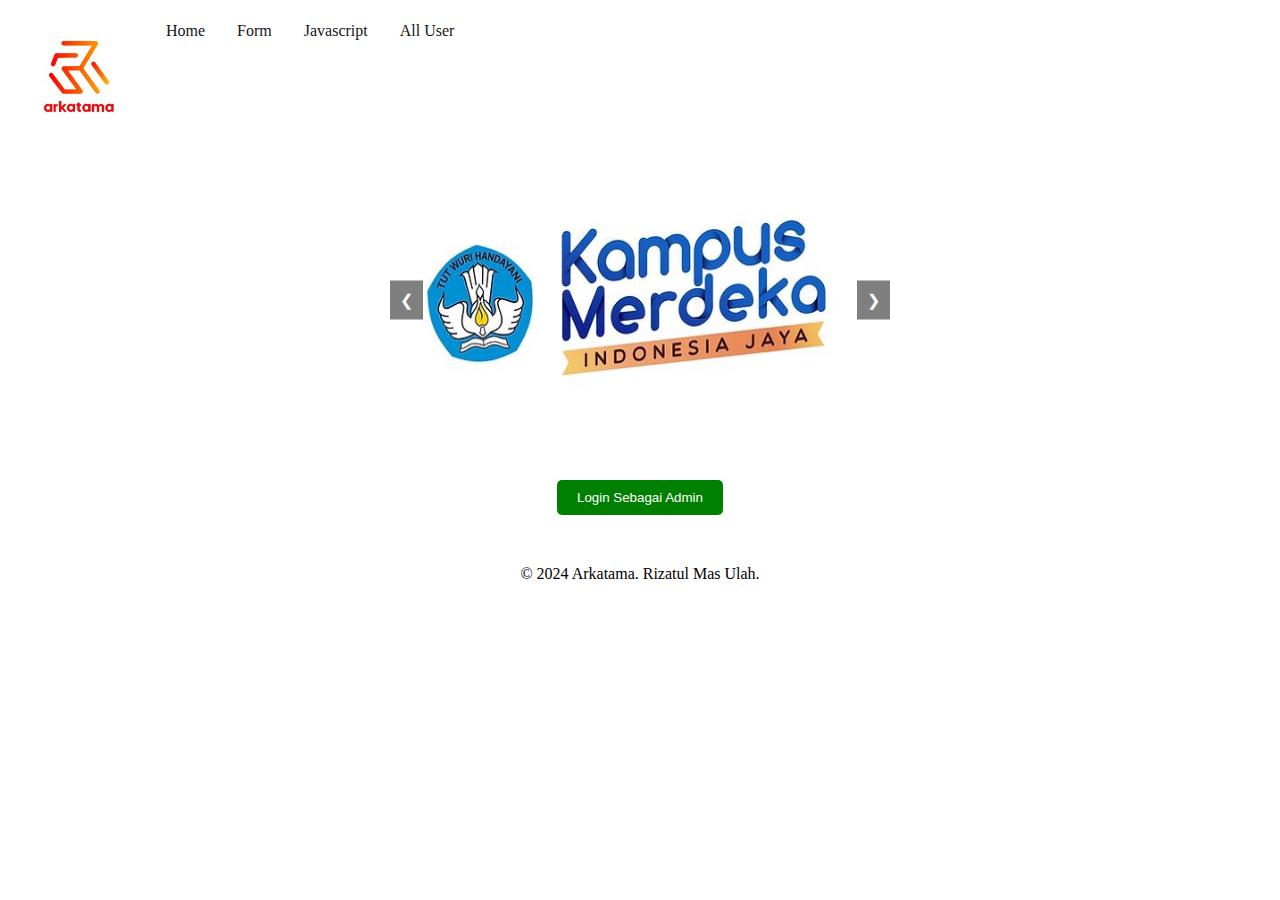
<file: index.html>
<!DOCTYPE html>
<html lang="en">
<head>
    <meta charset="UTF-8">
    <meta name="viewport" content="width=device-width, initial-scale=1.0">
    <title>Landing Page | Riza</title>

    <!-- Import eksternal css -->
    <link rel="stylesheet" href="./assets/style/style.css">
    <link href="https://cdn.jsdelivr.net/npm/bootstrap@5.2.3/dist/css/bootstrap.min.css" rel="stylesheet" integrity="sha384-rbsA2VBKQhggwzxH7pPCaAqO46MgnOM80zW1RWuH61DGLwZJEdK2Kadq2F9CUG65" crossorigin="anonymous">
</head>
<body>   
    <!-- Navbar dan Carousel -->
    <container>
        <div>
            <nav>    
                <ul>  
                    <li><a href="https://arkatama.id/" target=""><img src="./assets/images/image.png" alt="Logo" width="110"></a></li>
                    <li><a href="">Home</a></li>
                    <li><a href="./pages/form.html" target="_blank">Form</a></li>
                    <li><a href="./pages/js.html">Javascript</a></li>
                    <li><a href="./pages/productapi.html">All User</a></li>
                </ul>    
            </nav>
        </div>
        <!-- Carousel -->
        <div class="jumbotron">
            <div class="carousel-container">
                <div class="carousel">
                    <img src="./assets/images/c1.png" alt="Image 1">
                    <img src="./assets/images/c2.png">
                    <img src="./assets/images/c1.png">
                </div>
                <div class="prev" onclick="prevSlide()">&#10094;</div>
                <div class="next" onclick="nextSlide()">&#10095;</div>
            </div>
        </div>

        <div class="login">
            <a href="./form/login.html"><button class="button">Login Sebagai Admin</button></a>   
        </div>
    </container>

 

    <!-- Script untuk javascript -->
    <script src="./script.js">
        
    </script>
    <script src="https://cdn.jsdelivr.net/npm/bootstrap@5.2.3/dist/js/bootstrap.bundle.min.js" integrity="sha384-kenU1KFdBIe4zVF0s0G1M5b4hcpxyD9F7jL+jjXkk+Q2h455rYXK/7HAuoJl+0I4" crossorigin="anonymous"></script>


    <footer>
        <div class="footer">
            <p>&copy; 2024 Arkatama. Rizatul Mas Ulah.</p>
        </div>
    </footer>
</body>
</html>
</file>
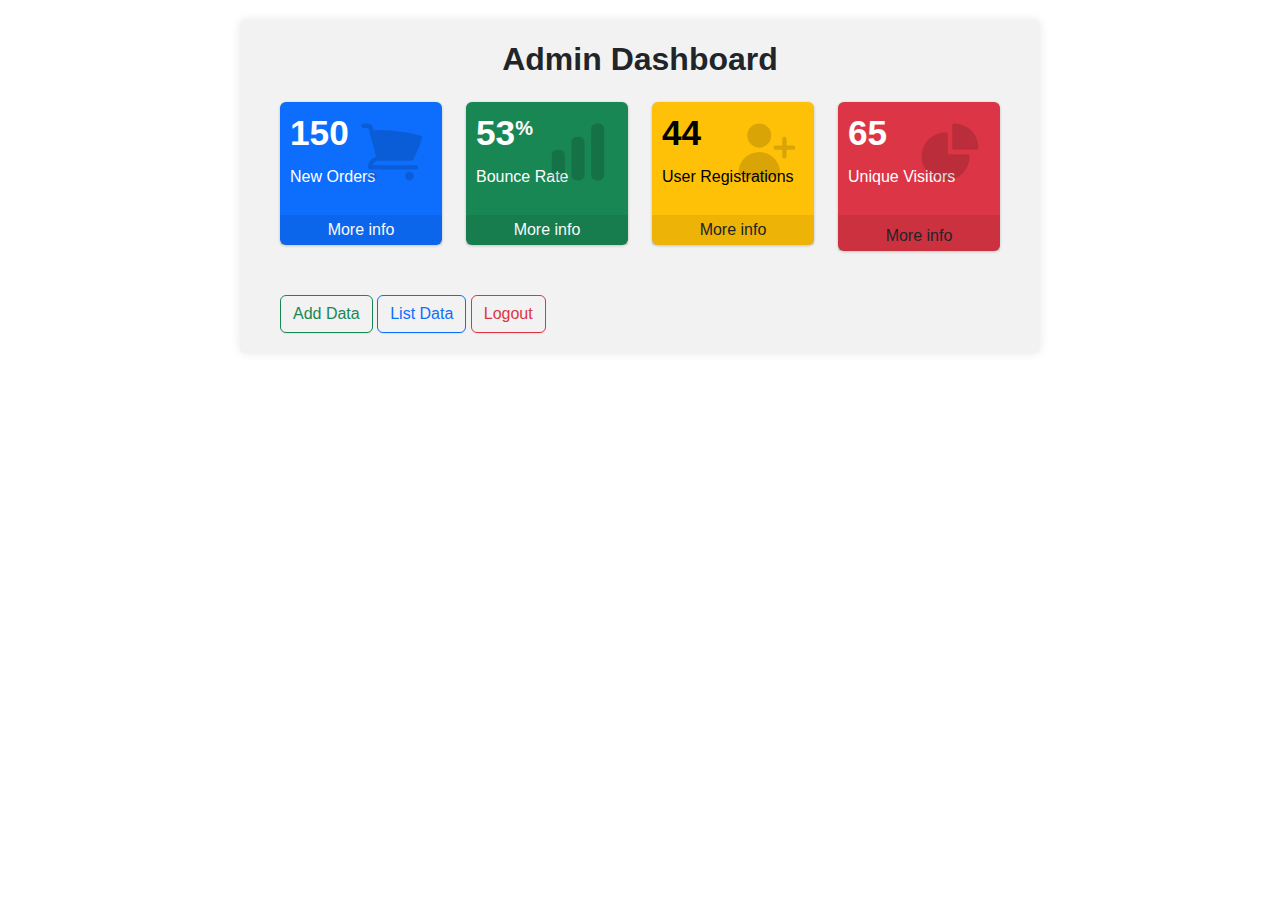
<file: dashboard.html>
<!-- dashboard.html -->
<!DOCTYPE html>
<html lang="en">
<head>
    <meta charset="UTF-8">
    <meta name="viewport" content="width=device-width, initial-scale=1.0">
    <title>Admin Dashboard</title>
    <!-- <link rel="stylesheet" href="./assets/style/dashboard.css"> -->
    <link rel="stylesheet" href="./dashboard.css">
</head>
<body>
    <div class="container">
        <h2 class="fw-bold text-center mb-4">Admin Dashboard</h2> 

        <div class="app-content" data-astro-source-file="C:/Users/ASUS/Downloads/AdminLTE-master/AdminLTE-master/src/html/pages/index.astro" data-astro-source-loc="69:34">
            <!--begin::Container--> <div class="container-fluid" data-astro-source-file="C:/Users/ASUS/Downloads/AdminLTE-master/AdminLTE-master/src/html/pages/index.astro" data-astro-source-loc="71:40">
                <!--begin::Row--> <div class="row" data-astro-source-file="C:/Users/ASUS/Downloads/AdminLTE-master/AdminLTE-master/src/html/pages/index.astro" data-astro-source-loc="73:30">
                    <!--begin::Col--> <div class="col-lg-3 col-6" data-astro-source-file="C:/Users/ASUS/Downloads/AdminLTE-master/AdminLTE-master/src/html/pages/index.astro" data-astro-source-loc="75:43">
                        <!--begin::Small Box Widget 1--> <div class="small-box text-bg-primary" data-astro-source-file="C:/Users/ASUS/Downloads/AdminLTE-master/AdminLTE-master/src/html/pages/index.astro" data-astro-source-loc="77:56"> <div class="inner" data-astro-source-file="C:/Users/ASUS/Downloads/AdminLTE-master/AdminLTE-master/src/html/pages/index.astro" data-astro-source-loc="78:38"> <h3 data-astro-source-file="C:/Users/ASUS/Downloads/AdminLTE-master/AdminLTE-master/src/html/pages/index.astro" data-astro-source-loc="79:25">150</h3> <p data-astro-source-file="C:/Users/ASUS/Downloads/AdminLTE-master/AdminLTE-master/src/html/pages/index.astro" data-astro-source-loc="81:24">New Orders</p> </div> <svg class="small-box-icon" fill="currentColor" viewBox="0 0 24 24" xmlns="http://www.w3.org/2000/svg" aria-hidden="true" data-astro-source-file="C:/Users/ASUS/Downloads/AdminLTE-master/AdminLTE-master/src/html/pages/index.astro" data-astro-source-loc="89:20"> <path d="M2.25 2.25a.75.75 0 000 1.5h1.386c.17 0 .318.114.362.278l2.558 9.592a3.752 3.752 0 00-2.806 3.63c0 .414.336.75.75.75h15.75a.75.75 0 000-1.5H5.378A2.25 2.25 0 017.5 15h11.218a.75.75 0 00.674-.421 60.358 60.358 0 002.96-7.228.75.75 0 00-.525-.965A60.864 60.864 0 005.68 4.509l-.232-.867A1.875 1.875 0 003.636 2.25H2.25zM3.75 20.25a1.5 1.5 0 113 0 1.5 1.5 0 01-3 0zM16.5 20.25a1.5 1.5 0 113 0 1.5 1.5 0 01-3 0z" data-astro-source-file="C:/Users/ASUS/Downloads/AdminLTE-master/AdminLTE-master/src/html/pages/index.astro" data-astro-source-loc="90:22"></path> </svg> <a href="#" class="small-box-footer link-light link-underline-opacity-0 link-underline-opacity-50-hover" data-astro-source-file="C:/Users/ASUS/Downloads/AdminLTE-master/AdminLTE-master/src/html/pages/index.astro" data-astro-source-loc="97:20"> More info <i class="bi bi-link-45deg" data-astro-source-file="C:/Users/ASUS/Downloads/AdminLTE-master/AdminLTE-master/src/html/pages/index.astro" data-astro-source-loc="98:32"></i> </a> </div> <!--end::Small Box Widget 1-->

                    </div> <!--end::Col-->
                <div class="col-lg-3 col-6" data-astro-source-file="C:/Users/ASUS/Downloads/AdminLTE-master/AdminLTE-master/src/html/pages/index.astro" data-astro-source-loc="104:43">
                    <!--begin::Small Box Widget 2-->
                    <div class="small-box text-bg-success" data-astro-source-file="C:/Users/ASUS/Downloads/AdminLTE-master/AdminLTE-master/src/html/pages/index.astro" data-astro-source-loc="106:56"> <div class="inner" data-astro-source-file="C:/Users/ASUS/Downloads/AdminLTE-master/AdminLTE-master/src/html/pages/index.astro" data-astro-source-loc="107:38"> <h3 data-astro-source-file="C:/Users/ASUS/Downloads/AdminLTE-master/AdminLTE-master/src/html/pages/index.astro" data-astro-source-loc="108:25">53<sup class="fs-5" data-astro-source-file="C:/Users/ASUS/Downloads/AdminLTE-master/AdminLTE-master/src/html/pages/index.astro" data-astro-source-loc="108:45">%</sup></h3> <p data-astro-source-file="C:/Users/ASUS/Downloads/AdminLTE-master/AdminLTE-master/src/html/pages/index.astro" data-astro-source-loc="110:24">Bounce Rate</p> </div> <svg class="small-box-icon" fill="currentColor" viewBox="0 0 24 24" xmlns="http://www.w3.org/2000/svg" aria-hidden="true" data-astro-source-file="C:/Users/ASUS/Downloads/AdminLTE-master/AdminLTE-master/src/html/pages/index.astro" data-astro-source-loc="118:20"> <path d="M18.375 2.25c-1.035 0-1.875.84-1.875 1.875v15.75c0 1.035.84 1.875 1.875 1.875h.75c1.035 0 1.875-.84 1.875-1.875V4.125c0-1.036-.84-1.875-1.875-1.875h-.75zM9.75 8.625c0-1.036.84-1.875 1.875-1.875h.75c1.036 0 1.875.84 1.875 1.875v11.25c0 1.035-.84 1.875-1.875 1.875h-.75a1.875 1.875 0 01-1.875-1.875V8.625zM3 13.125c0-1.036.84-1.875 1.875-1.875h.75c1.036 0 1.875.84 1.875 1.875v6.75c0 1.035-.84 1.875-1.875 1.875h-.75A1.875 1.875 0 013 19.875v-6.75z" data-astro-source-file="C:/Users/ASUS/Downloads/AdminLTE-master/AdminLTE-master/src/html/pages/index.astro" data-astro-source-loc="119:22"></path> </svg> <a href="#" class="small-box-footer link-light link-underline-opacity-0 link-underline-opacity-50-hover" data-astro-source-file="C:/Users/ASUS/Downloads/AdminLTE-master/AdminLTE-master/src/html/pages/index.astro" data-astro-source-loc="126:20">
                More info <i class="bi bi-link-45deg" data-astro-source-file="C:/Users/ASUS/Downloads/AdminLTE-master/AdminLTE-master/src/html/pages/index.astro" data-astro-source-loc="127:32"></i> </a> </div> <!--end::Small Box Widget 2--> </div> <!--end::Col--> <div class="col-lg-3 col-6" data-astro-source-file="C:/Users/ASUS/Downloads/AdminLTE-master/AdminLTE-master/src/html/pages/index.astro" data-astro-source-loc="133:43">
                <!--begin::Small Box Widget 3-->
                <div class="small-box text-bg-warning" data-astro-source-file="C:/Users/ASUS/Downloads/AdminLTE-master/AdminLTE-master/src/html/pages/index.astro" data-astro-source-loc="135:56"> <div class="inner" data-astro-source-file="C:/Users/ASUS/Downloads/AdminLTE-master/AdminLTE-master/src/html/pages/index.astro" data-astro-source-loc="136:38"> <h3 data-astro-source-file="C:/Users/ASUS/Downloads/AdminLTE-master/AdminLTE-master/src/html/pages/index.astro" data-astro-source-loc="137:25">44</h3> <p data-astro-source-file="C:/Users/ASUS/Downloads/AdminLTE-master/AdminLTE-master/src/html/pages/index.astro" data-astro-source-loc="139:24">User Registrations</p> </div> <svg class="small-box-icon" fill="currentColor" viewBox="0 0 24 24" xmlns="http://www.w3.org/2000/svg" aria-hidden="true" data-astro-source-file="C:/Users/ASUS/Downloads/AdminLTE-master/AdminLTE-master/src/html/pages/index.astro" data-astro-source-loc="147:20"> <path d="M6.25 6.375a4.125 4.125 0 118.25 0 4.125 4.125 0 01-8.25 0zM3.25 19.125a7.125 7.125 0 0114.25 0v.003l-.001.119a.75.75 0 01-.363.63 13.067 13.067 0 01-6.761 1.873c-2.472 0-4.786-.684-6.76-1.873a.75.75 0 01-.364-.63l-.001-.122zM19.75 7.5a.75.75 0 00-1.5 0v2.25H16a.75.75 0 000 1.5h2.25v2.25a.75.75 0 001.5 0v-2.25H22a.75.75 0 000-1.5h-2.25V7.5z" data-astro-source-file="C:/Users/ASUS/Downloads/AdminLTE-master/AdminLTE-master/src/html/pages/index.astro" data-astro-source-loc="148:22"></path> </svg> <a href="#" class="small-box-footer link-dark link-underline-opacity-0 link-underline-opacity-50-hover" data-astro-source-file="C:/Users/ASUS/Downloads/AdminLTE-master/AdminLTE-master/src/html/pages/index.astro" data-astro-source-loc="155:20">
                More info <i class="bi bi-link-45deg" data-astro-source-file="C:/Users/ASUS/Downloads/AdminLTE-master/AdminLTE-master/src/html/pages/index.astro" data-astro-source-loc="156:32"></i> </a> </div> <!--end::Small Box Widget 3--> </div> <!--end::Col--> <div class="col-lg-3 col-6" data-astro-source-file="C:/Users/ASUS/Downloads/AdminLTE-master/AdminLTE-master/src/html/pages/index.astro" data-astro-source-loc="162:43">
                <!--begin::Small Box Widget 4-->
                <div class="small-box text-bg-danger" data-astro-source-file="C:/Users/ASUS/Downloads/AdminLTE-master/AdminLTE-master/src/html/pages/index.astro" data-astro-source-loc="164:55"> <div class="inner" data-astro-source-file="C:/Users/ASUS/Downloads/AdminLTE-master/AdminLTE-master/src/html/pages/index.astro" data-astro-source-loc="165:38"> <h3 data-astro-source-file="C:/Users/ASUS/Downloads/AdminLTE-master/AdminLTE-master/src/html/pages/index.astro" data-astro-source-loc="166:25">65</h3> <p data-astro-source-file="C:/Users/ASUS/Downloads/AdminLTE-master/AdminLTE-master/src/html/pages/index.astro" data-astro-source-loc="168:24">Unique Visitors</p> </div> <svg class="small-box-icon" fill="currentColor" viewBox="0 0 24 24" xmlns="http://www.w3.org/2000/svg" aria-hidden="true" data-astro-source-file="C:/Users/ASUS/Downloads/AdminLTE-master/AdminLTE-master/src/html/pages/index.astro" data-astro-source-loc="176:20"> <path clip-rule="evenodd" fill-rule="evenodd" d="M2.25 13.5a8.25 8.25 0 018.25-8.25.75.75 0 01.75.75v6.75H18a.75.75 0 01.75.75 8.25 8.25 0 01-16.5 0z" data-astro-source-file="C:/Users/ASUS/Downloads/AdminLTE-master/AdminLTE-master/src/html/pages/index.astro" data-astro-source-loc="177:22"></path> <path clip-rule="evenodd" fill-rule="evenodd" d="M12.75 3a.75.75 0 01.75-.75 8.25 8.25 0 018.25 8.25.75.75 0 01-.75.75h-7.5a.75.75 0 01-.75-.75V3z" data-astro-source-file="C:/Users/ASUS/Downloads/AdminLTE-master/AdminLTE-master/src/html/pages/index.astro" data-astro-source-loc="182:22"></path> </svg> <a href="#" class="small-box-footer link-light link-underline-opacity-0 link-underline-opacity-50-hover" data-astro-source-file="C:/Users/ASUS/Downloads/AdminLTE-master/AdminLTE-master/src/html/pages/index.astro" data-astro-source-loc="191:20"></path> </svg> <a href="#" class="small-box-footer link-dark link-underline-opacity-0 link-underline-opacity-50-hover" data-astro-source-file="C:/Users/ASUS/Downloads/AdminLTE-master/AdminLTE-master/src/html/pages/index.astro" data-astro-source-loc="155:20">
                 More info <i class="bi bi-link-45deg" data-astro-source-file="C:/Users/ASUS/Downloads/AdminLTE-master/AdminLTE-master/src/html/pages/index.astro" data-astro-source-loc="156:32"></i> </a> </div> <!--end::Small Box Widget 3--> </div> <!--end::Col--> <div class="col-lg-3 col-6" data-astro-source-file="C:/Users/ASUS/Downloads/AdminLTE-master/AdminLTE-master/src/html/pages/index.astro" data-astro-source-loc="162:43"></div>
                 <div>
                    <br>
                    <button type="button" class="btn btn-outline-success" onclick="redirectToFormAdd()">Add Data</button>
                    <button type="button" class="btn btn-outline-primary" onclick="redirectToProductList()">List Data</button>
                    <a class="logout" href="./form/login.html"><button type="button" class="btn btn-outline-danger">Logout</button></a>                  
                 </div>

                 
    </div>

    <script src="./assets/js/data.js"></script>
    <script>
        // Function to redirect to formadd.html
        function redirectToFormAdd() {
            window.location.href = "./form/formadd.html";
        }
        function redirectToProductList() {
            window.location.href = "./productlisting.html";
        }
    </script>
    <!-- <script>
        // Menggunakan variabel userData yang telah dideklarasikan di dalam file data.js
        var userDatas = getAllData();

        // Membuat baris tabel untuk setiap data
        var tableBody = document.getElementById("userDataBody");
        userDatas.forEach(function(user) {
            var row = document.createElement("tr");
            row.innerHTML = `
                <td>${user.id}</td>
                <td>${user.name}</td>
                <td>${user.email}</td>
                <td>
                    <button class="edit">Edit</button>
                    <button class="delete">Delete</button>
                </td>
            `;
            tableBody.appendChild(row);
        });
    </script> -->
</body>
</html>
</file>
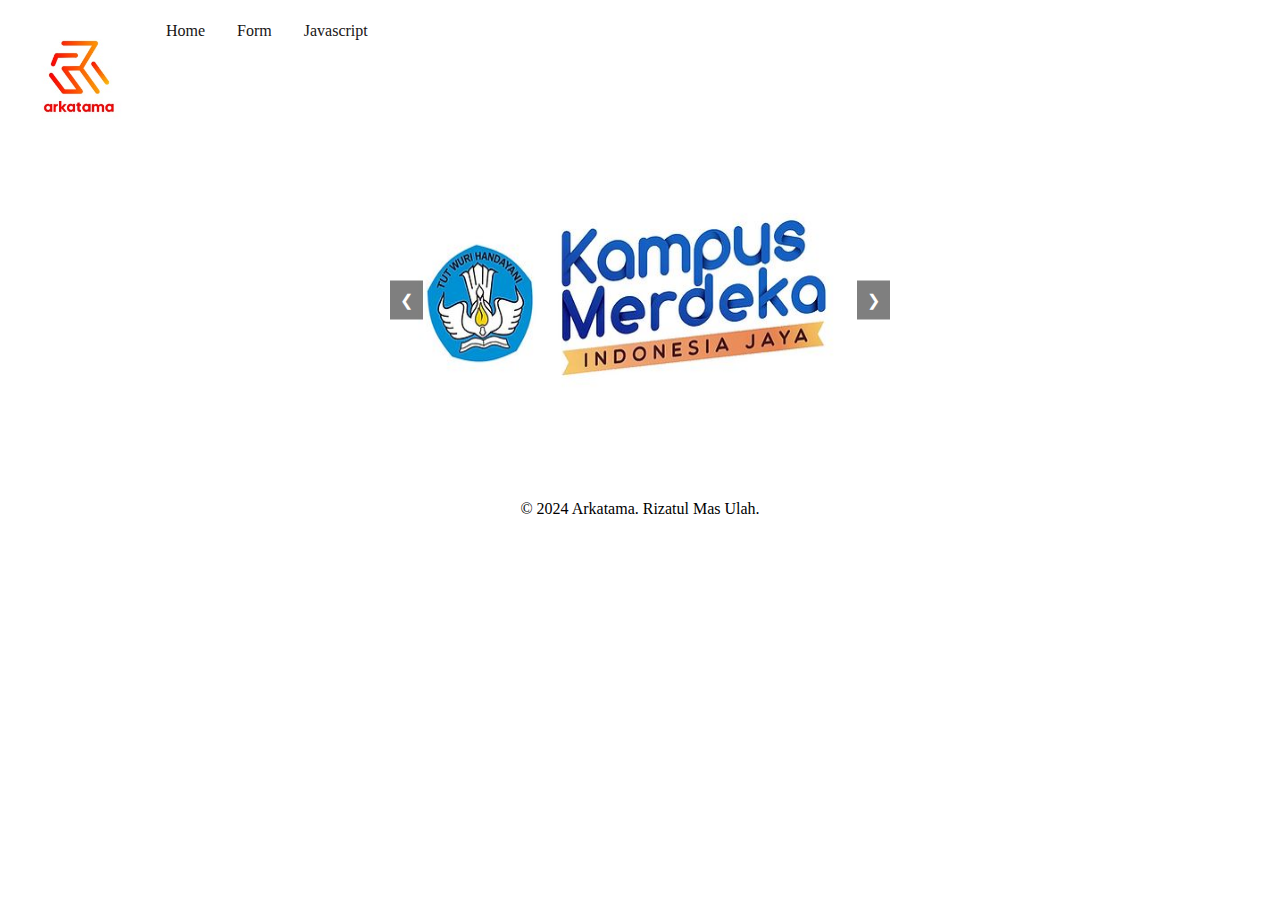
<file: landingdom.html>
<!DOCTYPE html>
<html lang="en">
<head>
    <meta charset="UTF-8">
    <meta name="viewport" content="width=device-width, initial-scale=1.0">
    <title>Landing Page | Riza</title>

    <!-- Import eksternal css -->
    <link rel="stylesheet" href="./assets/style/style.css">
</head>
<body>   
    <!-- Navbar dan Carousel -->
    <container>
        <div>
            <nav>    
                <ul>  
                    <li><a href="https://arkatama.id/" target=""><img src="./assets/images/image.png" alt="Logo" width="110"></a></li>
                    <li><a href="">Home</a></li>
                    <li><a href="./pages/form.html" target="_blank">Form</a></li>
                    <li><a href="./pages/js.html">Javascript</a></li>
                </ul>    
            </nav>
        </div>
        <!-- Carousel -->
        <div class="jumbotron">
            <div class="carousel-container">
                <div class="carousel">
                    <img src="./assets/images/c1.png" alt="Image 1">
                    <img src="./assets/images/c2.png">
                    <img src="./assets/images/c1.png">
                </div>
                <div class="prev" onclick="prevSlide()">&#10094;</div>
                <div class="next" onclick="nextSlide()">&#10095;</div>
            </div>
        </div>
    </container>

    <!-- Script untuk javascript -->
    <script src="./script.js"></script>


    <footer>
        <div class="footer">
            <p>&copy; 2024 Arkatama. Rizatul Mas Ulah.</p>
        </div>
    </footer>
</body>
</html>
</file>
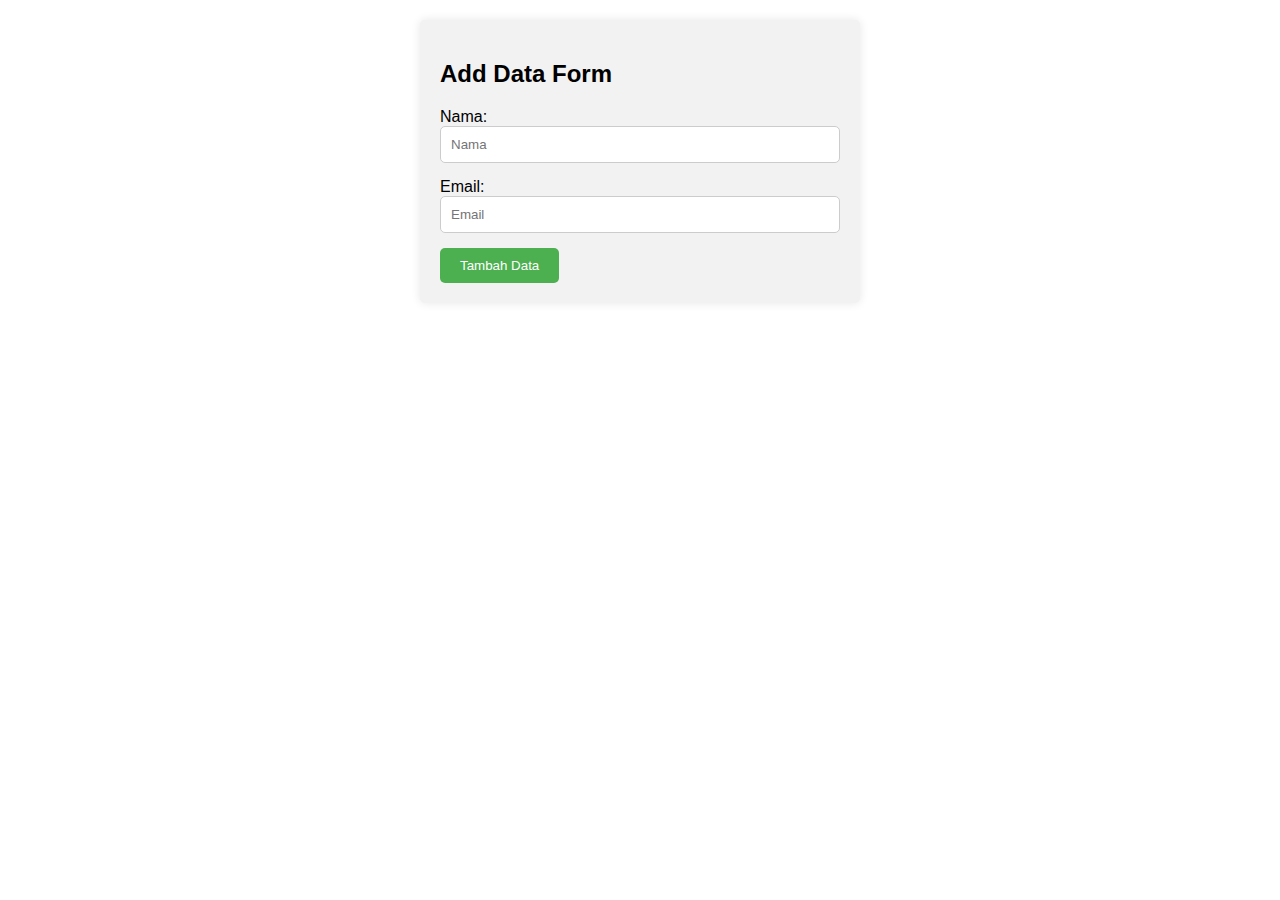
<file: form/formadd.html>
<!-- formadd.html -->
<!DOCTYPE html>
<html lang="en">
<head>
    <meta charset="UTF-8">
    <meta name="viewport" content="width=device-width, initial-scale=1.0">
    <title>Add Data Form</title>
    <link rel="stylesheet" href="../assets/style/formadd.css">
</head>
<body>
    <div class="container">
        <h2>Add Data Form</h2>
        <form id="addForm">
            <label for="name">Nama:</label>
            <input type="text" id="name" name="name" placeholder="Nama" required>

            <label for="email">Email:</label>
            <input type="email" id="email" name="email" placeholder="Email" required>  

            <button type="submit" class="button">Tambah Data</button>
        </form>
    </div>

    <script src="../assets/js/data.js"></script>
    <script>
        document.getElementById("addForm").addEventListener("submit", function(event) {
            event.preventDefault(); // Mencegah form untuk melakukan submit default

            // Ambil nilai dari form
            var name = document.getElementById("name").value;
            var email = document.getElementById("email").value;

            // Tambahkan data ke dalam array
            addData(name, email);

            // Redirect ke halaman dashboard setelah menambahkan data
            window.location.href = "../dashboard.html";
        });
    </script>
</body>
</html>
</file>
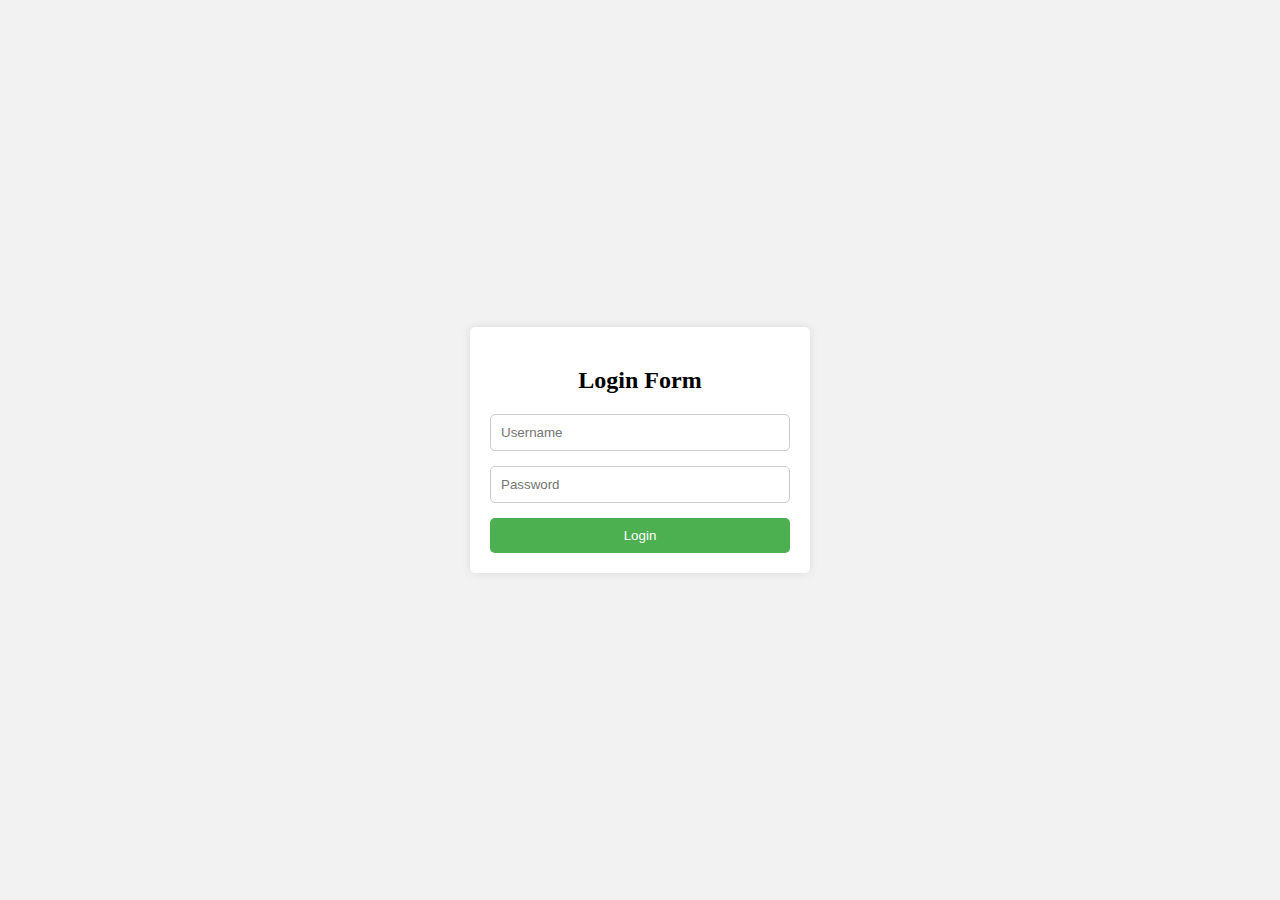
<file: form/login.html>
<!DOCTYPE html>
<html lang="en">
<head>
    <meta charset="UTF-8">
    <meta name="viewport" content="width=device-width, initial-scale=1.0">
    <title>Login Form</title>
    <link rel="stylesheet" href="../assets/style/login.css">
</head>
<body>
    <div class="login-form">
        <h2>Login Form</h2>
        <form id="loginForm">
            <input type="text" id="username" name="username" placeholder="Username" required>
            <input type="password" id="password" name="password" placeholder="Password" required>
            <button type="submit">Login</button>
        </form>
    </div>
    <script src="./login.js"></script>
</body>
</html>
</file>
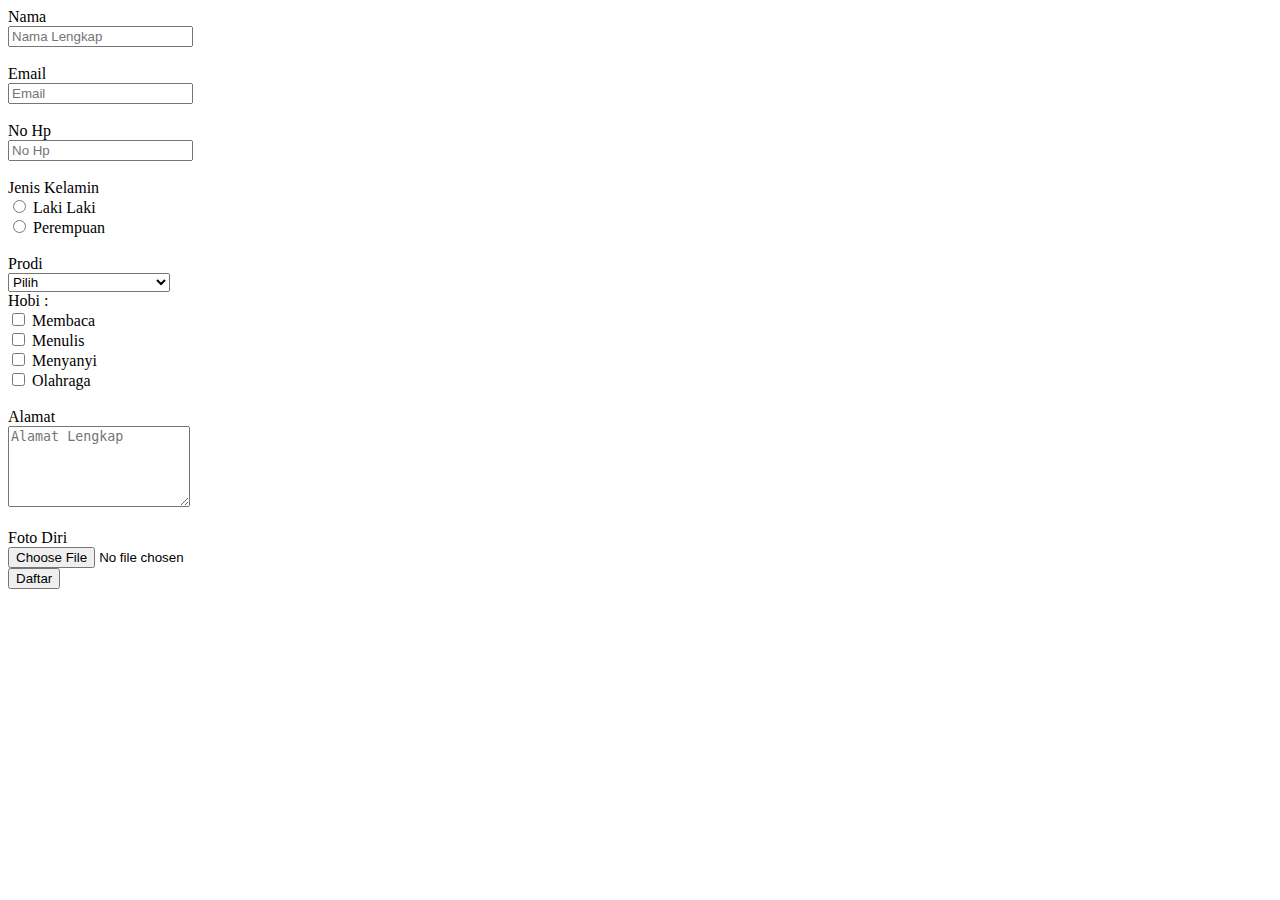
<file: pages/form.html>
<!DOCTYPE html>
<html lang="en">
<head>
    <meta charset="UTF-8">
    <meta name="viewport" content="width=device-width, initial-scale=1.0">
    <title>Form HTML</title>
</head>
<body>
    <form action="/submit" method="post">
        <label for="usn">Nama</label><br>
        <input type="text" id="usn" name="usn" placeholder="Nama Lengkap"><br><br>
        <label for="email">Email</label><br>
        <input type="email" id="email" name="email" placeholder="Email"><br><br>
        <label for="nohp">No Hp</label><br>
        <input type="number" id="nohp" name="nohp" placeholder="No Hp"><br><br>

        <label for="">Jenis Kelamin</label><br>
        <input type="radio" name="lk" id="lk">
        <label for="lk">Laki Laki</label><br>
        <input type="radio" name="lk" id="pr">
        <label for="pr">Perempuan</label><br><br>

        <label for="idol">Prodi</label><br>
        <!-- multiple="2" untuk pilih opsi >2 -->
        <select name="idol" id="idol" >
            <option value="">Pilih</option>
            <optgroup label="Teknik Informatika">
                <option value="bts">S1 teknik Informatika</option>
                <option value="txt">S1 Sistem Informasi</option>
            </optgroup>
            <optgroup label="Teknik Mesin">
                <option value="bts">S1 Teknik Mesin</option>
                <option value="txt">S1 Pendidikan</option>
            </optgroup>       
        </select>
        <br>
        <label for="hobi">Hobi :</label>
        <br>
        <input type="checkbox" id="read" name="hobi" value="read">
        <label for="read">Membaca</label>
        <br>
        <input type="checkbox" id="writing" name="hobi" value="writing">
        <label for="writing">Menulis</label>
        <br>
        <input type="checkbox" id="sing" name="hobi" value="sing">
        <label for="sing">Menyanyi</label>
        <br>
        <input type="checkbox" id="sport" name="hobi" value="sport">
        <label for="sport">Olahraga</label>
        <br><br>
        <label for="address">Alamat</label><br>
        <textarea name="address" id="address" cols="20" rows="5" placeholder="Alamat Lengkap"></textarea>
        <br><br>
        <label for="berkas">Foto Diri</label>
        <br>
        <input type="file" name="berkas" id="berkas" accept=".jpg, .jpeg, .png">
        <br>
        <input type="submit" value="Daftar">
    </form>
</body>
</html>
</file>
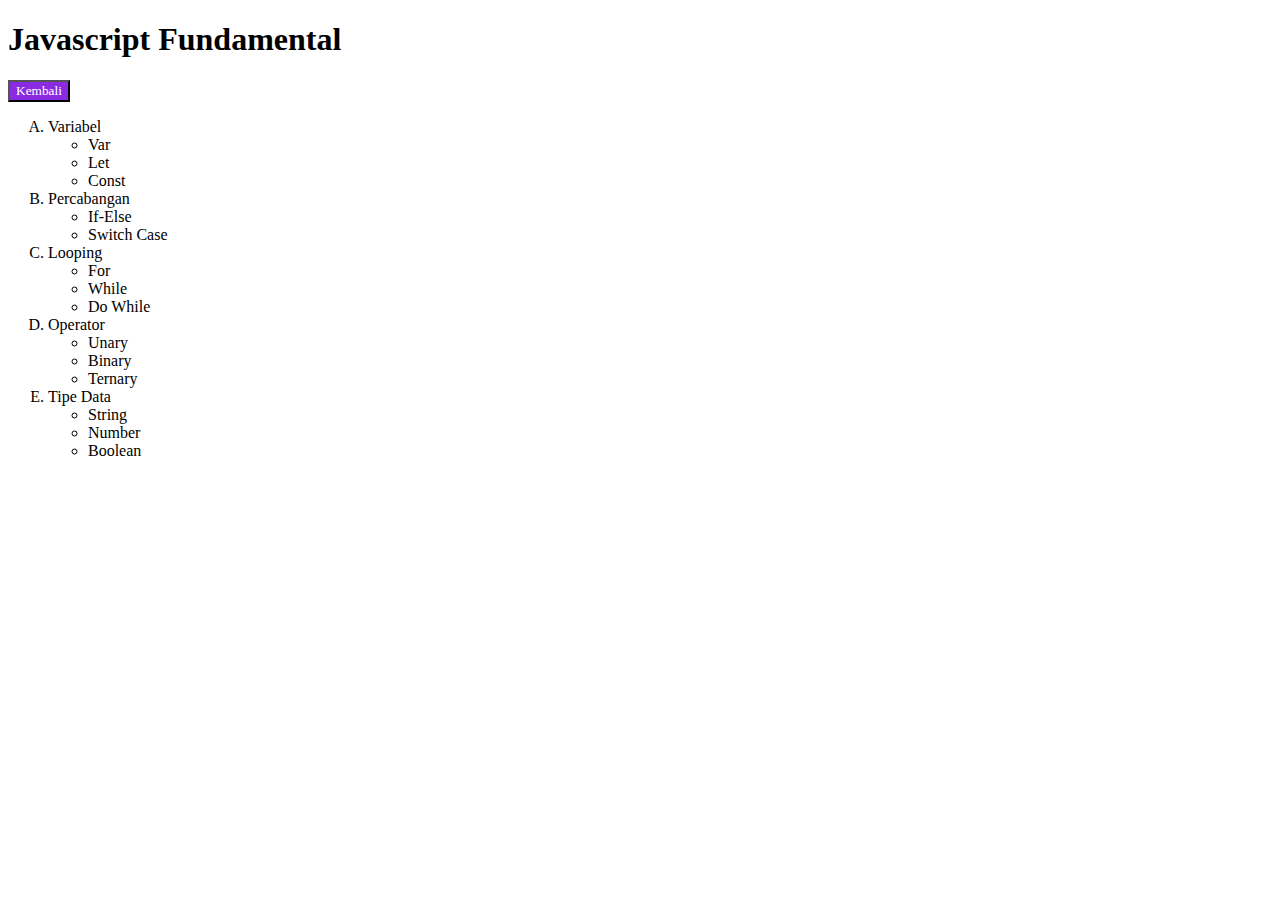
<file: pages/js.html>
<!DOCTYPE html>
<html lang="en">
<head>
    <meta charset="UTF-8">
    <meta name="viewport" content="width=device-width, initial-scale=1.0">
    <title>Javascript</title>
    <style>
        .btn{
            color: #ffffff;
            background-color: blueviolet;
            font-family: 'poppins';
        }
        
    </style>
</head>
<body>
    <h1>Javascript Fundamental</h1>
    <a href="../index.html"><button class="btn">Kembali</button></a>
    <ol type="A">
        <li class="li1"> Variabel
            <ul>
                <li> Var</li>
                <li> Let</li>
                <li> Const</li>
            </ul>
        </li>
        <li class="li1"> Percabangan
            <ul>
                <li> If-Else</li>
                <li> Switch Case</li>
            </ul>
        </li>
        <li> Looping
            <ul>
                <li> For</li>
                <li> While</li>
                <li> Do While</li>
            </ul>
        </li>
        <li> Operator
            <ul>
                <li> Unary</li>
                <li> Binary</li>
                <li> Ternary</li>
            </ul>
        </li>
        <li> Tipe Data
            <ul>
                <li> String</li>
                <li> Number</li>
                <li> Boolean</li>
            </ul>
        </li>
    </ol>

<script>
    alert("Are You Ready Learn Bout Javascript?")
</script>
    
</body>
</html>
</file>
<file: assets/style/style.css>
.body {
    font-family: 'poppins';
    margin: 0;
    padding: 0;
}
nav {

    overflow: hidden;
}
nav ul {
    list-style-type: none;
    margin: 0;
    padding: 0;
    overflow: hidden;
}
nav li {
    float: left;
}
nav li a {
    display: block;
    color: rgb(23, 21, 21);
    text-align: center;
    padding: 14px 16px;
    text-decoration: none;
}
nav li a:hover {
    background-color: #ddd;
    color: black;
}
.jumbotron{
    text-align: center;
}
.container {
display: flex;
justify-content: space-between; /* Membuat dua kolom berada di sisi kiri dan kanan */
}
.carousel-container {
width: 500px;
margin: 0 auto;
overflow: hidden;
position: relative;
}
.carousel {
    display: flex;
    transition: transform 0.5s ease;
}
.carousel img {
    width: 100%;
    height: auto;
}
.prev, .next {
    cursor: pointer;
    position: absolute;
    top: 50%;
    transform: translateY(-50%);
    padding: 10px;
    background-color: rgba(0, 0, 0, 0.5);
    color: white;
}
.prev {
    left: 0;
}
.next {
    right: 0;
}

.footer {
    text-align: center;
    margin-top: 50px;
}

.button {
    background-color: green;
    color: white;
    padding: 10px 20px;
    border: none;
    border-radius: 5px;
    cursor: pointer;
}

.login{
    display:flex;
    justify-content: center;
    padding-top: 30px;
}

/* Media query untuk perangkat mobile */
@media screen and (max-width: 768px) {
    .container {
        flex-direction: column; /* Mengubah tata letak menjadi satu kolom saat layar kecil */
    }

    .carousel img {
        width: 70%;
        height: auto;
    }

    .carousel-container {
        width: 100%; /* Lebar slider mengisi lebar layar saat layar kecil */
    }
}
</file>
<file: assets/style/dashboard.css>
body {
    font-family: Arial, sans-serif;
    margin: 0;
    padding: 0;
}

.container {
    max-width: 800px;
    margin: 20px auto;
    padding: 20px;
    background-color: #f2f2f2;
    border-radius: 5px;
    box-shadow: 0 0 10px rgba(0, 0, 0, 0.1);
}

.button {
    background-color: #4caf50;
    color: white;
    padding: 10px 20px;
    border: none;
    border-radius: 5px;
    cursor: pointer;
}

table {
    width: 100%;
    border-collapse: collapse;
    margin-top: 20px;
}

th, td {
    border: 1px solid #ddd;
    padding: 8px;
    text-align: left;
}

th {
    background-color: #4caf50;
    color: white;
}

td a {
    margin-right: 5px;
    color: #4caf50;
    text-decoration: none;
}

td a:hover {
    text-decoration: underline;
}

.edit {
    background-color: #2196F3;
    color: white;
    padding: 10px 20px;
    border: none;
    border-radius: 5px;
    cursor: pointer;
}

.delete {
    background-color: #f44336;
    color: white;
    padding: 10px 20px;
    border: none;
    border-radius: 5px;
    cursor: pointer;
}
</file>
<file: dashboard.css>
@charset "UTF-8";
/*!
 *   AdminLTE v4.0.0-alpha2
 *   Author: Colorlib
 *   Website: AdminLTE.io <https://adminlte.io>
 *   License: Open source - MIT <https://opensource.org/licenses/MIT>
 */
:root,
[data-bs-theme=light] {
  --bs-blue: #0d6efd;
  --bs-indigo: #6610f2;
  --bs-purple: #6f42c1;
  --bs-pink: #d63384;
  --bs-red: #dc3545;
  --bs-orange: #fd7e14;
  --bs-yellow: #ffc107;
  --bs-green: #198754;
  --bs-teal: #20c997;
  --bs-cyan: #0dcaf0;
  --bs-black: #000;
  --bs-white: #fff;
  --bs-gray: #6c757d;
  --bs-gray-dark: #343a40;
  --bs-gray-100: #f8f9fa;
  --bs-gray-200: #e9ecef;
  --bs-gray-300: #dee2e6;
  --bs-gray-400: #ced4da;
  --bs-gray-500: #adb5bd;
  --bs-gray-600: #6c757d;
  --bs-gray-700: #495057;
  --bs-gray-800: #343a40;
  --bs-gray-900: #212529;
  --bs-primary: #0d6efd;
  --bs-secondary: #6c757d;
  --bs-success: #198754;
  --bs-info: #0dcaf0;
  --bs-warning: #ffc107;
  --bs-danger: #dc3545;
  --bs-light: #f8f9fa;
  --bs-dark: #212529;
  --bs-primary-rgb: 13, 110, 253;
  --bs-secondary-rgb: 108, 117, 125;
  --bs-success-rgb: 25, 135, 84;
  --bs-info-rgb: 13, 202, 240;
  --bs-warning-rgb: 255, 193, 7;
  --bs-danger-rgb: 220, 53, 69;
  --bs-light-rgb: 248, 249, 250;
  --bs-dark-rgb: 33, 37, 41;
  --bs-primary-text-emphasis: #052c65;
  --bs-secondary-text-emphasis: #2b2f32;
  --bs-success-text-emphasis: #0a3622;
  --bs-info-text-emphasis: #055160;
  --bs-warning-text-emphasis: #664d03;
  --bs-danger-text-emphasis: #58151c;
  --bs-light-text-emphasis: #495057;
  --bs-dark-text-emphasis: #495057;
  --bs-primary-bg-subtle: #cfe2ff;
  --bs-secondary-bg-subtle: #e2e3e5;
  --bs-success-bg-subtle: #d1e7dd;
  --bs-info-bg-subtle: #cff4fc;
  --bs-warning-bg-subtle: #fff3cd;
  --bs-danger-bg-subtle: #f8d7da;
  --bs-light-bg-subtle: #fcfcfd;
  --bs-dark-bg-subtle: #ced4da;
  --bs-primary-border-subtle: #9ec5fe;
  --bs-secondary-border-subtle: #c4c8cb;
  --bs-success-border-subtle: #a3cfbb;
  --bs-info-border-subtle: #9eeaf9;
  --bs-warning-border-subtle: #ffe69c;
  --bs-danger-border-subtle: #f1aeb5;
  --bs-light-border-subtle: #e9ecef;
  --bs-dark-border-subtle: #adb5bd;
  --bs-white-rgb: 255, 255, 255;
  --bs-black-rgb: 0, 0, 0;
  --bs-font-sans-serif: "Source Sans 3", system-ui, -apple-system, "Segoe UI", Roboto, "Helvetica Neue", "Noto Sans", "Liberation Sans", Arial, sans-serif, "Apple Color Emoji", "Segoe UI Emoji", "Segoe UI Symbol", "Noto Color Emoji";
  --bs-font-monospace: SFMono-Regular, Menlo, Monaco, Consolas, "Liberation Mono", "Courier New", monospace;
  --bs-gradient: linear-gradient(180deg, rgba(255, 255, 255, 0.15), rgba(255, 255, 255, 0));
  --bs-body-font-family: var(--bs-font-sans-serif);
  --bs-body-font-size: 1rem;
  --bs-body-font-weight: 400;
  --bs-body-line-height: 1.5;
  --bs-body-color: #212529;
  --bs-body-color-rgb: 33, 37, 41;
  --bs-body-bg: #fff;
  --bs-body-bg-rgb: 255, 255, 255;
  --bs-emphasis-color: #000;
  --bs-emphasis-color-rgb: 0, 0, 0;
  --bs-secondary-color: rgba(33, 37, 41, 0.75);
  --bs-secondary-color-rgb: 33, 37, 41;
  --bs-secondary-bg: #e9ecef;
  --bs-secondary-bg-rgb: 233, 236, 239;
  --bs-tertiary-color: rgba(33, 37, 41, 0.5);
  --bs-tertiary-color-rgb: 33, 37, 41;
  --bs-tertiary-bg: #f8f9fa;
  --bs-tertiary-bg-rgb: 248, 249, 250;
  --bs-heading-color: inherit;
  --bs-link-color: #0d6efd;
  --bs-link-color-rgb: 13, 110, 253;
  --bs-link-decoration: underline;
  --bs-link-hover-color: #0a58ca;
  --bs-link-hover-color-rgb: 10, 88, 202;
  --bs-code-color: #d63384;
  --bs-highlight-color: #212529;
  --bs-highlight-bg: #fff3cd;
  --bs-border-width: 1px;
  --bs-border-style: solid;
  --bs-border-color: #dee2e6;
  --bs-border-color-translucent: rgba(0, 0, 0, 0.175);
  --bs-border-radius: 0.375rem;
  --bs-border-radius-sm: 0.25rem;
  --bs-border-radius-lg: 0.5rem;
  --bs-border-radius-xl: 1rem;
  --bs-border-radius-xxl: 2rem;
  --bs-border-radius-2xl: var(--bs-border-radius-xxl);
  --bs-border-radius-pill: 50rem;
  --bs-box-shadow: 0 0.5rem 1rem rgba(0, 0, 0, 0.15);
  --bs-box-shadow-sm: 0 0.125rem 0.25rem rgba(0, 0, 0, 0.075);
  --bs-box-shadow-lg: 0 1rem 3rem rgba(0, 0, 0, 0.175);
  --bs-box-shadow-inset: inset 0 1px 2px rgba(0, 0, 0, 0.075);
  --bs-focus-ring-width: 0.25rem;
  --bs-focus-ring-opacity: 0.25;
  --bs-focus-ring-color: rgba(13, 110, 253, 0.25);
  --bs-form-valid-color: #198754;
  --bs-form-valid-border-color: #198754;
  --bs-form-invalid-color: #dc3545;
  --bs-form-invalid-border-color: #dc3545;
}

[data-bs-theme=dark] {
  color-scheme: dark;
  --bs-body-color: #dee2e6;
  --bs-body-color-rgb: 222, 226, 230;
  --bs-body-bg: #212529;
  --bs-body-bg-rgb: 33, 37, 41;
  --bs-emphasis-color: #fff;
  --bs-emphasis-color-rgb: 255, 255, 255;
  --bs-secondary-color: rgba(222, 226, 230, 0.75);
  --bs-secondary-color-rgb: 222, 226, 230;
  --bs-secondary-bg: #343a40;
  --bs-secondary-bg-rgb: 52, 58, 64;
  --bs-tertiary-color: rgba(222, 226, 230, 0.5);
  --bs-tertiary-color-rgb: 222, 226, 230;
  --bs-tertiary-bg: #2b3035;
  --bs-tertiary-bg-rgb: 43, 48, 53;
  --bs-primary-text-emphasis: #6ea8fe;
  --bs-secondary-text-emphasis: #a7acb1;
  --bs-success-text-emphasis: #75b798;
  --bs-info-text-emphasis: #6edff6;
  --bs-warning-text-emphasis: #ffda6a;
  --bs-danger-text-emphasis: #ea868f;
  --bs-light-text-emphasis: #f8f9fa;
  --bs-dark-text-emphasis: #dee2e6;
  --bs-primary-bg-subtle: #031633;
  --bs-secondary-bg-subtle: #161719;
  --bs-success-bg-subtle: #051b11;
  --bs-info-bg-subtle: #032830;
  --bs-warning-bg-subtle: #332701;
  --bs-danger-bg-subtle: #2c0b0e;
  --bs-light-bg-subtle: #343a40;
  --bs-dark-bg-subtle: #1a1d20;
  --bs-primary-border-subtle: #084298;
  --bs-secondary-border-subtle: #41464b;
  --bs-success-border-subtle: #0f5132;
  --bs-info-border-subtle: #087990;
  --bs-warning-border-subtle: #997404;
  --bs-danger-border-subtle: #842029;
  --bs-light-border-subtle: #495057;
  --bs-dark-border-subtle: #343a40;
  --bs-heading-color: inherit;
  --bs-link-color: #6ea8fe;
  --bs-link-hover-color: #8bb9fe;
  --bs-link-color-rgb: 110, 168, 254;
  --bs-link-hover-color-rgb: 139, 185, 254;
  --bs-code-color: #e685b5;
  --bs-highlight-color: #dee2e6;
  --bs-highlight-bg: #664d03;
  --bs-border-color: #495057;
  --bs-border-color-translucent: rgba(255, 255, 255, 0.15);
  --bs-form-valid-color: #75b798;
  --bs-form-valid-border-color: #75b798;
  --bs-form-invalid-color: #ea868f;
  --bs-form-invalid-border-color: #ea868f;
}

*,
*::before,
*::after {
  box-sizing: border-box;
}

@media (prefers-reduced-motion: no-preference) {
  :root {
    scroll-behavior: smooth;
  }
}

body {
  margin: 0;
  font-family: var(--bs-body-font-family);
  font-size: var(--bs-body-font-size);
  font-weight: var(--bs-body-font-weight);
  line-height: var(--bs-body-line-height);
  color: var(--bs-body-color);
  text-align: var(--bs-body-text-align);
  background-color: var(--bs-body-bg);
  -webkit-text-size-adjust: 100%;
  -webkit-tap-highlight-color: rgba(0, 0, 0, 0);
}

hr {
  margin: 1rem 0;
  color: inherit;
  border: 0;
  border-top: var(--bs-border-width) solid;
  opacity: 0.25;
}

h6, .h6, h5, .h5, h4, .h4, h3, .h3, h2, .h2, h1, .h1 {
  margin-top: 0;
  margin-bottom: 0.5rem;
  font-weight: 500;
  line-height: 1.2;
  color: var(--bs-heading-color);
}

h1, .h1 {
  font-size: calc(1.375rem + 1.5vw);
}
@media (min-width: 1200px) {
  h1, .h1 {
    font-size: 2.5rem;
  }
}

h2, .h2 {
  font-size: calc(1.325rem + 0.9vw);
}
@media (min-width: 1200px) {
  h2, .h2 {
    font-size: 2rem;
  }
}

h3, .h3 {
  font-size: calc(1.3rem + 0.6vw);
}
@media (min-width: 1200px) {
  h3, .h3 {
    font-size: 1.75rem;
  }
}

h4, .h4 {
  font-size: calc(1.275rem + 0.3vw);
}
@media (min-width: 1200px) {
  h4, .h4 {
    font-size: 1.5rem;
  }
}

h5, .h5 {
  font-size: 1.25rem;
}

h6, .h6 {
  font-size: 1rem;
}

p {
  margin-top: 0;
  margin-bottom: 1rem;
}

abbr[title] {
  text-decoration: underline dotted;
  cursor: help;
  text-decoration-skip-ink: none;
}

address {
  margin-bottom: 1rem;
  font-style: normal;
  line-height: inherit;
}

ol,
ul {
  padding-left: 2rem;
}

ol,
ul,
dl {
  margin-top: 0;
  margin-bottom: 1rem;
}

ol ol,
ul ul,
ol ul,
ul ol {
  margin-bottom: 0;
}

dt {
  font-weight: 700;
}

dd {
  margin-bottom: 0.5rem;
  margin-left: 0;
}

blockquote {
  margin: 0 0 1rem;
}

b,
strong {
  font-weight: bolder;
}

small, .small {
  font-size: 0.875em;
}

mark, .mark {
  padding: 0.1875em;
  color: var(--bs-highlight-color);
  background-color: var(--bs-highlight-bg);
}

sub,
sup {
  position: relative;
  font-size: 0.75em;
  line-height: 0;
  vertical-align: baseline;
}

sub {
  bottom: -0.25em;
}

sup {
  top: -0.5em;
}

a {
  color: rgba(var(--bs-link-color-rgb), var(--bs-link-opacity, 1));
  text-decoration: underline;
}
a:hover {
  --bs-link-color-rgb: var(--bs-link-hover-color-rgb);
}

a:not([href]):not([class]), a:not([href]):not([class]):hover {
  color: inherit;
  text-decoration: none;
}

pre,
code,
kbd,
samp {
  font-family: var(--bs-font-monospace);
  font-size: 1em;
}

pre {
  display: block;
  margin-top: 0;
  margin-bottom: 1rem;
  overflow: auto;
  font-size: 0.875em;
}
pre code {
  font-size: inherit;
  color: inherit;
  word-break: normal;
}

code {
  font-size: 0.875em;
  color: var(--bs-code-color);
  word-wrap: break-word;
}
a > code {
  color: inherit;
}

kbd {
  padding: 0.1875rem 0.375rem;
  font-size: 0.875em;
  color: var(--bs-body-bg);
  background-color: var(--bs-body-color);
  border-radius: 0.25rem;
}
kbd kbd {
  padding: 0;
  font-size: 1em;
}

figure {
  margin: 0 0 1rem;
}

img,
svg {
  vertical-align: middle;
}

table {
  caption-side: bottom;
  border-collapse: collapse;
}

caption {
  padding-top: 0.5rem;
  padding-bottom: 0.5rem;
  color: var(--bs-secondary-color);
  text-align: left;
}

th {
  text-align: inherit;
  text-align: -webkit-match-parent;
}

thead,
tbody,
tfoot,
tr,
td,
th {
  border-color: inherit;
  border-style: solid;
  border-width: 0;
}

label {
  display: inline-block;
}

button {
  border-radius: 0;
}

button:focus:not(:focus-visible) {
  outline: 0;
}

input,
button,
select,
optgroup,
textarea {
  margin: 0;
  font-family: inherit;
  font-size: inherit;
  line-height: inherit;
}

button,
select {
  text-transform: none;
}

[role=button] {
  cursor: pointer;
}

select {
  word-wrap: normal;
}
select:disabled {
  opacity: 1;
}

[list]:not([type=date]):not([type=datetime-local]):not([type=month]):not([type=week]):not([type=time])::-webkit-calendar-picker-indicator {
  display: none !important;
}

button,
[type=button],
[type=reset],
[type=submit] {
  -webkit-appearance: button;
}
button:not(:disabled),
[type=button]:not(:disabled),
[type=reset]:not(:disabled),
[type=submit]:not(:disabled) {
  cursor: pointer;
}

::-moz-focus-inner {
  padding: 0;
  border-style: none;
}

textarea {
  resize: vertical;
}

fieldset {
  min-width: 0;
  padding: 0;
  margin: 0;
  border: 0;
}

legend {
  float: left;
  width: 100%;
  padding: 0;
  margin-bottom: 0.5rem;
  font-size: calc(1.275rem + 0.3vw);
  line-height: inherit;
}
@media (min-width: 1200px) {
  legend {
    font-size: 1.5rem;
  }
}
legend + * {
  clear: left;
}

::-webkit-datetime-edit-fields-wrapper,
::-webkit-datetime-edit-text,
::-webkit-datetime-edit-minute,
::-webkit-datetime-edit-hour-field,
::-webkit-datetime-edit-day-field,
::-webkit-datetime-edit-month-field,
::-webkit-datetime-edit-year-field {
  padding: 0;
}

::-webkit-inner-spin-button {
  height: auto;
}

[type=search] {
  -webkit-appearance: textfield;
  outline-offset: -2px;
}

/* rtl:raw:
[type="tel"],
[type="url"],
[type="email"],
[type="number"] {
  direction: ltr;
}
*/
::-webkit-search-decoration {
  -webkit-appearance: none;
}

::-webkit-color-swatch-wrapper {
  padding: 0;
}

::file-selector-button {
  font: inherit;
  -webkit-appearance: button;
}

output {
  display: inline-block;
}

iframe {
  border: 0;
}

summary {
  display: list-item;
  cursor: pointer;
}

progress {
  vertical-align: baseline;
}

[hidden] {
  display: none !important;
}

.lead {
  font-size: 1.25rem;
  font-weight: 300;
}

.display-1 {
  font-size: calc(1.625rem + 4.5vw);
  font-weight: 300;
  line-height: 1.2;
}
@media (min-width: 1200px) {
  .display-1 {
    font-size: 5rem;
  }
}

.display-2 {
  font-size: calc(1.575rem + 3.9vw);
  font-weight: 300;
  line-height: 1.2;
}
@media (min-width: 1200px) {
  .display-2 {
    font-size: 4.5rem;
  }
}

.display-3 {
  font-size: calc(1.525rem + 3.3vw);
  font-weight: 300;
  line-height: 1.2;
}
@media (min-width: 1200px) {
  .display-3 {
    font-size: 4rem;
  }
}

.display-4 {
  font-size: calc(1.475rem + 2.7vw);
  font-weight: 300;
  line-height: 1.2;
}
@media (min-width: 1200px) {
  .display-4 {
    font-size: 3.5rem;
  }
}

.display-5 {
  font-size: calc(1.425rem + 2.1vw);
  font-weight: 300;
  line-height: 1.2;
}
@media (min-width: 1200px) {
  .display-5 {
    font-size: 3rem;
  }
}

.display-6 {
  font-size: calc(1.375rem + 1.5vw);
  font-weight: 300;
  line-height: 1.2;
}
@media (min-width: 1200px) {
  .display-6 {
    font-size: 2.5rem;
  }
}

.list-unstyled {
  padding-left: 0;
  list-style: none;
}

.list-inline {
  padding-left: 0;
  list-style: none;
}

.list-inline-item {
  display: inline-block;
}
.list-inline-item:not(:last-child) {
  margin-right: 0.5rem;
}

.initialism {
  font-size: 0.875em;
  text-transform: uppercase;
}

.blockquote {
  margin-bottom: 1rem;
  font-size: 1.25rem;
}
.blockquote > :last-child {
  margin-bottom: 0;
}

.blockquote-footer {
  margin-top: -1rem;
  margin-bottom: 1rem;
  font-size: 0.875em;
  color: #6c757d;
}
.blockquote-footer::before {
  content: "— ";
}

.img-fluid {
  max-width: 100%;
  height: auto;
}

.img-thumbnail {
  padding: 0.25rem;
  background-color: var(--bs-body-bg);
  border: var(--bs-border-width) solid var(--bs-border-color);
  border-radius: var(--bs-border-radius);
  box-shadow: var(--bs-box-shadow-sm);
  max-width: 100%;
  height: auto;
}

.figure {
  display: inline-block;
}

.figure-img {
  margin-bottom: 0.5rem;
  line-height: 1;
}

.figure-caption {
  font-size: 0.875em;
  color: var(--bs-secondary-color);
}

.container,
.container-fluid,
.container-xxl,
.container-xl,
.container-lg,
.container-md,
.container-sm {
  --bs-gutter-x: 1.5rem;
  --bs-gutter-y: 0;
  width: 100%;
  padding-right: calc(var(--bs-gutter-x) * 0.5);
  padding-left: calc(var(--bs-gutter-x) * 0.5);
  margin-right: auto;
  margin-left: auto;
}

@media (min-width: 576px) {
  .container-sm, .container {
    max-width: 540px;
  }
}
@media (min-width: 768px) {
  .container-md, .container-sm, .container {
    max-width: 720px;
  }
}
@media (min-width: 992px) {
  .container-lg, .container-md, .container-sm, .container {
    max-width: 960px;
  }
}
@media (min-width: 1200px) {
  .container-xl, .container-lg, .container-md, .container-sm, .container {
    max-width: 1140px;
  }
}
@media (min-width: 1400px) {
  .container-xxl, .container-xl, .container-lg, .container-md, .container-sm, .container {
    max-width: 1320px;
  }
}
:root {
  --bs-breakpoint-xs: 0;
  --bs-breakpoint-sm: 576px;
  --bs-breakpoint-md: 768px;
  --bs-breakpoint-lg: 992px;
  --bs-breakpoint-xl: 1200px;
  --bs-breakpoint-xxl: 1400px;
}

.row {
  --bs-gutter-x: 1.5rem;
  --bs-gutter-y: 0;
  display: flex;
  flex-wrap: wrap;
  margin-top: calc(-1 * var(--bs-gutter-y));
  margin-right: calc(-0.5 * var(--bs-gutter-x));
  margin-left: calc(-0.5 * var(--bs-gutter-x));
}
.row > * {
  flex-shrink: 0;
  width: 100%;
  max-width: 100%;
  padding-right: calc(var(--bs-gutter-x) * 0.5);
  padding-left: calc(var(--bs-gutter-x) * 0.5);
  margin-top: var(--bs-gutter-y);
}

.col {
  flex: 1 0 0%;
}

.row-cols-auto > * {
  flex: 0 0 auto;
  width: auto;
}

.row-cols-1 > * {
  flex: 0 0 auto;
  width: 100%;
}

.row-cols-2 > * {
  flex: 0 0 auto;
  width: 50%;
}

.row-cols-3 > * {
  flex: 0 0 auto;
  width: 33.33333333%;
}

.row-cols-4 > * {
  flex: 0 0 auto;
  width: 25%;
}

.row-cols-5 > * {
  flex: 0 0 auto;
  width: 20%;
}

.row-cols-6 > * {
  flex: 0 0 auto;
  width: 16.66666667%;
}

.col-auto {
  flex: 0 0 auto;
  width: auto;
}

.col-1 {
  flex: 0 0 auto;
  width: 8.33333333%;
}

.col-2 {
  flex: 0 0 auto;
  width: 16.66666667%;
}

.col-3 {
  flex: 0 0 auto;
  width: 25%;
}

.col-4 {
  flex: 0 0 auto;
  width: 33.33333333%;
}

.col-5 {
  flex: 0 0 auto;
  width: 41.66666667%;
}

.col-6 {
  flex: 0 0 auto;
  width: 50%;
}

.col-7 {
  flex: 0 0 auto;
  width: 58.33333333%;
}

.col-8 {
  flex: 0 0 auto;
  width: 66.66666667%;
}

.col-9 {
  flex: 0 0 auto;
  width: 75%;
}

.col-10 {
  flex: 0 0 auto;
  width: 83.33333333%;
}

.col-11 {
  flex: 0 0 auto;
  width: 91.66666667%;
}

.col-12 {
  flex: 0 0 auto;
  width: 100%;
}

.offset-1 {
  margin-left: 8.33333333%;
}

.offset-2 {
  margin-left: 16.66666667%;
}

.offset-3 {
  margin-left: 25%;
}

.offset-4 {
  margin-left: 33.33333333%;
}

.offset-5 {
  margin-left: 41.66666667%;
}

.offset-6 {
  margin-left: 50%;
}

.offset-7 {
  margin-left: 58.33333333%;
}

.offset-8 {
  margin-left: 66.66666667%;
}

.offset-9 {
  margin-left: 75%;
}

.offset-10 {
  margin-left: 83.33333333%;
}

.offset-11 {
  margin-left: 91.66666667%;
}

.g-0,
.gx-0 {
  --bs-gutter-x: 0;
}

.g-0,
.gy-0 {
  --bs-gutter-y: 0;
}

.g-1,
.gx-1 {
  --bs-gutter-x: 0.25rem;
}

.g-1,
.gy-1 {
  --bs-gutter-y: 0.25rem;
}

.g-2,
.gx-2 {
  --bs-gutter-x: 0.5rem;
}

.g-2,
.gy-2 {
  --bs-gutter-y: 0.5rem;
}

.g-3,
.gx-3 {
  --bs-gutter-x: 1rem;
}

.g-3,
.gy-3 {
  --bs-gutter-y: 1rem;
}

.g-4,
.gx-4 {
  --bs-gutter-x: 1.5rem;
}

.g-4,
.gy-4 {
  --bs-gutter-y: 1.5rem;
}

.g-5,
.gx-5 {
  --bs-gutter-x: 3rem;
}

.g-5,
.gy-5 {
  --bs-gutter-y: 3rem;
}

@media (min-width: 576px) {
  .col-sm {
    flex: 1 0 0%;
  }
  .row-cols-sm-auto > * {
    flex: 0 0 auto;
    width: auto;
  }
  .row-cols-sm-1 > * {
    flex: 0 0 auto;
    width: 100%;
  }
  .row-cols-sm-2 > * {
    flex: 0 0 auto;
    width: 50%;
  }
  .row-cols-sm-3 > * {
    flex: 0 0 auto;
    width: 33.33333333%;
  }
  .row-cols-sm-4 > * {
    flex: 0 0 auto;
    width: 25%;
  }
  .row-cols-sm-5 > * {
    flex: 0 0 auto;
    width: 20%;
  }
  .row-cols-sm-6 > * {
    flex: 0 0 auto;
    width: 16.66666667%;
  }
  .col-sm-auto {
    flex: 0 0 auto;
    width: auto;
  }
  .col-sm-1 {
    flex: 0 0 auto;
    width: 8.33333333%;
  }
  .col-sm-2 {
    flex: 0 0 auto;
    width: 16.66666667%;
  }
  .col-sm-3 {
    flex: 0 0 auto;
    width: 25%;
  }
  .col-sm-4 {
    flex: 0 0 auto;
    width: 33.33333333%;
  }
  .col-sm-5 {
    flex: 0 0 auto;
    width: 41.66666667%;
  }
  .col-sm-6 {
    flex: 0 0 auto;
    width: 50%;
  }
  .col-sm-7 {
    flex: 0 0 auto;
    width: 58.33333333%;
  }
  .col-sm-8 {
    flex: 0 0 auto;
    width: 66.66666667%;
  }
  .col-sm-9 {
    flex: 0 0 auto;
    width: 75%;
  }
  .col-sm-10 {
    flex: 0 0 auto;
    width: 83.33333333%;
  }
  .col-sm-11 {
    flex: 0 0 auto;
    width: 91.66666667%;
  }
  .col-sm-12 {
    flex: 0 0 auto;
    width: 100%;
  }
  .offset-sm-0 {
    margin-left: 0;
  }
  .offset-sm-1 {
    margin-left: 8.33333333%;
  }
  .offset-sm-2 {
    margin-left: 16.66666667%;
  }
  .offset-sm-3 {
    margin-left: 25%;
  }
  .offset-sm-4 {
    margin-left: 33.33333333%;
  }
  .offset-sm-5 {
    margin-left: 41.66666667%;
  }
  .offset-sm-6 {
    margin-left: 50%;
  }
  .offset-sm-7 {
    margin-left: 58.33333333%;
  }
  .offset-sm-8 {
    margin-left: 66.66666667%;
  }
  .offset-sm-9 {
    margin-left: 75%;
  }
  .offset-sm-10 {
    margin-left: 83.33333333%;
  }
  .offset-sm-11 {
    margin-left: 91.66666667%;
  }
  .g-sm-0,
  .gx-sm-0 {
    --bs-gutter-x: 0;
  }
  .g-sm-0,
  .gy-sm-0 {
    --bs-gutter-y: 0;
  }
  .g-sm-1,
  .gx-sm-1 {
    --bs-gutter-x: 0.25rem;
  }
  .g-sm-1,
  .gy-sm-1 {
    --bs-gutter-y: 0.25rem;
  }
  .g-sm-2,
  .gx-sm-2 {
    --bs-gutter-x: 0.5rem;
  }
  .g-sm-2,
  .gy-sm-2 {
    --bs-gutter-y: 0.5rem;
  }
  .g-sm-3,
  .gx-sm-3 {
    --bs-gutter-x: 1rem;
  }
  .g-sm-3,
  .gy-sm-3 {
    --bs-gutter-y: 1rem;
  }
  .g-sm-4,
  .gx-sm-4 {
    --bs-gutter-x: 1.5rem;
  }
  .g-sm-4,
  .gy-sm-4 {
    --bs-gutter-y: 1.5rem;
  }
  .g-sm-5,
  .gx-sm-5 {
    --bs-gutter-x: 3rem;
  }
  .g-sm-5,
  .gy-sm-5 {
    --bs-gutter-y: 3rem;
  }
}
@media (min-width: 768px) {
  .col-md {
    flex: 1 0 0%;
  }
  .row-cols-md-auto > * {
    flex: 0 0 auto;
    width: auto;
  }
  .row-cols-md-1 > * {
    flex: 0 0 auto;
    width: 100%;
  }
  .row-cols-md-2 > * {
    flex: 0 0 auto;
    width: 50%;
  }
  .row-cols-md-3 > * {
    flex: 0 0 auto;
    width: 33.33333333%;
  }
  .row-cols-md-4 > * {
    flex: 0 0 auto;
    width: 25%;
  }
  .row-cols-md-5 > * {
    flex: 0 0 auto;
    width: 20%;
  }
  .row-cols-md-6 > * {
    flex: 0 0 auto;
    width: 16.66666667%;
  }
  .col-md-auto {
    flex: 0 0 auto;
    width: auto;
  }
  .col-md-1 {
    flex: 0 0 auto;
    width: 8.33333333%;
  }
  .col-md-2 {
    flex: 0 0 auto;
    width: 16.66666667%;
  }
  .col-md-3 {
    flex: 0 0 auto;
    width: 25%;
  }
  .col-md-4 {
    flex: 0 0 auto;
    width: 33.33333333%;
  }
  .col-md-5 {
    flex: 0 0 auto;
    width: 41.66666667%;
  }
  .col-md-6 {
    flex: 0 0 auto;
    width: 50%;
  }
  .col-md-7 {
    flex: 0 0 auto;
    width: 58.33333333%;
  }
  .col-md-8 {
    flex: 0 0 auto;
    width: 66.66666667%;
  }
  .col-md-9 {
    flex: 0 0 auto;
    width: 75%;
  }
  .col-md-10 {
    flex: 0 0 auto;
    width: 83.33333333%;
  }
  .col-md-11 {
    flex: 0 0 auto;
    width: 91.66666667%;
  }
  .col-md-12 {
    flex: 0 0 auto;
    width: 100%;
  }
  .offset-md-0 {
    margin-left: 0;
  }
  .offset-md-1 {
    margin-left: 8.33333333%;
  }
  .offset-md-2 {
    margin-left: 16.66666667%;
  }
  .offset-md-3 {
    margin-left: 25%;
  }
  .offset-md-4 {
    margin-left: 33.33333333%;
  }
  .offset-md-5 {
    margin-left: 41.66666667%;
  }
  .offset-md-6 {
    margin-left: 50%;
  }
  .offset-md-7 {
    margin-left: 58.33333333%;
  }
  .offset-md-8 {
    margin-left: 66.66666667%;
  }
  .offset-md-9 {
    margin-left: 75%;
  }
  .offset-md-10 {
    margin-left: 83.33333333%;
  }
  .offset-md-11 {
    margin-left: 91.66666667%;
  }
  .g-md-0,
  .gx-md-0 {
    --bs-gutter-x: 0;
  }
  .g-md-0,
  .gy-md-0 {
    --bs-gutter-y: 0;
  }
  .g-md-1,
  .gx-md-1 {
    --bs-gutter-x: 0.25rem;
  }
  .g-md-1,
  .gy-md-1 {
    --bs-gutter-y: 0.25rem;
  }
  .g-md-2,
  .gx-md-2 {
    --bs-gutter-x: 0.5rem;
  }
  .g-md-2,
  .gy-md-2 {
    --bs-gutter-y: 0.5rem;
  }
  .g-md-3,
  .gx-md-3 {
    --bs-gutter-x: 1rem;
  }
  .g-md-3,
  .gy-md-3 {
    --bs-gutter-y: 1rem;
  }
  .g-md-4,
  .gx-md-4 {
    --bs-gutter-x: 1.5rem;
  }
  .g-md-4,
  .gy-md-4 {
    --bs-gutter-y: 1.5rem;
  }
  .g-md-5,
  .gx-md-5 {
    --bs-gutter-x: 3rem;
  }
  .g-md-5,
  .gy-md-5 {
    --bs-gutter-y: 3rem;
  }
}
@media (min-width: 992px) {
  .col-lg {
    flex: 1 0 0%;
  }
  .row-cols-lg-auto > * {
    flex: 0 0 auto;
    width: auto;
  }
  .row-cols-lg-1 > * {
    flex: 0 0 auto;
    width: 100%;
  }
  .row-cols-lg-2 > * {
    flex: 0 0 auto;
    width: 50%;
  }
  .row-cols-lg-3 > * {
    flex: 0 0 auto;
    width: 33.33333333%;
  }
  .row-cols-lg-4 > * {
    flex: 0 0 auto;
    width: 25%;
  }
  .row-cols-lg-5 > * {
    flex: 0 0 auto;
    width: 20%;
  }
  .row-cols-lg-6 > * {
    flex: 0 0 auto;
    width: 16.66666667%;
  }
  .col-lg-auto {
    flex: 0 0 auto;
    width: auto;
  }
  .col-lg-1 {
    flex: 0 0 auto;
    width: 8.33333333%;
  }
  .col-lg-2 {
    flex: 0 0 auto;
    width: 16.66666667%;
  }
  .col-lg-3 {
    flex: 0 0 auto;
    width: 25%;
  }
  .col-lg-4 {
    flex: 0 0 auto;
    width: 33.33333333%;
  }
  .col-lg-5 {
    flex: 0 0 auto;
    width: 41.66666667%;
  }
  .col-lg-6 {
    flex: 0 0 auto;
    width: 50%;
  }
  .col-lg-7 {
    flex: 0 0 auto;
    width: 58.33333333%;
  }
  .col-lg-8 {
    flex: 0 0 auto;
    width: 66.66666667%;
  }
  .col-lg-9 {
    flex: 0 0 auto;
    width: 75%;
  }
  .col-lg-10 {
    flex: 0 0 auto;
    width: 83.33333333%;
  }
  .col-lg-11 {
    flex: 0 0 auto;
    width: 91.66666667%;
  }
  .col-lg-12 {
    flex: 0 0 auto;
    width: 100%;
  }
  .offset-lg-0 {
    margin-left: 0;
  }
  .offset-lg-1 {
    margin-left: 8.33333333%;
  }
  .offset-lg-2 {
    margin-left: 16.66666667%;
  }
  .offset-lg-3 {
    margin-left: 25%;
  }
  .offset-lg-4 {
    margin-left: 33.33333333%;
  }
  .offset-lg-5 {
    margin-left: 41.66666667%;
  }
  .offset-lg-6 {
    margin-left: 50%;
  }
  .offset-lg-7 {
    margin-left: 58.33333333%;
  }
  .offset-lg-8 {
    margin-left: 66.66666667%;
  }
  .offset-lg-9 {
    margin-left: 75%;
  }
  .offset-lg-10 {
    margin-left: 83.33333333%;
  }
  .offset-lg-11 {
    margin-left: 91.66666667%;
  }
  .g-lg-0,
  .gx-lg-0 {
    --bs-gutter-x: 0;
  }
  .g-lg-0,
  .gy-lg-0 {
    --bs-gutter-y: 0;
  }
  .g-lg-1,
  .gx-lg-1 {
    --bs-gutter-x: 0.25rem;
  }
  .g-lg-1,
  .gy-lg-1 {
    --bs-gutter-y: 0.25rem;
  }
  .g-lg-2,
  .gx-lg-2 {
    --bs-gutter-x: 0.5rem;
  }
  .g-lg-2,
  .gy-lg-2 {
    --bs-gutter-y: 0.5rem;
  }
  .g-lg-3,
  .gx-lg-3 {
    --bs-gutter-x: 1rem;
  }
  .g-lg-3,
  .gy-lg-3 {
    --bs-gutter-y: 1rem;
  }
  .g-lg-4,
  .gx-lg-4 {
    --bs-gutter-x: 1.5rem;
  }
  .g-lg-4,
  .gy-lg-4 {
    --bs-gutter-y: 1.5rem;
  }
  .g-lg-5,
  .gx-lg-5 {
    --bs-gutter-x: 3rem;
  }
  .g-lg-5,
  .gy-lg-5 {
    --bs-gutter-y: 3rem;
  }
}
@media (min-width: 1200px) {
  .col-xl {
    flex: 1 0 0%;
  }
  .row-cols-xl-auto > * {
    flex: 0 0 auto;
    width: auto;
  }
  .row-cols-xl-1 > * {
    flex: 0 0 auto;
    width: 100%;
  }
  .row-cols-xl-2 > * {
    flex: 0 0 auto;
    width: 50%;
  }
  .row-cols-xl-3 > * {
    flex: 0 0 auto;
    width: 33.33333333%;
  }
  .row-cols-xl-4 > * {
    flex: 0 0 auto;
    width: 25%;
  }
  .row-cols-xl-5 > * {
    flex: 0 0 auto;
    width: 20%;
  }
  .row-cols-xl-6 > * {
    flex: 0 0 auto;
    width: 16.66666667%;
  }
  .col-xl-auto {
    flex: 0 0 auto;
    width: auto;
  }
  .col-xl-1 {
    flex: 0 0 auto;
    width: 8.33333333%;
  }
  .col-xl-2 {
    flex: 0 0 auto;
    width: 16.66666667%;
  }
  .col-xl-3 {
    flex: 0 0 auto;
    width: 25%;
  }
  .col-xl-4 {
    flex: 0 0 auto;
    width: 33.33333333%;
  }
  .col-xl-5 {
    flex: 0 0 auto;
    width: 41.66666667%;
  }
  .col-xl-6 {
    flex: 0 0 auto;
    width: 50%;
  }
  .col-xl-7 {
    flex: 0 0 auto;
    width: 58.33333333%;
  }
  .col-xl-8 {
    flex: 0 0 auto;
    width: 66.66666667%;
  }
  .col-xl-9 {
    flex: 0 0 auto;
    width: 75%;
  }
  .col-xl-10 {
    flex: 0 0 auto;
    width: 83.33333333%;
  }
  .col-xl-11 {
    flex: 0 0 auto;
    width: 91.66666667%;
  }
  .col-xl-12 {
    flex: 0 0 auto;
    width: 100%;
  }
  .offset-xl-0 {
    margin-left: 0;
  }
  .offset-xl-1 {
    margin-left: 8.33333333%;
  }
  .offset-xl-2 {
    margin-left: 16.66666667%;
  }
  .offset-xl-3 {
    margin-left: 25%;
  }
  .offset-xl-4 {
    margin-left: 33.33333333%;
  }
  .offset-xl-5 {
    margin-left: 41.66666667%;
  }
  .offset-xl-6 {
    margin-left: 50%;
  }
  .offset-xl-7 {
    margin-left: 58.33333333%;
  }
  .offset-xl-8 {
    margin-left: 66.66666667%;
  }
  .offset-xl-9 {
    margin-left: 75%;
  }
  .offset-xl-10 {
    margin-left: 83.33333333%;
  }
  .offset-xl-11 {
    margin-left: 91.66666667%;
  }
  .g-xl-0,
  .gx-xl-0 {
    --bs-gutter-x: 0;
  }
  .g-xl-0,
  .gy-xl-0 {
    --bs-gutter-y: 0;
  }
  .g-xl-1,
  .gx-xl-1 {
    --bs-gutter-x: 0.25rem;
  }
  .g-xl-1,
  .gy-xl-1 {
    --bs-gutter-y: 0.25rem;
  }
  .g-xl-2,
  .gx-xl-2 {
    --bs-gutter-x: 0.5rem;
  }
  .g-xl-2,
  .gy-xl-2 {
    --bs-gutter-y: 0.5rem;
  }
  .g-xl-3,
  .gx-xl-3 {
    --bs-gutter-x: 1rem;
  }
  .g-xl-3,
  .gy-xl-3 {
    --bs-gutter-y: 1rem;
  }
  .g-xl-4,
  .gx-xl-4 {
    --bs-gutter-x: 1.5rem;
  }
  .g-xl-4,
  .gy-xl-4 {
    --bs-gutter-y: 1.5rem;
  }
  .g-xl-5,
  .gx-xl-5 {
    --bs-gutter-x: 3rem;
  }
  .g-xl-5,
  .gy-xl-5 {
    --bs-gutter-y: 3rem;
  }
}
@media (min-width: 1400px) {
  .col-xxl {
    flex: 1 0 0%;
  }
  .row-cols-xxl-auto > * {
    flex: 0 0 auto;
    width: auto;
  }
  .row-cols-xxl-1 > * {
    flex: 0 0 auto;
    width: 100%;
  }
  .row-cols-xxl-2 > * {
    flex: 0 0 auto;
    width: 50%;
  }
  .row-cols-xxl-3 > * {
    flex: 0 0 auto;
    width: 33.33333333%;
  }
  .row-cols-xxl-4 > * {
    flex: 0 0 auto;
    width: 25%;
  }
  .row-cols-xxl-5 > * {
    flex: 0 0 auto;
    width: 20%;
  }
  .row-cols-xxl-6 > * {
    flex: 0 0 auto;
    width: 16.66666667%;
  }
  .col-xxl-auto {
    flex: 0 0 auto;
    width: auto;
  }
  .col-xxl-1 {
    flex: 0 0 auto;
    width: 8.33333333%;
  }
  .col-xxl-2 {
    flex: 0 0 auto;
    width: 16.66666667%;
  }
  .col-xxl-3 {
    flex: 0 0 auto;
    width: 25%;
  }
  .col-xxl-4 {
    flex: 0 0 auto;
    width: 33.33333333%;
  }
  .col-xxl-5 {
    flex: 0 0 auto;
    width: 41.66666667%;
  }
  .col-xxl-6 {
    flex: 0 0 auto;
    width: 50%;
  }
  .col-xxl-7 {
    flex: 0 0 auto;
    width: 58.33333333%;
  }
  .col-xxl-8 {
    flex: 0 0 auto;
    width: 66.66666667%;
  }
  .col-xxl-9 {
    flex: 0 0 auto;
    width: 75%;
  }
  .col-xxl-10 {
    flex: 0 0 auto;
    width: 83.33333333%;
  }
  .col-xxl-11 {
    flex: 0 0 auto;
    width: 91.66666667%;
  }
  .col-xxl-12 {
    flex: 0 0 auto;
    width: 100%;
  }
  .offset-xxl-0 {
    margin-left: 0;
  }
  .offset-xxl-1 {
    margin-left: 8.33333333%;
  }
  .offset-xxl-2 {
    margin-left: 16.66666667%;
  }
  .offset-xxl-3 {
    margin-left: 25%;
  }
  .offset-xxl-4 {
    margin-left: 33.33333333%;
  }
  .offset-xxl-5 {
    margin-left: 41.66666667%;
  }
  .offset-xxl-6 {
    margin-left: 50%;
  }
  .offset-xxl-7 {
    margin-left: 58.33333333%;
  }
  .offset-xxl-8 {
    margin-left: 66.66666667%;
  }
  .offset-xxl-9 {
    margin-left: 75%;
  }
  .offset-xxl-10 {
    margin-left: 83.33333333%;
  }
  .offset-xxl-11 {
    margin-left: 91.66666667%;
  }
  .g-xxl-0,
  .gx-xxl-0 {
    --bs-gutter-x: 0;
  }
  .g-xxl-0,
  .gy-xxl-0 {
    --bs-gutter-y: 0;
  }
  .g-xxl-1,
  .gx-xxl-1 {
    --bs-gutter-x: 0.25rem;
  }
  .g-xxl-1,
  .gy-xxl-1 {
    --bs-gutter-y: 0.25rem;
  }
  .g-xxl-2,
  .gx-xxl-2 {
    --bs-gutter-x: 0.5rem;
  }
  .g-xxl-2,
  .gy-xxl-2 {
    --bs-gutter-y: 0.5rem;
  }
  .g-xxl-3,
  .gx-xxl-3 {
    --bs-gutter-x: 1rem;
  }
  .g-xxl-3,
  .gy-xxl-3 {
    --bs-gutter-y: 1rem;
  }
  .g-xxl-4,
  .gx-xxl-4 {
    --bs-gutter-x: 1.5rem;
  }
  .g-xxl-4,
  .gy-xxl-4 {
    --bs-gutter-y: 1.5rem;
  }
  .g-xxl-5,
  .gx-xxl-5 {
    --bs-gutter-x: 3rem;
  }
  .g-xxl-5,
  .gy-xxl-5 {
    --bs-gutter-y: 3rem;
  }
}
.table {
  --bs-table-color-type: initial;
  --bs-table-bg-type: initial;
  --bs-table-color-state: initial;
  --bs-table-bg-state: initial;
  --bs-table-color: var(--bs-emphasis-color);
  --bs-table-bg: var(--bs-body-bg);
  --bs-table-border-color: var(--bs-border-color);
  --bs-table-accent-bg: transparent;
  --bs-table-striped-color: var(--bs-emphasis-color);
  --bs-table-striped-bg: rgba(var(--bs-emphasis-color-rgb), 0.05);
  --bs-table-active-color: var(--bs-emphasis-color);
  --bs-table-active-bg: rgba(var(--bs-emphasis-color-rgb), 0.1);
  --bs-table-hover-color: var(--bs-emphasis-color);
  --bs-table-hover-bg: rgba(var(--bs-emphasis-color-rgb), 0.075);
  width: 100%;
  margin-bottom: 1rem;
  vertical-align: top;
  border-color: var(--bs-table-border-color);
}
.table > :not(caption) > * > * {
  padding: 0.5rem 0.5rem;
  color: var(--bs-table-color-state, var(--bs-table-color-type, var(--bs-table-color)));
  background-color: var(--bs-table-bg);
  border-bottom-width: var(--bs-border-width);
  box-shadow: inset 0 0 0 9999px var(--bs-table-bg-state, var(--bs-table-bg-type, var(--bs-table-accent-bg)));
}
.table > tbody {
  vertical-align: inherit;
}
.table > thead {
  vertical-align: bottom;
}

.table-group-divider {
  border-top: calc(var(--bs-border-width) * 2) solid currentcolor;
}

.caption-top {
  caption-side: top;
}

.table-sm > :not(caption) > * > * {
  padding: 0.25rem 0.25rem;
}

.table-bordered > :not(caption) > * {
  border-width: var(--bs-border-width) 0;
}
.table-bordered > :not(caption) > * > * {
  border-width: 0 var(--bs-border-width);
}

.table-borderless > :not(caption) > * > * {
  border-bottom-width: 0;
}
.table-borderless > :not(:first-child) {
  border-top-width: 0;
}

.table-striped > tbody > tr:nth-of-type(odd) > * {
  --bs-table-color-type: var(--bs-table-striped-color);
  --bs-table-bg-type: var(--bs-table-striped-bg);
}

.table-striped-columns > :not(caption) > tr > :nth-child(even) {
  --bs-table-color-type: var(--bs-table-striped-color);
  --bs-table-bg-type: var(--bs-table-striped-bg);
}

.table-active {
  --bs-table-color-state: var(--bs-table-active-color);
  --bs-table-bg-state: var(--bs-table-active-bg);
}

.table-hover > tbody > tr:hover > * {
  --bs-table-color-state: var(--bs-table-hover-color);
  --bs-table-bg-state: var(--bs-table-hover-bg);
}

.table-primary {
  --bs-table-color: #000;
  --bs-table-bg: #cfe2ff;
  --bs-table-border-color: #a6b5cc;
  --bs-table-striped-bg: #c5d7f2;
  --bs-table-striped-color: #000;
  --bs-table-active-bg: #bacbe6;
  --bs-table-active-color: #000;
  --bs-table-hover-bg: #bfd1ec;
  --bs-table-hover-color: #000;
  color: var(--bs-table-color);
  border-color: var(--bs-table-border-color);
}

.table-secondary {
  --bs-table-color: #000;
  --bs-table-bg: #e2e3e5;
  --bs-table-border-color: #b5b6b7;
  --bs-table-striped-bg: #d7d8da;
  --bs-table-striped-color: #000;
  --bs-table-active-bg: #cbccce;
  --bs-table-active-color: #000;
  --bs-table-hover-bg: #d1d2d4;
  --bs-table-hover-color: #000;
  color: var(--bs-table-color);
  border-color: var(--bs-table-border-color);
}

.table-success {
  --bs-table-color: #000;
  --bs-table-bg: #d1e7dd;
  --bs-table-border-color: #a7b9b1;
  --bs-table-striped-bg: #c7dbd2;
  --bs-table-striped-color: #000;
  --bs-table-active-bg: #bcd0c7;
  --bs-table-active-color: #000;
  --bs-table-hover-bg: #c1d6cc;
  --bs-table-hover-color: #000;
  color: var(--bs-table-color);
  border-color: var(--bs-table-border-color);
}

.table-info {
  --bs-table-color: #000;
  --bs-table-bg: #cff4fc;
  --bs-table-border-color: #a6c3ca;
  --bs-table-striped-bg: #c5e8ef;
  --bs-table-striped-color: #000;
  --bs-table-active-bg: #badce3;
  --bs-table-active-color: #000;
  --bs-table-hover-bg: #bfe2e9;
  --bs-table-hover-color: #000;
  color: var(--bs-table-color);
  border-color: var(--bs-table-border-color);
}

.table-warning {
  --bs-table-color: #000;
  --bs-table-bg: #fff3cd;
  --bs-table-border-color: #ccc2a4;
  --bs-table-striped-bg: #f2e7c3;
  --bs-table-striped-color: #000;
  --bs-table-active-bg: #e6dbb9;
  --bs-table-active-color: #000;
  --bs-table-hover-bg: #ece1be;
  --bs-table-hover-color: #000;
  color: var(--bs-table-color);
  border-color: var(--bs-table-border-color);
}

.table-danger {
  --bs-table-color: #000;
  --bs-table-bg: #f8d7da;
  --bs-table-border-color: #c6acae;
  --bs-table-striped-bg: #eccccf;
  --bs-table-striped-color: #000;
  --bs-table-active-bg: #dfc2c4;
  --bs-table-active-color: #000;
  --bs-table-hover-bg: #e5c7ca;
  --bs-table-hover-color: #000;
  color: var(--bs-table-color);
  border-color: var(--bs-table-border-color);
}

.table-light {
  --bs-table-color: #000;
  --bs-table-bg: #f8f9fa;
  --bs-table-border-color: #c6c7c8;
  --bs-table-striped-bg: #ecedee;
  --bs-table-striped-color: #000;
  --bs-table-active-bg: #dfe0e1;
  --bs-table-active-color: #000;
  --bs-table-hover-bg: #e5e6e7;
  --bs-table-hover-color: #000;
  color: var(--bs-table-color);
  border-color: var(--bs-table-border-color);
}

.table-dark {
  --bs-table-color: #fff;
  --bs-table-bg: #212529;
  --bs-table-border-color: #4d5154;
  --bs-table-striped-bg: #2c3034;
  --bs-table-striped-color: #fff;
  --bs-table-active-bg: #373b3e;
  --bs-table-active-color: #fff;
  --bs-table-hover-bg: #323539;
  --bs-table-hover-color: #fff;
  color: var(--bs-table-color);
  border-color: var(--bs-table-border-color);
}

.table-responsive {
  overflow-x: auto;
  -webkit-overflow-scrolling: touch;
}

@media (max-width: 575.98px) {
  .table-responsive-sm {
    overflow-x: auto;
    -webkit-overflow-scrolling: touch;
  }
}
@media (max-width: 767.98px) {
  .table-responsive-md {
    overflow-x: auto;
    -webkit-overflow-scrolling: touch;
  }
}
@media (max-width: 991.98px) {
  .table-responsive-lg {
    overflow-x: auto;
    -webkit-overflow-scrolling: touch;
  }
}
@media (max-width: 1199.98px) {
  .table-responsive-xl {
    overflow-x: auto;
    -webkit-overflow-scrolling: touch;
  }
}
@media (max-width: 1399.98px) {
  .table-responsive-xxl {
    overflow-x: auto;
    -webkit-overflow-scrolling: touch;
  }
}
.form-label {
  margin-bottom: 0.5rem;
}

.col-form-label {
  padding-top: calc(0.375rem + var(--bs-border-width));
  padding-bottom: calc(0.375rem + var(--bs-border-width));
  margin-bottom: 0;
  font-size: inherit;
  line-height: 1.5;
}

.col-form-label-lg {
  padding-top: calc(0.5rem + var(--bs-border-width));
  padding-bottom: calc(0.5rem + var(--bs-border-width));
  font-size: 1.25rem;
}

.col-form-label-sm {
  padding-top: calc(0.25rem + var(--bs-border-width));
  padding-bottom: calc(0.25rem + var(--bs-border-width));
  font-size: 0.875rem;
}

.form-text {
  margin-top: 0.25rem;
  font-size: 0.875em;
  color: var(--bs-secondary-color);
}

.form-control {
  display: block;
  width: 100%;
  padding: 0.375rem 0.75rem;
  font-size: 1rem;
  font-weight: 400;
  line-height: 1.5;
  color: var(--bs-body-color);
  appearance: none;
  background-color: var(--bs-body-bg);
  background-clip: padding-box;
  border: var(--bs-border-width) solid var(--bs-border-color);
  border-radius: var(--bs-border-radius);
  box-shadow: var(--bs-box-shadow-inset);
  transition: border-color 0.15s ease-in-out, box-shadow 0.15s ease-in-out;
}
@media (prefers-reduced-motion: reduce) {
  .form-control {
    transition: none;
  }
}
.form-control[type=file] {
  overflow: hidden;
}
.form-control[type=file]:not(:disabled):not([readonly]) {
  cursor: pointer;
}
.form-control:focus {
  color: var(--bs-body-color);
  background-color: var(--bs-body-bg);
  border-color: #86b7fe;
  outline: 0;
  box-shadow: var(--bs-box-shadow-inset), 0 0 0 0.25rem rgba(13, 110, 253, 0.25);
}
.form-control::-webkit-date-and-time-value {
  min-width: 85px;
  height: 1.5em;
  margin: 0;
}
.form-control::-webkit-datetime-edit {
  display: block;
  padding: 0;
}
.form-control::placeholder {
  color: var(--bs-secondary-color);
  opacity: 1;
}
.form-control:disabled {
  background-color: var(--bs-secondary-bg);
  opacity: 1;
}
.form-control::file-selector-button {
  padding: 0.375rem 0.75rem;
  margin: -0.375rem -0.75rem;
  margin-inline-end: 0.75rem;
  color: var(--bs-body-color);
  background-color: var(--bs-tertiary-bg);
  pointer-events: none;
  border-color: inherit;
  border-style: solid;
  border-width: 0;
  border-inline-end-width: var(--bs-border-width);
  border-radius: 0;
  transition: color 0.15s ease-in-out, background-color 0.15s ease-in-out, border-color 0.15s ease-in-out, box-shadow 0.15s ease-in-out;
}
@media (prefers-reduced-motion: reduce) {
  .form-control::file-selector-button {
    transition: none;
  }
}
.form-control:hover:not(:disabled):not([readonly])::file-selector-button {
  background-color: var(--bs-secondary-bg);
}

.form-control-plaintext {
  display: block;
  width: 100%;
  padding: 0.375rem 0;
  margin-bottom: 0;
  line-height: 1.5;
  color: var(--bs-body-color);
  background-color: transparent;
  border: solid transparent;
  border-width: var(--bs-border-width) 0;
}
.form-control-plaintext:focus {
  outline: 0;
}
.form-control-plaintext.form-control-sm, .form-control-plaintext.form-control-lg {
  padding-right: 0;
  padding-left: 0;
}

.form-control-sm {
  min-height: calc(1.5em + 0.5rem + calc(var(--bs-border-width) * 2));
  padding: 0.25rem 0.5rem;
  font-size: 0.875rem;
  border-radius: var(--bs-border-radius-sm);
}
.form-control-sm::file-selector-button {
  padding: 0.25rem 0.5rem;
  margin: -0.25rem -0.5rem;
  margin-inline-end: 0.5rem;
}

.form-control-lg {
  min-height: calc(1.5em + 1rem + calc(var(--bs-border-width) * 2));
  padding: 0.5rem 1rem;
  font-size: 1.25rem;
  border-radius: var(--bs-border-radius-lg);
}
.form-control-lg::file-selector-button {
  padding: 0.5rem 1rem;
  margin: -0.5rem -1rem;
  margin-inline-end: 1rem;
}

textarea.form-control {
  min-height: calc(1.5em + 0.75rem + calc(var(--bs-border-width) * 2));
}
textarea.form-control-sm {
  min-height: calc(1.5em + 0.5rem + calc(var(--bs-border-width) * 2));
}
textarea.form-control-lg {
  min-height: calc(1.5em + 1rem + calc(var(--bs-border-width) * 2));
}

.form-control-color {
  width: 3rem;
  height: calc(1.5em + 0.75rem + calc(var(--bs-border-width) * 2));
  padding: 0.375rem;
}
.form-control-color:not(:disabled):not([readonly]) {
  cursor: pointer;
}
.form-control-color::-moz-color-swatch {
  border: 0 !important;
  border-radius: var(--bs-border-radius);
}
.form-control-color::-webkit-color-swatch {
  border: 0 !important;
  border-radius: var(--bs-border-radius);
}
.form-control-color.form-control-sm {
  height: calc(1.5em + 0.5rem + calc(var(--bs-border-width) * 2));
}
.form-control-color.form-control-lg {
  height: calc(1.5em + 1rem + calc(var(--bs-border-width) * 2));
}

.form-select {
  --bs-form-select-bg-img: url("data:image/svg+xml,%3csvg xmlns='http://www.w3.org/2000/svg' viewBox='0 0 16 16'%3e%3cpath fill='none' stroke='%23343a40' stroke-linecap='round' stroke-linejoin='round' stroke-width='2' d='m2 5 6 6 6-6'/%3e%3c/svg%3e");
  display: block;
  width: 100%;
  padding: 0.375rem 2.25rem 0.375rem 0.75rem;
  font-size: 1rem;
  font-weight: 400;
  line-height: 1.5;
  color: var(--bs-body-color);
  appearance: none;
  background-color: var(--bs-body-bg);
  background-image: var(--bs-form-select-bg-img), var(--bs-form-select-bg-icon, none);
  background-repeat: no-repeat;
  background-position: right 0.75rem center;
  background-size: 16px 12px;
  border: var(--bs-border-width) solid var(--bs-border-color);
  border-radius: var(--bs-border-radius);
  box-shadow: var(--bs-box-shadow-inset);
  transition: border-color 0.15s ease-in-out, box-shadow 0.15s ease-in-out;
}
@media (prefers-reduced-motion: reduce) {
  .form-select {
    transition: none;
  }
}
.form-select:focus {
  border-color: #86b7fe;
  outline: 0;
  box-shadow: var(--bs-box-shadow-inset), 0 0 0 0.25rem rgba(13, 110, 253, 0.25);
}
.form-select[multiple], .form-select[size]:not([size="1"]) {
  padding-right: 0.75rem;
  background-image: none;
}
.form-select:disabled {
  background-color: var(--bs-secondary-bg);
}
.form-select:-moz-focusring {
  color: transparent;
  text-shadow: 0 0 0 var(--bs-body-color);
}

.form-select-sm {
  padding-top: 0.25rem;
  padding-bottom: 0.25rem;
  padding-left: 0.5rem;
  font-size: 0.875rem;
  border-radius: var(--bs-border-radius-sm);
}

.form-select-lg {
  padding-top: 0.5rem;
  padding-bottom: 0.5rem;
  padding-left: 1rem;
  font-size: 1.25rem;
  border-radius: var(--bs-border-radius-lg);
}

[data-bs-theme=dark] .form-select {
  --bs-form-select-bg-img: url("data:image/svg+xml,%3csvg xmlns='http://www.w3.org/2000/svg' viewBox='0 0 16 16'%3e%3cpath fill='none' stroke='%23dee2e6' stroke-linecap='round' stroke-linejoin='round' stroke-width='2' d='m2 5 6 6 6-6'/%3e%3c/svg%3e");
}

.form-check {
  display: block;
  min-height: 1.5rem;
  padding-left: 1.5em;
  margin-bottom: 0.125rem;
}
.form-check .form-check-input {
  float: left;
  margin-left: -1.5em;
}

.form-check-reverse {
  padding-right: 1.5em;
  padding-left: 0;
  text-align: right;
}
.form-check-reverse .form-check-input {
  float: right;
  margin-right: -1.5em;
  margin-left: 0;
}

.form-check-input {
  --bs-form-check-bg: var(--bs-body-bg);
  flex-shrink: 0;
  width: 1em;
  height: 1em;
  margin-top: 0.25em;
  vertical-align: top;
  appearance: none;
  background-color: var(--bs-form-check-bg);
  background-image: var(--bs-form-check-bg-image);
  background-repeat: no-repeat;
  background-position: center;
  background-size: contain;
  border: var(--bs-border-width) solid var(--bs-border-color);
  print-color-adjust: exact;
}
.form-check-input[type=checkbox] {
  border-radius: 0.25em;
}
.form-check-input[type=radio] {
  border-radius: 50%;
}
.form-check-input:active {
  filter: brightness(90%);
}
.form-check-input:focus {
  border-color: #86b7fe;
  outline: 0;
  box-shadow: 0 0 0 0.25rem rgba(13, 110, 253, 0.25);
}
.form-check-input:checked {
  background-color: #0d6efd;
  border-color: #0d6efd;
}
.form-check-input:checked[type=checkbox] {
  --bs-form-check-bg-image: url("data:image/svg+xml,%3csvg xmlns='http://www.w3.org/2000/svg' viewBox='0 0 20 20'%3e%3cpath fill='none' stroke='%23fff' stroke-linecap='round' stroke-linejoin='round' stroke-width='3' d='m6 10 3 3 6-6'/%3e%3c/svg%3e");
}
.form-check-input:checked[type=radio] {
  --bs-form-check-bg-image: url("data:image/svg+xml,%3csvg xmlns='http://www.w3.org/2000/svg' viewBox='-4 -4 8 8'%3e%3ccircle r='2' fill='%23fff'/%3e%3c/svg%3e");
}
.form-check-input[type=checkbox]:indeterminate {
  background-color: #0d6efd;
  border-color: #0d6efd;
  --bs-form-check-bg-image: url("data:image/svg+xml,%3csvg xmlns='http://www.w3.org/2000/svg' viewBox='0 0 20 20'%3e%3cpath fill='none' stroke='%23fff' stroke-linecap='round' stroke-linejoin='round' stroke-width='3' d='M6 10h8'/%3e%3c/svg%3e");
}
.form-check-input:disabled {
  pointer-events: none;
  filter: none;
  opacity: 0.5;
}
.form-check-input[disabled] ~ .form-check-label, .form-check-input:disabled ~ .form-check-label {
  cursor: default;
  opacity: 0.5;
}

.form-switch {
  padding-left: 2.5em;
}
.form-switch .form-check-input {
  --bs-form-switch-bg: url("data:image/svg+xml,%3csvg xmlns='http://www.w3.org/2000/svg' viewBox='-4 -4 8 8'%3e%3ccircle r='3' fill='rgba%280, 0, 0, 0.25%29'/%3e%3c/svg%3e");
  width: 2em;
  margin-left: -2.5em;
  background-image: var(--bs-form-switch-bg);
  background-position: left center;
  border-radius: 2em;
  transition: background-position 0.15s ease-in-out;
}
@media (prefers-reduced-motion: reduce) {
  .form-switch .form-check-input {
    transition: none;
  }
}
.form-switch .form-check-input:focus {
  --bs-form-switch-bg: url("data:image/svg+xml,%3csvg xmlns='http://www.w3.org/2000/svg' viewBox='-4 -4 8 8'%3e%3ccircle r='3' fill='%2386b7fe'/%3e%3c/svg%3e");
}
.form-switch .form-check-input:checked {
  background-position: right center;
  --bs-form-switch-bg: url("data:image/svg+xml,%3csvg xmlns='http://www.w3.org/2000/svg' viewBox='-4 -4 8 8'%3e%3ccircle r='3' fill='%23fff'/%3e%3c/svg%3e");
}
.form-switch.form-check-reverse {
  padding-right: 2.5em;
  padding-left: 0;
}
.form-switch.form-check-reverse .form-check-input {
  margin-right: -2.5em;
  margin-left: 0;
}

.form-check-inline {
  display: inline-block;
  margin-right: 1rem;
}

.btn-check {
  position: absolute;
  clip: rect(0, 0, 0, 0);
  pointer-events: none;
}
.btn-check[disabled] + .btn, .btn-check:disabled + .btn {
  pointer-events: none;
  filter: none;
  opacity: 0.65;
}

[data-bs-theme=dark] .form-switch .form-check-input:not(:checked):not(:focus) {
  --bs-form-switch-bg: url("data:image/svg+xml,%3csvg xmlns='http://www.w3.org/2000/svg' viewBox='-4 -4 8 8'%3e%3ccircle r='3' fill='rgba%28255, 255, 255, 0.25%29'/%3e%3c/svg%3e");
}

.form-range {
  width: 100%;
  height: 1.5rem;
  padding: 0;
  appearance: none;
  background-color: transparent;
}
.form-range:focus {
  outline: 0;
}
.form-range:focus::-webkit-slider-thumb {
  box-shadow: 0 0 0 1px #fff, 0 0 0 0.25rem rgba(13, 110, 253, 0.25);
}
.form-range:focus::-moz-range-thumb {
  box-shadow: 0 0 0 1px #fff, 0 0 0 0.25rem rgba(13, 110, 253, 0.25);
}
.form-range::-moz-focus-outer {
  border: 0;
}
.form-range::-webkit-slider-thumb {
  width: 1rem;
  height: 1rem;
  margin-top: -0.25rem;
  appearance: none;
  background-color: #0d6efd;
  border: 0;
  border-radius: 1rem;
  box-shadow: 0 0.1rem 0.25rem rgba(0, 0, 0, 0.1);
  transition: background-color 0.15s ease-in-out, border-color 0.15s ease-in-out, box-shadow 0.15s ease-in-out;
}
@media (prefers-reduced-motion: reduce) {
  .form-range::-webkit-slider-thumb {
    transition: none;
  }
}
.form-range::-webkit-slider-thumb:active {
  background-color: #b6d4fe;
}
.form-range::-webkit-slider-runnable-track {
  width: 100%;
  height: 0.5rem;
  color: transparent;
  cursor: pointer;
  background-color: var(--bs-secondary-bg);
  border-color: transparent;
  border-radius: 1rem;
  box-shadow: var(--bs-box-shadow-inset);
}
.form-range::-moz-range-thumb {
  width: 1rem;
  height: 1rem;
  appearance: none;
  background-color: #0d6efd;
  border: 0;
  border-radius: 1rem;
  box-shadow: 0 0.1rem 0.25rem rgba(0, 0, 0, 0.1);
  transition: background-color 0.15s ease-in-out, border-color 0.15s ease-in-out, box-shadow 0.15s ease-in-out;
}
@media (prefers-reduced-motion: reduce) {
  .form-range::-moz-range-thumb {
    transition: none;
  }
}
.form-range::-moz-range-thumb:active {
  background-color: #b6d4fe;
}
.form-range::-moz-range-track {
  width: 100%;
  height: 0.5rem;
  color: transparent;
  cursor: pointer;
  background-color: var(--bs-secondary-bg);
  border-color: transparent;
  border-radius: 1rem;
  box-shadow: var(--bs-box-shadow-inset);
}
.form-range:disabled {
  pointer-events: none;
}
.form-range:disabled::-webkit-slider-thumb {
  background-color: var(--bs-secondary-color);
}
.form-range:disabled::-moz-range-thumb {
  background-color: var(--bs-secondary-color);
}

.form-floating {
  position: relative;
}
.form-floating > .form-control,
.form-floating > .form-control-plaintext,
.form-floating > .form-select {
  height: calc(3.5rem + calc(var(--bs-border-width) * 2));
  min-height: calc(3.5rem + calc(var(--bs-border-width) * 2));
  line-height: 1.25;
}
.form-floating > label {
  position: absolute;
  top: 0;
  left: 0;
  z-index: 2;
  height: 100%;
  padding: 1rem 0.75rem;
  overflow: hidden;
  text-align: start;
  text-overflow: ellipsis;
  white-space: nowrap;
  pointer-events: none;
  border: var(--bs-border-width) solid transparent;
  transform-origin: 0 0;
  transition: opacity 0.1s ease-in-out, transform 0.1s ease-in-out;
}
@media (prefers-reduced-motion: reduce) {
  .form-floating > label {
    transition: none;
  }
}
.form-floating > .form-control,
.form-floating > .form-control-plaintext {
  padding: 1rem 0.75rem;
}
.form-floating > .form-control::placeholder,
.form-floating > .form-control-plaintext::placeholder {
  color: transparent;
}
.form-floating > .form-control:focus, .form-floating > .form-control:not(:placeholder-shown),
.form-floating > .form-control-plaintext:focus,
.form-floating > .form-control-plaintext:not(:placeholder-shown) {
  padding-top: 1.625rem;
  padding-bottom: 0.625rem;
}
.form-floating > .form-control:-webkit-autofill,
.form-floating > .form-control-plaintext:-webkit-autofill {
  padding-top: 1.625rem;
  padding-bottom: 0.625rem;
}
.form-floating > .form-select {
  padding-top: 1.625rem;
  padding-bottom: 0.625rem;
}
.form-floating > .form-control:focus ~ label,
.form-floating > .form-control:not(:placeholder-shown) ~ label,
.form-floating > .form-control-plaintext ~ label,
.form-floating > .form-select ~ label {
  color: rgba(var(--bs-body-color-rgb), 0.65);
  transform: scale(0.85) translateY(-0.5rem) translateX(0.15rem);
}
.form-floating > .form-control:focus ~ label::after,
.form-floating > .form-control:not(:placeholder-shown) ~ label::after,
.form-floating > .form-control-plaintext ~ label::after,
.form-floating > .form-select ~ label::after {
  position: absolute;
  inset: 1rem 0.375rem;
  z-index: -1;
  height: 1.5em;
  content: "";
  background-color: var(--bs-body-bg);
  border-radius: var(--bs-border-radius);
}
.form-floating > .form-control:-webkit-autofill ~ label {
  color: rgba(var(--bs-body-color-rgb), 0.65);
  transform: scale(0.85) translateY(-0.5rem) translateX(0.15rem);
}
.form-floating > .form-control-plaintext ~ label {
  border-width: var(--bs-border-width) 0;
}
.form-floating > :disabled ~ label,
.form-floating > .form-control:disabled ~ label {
  color: #6c757d;
}
.form-floating > :disabled ~ label::after,
.form-floating > .form-control:disabled ~ label::after {
  background-color: var(--bs-secondary-bg);
}

.input-group {
  position: relative;
  display: flex;
  flex-wrap: wrap;
  align-items: stretch;
  width: 100%;
}
.input-group > .form-control,
.input-group > .form-select,
.input-group > .form-floating {
  position: relative;
  flex: 1 1 auto;
  width: 1%;
  min-width: 0;
}
.input-group > .form-control:focus,
.input-group > .form-select:focus,
.input-group > .form-floating:focus-within {
  z-index: 5;
}
.input-group .btn {
  position: relative;
  z-index: 2;
}
.input-group .btn:focus {
  z-index: 5;
}

.input-group-text {
  display: flex;
  align-items: center;
  padding: 0.375rem 0.75rem;
  font-size: 1rem;
  font-weight: 400;
  line-height: 1.5;
  color: var(--bs-body-color);
  text-align: center;
  white-space: nowrap;
  background-color: var(--bs-tertiary-bg);
  border: var(--bs-border-width) solid var(--bs-border-color);
  border-radius: var(--bs-border-radius);
}

.input-group-lg > .form-control,
.input-group-lg > .form-select,
.input-group-lg > .input-group-text,
.input-group-lg > .btn {
  padding: 0.5rem 1rem;
  font-size: 1.25rem;
  border-radius: var(--bs-border-radius-lg);
}

.input-group-sm > .form-control,
.input-group-sm > .form-select,
.input-group-sm > .input-group-text,
.input-group-sm > .btn {
  padding: 0.25rem 0.5rem;
  font-size: 0.875rem;
  border-radius: var(--bs-border-radius-sm);
}

.input-group-lg > .form-select,
.input-group-sm > .form-select {
  padding-right: 3rem;
}

.input-group:not(.has-validation) > :not(:last-child):not(.dropdown-toggle):not(.dropdown-menu):not(.form-floating),
.input-group:not(.has-validation) > .dropdown-toggle:nth-last-child(n+3),
.input-group:not(.has-validation) > .form-floating:not(:last-child) > .form-control,
.input-group:not(.has-validation) > .form-floating:not(:last-child) > .form-select {
  border-top-right-radius: 0;
  border-bottom-right-radius: 0;
}
.input-group.has-validation > :nth-last-child(n+3):not(.dropdown-toggle):not(.dropdown-menu):not(.form-floating),
.input-group.has-validation > .dropdown-toggle:nth-last-child(n+4),
.input-group.has-validation > .form-floating:nth-last-child(n+3) > .form-control,
.input-group.has-validation > .form-floating:nth-last-child(n+3) > .form-select {
  border-top-right-radius: 0;
  border-bottom-right-radius: 0;
}
.input-group > :not(:first-child):not(.dropdown-menu):not(.valid-tooltip):not(.valid-feedback):not(.invalid-tooltip):not(.invalid-feedback) {
  margin-left: calc(var(--bs-border-width) * -1);
  border-top-left-radius: 0;
  border-bottom-left-radius: 0;
}
.input-group > .form-floating:not(:first-child) > .form-control,
.input-group > .form-floating:not(:first-child) > .form-select {
  border-top-left-radius: 0;
  border-bottom-left-radius: 0;
}

.valid-feedback {
  display: none;
  width: 100%;
  margin-top: 0.25rem;
  font-size: 0.875em;
  color: var(--bs-form-valid-color);
}

.valid-tooltip {
  position: absolute;
  top: 100%;
  z-index: 5;
  display: none;
  max-width: 100%;
  padding: 0.25rem 0.5rem;
  margin-top: 0.1rem;
  font-size: 0.875rem;
  color: #fff;
  background-color: var(--bs-success);
  border-radius: var(--bs-border-radius);
}

.was-validated :valid ~ .valid-feedback,
.was-validated :valid ~ .valid-tooltip,
.is-valid ~ .valid-feedback,
.is-valid ~ .valid-tooltip {
  display: block;
}

.was-validated .form-control:valid, .form-control.is-valid {
  border-color: var(--bs-form-valid-border-color);
  padding-right: calc(1.5em + 0.75rem);
  background-image: url("data:image/svg+xml,%3csvg xmlns='http://www.w3.org/2000/svg' viewBox='0 0 8 8'%3e%3cpath fill='%23198754' d='M2.3 6.73.6 4.53c-.4-1.04.46-1.4 1.1-.8l1.1 1.4 3.4-3.8c.6-.63 1.6-.27 1.2.7l-4 4.6c-.43.5-.8.4-1.1.1z'/%3e%3c/svg%3e");
  background-repeat: no-repeat;
  background-position: right calc(0.375em + 0.1875rem) center;
  background-size: calc(0.75em + 0.375rem) calc(0.75em + 0.375rem);
}
.was-validated .form-control:valid:focus, .form-control.is-valid:focus {
  border-color: var(--bs-form-valid-border-color);
  box-shadow: 0 0 0 0.25rem rgba(var(--bs-success-rgb), 0.25);
}

.was-validated textarea.form-control:valid, textarea.form-control.is-valid {
  padding-right: calc(1.5em + 0.75rem);
  background-position: top calc(0.375em + 0.1875rem) right calc(0.375em + 0.1875rem);
}

.was-validated .form-select:valid, .form-select.is-valid {
  border-color: var(--bs-form-valid-border-color);
}
.was-validated .form-select:valid:not([multiple]):not([size]), .was-validated .form-select:valid:not([multiple])[size="1"], .form-select.is-valid:not([multiple]):not([size]), .form-select.is-valid:not([multiple])[size="1"] {
  --bs-form-select-bg-icon: url("data:image/svg+xml,%3csvg xmlns='http://www.w3.org/2000/svg' viewBox='0 0 8 8'%3e%3cpath fill='%23198754' d='M2.3 6.73.6 4.53c-.4-1.04.46-1.4 1.1-.8l1.1 1.4 3.4-3.8c.6-.63 1.6-.27 1.2.7l-4 4.6c-.43.5-.8.4-1.1.1z'/%3e%3c/svg%3e");
  padding-right: 4.125rem;
  background-position: right 0.75rem center, center right 2.25rem;
  background-size: 16px 12px, calc(0.75em + 0.375rem) calc(0.75em + 0.375rem);
}
.was-validated .form-select:valid:focus, .form-select.is-valid:focus {
  border-color: var(--bs-form-valid-border-color);
  box-shadow: 0 0 0 0.25rem rgba(var(--bs-success-rgb), 0.25);
}

.was-validated .form-control-color:valid, .form-control-color.is-valid {
  width: calc(3rem + calc(1.5em + 0.75rem));
}

.was-validated .form-check-input:valid, .form-check-input.is-valid {
  border-color: var(--bs-form-valid-border-color);
}
.was-validated .form-check-input:valid:checked, .form-check-input.is-valid:checked {
  background-color: var(--bs-form-valid-color);
}
.was-validated .form-check-input:valid:focus, .form-check-input.is-valid:focus {
  box-shadow: 0 0 0 0.25rem rgba(var(--bs-success-rgb), 0.25);
}
.was-validated .form-check-input:valid ~ .form-check-label, .form-check-input.is-valid ~ .form-check-label {
  color: var(--bs-form-valid-color);
}

.form-check-inline .form-check-input ~ .valid-feedback {
  margin-left: 0.5em;
}

.was-validated .input-group > .form-control:not(:focus):valid, .input-group > .form-control:not(:focus).is-valid,
.was-validated .input-group > .form-select:not(:focus):valid,
.input-group > .form-select:not(:focus).is-valid,
.was-validated .input-group > .form-floating:not(:focus-within):valid,
.input-group > .form-floating:not(:focus-within).is-valid {
  z-index: 3;
}

.invalid-feedback {
  display: none;
  width: 100%;
  margin-top: 0.25rem;
  font-size: 0.875em;
  color: var(--bs-form-invalid-color);
}

.invalid-tooltip {
  position: absolute;
  top: 100%;
  z-index: 5;
  display: none;
  max-width: 100%;
  padding: 0.25rem 0.5rem;
  margin-top: 0.1rem;
  font-size: 0.875rem;
  color: #fff;
  background-color: var(--bs-danger);
  border-radius: var(--bs-border-radius);
}

.was-validated :invalid ~ .invalid-feedback,
.was-validated :invalid ~ .invalid-tooltip,
.is-invalid ~ .invalid-feedback,
.is-invalid ~ .invalid-tooltip {
  display: block;
}

.was-validated .form-control:invalid, .form-control.is-invalid {
  border-color: var(--bs-form-invalid-border-color);
  padding-right: calc(1.5em + 0.75rem);
  background-image: url("data:image/svg+xml,%3csvg xmlns='http://www.w3.org/2000/svg' viewBox='0 0 12 12' width='12' height='12' fill='none' stroke='%23dc3545'%3e%3ccircle cx='6' cy='6' r='4.5'/%3e%3cpath stroke-linejoin='round' d='M5.8 3.6h.4L6 6.5z'/%3e%3ccircle cx='6' cy='8.2' r='.6' fill='%23dc3545' stroke='none'/%3e%3c/svg%3e");
  background-repeat: no-repeat;
  background-position: right calc(0.375em + 0.1875rem) center;
  background-size: calc(0.75em + 0.375rem) calc(0.75em + 0.375rem);
}
.was-validated .form-control:invalid:focus, .form-control.is-invalid:focus {
  border-color: var(--bs-form-invalid-border-color);
  box-shadow: 0 0 0 0.25rem rgba(var(--bs-danger-rgb), 0.25);
}

.was-validated textarea.form-control:invalid, textarea.form-control.is-invalid {
  padding-right: calc(1.5em + 0.75rem);
  background-position: top calc(0.375em + 0.1875rem) right calc(0.375em + 0.1875rem);
}

.was-validated .form-select:invalid, .form-select.is-invalid {
  border-color: var(--bs-form-invalid-border-color);
}
.was-validated .form-select:invalid:not([multiple]):not([size]), .was-validated .form-select:invalid:not([multiple])[size="1"], .form-select.is-invalid:not([multiple]):not([size]), .form-select.is-invalid:not([multiple])[size="1"] {
  --bs-form-select-bg-icon: url("data:image/svg+xml,%3csvg xmlns='http://www.w3.org/2000/svg' viewBox='0 0 12 12' width='12' height='12' fill='none' stroke='%23dc3545'%3e%3ccircle cx='6' cy='6' r='4.5'/%3e%3cpath stroke-linejoin='round' d='M5.8 3.6h.4L6 6.5z'/%3e%3ccircle cx='6' cy='8.2' r='.6' fill='%23dc3545' stroke='none'/%3e%3c/svg%3e");
  padding-right: 4.125rem;
  background-position: right 0.75rem center, center right 2.25rem;
  background-size: 16px 12px, calc(0.75em + 0.375rem) calc(0.75em + 0.375rem);
}
.was-validated .form-select:invalid:focus, .form-select.is-invalid:focus {
  border-color: var(--bs-form-invalid-border-color);
  box-shadow: 0 0 0 0.25rem rgba(var(--bs-danger-rgb), 0.25);
}

.was-validated .form-control-color:invalid, .form-control-color.is-invalid {
  width: calc(3rem + calc(1.5em + 0.75rem));
}

.was-validated .form-check-input:invalid, .form-check-input.is-invalid {
  border-color: var(--bs-form-invalid-border-color);
}
.was-validated .form-check-input:invalid:checked, .form-check-input.is-invalid:checked {
  background-color: var(--bs-form-invalid-color);
}
.was-validated .form-check-input:invalid:focus, .form-check-input.is-invalid:focus {
  box-shadow: 0 0 0 0.25rem rgba(var(--bs-danger-rgb), 0.25);
}
.was-validated .form-check-input:invalid ~ .form-check-label, .form-check-input.is-invalid ~ .form-check-label {
  color: var(--bs-form-invalid-color);
}

.form-check-inline .form-check-input ~ .invalid-feedback {
  margin-left: 0.5em;
}

.was-validated .input-group > .form-control:not(:focus):invalid, .input-group > .form-control:not(:focus).is-invalid,
.was-validated .input-group > .form-select:not(:focus):invalid,
.input-group > .form-select:not(:focus).is-invalid,
.was-validated .input-group > .form-floating:not(:focus-within):invalid,
.input-group > .form-floating:not(:focus-within).is-invalid {
  z-index: 4;
}

.btn {
  --bs-btn-padding-x: 0.75rem;
  --bs-btn-padding-y: 0.375rem;
  --bs-btn-font-family: ;
  --bs-btn-font-size: 1rem;
  --bs-btn-font-weight: 400;
  --bs-btn-line-height: 1.5;
  --bs-btn-color: var(--bs-body-color);
  --bs-btn-bg: transparent;
  --bs-btn-border-width: var(--bs-border-width);
  --bs-btn-border-color: transparent;
  --bs-btn-border-radius: var(--bs-border-radius);
  --bs-btn-hover-border-color: transparent;
  --bs-btn-box-shadow: inset 0 1px 0 rgba(255, 255, 255, 0.15), 0 1px 1px rgba(0, 0, 0, 0.075);
  --bs-btn-disabled-opacity: 0.65;
  --bs-btn-focus-box-shadow: 0 0 0 0.25rem rgba(var(--bs-btn-focus-shadow-rgb), .5);
  display: inline-block;
  padding: var(--bs-btn-padding-y) var(--bs-btn-padding-x);
  font-family: var(--bs-btn-font-family);
  font-size: var(--bs-btn-font-size);
  font-weight: var(--bs-btn-font-weight);
  line-height: var(--bs-btn-line-height);
  color: var(--bs-btn-color);
  text-align: center;
  text-decoration: none;
  vertical-align: middle;
  cursor: pointer;
  user-select: none;
  border: var(--bs-btn-border-width) solid var(--bs-btn-border-color);
  border-radius: var(--bs-btn-border-radius);
  background-color: var(--bs-btn-bg);
  box-shadow: var(--bs-btn-box-shadow);
  transition: color 0.15s ease-in-out, background-color 0.15s ease-in-out, border-color 0.15s ease-in-out, box-shadow 0.15s ease-in-out;
}
@media (prefers-reduced-motion: reduce) {
  .btn {
    transition: none;
  }
}
.btn:hover {
  color: var(--bs-btn-hover-color);
  background-color: var(--bs-btn-hover-bg);
  border-color: var(--bs-btn-hover-border-color);
}
.btn-check + .btn:hover {
  color: var(--bs-btn-color);
  background-color: var(--bs-btn-bg);
  border-color: var(--bs-btn-border-color);
}
.btn:focus-visible {
  color: var(--bs-btn-hover-color);
  background-color: var(--bs-btn-hover-bg);
  border-color: var(--bs-btn-hover-border-color);
  outline: 0;
  box-shadow: var(--bs-btn-box-shadow), var(--bs-btn-focus-box-shadow);
}
.btn-check:focus-visible + .btn {
  border-color: var(--bs-btn-hover-border-color);
  outline: 0;
  box-shadow: var(--bs-btn-box-shadow), var(--bs-btn-focus-box-shadow);
}
.btn-check:checked + .btn, :not(.btn-check) + .btn:active, .btn:first-child:active, .btn.active, .btn.show {
  color: var(--bs-btn-active-color);
  background-color: var(--bs-btn-active-bg);
  border-color: var(--bs-btn-active-border-color);
  box-shadow: var(--bs-btn-active-shadow);
}
.btn-check:checked + .btn:focus-visible, :not(.btn-check) + .btn:active:focus-visible, .btn:first-child:active:focus-visible, .btn.active:focus-visible, .btn.show:focus-visible {
  box-shadow: var(--bs-btn-active-shadow), var(--bs-btn-focus-box-shadow);
}
.btn:disabled, .btn.disabled, fieldset:disabled .btn {
  color: var(--bs-btn-disabled-color);
  pointer-events: none;
  background-color: var(--bs-btn-disabled-bg);
  border-color: var(--bs-btn-disabled-border-color);
  opacity: var(--bs-btn-disabled-opacity);
  box-shadow: none;
}

.btn-primary {
  --bs-btn-color: #fff;
  --bs-btn-bg: #0d6efd;
  --bs-btn-border-color: #0d6efd;
  --bs-btn-hover-color: #fff;
  --bs-btn-hover-bg: #0b5ed7;
  --bs-btn-hover-border-color: #0a58ca;
  --bs-btn-focus-shadow-rgb: 49, 132, 253;
  --bs-btn-active-color: #fff;
  --bs-btn-active-bg: #0a58ca;
  --bs-btn-active-border-color: #0a53be;
  --bs-btn-active-shadow: inset 0 3px 5px rgba(0, 0, 0, 0.125);
  --bs-btn-disabled-color: #fff;
  --bs-btn-disabled-bg: #0d6efd;
  --bs-btn-disabled-border-color: #0d6efd;
}

.btn-secondary {
  --bs-btn-color: #fff;
  --bs-btn-bg: #6c757d;
  --bs-btn-border-color: #6c757d;
  --bs-btn-hover-color: #fff;
  --bs-btn-hover-bg: #5c636a;
  --bs-btn-hover-border-color: #565e64;
  --bs-btn-focus-shadow-rgb: 130, 138, 145;
  --bs-btn-active-color: #fff;
  --bs-btn-active-bg: #565e64;
  --bs-btn-active-border-color: #51585e;
  --bs-btn-active-shadow: inset 0 3px 5px rgba(0, 0, 0, 0.125);
  --bs-btn-disabled-color: #fff;
  --bs-btn-disabled-bg: #6c757d;
  --bs-btn-disabled-border-color: #6c757d;
}

.btn-success {
  --bs-btn-color: #fff;
  --bs-btn-bg: #198754;
  --bs-btn-border-color: #198754;
  --bs-btn-hover-color: #fff;
  --bs-btn-hover-bg: #157347;
  --bs-btn-hover-border-color: #146c43;
  --bs-btn-focus-shadow-rgb: 60, 153, 110;
  --bs-btn-active-color: #fff;
  --bs-btn-active-bg: #146c43;
  --bs-btn-active-border-color: #13653f;
  --bs-btn-active-shadow: inset 0 3px 5px rgba(0, 0, 0, 0.125);
  --bs-btn-disabled-color: #fff;
  --bs-btn-disabled-bg: #198754;
  --bs-btn-disabled-border-color: #198754;
}

.btn-info {
  --bs-btn-color: #000;
  --bs-btn-bg: #0dcaf0;
  --bs-btn-border-color: #0dcaf0;
  --bs-btn-hover-color: #000;
  --bs-btn-hover-bg: #31d2f2;
  --bs-btn-hover-border-color: #25cff2;
  --bs-btn-focus-shadow-rgb: 11, 172, 204;
  --bs-btn-active-color: #000;
  --bs-btn-active-bg: #3dd5f3;
  --bs-btn-active-border-color: #25cff2;
  --bs-btn-active-shadow: inset 0 3px 5px rgba(0, 0, 0, 0.125);
  --bs-btn-disabled-color: #000;
  --bs-btn-disabled-bg: #0dcaf0;
  --bs-btn-disabled-border-color: #0dcaf0;
}

.btn-warning {
  --bs-btn-color: #000;
  --bs-btn-bg: #ffc107;
  --bs-btn-border-color: #ffc107;
  --bs-btn-hover-color: #000;
  --bs-btn-hover-bg: #ffca2c;
  --bs-btn-hover-border-color: #ffc720;
  --bs-btn-focus-shadow-rgb: 217, 164, 6;
  --bs-btn-active-color: #000;
  --bs-btn-active-bg: #ffcd39;
  --bs-btn-active-border-color: #ffc720;
  --bs-btn-active-shadow: inset 0 3px 5px rgba(0, 0, 0, 0.125);
  --bs-btn-disabled-color: #000;
  --bs-btn-disabled-bg: #ffc107;
  --bs-btn-disabled-border-color: #ffc107;
}

.btn-danger {
  --bs-btn-color: #fff;
  --bs-btn-bg: #dc3545;
  --bs-btn-border-color: #dc3545;
  --bs-btn-hover-color: #fff;
  --bs-btn-hover-bg: #bb2d3b;
  --bs-btn-hover-border-color: #b02a37;
  --bs-btn-focus-shadow-rgb: 225, 83, 97;
  --bs-btn-active-color: #fff;
  --bs-btn-active-bg: #b02a37;
  --bs-btn-active-border-color: #a52834;
  --bs-btn-active-shadow: inset 0 3px 5px rgba(0, 0, 0, 0.125);
  --bs-btn-disabled-color: #fff;
  --bs-btn-disabled-bg: #dc3545;
  --bs-btn-disabled-border-color: #dc3545;
}

.btn-light {
  --bs-btn-color: #000;
  --bs-btn-bg: #f8f9fa;
  --bs-btn-border-color: #f8f9fa;
  --bs-btn-hover-color: #000;
  --bs-btn-hover-bg: #d3d4d5;
  --bs-btn-hover-border-color: #c6c7c8;
  --bs-btn-focus-shadow-rgb: 211, 212, 213;
  --bs-btn-active-color: #000;
  --bs-btn-active-bg: #c6c7c8;
  --bs-btn-active-border-color: #babbbc;
  --bs-btn-active-shadow: inset 0 3px 5px rgba(0, 0, 0, 0.125);
  --bs-btn-disabled-color: #000;
  --bs-btn-disabled-bg: #f8f9fa;
  --bs-btn-disabled-border-color: #f8f9fa;
}

.btn-dark {
  --bs-btn-color: #fff;
  --bs-btn-bg: #212529;
  --bs-btn-border-color: #212529;
  --bs-btn-hover-color: #fff;
  --bs-btn-hover-bg: #424649;
  --bs-btn-hover-border-color: #373b3e;
  --bs-btn-focus-shadow-rgb: 66, 70, 73;
  --bs-btn-active-color: #fff;
  --bs-btn-active-bg: #4d5154;
  --bs-btn-active-border-color: #373b3e;
  --bs-btn-active-shadow: inset 0 3px 5px rgba(0, 0, 0, 0.125);
  --bs-btn-disabled-color: #fff;
  --bs-btn-disabled-bg: #212529;
  --bs-btn-disabled-border-color: #212529;
}

.btn-outline-primary {
  --bs-btn-color: #0d6efd;
  --bs-btn-border-color: #0d6efd;
  --bs-btn-hover-color: #fff;
  --bs-btn-hover-bg: #0d6efd;
  --bs-btn-hover-border-color: #0d6efd;
  --bs-btn-focus-shadow-rgb: 13, 110, 253;
  --bs-btn-active-color: #fff;
  --bs-btn-active-bg: #0d6efd;
  --bs-btn-active-border-color: #0d6efd;
  --bs-btn-active-shadow: inset 0 3px 5px rgba(0, 0, 0, 0.125);
  --bs-btn-disabled-color: #0d6efd;
  --bs-btn-disabled-bg: transparent;
  --bs-btn-disabled-border-color: #0d6efd;
  --bs-gradient: none;
}

.btn-outline-secondary {
  --bs-btn-color: #6c757d;
  --bs-btn-border-color: #6c757d;
  --bs-btn-hover-color: #fff;
  --bs-btn-hover-bg: #6c757d;
  --bs-btn-hover-border-color: #6c757d;
  --bs-btn-focus-shadow-rgb: 108, 117, 125;
  --bs-btn-active-color: #fff;
  --bs-btn-active-bg: #6c757d;
  --bs-btn-active-border-color: #6c757d;
  --bs-btn-active-shadow: inset 0 3px 5px rgba(0, 0, 0, 0.125);
  --bs-btn-disabled-color: #6c757d;
  --bs-btn-disabled-bg: transparent;
  --bs-btn-disabled-border-color: #6c757d;
  --bs-gradient: none;
}

.btn-outline-success {
  --bs-btn-color: #198754;
  --bs-btn-border-color: #198754;
  --bs-btn-hover-color: #fff;
  --bs-btn-hover-bg: #198754;
  --bs-btn-hover-border-color: #198754;
  --bs-btn-focus-shadow-rgb: 25, 135, 84;
  --bs-btn-active-color: #fff;
  --bs-btn-active-bg: #198754;
  --bs-btn-active-border-color: #198754;
  --bs-btn-active-shadow: inset 0 3px 5px rgba(0, 0, 0, 0.125);
  --bs-btn-disabled-color: #198754;
  --bs-btn-disabled-bg: transparent;
  --bs-btn-disabled-border-color: #198754;
  --bs-gradient: none;
}

.btn-outline-info {
  --bs-btn-color: #0dcaf0;
  --bs-btn-border-color: #0dcaf0;
  --bs-btn-hover-color: #000;
  --bs-btn-hover-bg: #0dcaf0;
  --bs-btn-hover-border-color: #0dcaf0;
  --bs-btn-focus-shadow-rgb: 13, 202, 240;
  --bs-btn-active-color: #000;
  --bs-btn-active-bg: #0dcaf0;
  --bs-btn-active-border-color: #0dcaf0;
  --bs-btn-active-shadow: inset 0 3px 5px rgba(0, 0, 0, 0.125);
  --bs-btn-disabled-color: #0dcaf0;
  --bs-btn-disabled-bg: transparent;
  --bs-btn-disabled-border-color: #0dcaf0;
  --bs-gradient: none;
}

.btn-outline-warning {
  --bs-btn-color: #ffc107;
  --bs-btn-border-color: #ffc107;
  --bs-btn-hover-color: #000;
  --bs-btn-hover-bg: #ffc107;
  --bs-btn-hover-border-color: #ffc107;
  --bs-btn-focus-shadow-rgb: 255, 193, 7;
  --bs-btn-active-color: #000;
  --bs-btn-active-bg: #ffc107;
  --bs-btn-active-border-color: #ffc107;
  --bs-btn-active-shadow: inset 0 3px 5px rgba(0, 0, 0, 0.125);
  --bs-btn-disabled-color: #ffc107;
  --bs-btn-disabled-bg: transparent;
  --bs-btn-disabled-border-color: #ffc107;
  --bs-gradient: none;
}

.btn-outline-danger {
  --bs-btn-color: #dc3545;
  --bs-btn-border-color: #dc3545;
  --bs-btn-hover-color: #fff;
  --bs-btn-hover-bg: #dc3545;
  --bs-btn-hover-border-color: #dc3545;
  --bs-btn-focus-shadow-rgb: 220, 53, 69;
  --bs-btn-active-color: #fff;
  --bs-btn-active-bg: #dc3545;
  --bs-btn-active-border-color: #dc3545;
  --bs-btn-active-shadow: inset 0 3px 5px rgba(0, 0, 0, 0.125);
  --bs-btn-disabled-color: #dc3545;
  --bs-btn-disabled-bg: transparent;
  --bs-btn-disabled-border-color: #dc3545;
  --bs-gradient: none;
}

.btn-outline-light {
  --bs-btn-color: #f8f9fa;
  --bs-btn-border-color: #f8f9fa;
  --bs-btn-hover-color: #000;
  --bs-btn-hover-bg: #f8f9fa;
  --bs-btn-hover-border-color: #f8f9fa;
  --bs-btn-focus-shadow-rgb: 248, 249, 250;
  --bs-btn-active-color: #000;
  --bs-btn-active-bg: #f8f9fa;
  --bs-btn-active-border-color: #f8f9fa;
  --bs-btn-active-shadow: inset 0 3px 5px rgba(0, 0, 0, 0.125);
  --bs-btn-disabled-color: #f8f9fa;
  --bs-btn-disabled-bg: transparent;
  --bs-btn-disabled-border-color: #f8f9fa;
  --bs-gradient: none;
}

.btn-outline-dark {
  --bs-btn-color: #212529;
  --bs-btn-border-color: #212529;
  --bs-btn-hover-color: #fff;
  --bs-btn-hover-bg: #212529;
  --bs-btn-hover-border-color: #212529;
  --bs-btn-focus-shadow-rgb: 33, 37, 41;
  --bs-btn-active-color: #fff;
  --bs-btn-active-bg: #212529;
  --bs-btn-active-border-color: #212529;
  --bs-btn-active-shadow: inset 0 3px 5px rgba(0, 0, 0, 0.125);
  --bs-btn-disabled-color: #212529;
  --bs-btn-disabled-bg: transparent;
  --bs-btn-disabled-border-color: #212529;
  --bs-gradient: none;
}

.btn-link {
  --bs-btn-font-weight: 400;
  --bs-btn-color: var(--bs-link-color);
  --bs-btn-bg: transparent;
  --bs-btn-border-color: transparent;
  --bs-btn-hover-color: var(--bs-link-hover-color);
  --bs-btn-hover-border-color: transparent;
  --bs-btn-active-color: var(--bs-link-hover-color);
  --bs-btn-active-border-color: transparent;
  --bs-btn-disabled-color: #6c757d;
  --bs-btn-disabled-border-color: transparent;
  --bs-btn-box-shadow: 0 0 0 #000;
  --bs-btn-focus-shadow-rgb: 49, 132, 253;
  text-decoration: underline;
}
.btn-link:focus-visible {
  color: var(--bs-btn-color);
}
.btn-link:hover {
  color: var(--bs-btn-hover-color);
}

.btn-lg, .btn-group-lg > .btn {
  --bs-btn-padding-y: 0.5rem;
  --bs-btn-padding-x: 1rem;
  --bs-btn-font-size: 1.25rem;
  --bs-btn-border-radius: var(--bs-border-radius-lg);
}

.btn-sm, .btn-group-sm > .btn {
  --bs-btn-padding-y: 0.25rem;
  --bs-btn-padding-x: 0.5rem;
  --bs-btn-font-size: 0.875rem;
  --bs-btn-border-radius: var(--bs-border-radius-sm);
}

.fade {
  transition: opacity 0.15s linear;
}
@media (prefers-reduced-motion: reduce) {
  .fade {
    transition: none;
  }
}
.fade:not(.show) {
  opacity: 0;
}

.collapse:not(.show) {
  display: none;
}

.collapsing {
  height: 0;
  overflow: hidden;
  transition: height 0.35s ease;
}
@media (prefers-reduced-motion: reduce) {
  .collapsing {
    transition: none;
  }
}
.collapsing.collapse-horizontal {
  width: 0;
  height: auto;
  transition: width 0.35s ease;
}
@media (prefers-reduced-motion: reduce) {
  .collapsing.collapse-horizontal {
    transition: none;
  }
}

.dropup,
.dropend,
.dropdown,
.dropstart,
.dropup-center,
.dropdown-center {
  position: relative;
}

.dropdown-toggle {
  white-space: nowrap;
}
.dropdown-toggle::after {
  display: inline-block;
  margin-left: 0.255em;
  vertical-align: 0.255em;
  content: "";
  border-top: 0.3em solid;
  border-right: 0.3em solid transparent;
  border-bottom: 0;
  border-left: 0.3em solid transparent;
}
.dropdown-toggle:empty::after {
  margin-left: 0;
}

.dropdown-menu {
  --bs-dropdown-zindex: 1000;
  --bs-dropdown-min-width: 10rem;
  --bs-dropdown-padding-x: 0;
  --bs-dropdown-padding-y: 0.5rem;
  --bs-dropdown-spacer: 0.125rem;
  --bs-dropdown-font-size: 1rem;
  --bs-dropdown-color: var(--bs-body-color);
  --bs-dropdown-bg: var(--bs-body-bg);
  --bs-dropdown-border-color: var(--bs-border-color-translucent);
  --bs-dropdown-border-radius: var(--bs-border-radius);
  --bs-dropdown-border-width: var(--bs-border-width);
  --bs-dropdown-inner-border-radius: calc(var(--bs-border-radius) - var(--bs-border-width));
  --bs-dropdown-divider-bg: var(--bs-border-color-translucent);
  --bs-dropdown-divider-margin-y: 0.5rem;
  --bs-dropdown-box-shadow: var(--bs-box-shadow);
  --bs-dropdown-link-color: var(--bs-body-color);
  --bs-dropdown-link-hover-color: var(--bs-body-color);
  --bs-dropdown-link-hover-bg: var(--bs-tertiary-bg);
  --bs-dropdown-link-active-color: #fff;
  --bs-dropdown-link-active-bg: #0d6efd;
  --bs-dropdown-link-disabled-color: var(--bs-tertiary-color);
  --bs-dropdown-item-padding-x: 1rem;
  --bs-dropdown-item-padding-y: 0.25rem;
  --bs-dropdown-header-color: #6c757d;
  --bs-dropdown-header-padding-x: 1rem;
  --bs-dropdown-header-padding-y: 0.5rem;
  position: absolute;
  z-index: var(--bs-dropdown-zindex);
  display: none;
  min-width: var(--bs-dropdown-min-width);
  padding: var(--bs-dropdown-padding-y) var(--bs-dropdown-padding-x);
  margin: 0;
  font-size: var(--bs-dropdown-font-size);
  color: var(--bs-dropdown-color);
  text-align: left;
  list-style: none;
  background-color: var(--bs-dropdown-bg);
  background-clip: padding-box;
  border: var(--bs-dropdown-border-width) solid var(--bs-dropdown-border-color);
  border-radius: var(--bs-dropdown-border-radius);
  box-shadow: var(--bs-dropdown-box-shadow);
}
.dropdown-menu[data-bs-popper] {
  top: 100%;
  left: 0;
  margin-top: var(--bs-dropdown-spacer);
}

.dropdown-menu-start {
  --bs-position: start;
}
.dropdown-menu-start[data-bs-popper] {
  right: auto;
  left: 0;
}

.dropdown-menu-end {
  --bs-position: end;
}
.dropdown-menu-end[data-bs-popper] {
  right: 0;
  left: auto;
}

@media (min-width: 576px) {
  .dropdown-menu-sm-start {
    --bs-position: start;
  }
  .dropdown-menu-sm-start[data-bs-popper] {
    right: auto;
    left: 0;
  }
  .dropdown-menu-sm-end {
    --bs-position: end;
  }
  .dropdown-menu-sm-end[data-bs-popper] {
    right: 0;
    left: auto;
  }
}
@media (min-width: 768px) {
  .dropdown-menu-md-start {
    --bs-position: start;
  }
  .dropdown-menu-md-start[data-bs-popper] {
    right: auto;
    left: 0;
  }
  .dropdown-menu-md-end {
    --bs-position: end;
  }
  .dropdown-menu-md-end[data-bs-popper] {
    right: 0;
    left: auto;
  }
}
@media (min-width: 992px) {
  .dropdown-menu-lg-start {
    --bs-position: start;
  }
  .dropdown-menu-lg-start[data-bs-popper] {
    right: auto;
    left: 0;
  }
  .dropdown-menu-lg-end {
    --bs-position: end;
  }
  .dropdown-menu-lg-end[data-bs-popper] {
    right: 0;
    left: auto;
  }
}
@media (min-width: 1200px) {
  .dropdown-menu-xl-start {
    --bs-position: start;
  }
  .dropdown-menu-xl-start[data-bs-popper] {
    right: auto;
    left: 0;
  }
  .dropdown-menu-xl-end {
    --bs-position: end;
  }
  .dropdown-menu-xl-end[data-bs-popper] {
    right: 0;
    left: auto;
  }
}
@media (min-width: 1400px) {
  .dropdown-menu-xxl-start {
    --bs-position: start;
  }
  .dropdown-menu-xxl-start[data-bs-popper] {
    right: auto;
    left: 0;
  }
  .dropdown-menu-xxl-end {
    --bs-position: end;
  }
  .dropdown-menu-xxl-end[data-bs-popper] {
    right: 0;
    left: auto;
  }
}
.dropup .dropdown-menu[data-bs-popper] {
  top: auto;
  bottom: 100%;
  margin-top: 0;
  margin-bottom: var(--bs-dropdown-spacer);
}
.dropup .dropdown-toggle::after {
  display: inline-block;
  margin-left: 0.255em;
  vertical-align: 0.255em;
  content: "";
  border-top: 0;
  border-right: 0.3em solid transparent;
  border-bottom: 0.3em solid;
  border-left: 0.3em solid transparent;
}
.dropup .dropdown-toggle:empty::after {
  margin-left: 0;
}

.dropend .dropdown-menu[data-bs-popper] {
  top: 0;
  right: auto;
  left: 100%;
  margin-top: 0;
  margin-left: var(--bs-dropdown-spacer);
}
.dropend .dropdown-toggle::after {
  display: inline-block;
  margin-left: 0.255em;
  vertical-align: 0.255em;
  content: "";
  border-top: 0.3em solid transparent;
  border-right: 0;
  border-bottom: 0.3em solid transparent;
  border-left: 0.3em solid;
}
.dropend .dropdown-toggle:empty::after {
  margin-left: 0;
}
.dropend .dropdown-toggle::after {
  vertical-align: 0;
}

.dropstart .dropdown-menu[data-bs-popper] {
  top: 0;
  right: 100%;
  left: auto;
  margin-top: 0;
  margin-right: var(--bs-dropdown-spacer);
}
.dropstart .dropdown-toggle::after {
  display: inline-block;
  margin-left: 0.255em;
  vertical-align: 0.255em;
  content: "";
}
.dropstart .dropdown-toggle::after {
  display: none;
}
.dropstart .dropdown-toggle::before {
  display: inline-block;
  margin-right: 0.255em;
  vertical-align: 0.255em;
  content: "";
  border-top: 0.3em solid transparent;
  border-right: 0.3em solid;
  border-bottom: 0.3em solid transparent;
}
.dropstart .dropdown-toggle:empty::after {
  margin-left: 0;
}
.dropstart .dropdown-toggle::before {
  vertical-align: 0;
}

.dropdown-divider {
  height: 0;
  margin: var(--bs-dropdown-divider-margin-y) 0;
  overflow: hidden;
  border-top: 1px solid var(--bs-dropdown-divider-bg);
  opacity: 1;
}

.dropdown-item {
  display: block;
  width: 100%;
  padding: var(--bs-dropdown-item-padding-y) var(--bs-dropdown-item-padding-x);
  clear: both;
  font-weight: 400;
  color: var(--bs-dropdown-link-color);
  text-align: inherit;
  text-decoration: none;
  white-space: nowrap;
  background-color: transparent;
  border: 0;
  border-radius: var(--bs-dropdown-item-border-radius, 0);
}
.dropdown-item:hover, .dropdown-item:focus {
  color: var(--bs-dropdown-link-hover-color);
  background-color: var(--bs-dropdown-link-hover-bg);
}
.dropdown-item.active, .dropdown-item:active {
  color: var(--bs-dropdown-link-active-color);
  text-decoration: none;
  background-color: var(--bs-dropdown-link-active-bg);
}
.dropdown-item.disabled, .dropdown-item:disabled {
  color: var(--bs-dropdown-link-disabled-color);
  pointer-events: none;
  background-color: transparent;
}

.dropdown-menu.show {
  display: block;
}

.dropdown-header {
  display: block;
  padding: var(--bs-dropdown-header-padding-y) var(--bs-dropdown-header-padding-x);
  margin-bottom: 0;
  font-size: 0.875rem;
  color: var(--bs-dropdown-header-color);
  white-space: nowrap;
}

.dropdown-item-text {
  display: block;
  padding: var(--bs-dropdown-item-padding-y) var(--bs-dropdown-item-padding-x);
  color: var(--bs-dropdown-link-color);
}

.dropdown-menu-dark {
  --bs-dropdown-color: #dee2e6;
  --bs-dropdown-bg: #343a40;
  --bs-dropdown-border-color: var(--bs-border-color-translucent);
  --bs-dropdown-box-shadow: ;
  --bs-dropdown-link-color: #dee2e6;
  --bs-dropdown-link-hover-color: #fff;
  --bs-dropdown-divider-bg: var(--bs-border-color-translucent);
  --bs-dropdown-link-hover-bg: rgba(255, 255, 255, 0.15);
  --bs-dropdown-link-active-color: #fff;
  --bs-dropdown-link-active-bg: #0d6efd;
  --bs-dropdown-link-disabled-color: #adb5bd;
  --bs-dropdown-header-color: #adb5bd;
}

.btn-group,
.btn-group-vertical {
  position: relative;
  display: inline-flex;
  vertical-align: middle;
}
.btn-group > .btn,
.btn-group-vertical > .btn {
  position: relative;
  flex: 1 1 auto;
}
.btn-group > .btn-check:checked + .btn,
.btn-group > .btn-check:focus + .btn,
.btn-group > .btn:hover,
.btn-group > .btn:focus,
.btn-group > .btn:active,
.btn-group > .btn.active,
.btn-group-vertical > .btn-check:checked + .btn,
.btn-group-vertical > .btn-check:focus + .btn,
.btn-group-vertical > .btn:hover,
.btn-group-vertical > .btn:focus,
.btn-group-vertical > .btn:active,
.btn-group-vertical > .btn.active {
  z-index: 1;
}

.btn-toolbar {
  display: flex;
  flex-wrap: wrap;
  justify-content: flex-start;
}
.btn-toolbar .input-group {
  width: auto;
}

.btn-group {
  border-radius: var(--bs-border-radius);
}
.btn-group > :not(.btn-check:first-child) + .btn,
.btn-group > .btn-group:not(:first-child) {
  margin-left: calc(var(--bs-border-width) * -1);
}
.btn-group > .btn:not(:last-child):not(.dropdown-toggle),
.btn-group > .btn.dropdown-toggle-split:first-child,
.btn-group > .btn-group:not(:last-child) > .btn {
  border-top-right-radius: 0;
  border-bottom-right-radius: 0;
}
.btn-group > .btn:nth-child(n+3),
.btn-group > :not(.btn-check) + .btn,
.btn-group > .btn-group:not(:first-child) > .btn {
  border-top-left-radius: 0;
  border-bottom-left-radius: 0;
}

.dropdown-toggle-split {
  padding-right: 0.5625rem;
  padding-left: 0.5625rem;
}
.dropdown-toggle-split::after, .dropup .dropdown-toggle-split::after, .dropend .dropdown-toggle-split::after {
  margin-left: 0;
}
.dropstart .dropdown-toggle-split::before {
  margin-right: 0;
}

.btn-sm + .dropdown-toggle-split, .btn-group-sm > .btn + .dropdown-toggle-split {
  padding-right: 0.375rem;
  padding-left: 0.375rem;
}

.btn-lg + .dropdown-toggle-split, .btn-group-lg > .btn + .dropdown-toggle-split {
  padding-right: 0.75rem;
  padding-left: 0.75rem;
}

.btn-group.show .dropdown-toggle {
  box-shadow: inset 0 3px 5px rgba(0, 0, 0, 0.125);
}
.btn-group.show .dropdown-toggle.btn-link {
  box-shadow: none;
}

.btn-group-vertical {
  flex-direction: column;
  align-items: flex-start;
  justify-content: center;
}
.btn-group-vertical > .btn,
.btn-group-vertical > .btn-group {
  width: 100%;
}
.btn-group-vertical > .btn:not(:first-child),
.btn-group-vertical > .btn-group:not(:first-child) {
  margin-top: calc(var(--bs-border-width) * -1);
}
.btn-group-vertical > .btn:not(:last-child):not(.dropdown-toggle),
.btn-group-vertical > .btn-group:not(:last-child) > .btn {
  border-bottom-right-radius: 0;
  border-bottom-left-radius: 0;
}
.btn-group-vertical > .btn ~ .btn,
.btn-group-vertical > .btn-group:not(:first-child) > .btn {
  border-top-left-radius: 0;
  border-top-right-radius: 0;
}

.nav {
  --bs-nav-link-padding-x: 1rem;
  --bs-nav-link-padding-y: 0.5rem;
  --bs-nav-link-font-weight: ;
  --bs-nav-link-color: var(--bs-link-color);
  --bs-nav-link-hover-color: var(--bs-link-hover-color);
  --bs-nav-link-disabled-color: var(--bs-secondary-color);
  display: flex;
  flex-wrap: wrap;
  padding-left: 0;
  margin-bottom: 0;
  list-style: none;
}

.nav-link {
  display: block;
  padding: var(--bs-nav-link-padding-y) var(--bs-nav-link-padding-x);
  font-size: var(--bs-nav-link-font-size);
  font-weight: var(--bs-nav-link-font-weight);
  color: var(--bs-nav-link-color);
  text-decoration: none;
  background: none;
  border: 0;
  transition: color 0.15s ease-in-out, background-color 0.15s ease-in-out, border-color 0.15s ease-in-out;
}
@media (prefers-reduced-motion: reduce) {
  .nav-link {
    transition: none;
  }
}
.nav-link:hover, .nav-link:focus {
  color: var(--bs-nav-link-hover-color);
}
.nav-link:focus-visible {
  outline: 0;
  box-shadow: 0 0 0 0.25rem rgba(13, 110, 253, 0.25);
}
.nav-link.disabled, .nav-link:disabled {
  color: var(--bs-nav-link-disabled-color);
  pointer-events: none;
  cursor: default;
}

.nav-tabs {
  --bs-nav-tabs-border-width: var(--bs-border-width);
  --bs-nav-tabs-border-color: var(--bs-border-color);
  --bs-nav-tabs-border-radius: var(--bs-border-radius);
  --bs-nav-tabs-link-hover-border-color: var(--bs-secondary-bg) var(--bs-secondary-bg) var(--bs-border-color);
  --bs-nav-tabs-link-active-color: var(--bs-emphasis-color);
  --bs-nav-tabs-link-active-bg: var(--bs-body-bg);
  --bs-nav-tabs-link-active-border-color: var(--bs-border-color) var(--bs-border-color) var(--bs-body-bg);
  border-bottom: var(--bs-nav-tabs-border-width) solid var(--bs-nav-tabs-border-color);
}
.nav-tabs .nav-link {
  margin-bottom: calc(-1 * var(--bs-nav-tabs-border-width));
  border: var(--bs-nav-tabs-border-width) solid transparent;
  border-top-left-radius: var(--bs-nav-tabs-border-radius);
  border-top-right-radius: var(--bs-nav-tabs-border-radius);
}
.nav-tabs .nav-link:hover, .nav-tabs .nav-link:focus {
  isolation: isolate;
  border-color: var(--bs-nav-tabs-link-hover-border-color);
}
.nav-tabs .nav-link.active,
.nav-tabs .nav-item.show .nav-link {
  color: var(--bs-nav-tabs-link-active-color);
  background-color: var(--bs-nav-tabs-link-active-bg);
  border-color: var(--bs-nav-tabs-link-active-border-color);
}
.nav-tabs .dropdown-menu {
  margin-top: calc(-1 * var(--bs-nav-tabs-border-width));
  border-top-left-radius: 0;
  border-top-right-radius: 0;
}

.nav-pills {
  --bs-nav-pills-border-radius: var(--bs-border-radius);
  --bs-nav-pills-link-active-color: #fff;
  --bs-nav-pills-link-active-bg: #0d6efd;
}
.nav-pills .nav-link {
  border-radius: var(--bs-nav-pills-border-radius);
}
.nav-pills .nav-link.active,
.nav-pills .show > .nav-link {
  color: var(--bs-nav-pills-link-active-color);
  background-color: var(--bs-nav-pills-link-active-bg);
}

.nav-underline {
  --bs-nav-underline-gap: 1rem;
  --bs-nav-underline-border-width: 0.125rem;
  --bs-nav-underline-link-active-color: var(--bs-emphasis-color);
  gap: var(--bs-nav-underline-gap);
}
.nav-underline .nav-link {
  padding-right: 0;
  padding-left: 0;
  border-bottom: var(--bs-nav-underline-border-width) solid transparent;
}
.nav-underline .nav-link:hover, .nav-underline .nav-link:focus {
  border-bottom-color: currentcolor;
}
.nav-underline .nav-link.active,
.nav-underline .show > .nav-link {
  font-weight: 700;
  color: var(--bs-nav-underline-link-active-color);
  border-bottom-color: currentcolor;
}

.nav-fill > .nav-link,
.nav-fill .nav-item {
  flex: 1 1 auto;
  text-align: center;
}

.nav-justified > .nav-link,
.nav-justified .nav-item {
  flex-basis: 0;
  flex-grow: 1;
  text-align: center;
}

.nav-fill .nav-item .nav-link,
.nav-justified .nav-item .nav-link {
  width: 100%;
}

.tab-content > .tab-pane {
  display: none;
}
.tab-content > .active {
  display: block;
}

.navbar {
  --bs-navbar-padding-x: 0;
  --bs-navbar-padding-y: 0.5rem;
  --bs-navbar-color: rgba(var(--bs-emphasis-color-rgb), 0.65);
  --bs-navbar-hover-color: rgba(var(--bs-emphasis-color-rgb), 0.8);
  --bs-navbar-disabled-color: rgba(var(--bs-emphasis-color-rgb), 0.3);
  --bs-navbar-active-color: rgba(var(--bs-emphasis-color-rgb), 1);
  --bs-navbar-brand-padding-y: 0.3125rem;
  --bs-navbar-brand-margin-end: 1rem;
  --bs-navbar-brand-font-size: 1.25rem;
  --bs-navbar-brand-color: rgba(var(--bs-emphasis-color-rgb), 1);
  --bs-navbar-brand-hover-color: rgba(var(--bs-emphasis-color-rgb), 1);
  --bs-navbar-nav-link-padding-x: 1rem;
  --bs-navbar-toggler-padding-y: 0.25rem;
  --bs-navbar-toggler-padding-x: 0.75rem;
  --bs-navbar-toggler-font-size: 1.25rem;
  --bs-navbar-toggler-icon-bg: url("data:image/svg+xml,%3csvg xmlns='http://www.w3.org/2000/svg' viewBox='0 0 30 30'%3e%3cpath stroke='rgba%2833, 37, 41, 0.75%29' stroke-linecap='round' stroke-miterlimit='10' stroke-width='2' d='M4 7h22M4 15h22M4 23h22'/%3e%3c/svg%3e");
  --bs-navbar-toggler-border-color: rgba(var(--bs-emphasis-color-rgb), 0.15);
  --bs-navbar-toggler-border-radius: var(--bs-border-radius);
  --bs-navbar-toggler-focus-width: 0.25rem;
  --bs-navbar-toggler-transition: box-shadow 0.15s ease-in-out;
  position: relative;
  display: flex;
  flex-wrap: wrap;
  align-items: center;
  justify-content: space-between;
  padding: var(--bs-navbar-padding-y) var(--bs-navbar-padding-x);
}
.navbar > .container,
.navbar > .container-fluid,
.navbar > .container-sm,
.navbar > .container-md,
.navbar > .container-lg,
.navbar > .container-xl,
.navbar > .container-xxl {
  display: flex;
  flex-wrap: inherit;
  align-items: center;
  justify-content: space-between;
}
.navbar-brand {
  padding-top: var(--bs-navbar-brand-padding-y);
  padding-bottom: var(--bs-navbar-brand-padding-y);
  margin-right: var(--bs-navbar-brand-margin-end);
  font-size: var(--bs-navbar-brand-font-size);
  color: var(--bs-navbar-brand-color);
  text-decoration: none;
  white-space: nowrap;
}
.navbar-brand:hover, .navbar-brand:focus {
  color: var(--bs-navbar-brand-hover-color);
}

.navbar-nav {
  --bs-nav-link-padding-x: 0;
  --bs-nav-link-padding-y: 0.5rem;
  --bs-nav-link-font-weight: ;
  --bs-nav-link-color: var(--bs-navbar-color);
  --bs-nav-link-hover-color: var(--bs-navbar-hover-color);
  --bs-nav-link-disabled-color: var(--bs-navbar-disabled-color);
  display: flex;
  flex-direction: column;
  padding-left: 0;
  margin-bottom: 0;
  list-style: none;
}
.navbar-nav .nav-link.active, .navbar-nav .nav-link.show {
  color: var(--bs-navbar-active-color);
}
.navbar-nav .dropdown-menu {
  position: static;
}

.navbar-text {
  padding-top: 0.5rem;
  padding-bottom: 0.5rem;
  color: var(--bs-navbar-color);
}
.navbar-text a,
.navbar-text a:hover,
.navbar-text a:focus {
  color: var(--bs-navbar-active-color);
}

.navbar-collapse {
  flex-basis: 100%;
  flex-grow: 1;
  align-items: center;
}

.navbar-toggler {
  padding: var(--bs-navbar-toggler-padding-y) var(--bs-navbar-toggler-padding-x);
  font-size: var(--bs-navbar-toggler-font-size);
  line-height: 1;
  color: var(--bs-navbar-color);
  background-color: transparent;
  border: var(--bs-border-width) solid var(--bs-navbar-toggler-border-color);
  border-radius: var(--bs-navbar-toggler-border-radius);
  transition: var(--bs-navbar-toggler-transition);
}
@media (prefers-reduced-motion: reduce) {
  .navbar-toggler {
    transition: none;
  }
}
.navbar-toggler:hover {
  text-decoration: none;
}
.navbar-toggler:focus {
  text-decoration: none;
  outline: 0;
  box-shadow: 0 0 0 var(--bs-navbar-toggler-focus-width);
}

.navbar-toggler-icon {
  display: inline-block;
  width: 1.5em;
  height: 1.5em;
  vertical-align: middle;
  background-image: var(--bs-navbar-toggler-icon-bg);
  background-repeat: no-repeat;
  background-position: center;
  background-size: 100%;
}

.navbar-nav-scroll {
  max-height: var(--bs-scroll-height, 75vh);
  overflow-y: auto;
}

@media (min-width: 576px) {
  .navbar-expand-sm {
    flex-wrap: nowrap;
    justify-content: flex-start;
  }
  .navbar-expand-sm .navbar-nav {
    flex-direction: row;
  }
  .navbar-expand-sm .navbar-nav .dropdown-menu {
    position: absolute;
  }
  .navbar-expand-sm .navbar-nav .nav-link {
    padding-right: var(--bs-navbar-nav-link-padding-x);
    padding-left: var(--bs-navbar-nav-link-padding-x);
  }
  .navbar-expand-sm .navbar-nav-scroll {
    overflow: visible;
  }
  .navbar-expand-sm .navbar-collapse {
    display: flex !important;
    flex-basis: auto;
  }
  .navbar-expand-sm .navbar-toggler {
    display: none;
  }
  .navbar-expand-sm .offcanvas {
    position: static;
    z-index: auto;
    flex-grow: 1;
    width: auto !important;
    height: auto !important;
    visibility: visible !important;
    background-color: transparent !important;
    border: 0 !important;
    transform: none !important;
    box-shadow: none;
    transition: none;
  }
  .navbar-expand-sm .offcanvas .offcanvas-header {
    display: none;
  }
  .navbar-expand-sm .offcanvas .offcanvas-body {
    display: flex;
    flex-grow: 0;
    padding: 0;
    overflow-y: visible;
  }
}
@media (min-width: 768px) {
  .navbar-expand-md {
    flex-wrap: nowrap;
    justify-content: flex-start;
  }
  .navbar-expand-md .navbar-nav {
    flex-direction: row;
  }
  .navbar-expand-md .navbar-nav .dropdown-menu {
    position: absolute;
  }
  .navbar-expand-md .navbar-nav .nav-link {
    padding-right: var(--bs-navbar-nav-link-padding-x);
    padding-left: var(--bs-navbar-nav-link-padding-x);
  }
  .navbar-expand-md .navbar-nav-scroll {
    overflow: visible;
  }
  .navbar-expand-md .navbar-collapse {
    display: flex !important;
    flex-basis: auto;
  }
  .navbar-expand-md .navbar-toggler {
    display: none;
  }
  .navbar-expand-md .offcanvas {
    position: static;
    z-index: auto;
    flex-grow: 1;
    width: auto !important;
    height: auto !important;
    visibility: visible !important;
    background-color: transparent !important;
    border: 0 !important;
    transform: none !important;
    box-shadow: none;
    transition: none;
  }
  .navbar-expand-md .offcanvas .offcanvas-header {
    display: none;
  }
  .navbar-expand-md .offcanvas .offcanvas-body {
    display: flex;
    flex-grow: 0;
    padding: 0;
    overflow-y: visible;
  }
}
@media (min-width: 992px) {
  .navbar-expand-lg {
    flex-wrap: nowrap;
    justify-content: flex-start;
  }
  .navbar-expand-lg .navbar-nav {
    flex-direction: row;
  }
  .navbar-expand-lg .navbar-nav .dropdown-menu {
    position: absolute;
  }
  .navbar-expand-lg .navbar-nav .nav-link {
    padding-right: var(--bs-navbar-nav-link-padding-x);
    padding-left: var(--bs-navbar-nav-link-padding-x);
  }
  .navbar-expand-lg .navbar-nav-scroll {
    overflow: visible;
  }
  .navbar-expand-lg .navbar-collapse {
    display: flex !important;
    flex-basis: auto;
  }
  .navbar-expand-lg .navbar-toggler {
    display: none;
  }
  .navbar-expand-lg .offcanvas {
    position: static;
    z-index: auto;
    flex-grow: 1;
    width: auto !important;
    height: auto !important;
    visibility: visible !important;
    background-color: transparent !important;
    border: 0 !important;
    transform: none !important;
    box-shadow: none;
    transition: none;
  }
  .navbar-expand-lg .offcanvas .offcanvas-header {
    display: none;
  }
  .navbar-expand-lg .offcanvas .offcanvas-body {
    display: flex;
    flex-grow: 0;
    padding: 0;
    overflow-y: visible;
  }
}
@media (min-width: 1200px) {
  .navbar-expand-xl {
    flex-wrap: nowrap;
    justify-content: flex-start;
  }
  .navbar-expand-xl .navbar-nav {
    flex-direction: row;
  }
  .navbar-expand-xl .navbar-nav .dropdown-menu {
    position: absolute;
  }
  .navbar-expand-xl .navbar-nav .nav-link {
    padding-right: var(--bs-navbar-nav-link-padding-x);
    padding-left: var(--bs-navbar-nav-link-padding-x);
  }
  .navbar-expand-xl .navbar-nav-scroll {
    overflow: visible;
  }
  .navbar-expand-xl .navbar-collapse {
    display: flex !important;
    flex-basis: auto;
  }
  .navbar-expand-xl .navbar-toggler {
    display: none;
  }
  .navbar-expand-xl .offcanvas {
    position: static;
    z-index: auto;
    flex-grow: 1;
    width: auto !important;
    height: auto !important;
    visibility: visible !important;
    background-color: transparent !important;
    border: 0 !important;
    transform: none !important;
    box-shadow: none;
    transition: none;
  }
  .navbar-expand-xl .offcanvas .offcanvas-header {
    display: none;
  }
  .navbar-expand-xl .offcanvas .offcanvas-body {
    display: flex;
    flex-grow: 0;
    padding: 0;
    overflow-y: visible;
  }
}
@media (min-width: 1400px) {
  .navbar-expand-xxl {
    flex-wrap: nowrap;
    justify-content: flex-start;
  }
  .navbar-expand-xxl .navbar-nav {
    flex-direction: row;
  }
  .navbar-expand-xxl .navbar-nav .dropdown-menu {
    position: absolute;
  }
  .navbar-expand-xxl .navbar-nav .nav-link {
    padding-right: var(--bs-navbar-nav-link-padding-x);
    padding-left: var(--bs-navbar-nav-link-padding-x);
  }
  .navbar-expand-xxl .navbar-nav-scroll {
    overflow: visible;
  }
  .navbar-expand-xxl .navbar-collapse {
    display: flex !important;
    flex-basis: auto;
  }
  .navbar-expand-xxl .navbar-toggler {
    display: none;
  }
  .navbar-expand-xxl .offcanvas {
    position: static;
    z-index: auto;
    flex-grow: 1;
    width: auto !important;
    height: auto !important;
    visibility: visible !important;
    background-color: transparent !important;
    border: 0 !important;
    transform: none !important;
    box-shadow: none;
    transition: none;
  }
  .navbar-expand-xxl .offcanvas .offcanvas-header {
    display: none;
  }
  .navbar-expand-xxl .offcanvas .offcanvas-body {
    display: flex;
    flex-grow: 0;
    padding: 0;
    overflow-y: visible;
  }
}
.navbar-expand {
  flex-wrap: nowrap;
  justify-content: flex-start;
}
.navbar-expand .navbar-nav {
  flex-direction: row;
}
.navbar-expand .navbar-nav .dropdown-menu {
  position: absolute;
}
.navbar-expand .navbar-nav .nav-link {
  padding-right: var(--bs-navbar-nav-link-padding-x);
  padding-left: var(--bs-navbar-nav-link-padding-x);
}
.navbar-expand .navbar-nav-scroll {
  overflow: visible;
}
.navbar-expand .navbar-collapse {
  display: flex !important;
  flex-basis: auto;
}
.navbar-expand .navbar-toggler {
  display: none;
}
.navbar-expand .offcanvas {
  position: static;
  z-index: auto;
  flex-grow: 1;
  width: auto !important;
  height: auto !important;
  visibility: visible !important;
  background-color: transparent !important;
  border: 0 !important;
  transform: none !important;
  box-shadow: none;
  transition: none;
}
.navbar-expand .offcanvas .offcanvas-header {
  display: none;
}
.navbar-expand .offcanvas .offcanvas-body {
  display: flex;
  flex-grow: 0;
  padding: 0;
  overflow-y: visible;
}

.navbar-dark,
.navbar[data-bs-theme=dark] {
  --bs-navbar-color: rgba(255, 255, 255, 0.55);
  --bs-navbar-hover-color: rgba(255, 255, 255, 0.75);
  --bs-navbar-disabled-color: rgba(255, 255, 255, 0.25);
  --bs-navbar-active-color: #fff;
  --bs-navbar-brand-color: #fff;
  --bs-navbar-brand-hover-color: #fff;
  --bs-navbar-toggler-border-color: rgba(255, 255, 255, 0.1);
  --bs-navbar-toggler-icon-bg: url("data:image/svg+xml,%3csvg xmlns='http://www.w3.org/2000/svg' viewBox='0 0 30 30'%3e%3cpath stroke='rgba%28255, 255, 255, 0.55%29' stroke-linecap='round' stroke-miterlimit='10' stroke-width='2' d='M4 7h22M4 15h22M4 23h22'/%3e%3c/svg%3e");
}

[data-bs-theme=dark] .navbar-toggler-icon {
  --bs-navbar-toggler-icon-bg: url("data:image/svg+xml,%3csvg xmlns='http://www.w3.org/2000/svg' viewBox='0 0 30 30'%3e%3cpath stroke='rgba%28255, 255, 255, 0.55%29' stroke-linecap='round' stroke-miterlimit='10' stroke-width='2' d='M4 7h22M4 15h22M4 23h22'/%3e%3c/svg%3e");
}

.card {
  --bs-card-spacer-y: 1rem;
  --bs-card-spacer-x: 1rem;
  --bs-card-title-spacer-y: 0.5rem;
  --bs-card-title-color: ;
  --bs-card-subtitle-color: ;
  --bs-card-border-width: var(--bs-border-width);
  --bs-card-border-color: var(--bs-border-color-translucent);
  --bs-card-border-radius: var(--bs-border-radius);
  --bs-card-box-shadow: ;
  --bs-card-inner-border-radius: calc(var(--bs-border-radius) - (var(--bs-border-width)));
  --bs-card-cap-padding-y: 0.5rem;
  --bs-card-cap-padding-x: 1rem;
  --bs-card-cap-bg: rgba(var(--bs-body-color-rgb), 0.03);
  --bs-card-cap-color: ;
  --bs-card-height: ;
  --bs-card-color: ;
  --bs-card-bg: var(--bs-body-bg);
  --bs-card-img-overlay-padding: 1rem;
  --bs-card-group-margin: 0.75rem;
  position: relative;
  display: flex;
  flex-direction: column;
  min-width: 0;
  height: var(--bs-card-height);
  color: var(--bs-body-color);
  word-wrap: break-word;
  background-color: var(--bs-card-bg);
  background-clip: border-box;
  border: var(--bs-card-border-width) solid var(--bs-card-border-color);
  border-radius: var(--bs-card-border-radius);
  box-shadow: var(--bs-card-box-shadow);
}
.card > hr {
  margin-right: 0;
  margin-left: 0;
}
.card > .list-group {
  border-top: inherit;
  border-bottom: inherit;
}
.card > .list-group:first-child {
  border-top-width: 0;
  border-top-left-radius: var(--bs-card-inner-border-radius);
  border-top-right-radius: var(--bs-card-inner-border-radius);
}
.card > .list-group:last-child {
  border-bottom-width: 0;
  border-bottom-right-radius: var(--bs-card-inner-border-radius);
  border-bottom-left-radius: var(--bs-card-inner-border-radius);
}
.card > .card-header + .list-group,
.card > .list-group + .card-footer {
  border-top: 0;
}

.card-body {
  flex: 1 1 auto;
  padding: var(--bs-card-spacer-y) var(--bs-card-spacer-x);
  color: var(--bs-card-color);
}

.card-title {
  margin-bottom: var(--bs-card-title-spacer-y);
  color: var(--bs-card-title-color);
}

.card-subtitle {
  margin-top: calc(-0.5 * var(--bs-card-title-spacer-y));
  margin-bottom: 0;
  color: var(--bs-card-subtitle-color);
}

.card-text:last-child {
  margin-bottom: 0;
}

.card-link + .card-link {
  margin-left: var(--bs-card-spacer-x);
}

.card-header {
  padding: var(--bs-card-cap-padding-y) var(--bs-card-cap-padding-x);
  margin-bottom: 0;
  color: var(--bs-card-cap-color);
  background-color: var(--bs-card-cap-bg);
  border-bottom: var(--bs-card-border-width) solid var(--bs-card-border-color);
}
.card-header:first-child {
  border-radius: var(--bs-card-inner-border-radius) var(--bs-card-inner-border-radius) 0 0;
}

.card-footer {
  padding: var(--bs-card-cap-padding-y) var(--bs-card-cap-padding-x);
  color: var(--bs-card-cap-color);
  background-color: var(--bs-card-cap-bg);
  border-top: var(--bs-card-border-width) solid var(--bs-card-border-color);
}
.card-footer:last-child {
  border-radius: 0 0 var(--bs-card-inner-border-radius) var(--bs-card-inner-border-radius);
}

.card-header-tabs {
  margin-right: calc(-0.5 * var(--bs-card-cap-padding-x));
  margin-bottom: calc(-1 * var(--bs-card-cap-padding-y));
  margin-left: calc(-0.5 * var(--bs-card-cap-padding-x));
  border-bottom: 0;
}
.card-header-tabs .nav-link.active {
  background-color: var(--bs-card-bg);
  border-bottom-color: var(--bs-card-bg);
}

.card-header-pills {
  margin-right: calc(-0.5 * var(--bs-card-cap-padding-x));
  margin-left: calc(-0.5 * var(--bs-card-cap-padding-x));
}

.card-img-overlay {
  position: absolute;
  top: 0;
  right: 0;
  bottom: 0;
  left: 0;
  padding: var(--bs-card-img-overlay-padding);
  border-radius: var(--bs-card-inner-border-radius);
}

.card-img,
.card-img-top,
.card-img-bottom {
  width: 100%;
}

.card-img,
.card-img-top {
  border-top-left-radius: var(--bs-card-inner-border-radius);
  border-top-right-radius: var(--bs-card-inner-border-radius);
}

.card-img,
.card-img-bottom {
  border-bottom-right-radius: var(--bs-card-inner-border-radius);
  border-bottom-left-radius: var(--bs-card-inner-border-radius);
}

.card-group > .card {
  margin-bottom: var(--bs-card-group-margin);
}
@media (min-width: 576px) {
  .card-group {
    display: flex;
    flex-flow: row wrap;
  }
  .card-group > .card {
    flex: 1 0 0%;
    margin-bottom: 0;
  }
  .card-group > .card + .card {
    margin-left: 0;
    border-left: 0;
  }
  .card-group > .card:not(:last-child) {
    border-top-right-radius: 0;
    border-bottom-right-radius: 0;
  }
  .card-group > .card:not(:last-child) .card-img-top,
  .card-group > .card:not(:last-child) .card-header {
    border-top-right-radius: 0;
  }
  .card-group > .card:not(:last-child) .card-img-bottom,
  .card-group > .card:not(:last-child) .card-footer {
    border-bottom-right-radius: 0;
  }
  .card-group > .card:not(:first-child) {
    border-top-left-radius: 0;
    border-bottom-left-radius: 0;
  }
  .card-group > .card:not(:first-child) .card-img-top,
  .card-group > .card:not(:first-child) .card-header {
    border-top-left-radius: 0;
  }
  .card-group > .card:not(:first-child) .card-img-bottom,
  .card-group > .card:not(:first-child) .card-footer {
    border-bottom-left-radius: 0;
  }
}

.accordion {
  --bs-accordion-color: var(--bs-body-color);
  --bs-accordion-bg: var(--bs-body-bg);
  --bs-accordion-transition: color 0.15s ease-in-out, background-color 0.15s ease-in-out, border-color 0.15s ease-in-out, box-shadow 0.15s ease-in-out, border-radius 0.15s ease;
  --bs-accordion-border-color: var(--bs-border-color);
  --bs-accordion-border-width: var(--bs-border-width);
  --bs-accordion-border-radius: var(--bs-border-radius);
  --bs-accordion-inner-border-radius: calc(var(--bs-border-radius) - (var(--bs-border-width)));
  --bs-accordion-btn-padding-x: 1.25rem;
  --bs-accordion-btn-padding-y: 1rem;
  --bs-accordion-btn-color: var(--bs-body-color);
  --bs-accordion-btn-bg: var(--bs-accordion-bg);
  --bs-accordion-btn-icon: url("data:image/svg+xml,%3csvg xmlns='http://www.w3.org/2000/svg' viewBox='0 0 16 16' fill='%23212529'%3e%3cpath fill-rule='evenodd' d='M1.646 4.646a.5.5 0 0 1 .708 0L8 10.293l5.646-5.647a.5.5 0 0 1 .708.708l-6 6a.5.5 0 0 1-.708 0l-6-6a.5.5 0 0 1 0-.708z'/%3e%3c/svg%3e");
  --bs-accordion-btn-icon-width: 1.25rem;
  --bs-accordion-btn-icon-transform: rotate(-180deg);
  --bs-accordion-btn-icon-transition: transform 0.2s ease-in-out;
  --bs-accordion-btn-active-icon: url("data:image/svg+xml,%3csvg xmlns='http://www.w3.org/2000/svg' viewBox='0 0 16 16' fill='%23052c65'%3e%3cpath fill-rule='evenodd' d='M1.646 4.646a.5.5 0 0 1 .708 0L8 10.293l5.646-5.647a.5.5 0 0 1 .708.708l-6 6a.5.5 0 0 1-.708 0l-6-6a.5.5 0 0 1 0-.708z'/%3e%3c/svg%3e");
  --bs-accordion-btn-focus-border-color: #86b7fe;
  --bs-accordion-btn-focus-box-shadow: 0 0 0 0.25rem rgba(13, 110, 253, 0.25);
  --bs-accordion-body-padding-x: 1.25rem;
  --bs-accordion-body-padding-y: 1rem;
  --bs-accordion-active-color: var(--bs-primary-text-emphasis);
  --bs-accordion-active-bg: var(--bs-primary-bg-subtle);
}

.accordion-button {
  position: relative;
  display: flex;
  align-items: center;
  width: 100%;
  padding: var(--bs-accordion-btn-padding-y) var(--bs-accordion-btn-padding-x);
  font-size: 1rem;
  color: var(--bs-accordion-btn-color);
  text-align: left;
  background-color: var(--bs-accordion-btn-bg);
  border: 0;
  border-radius: 0;
  overflow-anchor: none;
  transition: var(--bs-accordion-transition);
}
@media (prefers-reduced-motion: reduce) {
  .accordion-button {
    transition: none;
  }
}
.accordion-button:not(.collapsed) {
  color: var(--bs-accordion-active-color);
  background-color: var(--bs-accordion-active-bg);
  box-shadow: inset 0 calc(-1 * var(--bs-accordion-border-width)) 0 var(--bs-accordion-border-color);
}
.accordion-button:not(.collapsed)::after {
  background-image: var(--bs-accordion-btn-active-icon);
  transform: var(--bs-accordion-btn-icon-transform);
}
.accordion-button::after {
  flex-shrink: 0;
  width: var(--bs-accordion-btn-icon-width);
  height: var(--bs-accordion-btn-icon-width);
  margin-left: auto;
  content: "";
  background-image: var(--bs-accordion-btn-icon);
  background-repeat: no-repeat;
  background-size: var(--bs-accordion-btn-icon-width);
  transition: var(--bs-accordion-btn-icon-transition);
}
@media (prefers-reduced-motion: reduce) {
  .accordion-button::after {
    transition: none;
  }
}
.accordion-button:hover {
  z-index: 2;
}
.accordion-button:focus {
  z-index: 3;
  border-color: var(--bs-accordion-btn-focus-border-color);
  outline: 0;
  box-shadow: var(--bs-accordion-btn-focus-box-shadow);
}

.accordion-header {
  margin-bottom: 0;
}

.accordion-item {
  color: var(--bs-accordion-color);
  background-color: var(--bs-accordion-bg);
  border: var(--bs-accordion-border-width) solid var(--bs-accordion-border-color);
}
.accordion-item:first-of-type {
  border-top-left-radius: var(--bs-accordion-border-radius);
  border-top-right-radius: var(--bs-accordion-border-radius);
}
.accordion-item:first-of-type .accordion-button {
  border-top-left-radius: var(--bs-accordion-inner-border-radius);
  border-top-right-radius: var(--bs-accordion-inner-border-radius);
}
.accordion-item:not(:first-of-type) {
  border-top: 0;
}
.accordion-item:last-of-type {
  border-bottom-right-radius: var(--bs-accordion-border-radius);
  border-bottom-left-radius: var(--bs-accordion-border-radius);
}
.accordion-item:last-of-type .accordion-button.collapsed {
  border-bottom-right-radius: var(--bs-accordion-inner-border-radius);
  border-bottom-left-radius: var(--bs-accordion-inner-border-radius);
}
.accordion-item:last-of-type .accordion-collapse {
  border-bottom-right-radius: var(--bs-accordion-border-radius);
  border-bottom-left-radius: var(--bs-accordion-border-radius);
}

.accordion-body {
  padding: var(--bs-accordion-body-padding-y) var(--bs-accordion-body-padding-x);
}

.accordion-flush .accordion-collapse {
  border-width: 0;
}
.accordion-flush .accordion-item {
  border-right: 0;
  border-left: 0;
  border-radius: 0;
}
.accordion-flush .accordion-item:first-child {
  border-top: 0;
}
.accordion-flush .accordion-item:last-child {
  border-bottom: 0;
}
.accordion-flush .accordion-item .accordion-button, .accordion-flush .accordion-item .accordion-button.collapsed {
  border-radius: 0;
}

[data-bs-theme=dark] .accordion-button::after {
  --bs-accordion-btn-icon: url("data:image/svg+xml,%3csvg xmlns='http://www.w3.org/2000/svg' viewBox='0 0 16 16' fill='%236ea8fe'%3e%3cpath fill-rule='evenodd' d='M1.646 4.646a.5.5 0 0 1 .708 0L8 10.293l5.646-5.647a.5.5 0 0 1 .708.708l-6 6a.5.5 0 0 1-.708 0l-6-6a.5.5 0 0 1 0-.708z'/%3e%3c/svg%3e");
  --bs-accordion-btn-active-icon: url("data:image/svg+xml,%3csvg xmlns='http://www.w3.org/2000/svg' viewBox='0 0 16 16' fill='%236ea8fe'%3e%3cpath fill-rule='evenodd' d='M1.646 4.646a.5.5 0 0 1 .708 0L8 10.293l5.646-5.647a.5.5 0 0 1 .708.708l-6 6a.5.5 0 0 1-.708 0l-6-6a.5.5 0 0 1 0-.708z'/%3e%3c/svg%3e");
}

.breadcrumb {
  --bs-breadcrumb-padding-x: 0;
  --bs-breadcrumb-padding-y: 0;
  --bs-breadcrumb-margin-bottom: 1rem;
  --bs-breadcrumb-bg: ;
  --bs-breadcrumb-border-radius: ;
  --bs-breadcrumb-divider-color: var(--bs-secondary-color);
  --bs-breadcrumb-item-padding-x: 0.5rem;
  --bs-breadcrumb-item-active-color: var(--bs-secondary-color);
  display: flex;
  flex-wrap: wrap;
  padding: var(--bs-breadcrumb-padding-y) var(--bs-breadcrumb-padding-x);
  margin-bottom: var(--bs-breadcrumb-margin-bottom);
  font-size: var(--bs-breadcrumb-font-size);
  list-style: none;
  background-color: var(--bs-breadcrumb-bg);
  border-radius: var(--bs-breadcrumb-border-radius);
}

.breadcrumb-item + .breadcrumb-item {
  padding-left: var(--bs-breadcrumb-item-padding-x);
}
.breadcrumb-item + .breadcrumb-item::before {
  float: left;
  padding-right: var(--bs-breadcrumb-item-padding-x);
  color: var(--bs-breadcrumb-divider-color);
  content: var(--bs-breadcrumb-divider, "/") /* rtl: var(--bs-breadcrumb-divider, "/") */;
}
.breadcrumb-item.active {
  color: var(--bs-breadcrumb-item-active-color);
}

.pagination {
  --bs-pagination-padding-x: 0.75rem;
  --bs-pagination-padding-y: 0.375rem;
  --bs-pagination-font-size: 1rem;
  --bs-pagination-color: var(--bs-link-color);
  --bs-pagination-bg: var(--bs-body-bg);
  --bs-pagination-border-width: var(--bs-border-width);
  --bs-pagination-border-color: var(--bs-border-color);
  --bs-pagination-border-radius: var(--bs-border-radius);
  --bs-pagination-hover-color: var(--bs-link-hover-color);
  --bs-pagination-hover-bg: var(--bs-tertiary-bg);
  --bs-pagination-hover-border-color: var(--bs-border-color);
  --bs-pagination-focus-color: var(--bs-link-hover-color);
  --bs-pagination-focus-bg: var(--bs-secondary-bg);
  --bs-pagination-focus-box-shadow: 0 0 0 0.25rem rgba(13, 110, 253, 0.25);
  --bs-pagination-active-color: #fff;
  --bs-pagination-active-bg: #0d6efd;
  --bs-pagination-active-border-color: #0d6efd;
  --bs-pagination-disabled-color: var(--bs-secondary-color);
  --bs-pagination-disabled-bg: var(--bs-secondary-bg);
  --bs-pagination-disabled-border-color: var(--bs-border-color);
  display: flex;
  padding-left: 0;
  list-style: none;
}

.page-link {
  position: relative;
  display: block;
  padding: var(--bs-pagination-padding-y) var(--bs-pagination-padding-x);
  font-size: var(--bs-pagination-font-size);
  color: var(--bs-pagination-color);
  text-decoration: none;
  background-color: var(--bs-pagination-bg);
  border: var(--bs-pagination-border-width) solid var(--bs-pagination-border-color);
  transition: color 0.15s ease-in-out, background-color 0.15s ease-in-out, border-color 0.15s ease-in-out, box-shadow 0.15s ease-in-out;
}
@media (prefers-reduced-motion: reduce) {
  .page-link {
    transition: none;
  }
}
.page-link:hover {
  z-index: 2;
  color: var(--bs-pagination-hover-color);
  background-color: var(--bs-pagination-hover-bg);
  border-color: var(--bs-pagination-hover-border-color);
}
.page-link:focus {
  z-index: 3;
  color: var(--bs-pagination-focus-color);
  background-color: var(--bs-pagination-focus-bg);
  outline: 0;
  box-shadow: var(--bs-pagination-focus-box-shadow);
}
.page-link.active, .active > .page-link {
  z-index: 3;
  color: var(--bs-pagination-active-color);
  background-color: var(--bs-pagination-active-bg);
  border-color: var(--bs-pagination-active-border-color);
}
.page-link.disabled, .disabled > .page-link {
  color: var(--bs-pagination-disabled-color);
  pointer-events: none;
  background-color: var(--bs-pagination-disabled-bg);
  border-color: var(--bs-pagination-disabled-border-color);
}

.page-item:not(:first-child) .page-link {
  margin-left: calc(var(--bs-border-width) * -1);
}
.page-item:first-child .page-link {
  border-top-left-radius: var(--bs-pagination-border-radius);
  border-bottom-left-radius: var(--bs-pagination-border-radius);
}
.page-item:last-child .page-link {
  border-top-right-radius: var(--bs-pagination-border-radius);
  border-bottom-right-radius: var(--bs-pagination-border-radius);
}

.pagination-lg {
  --bs-pagination-padding-x: 1.5rem;
  --bs-pagination-padding-y: 0.75rem;
  --bs-pagination-font-size: 1.25rem;
  --bs-pagination-border-radius: var(--bs-border-radius-lg);
}

.pagination-sm {
  --bs-pagination-padding-x: 0.5rem;
  --bs-pagination-padding-y: 0.25rem;
  --bs-pagination-font-size: 0.875rem;
  --bs-pagination-border-radius: var(--bs-border-radius-sm);
}

.badge {
  --bs-badge-padding-x: 0.65em;
  --bs-badge-padding-y: 0.35em;
  --bs-badge-font-size: 0.75em;
  --bs-badge-font-weight: 700;
  --bs-badge-color: #fff;
  --bs-badge-border-radius: var(--bs-border-radius);
  display: inline-block;
  padding: var(--bs-badge-padding-y) var(--bs-badge-padding-x);
  font-size: var(--bs-badge-font-size);
  font-weight: var(--bs-badge-font-weight);
  line-height: 1;
  color: var(--bs-badge-color);
  text-align: center;
  white-space: nowrap;
  vertical-align: baseline;
  border-radius: var(--bs-badge-border-radius);
}
.badge:empty {
  display: none;
}

.btn .badge {
  position: relative;
  top: -1px;
}

.alert {
  --bs-alert-bg: transparent;
  --bs-alert-padding-x: 1rem;
  --bs-alert-padding-y: 1rem;
  --bs-alert-margin-bottom: 1rem;
  --bs-alert-color: inherit;
  --bs-alert-border-color: transparent;
  --bs-alert-border: var(--bs-border-width) solid var(--bs-alert-border-color);
  --bs-alert-border-radius: var(--bs-border-radius);
  --bs-alert-link-color: inherit;
  position: relative;
  padding: var(--bs-alert-padding-y) var(--bs-alert-padding-x);
  margin-bottom: var(--bs-alert-margin-bottom);
  color: var(--bs-alert-color);
  background-color: var(--bs-alert-bg);
  border: var(--bs-alert-border);
  border-radius: var(--bs-alert-border-radius);
}

.alert-heading {
  color: inherit;
}

.alert-link {
  font-weight: 700;
  color: var(--bs-alert-link-color);
}

.alert-dismissible {
  padding-right: 3rem;
}
.alert-dismissible .btn-close {
  position: absolute;
  top: 0;
  right: 0;
  z-index: 2;
  padding: 1.25rem 1rem;
}

.alert-primary {
  --bs-alert-color: var(--bs-primary-text-emphasis);
  --bs-alert-bg: var(--bs-primary-bg-subtle);
  --bs-alert-border-color: var(--bs-primary-border-subtle);
  --bs-alert-link-color: var(--bs-primary-text-emphasis);
}

.alert-secondary {
  --bs-alert-color: var(--bs-secondary-text-emphasis);
  --bs-alert-bg: var(--bs-secondary-bg-subtle);
  --bs-alert-border-color: var(--bs-secondary-border-subtle);
  --bs-alert-link-color: var(--bs-secondary-text-emphasis);
}

.alert-success {
  --bs-alert-color: var(--bs-success-text-emphasis);
  --bs-alert-bg: var(--bs-success-bg-subtle);
  --bs-alert-border-color: var(--bs-success-border-subtle);
  --bs-alert-link-color: var(--bs-success-text-emphasis);
}

.alert-info {
  --bs-alert-color: var(--bs-info-text-emphasis);
  --bs-alert-bg: var(--bs-info-bg-subtle);
  --bs-alert-border-color: var(--bs-info-border-subtle);
  --bs-alert-link-color: var(--bs-info-text-emphasis);
}

.alert-warning {
  --bs-alert-color: var(--bs-warning-text-emphasis);
  --bs-alert-bg: var(--bs-warning-bg-subtle);
  --bs-alert-border-color: var(--bs-warning-border-subtle);
  --bs-alert-link-color: var(--bs-warning-text-emphasis);
}

.alert-danger {
  --bs-alert-color: var(--bs-danger-text-emphasis);
  --bs-alert-bg: var(--bs-danger-bg-subtle);
  --bs-alert-border-color: var(--bs-danger-border-subtle);
  --bs-alert-link-color: var(--bs-danger-text-emphasis);
}

.alert-light {
  --bs-alert-color: var(--bs-light-text-emphasis);
  --bs-alert-bg: var(--bs-light-bg-subtle);
  --bs-alert-border-color: var(--bs-light-border-subtle);
  --bs-alert-link-color: var(--bs-light-text-emphasis);
}

.alert-dark {
  --bs-alert-color: var(--bs-dark-text-emphasis);
  --bs-alert-bg: var(--bs-dark-bg-subtle);
  --bs-alert-border-color: var(--bs-dark-border-subtle);
  --bs-alert-link-color: var(--bs-dark-text-emphasis);
}

@keyframes progress-bar-stripes {
  0% {
    background-position-x: 1rem;
  }
}
.progress,
.progress-stacked {
  --bs-progress-height: 1rem;
  --bs-progress-font-size: 0.75rem;
  --bs-progress-bg: var(--bs-secondary-bg);
  --bs-progress-border-radius: var(--bs-border-radius);
  --bs-progress-box-shadow: var(--bs-box-shadow-inset);
  --bs-progress-bar-color: #fff;
  --bs-progress-bar-bg: #0d6efd;
  --bs-progress-bar-transition: width 0.6s ease;
  display: flex;
  height: var(--bs-progress-height);
  overflow: hidden;
  font-size: var(--bs-progress-font-size);
  background-color: var(--bs-progress-bg);
  border-radius: var(--bs-progress-border-radius);
  box-shadow: var(--bs-progress-box-shadow);
}

.progress-bar {
  display: flex;
  flex-direction: column;
  justify-content: center;
  overflow: hidden;
  color: var(--bs-progress-bar-color);
  text-align: center;
  white-space: nowrap;
  background-color: var(--bs-progress-bar-bg);
  transition: var(--bs-progress-bar-transition);
}
@media (prefers-reduced-motion: reduce) {
  .progress-bar {
    transition: none;
  }
}

.progress-bar-striped {
  background-image: linear-gradient(45deg, rgba(255, 255, 255, 0.15) 25%, transparent 25%, transparent 50%, rgba(255, 255, 255, 0.15) 50%, rgba(255, 255, 255, 0.15) 75%, transparent 75%, transparent);
  background-size: var(--bs-progress-height) var(--bs-progress-height);
}

.progress-stacked > .progress {
  overflow: visible;
}

.progress-stacked > .progress > .progress-bar {
  width: 100%;
}

.progress-bar-animated {
  animation: 1s linear infinite progress-bar-stripes;
}
@media (prefers-reduced-motion: reduce) {
  .progress-bar-animated {
    animation: none;
  }
}

.list-group {
  --bs-list-group-color: var(--bs-body-color);
  --bs-list-group-bg: var(--bs-body-bg);
  --bs-list-group-border-color: var(--bs-border-color);
  --bs-list-group-border-width: var(--bs-border-width);
  --bs-list-group-border-radius: var(--bs-border-radius);
  --bs-list-group-item-padding-x: 1rem;
  --bs-list-group-item-padding-y: 0.5rem;
  --bs-list-group-action-color: var(--bs-secondary-color);
  --bs-list-group-action-hover-color: var(--bs-emphasis-color);
  --bs-list-group-action-hover-bg: var(--bs-tertiary-bg);
  --bs-list-group-action-active-color: var(--bs-body-color);
  --bs-list-group-action-active-bg: var(--bs-secondary-bg);
  --bs-list-group-disabled-color: var(--bs-secondary-color);
  --bs-list-group-disabled-bg: var(--bs-body-bg);
  --bs-list-group-active-color: #fff;
  --bs-list-group-active-bg: #0d6efd;
  --bs-list-group-active-border-color: #0d6efd;
  display: flex;
  flex-direction: column;
  padding-left: 0;
  margin-bottom: 0;
  border-radius: var(--bs-list-group-border-radius);
}

.list-group-numbered {
  list-style-type: none;
  counter-reset: section;
}
.list-group-numbered > .list-group-item::before {
  content: counters(section, ".") ". ";
  counter-increment: section;
}

.list-group-item-action {
  width: 100%;
  color: var(--bs-list-group-action-color);
  text-align: inherit;
}
.list-group-item-action:hover, .list-group-item-action:focus {
  z-index: 1;
  color: var(--bs-list-group-action-hover-color);
  text-decoration: none;
  background-color: var(--bs-list-group-action-hover-bg);
}
.list-group-item-action:active {
  color: var(--bs-list-group-action-active-color);
  background-color: var(--bs-list-group-action-active-bg);
}

.list-group-item {
  position: relative;
  display: block;
  padding: var(--bs-list-group-item-padding-y) var(--bs-list-group-item-padding-x);
  color: var(--bs-list-group-color);
  text-decoration: none;
  background-color: var(--bs-list-group-bg);
  border: var(--bs-list-group-border-width) solid var(--bs-list-group-border-color);
}
.list-group-item:first-child {
  border-top-left-radius: inherit;
  border-top-right-radius: inherit;
}
.list-group-item:last-child {
  border-bottom-right-radius: inherit;
  border-bottom-left-radius: inherit;
}
.list-group-item.disabled, .list-group-item:disabled {
  color: var(--bs-list-group-disabled-color);
  pointer-events: none;
  background-color: var(--bs-list-group-disabled-bg);
}
.list-group-item.active {
  z-index: 2;
  color: var(--bs-list-group-active-color);
  background-color: var(--bs-list-group-active-bg);
  border-color: var(--bs-list-group-active-border-color);
}
.list-group-item + .list-group-item {
  border-top-width: 0;
}
.list-group-item + .list-group-item.active {
  margin-top: calc(-1 * var(--bs-list-group-border-width));
  border-top-width: var(--bs-list-group-border-width);
}

.list-group-horizontal {
  flex-direction: row;
}
.list-group-horizontal > .list-group-item:first-child:not(:last-child) {
  border-bottom-left-radius: var(--bs-list-group-border-radius);
  border-top-right-radius: 0;
}
.list-group-horizontal > .list-group-item:last-child:not(:first-child) {
  border-top-right-radius: var(--bs-list-group-border-radius);
  border-bottom-left-radius: 0;
}
.list-group-horizontal > .list-group-item.active {
  margin-top: 0;
}
.list-group-horizontal > .list-group-item + .list-group-item {
  border-top-width: var(--bs-list-group-border-width);
  border-left-width: 0;
}
.list-group-horizontal > .list-group-item + .list-group-item.active {
  margin-left: calc(-1 * var(--bs-list-group-border-width));
  border-left-width: var(--bs-list-group-border-width);
}

@media (min-width: 576px) {
  .list-group-horizontal-sm {
    flex-direction: row;
  }
  .list-group-horizontal-sm > .list-group-item:first-child:not(:last-child) {
    border-bottom-left-radius: var(--bs-list-group-border-radius);
    border-top-right-radius: 0;
  }
  .list-group-horizontal-sm > .list-group-item:last-child:not(:first-child) {
    border-top-right-radius: var(--bs-list-group-border-radius);
    border-bottom-left-radius: 0;
  }
  .list-group-horizontal-sm > .list-group-item.active {
    margin-top: 0;
  }
  .list-group-horizontal-sm > .list-group-item + .list-group-item {
    border-top-width: var(--bs-list-group-border-width);
    border-left-width: 0;
  }
  .list-group-horizontal-sm > .list-group-item + .list-group-item.active {
    margin-left: calc(-1 * var(--bs-list-group-border-width));
    border-left-width: var(--bs-list-group-border-width);
  }
}
@media (min-width: 768px) {
  .list-group-horizontal-md {
    flex-direction: row;
  }
  .list-group-horizontal-md > .list-group-item:first-child:not(:last-child) {
    border-bottom-left-radius: var(--bs-list-group-border-radius);
    border-top-right-radius: 0;
  }
  .list-group-horizontal-md > .list-group-item:last-child:not(:first-child) {
    border-top-right-radius: var(--bs-list-group-border-radius);
    border-bottom-left-radius: 0;
  }
  .list-group-horizontal-md > .list-group-item.active {
    margin-top: 0;
  }
  .list-group-horizontal-md > .list-group-item + .list-group-item {
    border-top-width: var(--bs-list-group-border-width);
    border-left-width: 0;
  }
  .list-group-horizontal-md > .list-group-item + .list-group-item.active {
    margin-left: calc(-1 * var(--bs-list-group-border-width));
    border-left-width: var(--bs-list-group-border-width);
  }
}
@media (min-width: 992px) {
  .list-group-horizontal-lg {
    flex-direction: row;
  }
  .list-group-horizontal-lg > .list-group-item:first-child:not(:last-child) {
    border-bottom-left-radius: var(--bs-list-group-border-radius);
    border-top-right-radius: 0;
  }
  .list-group-horizontal-lg > .list-group-item:last-child:not(:first-child) {
    border-top-right-radius: var(--bs-list-group-border-radius);
    border-bottom-left-radius: 0;
  }
  .list-group-horizontal-lg > .list-group-item.active {
    margin-top: 0;
  }
  .list-group-horizontal-lg > .list-group-item + .list-group-item {
    border-top-width: var(--bs-list-group-border-width);
    border-left-width: 0;
  }
  .list-group-horizontal-lg > .list-group-item + .list-group-item.active {
    margin-left: calc(-1 * var(--bs-list-group-border-width));
    border-left-width: var(--bs-list-group-border-width);
  }
}
@media (min-width: 1200px) {
  .list-group-horizontal-xl {
    flex-direction: row;
  }
  .list-group-horizontal-xl > .list-group-item:first-child:not(:last-child) {
    border-bottom-left-radius: var(--bs-list-group-border-radius);
    border-top-right-radius: 0;
  }
  .list-group-horizontal-xl > .list-group-item:last-child:not(:first-child) {
    border-top-right-radius: var(--bs-list-group-border-radius);
    border-bottom-left-radius: 0;
  }
  .list-group-horizontal-xl > .list-group-item.active {
    margin-top: 0;
  }
  .list-group-horizontal-xl > .list-group-item + .list-group-item {
    border-top-width: var(--bs-list-group-border-width);
    border-left-width: 0;
  }
  .list-group-horizontal-xl > .list-group-item + .list-group-item.active {
    margin-left: calc(-1 * var(--bs-list-group-border-width));
    border-left-width: var(--bs-list-group-border-width);
  }
}
@media (min-width: 1400px) {
  .list-group-horizontal-xxl {
    flex-direction: row;
  }
  .list-group-horizontal-xxl > .list-group-item:first-child:not(:last-child) {
    border-bottom-left-radius: var(--bs-list-group-border-radius);
    border-top-right-radius: 0;
  }
  .list-group-horizontal-xxl > .list-group-item:last-child:not(:first-child) {
    border-top-right-radius: var(--bs-list-group-border-radius);
    border-bottom-left-radius: 0;
  }
  .list-group-horizontal-xxl > .list-group-item.active {
    margin-top: 0;
  }
  .list-group-horizontal-xxl > .list-group-item + .list-group-item {
    border-top-width: var(--bs-list-group-border-width);
    border-left-width: 0;
  }
  .list-group-horizontal-xxl > .list-group-item + .list-group-item.active {
    margin-left: calc(-1 * var(--bs-list-group-border-width));
    border-left-width: var(--bs-list-group-border-width);
  }
}
.list-group-flush {
  border-radius: 0;
}
.list-group-flush > .list-group-item {
  border-width: 0 0 var(--bs-list-group-border-width);
}
.list-group-flush > .list-group-item:last-child {
  border-bottom-width: 0;
}

.list-group-item-primary {
  --bs-list-group-color: var(--bs-primary-text-emphasis);
  --bs-list-group-bg: var(--bs-primary-bg-subtle);
  --bs-list-group-border-color: var(--bs-primary-border-subtle);
  --bs-list-group-action-hover-color: var(--bs-emphasis-color);
  --bs-list-group-action-hover-bg: var(--bs-primary-border-subtle);
  --bs-list-group-action-active-color: var(--bs-emphasis-color);
  --bs-list-group-action-active-bg: var(--bs-primary-border-subtle);
  --bs-list-group-active-color: var(--bs-primary-bg-subtle);
  --bs-list-group-active-bg: var(--bs-primary-text-emphasis);
  --bs-list-group-active-border-color: var(--bs-primary-text-emphasis);
}

.list-group-item-secondary {
  --bs-list-group-color: var(--bs-secondary-text-emphasis);
  --bs-list-group-bg: var(--bs-secondary-bg-subtle);
  --bs-list-group-border-color: var(--bs-secondary-border-subtle);
  --bs-list-group-action-hover-color: var(--bs-emphasis-color);
  --bs-list-group-action-hover-bg: var(--bs-secondary-border-subtle);
  --bs-list-group-action-active-color: var(--bs-emphasis-color);
  --bs-list-group-action-active-bg: var(--bs-secondary-border-subtle);
  --bs-list-group-active-color: var(--bs-secondary-bg-subtle);
  --bs-list-group-active-bg: var(--bs-secondary-text-emphasis);
  --bs-list-group-active-border-color: var(--bs-secondary-text-emphasis);
}

.list-group-item-success {
  --bs-list-group-color: var(--bs-success-text-emphasis);
  --bs-list-group-bg: var(--bs-success-bg-subtle);
  --bs-list-group-border-color: var(--bs-success-border-subtle);
  --bs-list-group-action-hover-color: var(--bs-emphasis-color);
  --bs-list-group-action-hover-bg: var(--bs-success-border-subtle);
  --bs-list-group-action-active-color: var(--bs-emphasis-color);
  --bs-list-group-action-active-bg: var(--bs-success-border-subtle);
  --bs-list-group-active-color: var(--bs-success-bg-subtle);
  --bs-list-group-active-bg: var(--bs-success-text-emphasis);
  --bs-list-group-active-border-color: var(--bs-success-text-emphasis);
}

.list-group-item-info {
  --bs-list-group-color: var(--bs-info-text-emphasis);
  --bs-list-group-bg: var(--bs-info-bg-subtle);
  --bs-list-group-border-color: var(--bs-info-border-subtle);
  --bs-list-group-action-hover-color: var(--bs-emphasis-color);
  --bs-list-group-action-hover-bg: var(--bs-info-border-subtle);
  --bs-list-group-action-active-color: var(--bs-emphasis-color);
  --bs-list-group-action-active-bg: var(--bs-info-border-subtle);
  --bs-list-group-active-color: var(--bs-info-bg-subtle);
  --bs-list-group-active-bg: var(--bs-info-text-emphasis);
  --bs-list-group-active-border-color: var(--bs-info-text-emphasis);
}

.list-group-item-warning {
  --bs-list-group-color: var(--bs-warning-text-emphasis);
  --bs-list-group-bg: var(--bs-warning-bg-subtle);
  --bs-list-group-border-color: var(--bs-warning-border-subtle);
  --bs-list-group-action-hover-color: var(--bs-emphasis-color);
  --bs-list-group-action-hover-bg: var(--bs-warning-border-subtle);
  --bs-list-group-action-active-color: var(--bs-emphasis-color);
  --bs-list-group-action-active-bg: var(--bs-warning-border-subtle);
  --bs-list-group-active-color: var(--bs-warning-bg-subtle);
  --bs-list-group-active-bg: var(--bs-warning-text-emphasis);
  --bs-list-group-active-border-color: var(--bs-warning-text-emphasis);
}

.list-group-item-danger {
  --bs-list-group-color: var(--bs-danger-text-emphasis);
  --bs-list-group-bg: var(--bs-danger-bg-subtle);
  --bs-list-group-border-color: var(--bs-danger-border-subtle);
  --bs-list-group-action-hover-color: var(--bs-emphasis-color);
  --bs-list-group-action-hover-bg: var(--bs-danger-border-subtle);
  --bs-list-group-action-active-color: var(--bs-emphasis-color);
  --bs-list-group-action-active-bg: var(--bs-danger-border-subtle);
  --bs-list-group-active-color: var(--bs-danger-bg-subtle);
  --bs-list-group-active-bg: var(--bs-danger-text-emphasis);
  --bs-list-group-active-border-color: var(--bs-danger-text-emphasis);
}

.list-group-item-light {
  --bs-list-group-color: var(--bs-light-text-emphasis);
  --bs-list-group-bg: var(--bs-light-bg-subtle);
  --bs-list-group-border-color: var(--bs-light-border-subtle);
  --bs-list-group-action-hover-color: var(--bs-emphasis-color);
  --bs-list-group-action-hover-bg: var(--bs-light-border-subtle);
  --bs-list-group-action-active-color: var(--bs-emphasis-color);
  --bs-list-group-action-active-bg: var(--bs-light-border-subtle);
  --bs-list-group-active-color: var(--bs-light-bg-subtle);
  --bs-list-group-active-bg: var(--bs-light-text-emphasis);
  --bs-list-group-active-border-color: var(--bs-light-text-emphasis);
}

.list-group-item-dark {
  --bs-list-group-color: var(--bs-dark-text-emphasis);
  --bs-list-group-bg: var(--bs-dark-bg-subtle);
  --bs-list-group-border-color: var(--bs-dark-border-subtle);
  --bs-list-group-action-hover-color: var(--bs-emphasis-color);
  --bs-list-group-action-hover-bg: var(--bs-dark-border-subtle);
  --bs-list-group-action-active-color: var(--bs-emphasis-color);
  --bs-list-group-action-active-bg: var(--bs-dark-border-subtle);
  --bs-list-group-active-color: var(--bs-dark-bg-subtle);
  --bs-list-group-active-bg: var(--bs-dark-text-emphasis);
  --bs-list-group-active-border-color: var(--bs-dark-text-emphasis);
}

.btn-close {
  --bs-btn-close-color: #000;
  --bs-btn-close-bg: url("data:image/svg+xml,%3csvg xmlns='http://www.w3.org/2000/svg' viewBox='0 0 16 16' fill='%23000'%3e%3cpath d='M.293.293a1 1 0 0 1 1.414 0L8 6.586 14.293.293a1 1 0 1 1 1.414 1.414L9.414 8l6.293 6.293a1 1 0 0 1-1.414 1.414L8 9.414l-6.293 6.293a1 1 0 0 1-1.414-1.414L6.586 8 .293 1.707a1 1 0 0 1 0-1.414z'/%3e%3c/svg%3e");
  --bs-btn-close-opacity: 0.5;
  --bs-btn-close-hover-opacity: 0.75;
  --bs-btn-close-focus-shadow: 0 0 0 0.25rem rgba(13, 110, 253, 0.25);
  --bs-btn-close-focus-opacity: 1;
  --bs-btn-close-disabled-opacity: 0.25;
  --bs-btn-close-white-filter: invert(1) grayscale(100%) brightness(200%);
  box-sizing: content-box;
  width: 1em;
  height: 1em;
  padding: 0.25em 0.25em;
  color: var(--bs-btn-close-color);
  background: transparent var(--bs-btn-close-bg) center/1em auto no-repeat;
  border: 0;
  border-radius: 0.375rem;
  opacity: var(--bs-btn-close-opacity);
}
.btn-close:hover {
  color: var(--bs-btn-close-color);
  text-decoration: none;
  opacity: var(--bs-btn-close-hover-opacity);
}
.btn-close:focus {
  outline: 0;
  box-shadow: var(--bs-btn-close-focus-shadow);
  opacity: var(--bs-btn-close-focus-opacity);
}
.btn-close:disabled, .btn-close.disabled {
  pointer-events: none;
  user-select: none;
  opacity: var(--bs-btn-close-disabled-opacity);
}

.btn-close-white {
  filter: var(--bs-btn-close-white-filter);
}

[data-bs-theme=dark] .btn-close {
  filter: var(--bs-btn-close-white-filter);
}

.toast {
  --bs-toast-zindex: 1090;
  --bs-toast-padding-x: 0.75rem;
  --bs-toast-padding-y: 0.5rem;
  --bs-toast-spacing: 1.5rem;
  --bs-toast-max-width: 350px;
  --bs-toast-font-size: 0.875rem;
  --bs-toast-color: ;
  --bs-toast-bg: rgba(var(--bs-body-bg-rgb), 0.85);
  --bs-toast-border-width: var(--bs-border-width);
  --bs-toast-border-color: var(--bs-border-color-translucent);
  --bs-toast-border-radius: var(--bs-border-radius);
  --bs-toast-box-shadow: var(--bs-box-shadow);
  --bs-toast-header-color: var(--bs-secondary-color);
  --bs-toast-header-bg: rgba(var(--bs-body-bg-rgb), 0.85);
  --bs-toast-header-border-color: var(--bs-border-color-translucent);
  width: var(--bs-toast-max-width);
  max-width: 100%;
  font-size: var(--bs-toast-font-size);
  color: var(--bs-toast-color);
  pointer-events: auto;
  background-color: var(--bs-toast-bg);
  background-clip: padding-box;
  border: var(--bs-toast-border-width) solid var(--bs-toast-border-color);
  box-shadow: var(--bs-toast-box-shadow);
  border-radius: var(--bs-toast-border-radius);
}
.toast.showing {
  opacity: 0;
}
.toast:not(.show) {
  display: none;
}

.toast-container {
  --bs-toast-zindex: 1090;
  position: absolute;
  z-index: var(--bs-toast-zindex);
  width: max-content;
  max-width: 100%;
  pointer-events: none;
}
.toast-container > :not(:last-child) {
  margin-bottom: var(--bs-toast-spacing);
}

.toast-header {
  display: flex;
  align-items: center;
  padding: var(--bs-toast-padding-y) var(--bs-toast-padding-x);
  color: var(--bs-toast-header-color);
  background-color: var(--bs-toast-header-bg);
  background-clip: padding-box;
  border-bottom: var(--bs-toast-border-width) solid var(--bs-toast-header-border-color);
  border-top-left-radius: calc(var(--bs-toast-border-radius) - var(--bs-toast-border-width));
  border-top-right-radius: calc(var(--bs-toast-border-radius) - var(--bs-toast-border-width));
}
.toast-header .btn-close {
  margin-right: calc(-0.5 * var(--bs-toast-padding-x));
  margin-left: var(--bs-toast-padding-x);
}

.toast-body {
  padding: var(--bs-toast-padding-x);
  word-wrap: break-word;
}

.modal {
  --bs-modal-zindex: 1055;
  --bs-modal-width: 500px;
  --bs-modal-padding: 1rem;
  --bs-modal-margin: 0.5rem;
  --bs-modal-color: ;
  --bs-modal-bg: var(--bs-body-bg);
  --bs-modal-border-color: var(--bs-border-color-translucent);
  --bs-modal-border-width: var(--bs-border-width);
  --bs-modal-border-radius: var(--bs-border-radius-lg);
  --bs-modal-box-shadow: var(--bs-box-shadow-sm);
  --bs-modal-inner-border-radius: calc(var(--bs-border-radius-lg) - (var(--bs-border-width)));
  --bs-modal-header-padding-x: 1rem;
  --bs-modal-header-padding-y: 1rem;
  --bs-modal-header-padding: 1rem 1rem;
  --bs-modal-header-border-color: var(--bs-border-color);
  --bs-modal-header-border-width: var(--bs-border-width);
  --bs-modal-title-line-height: 1.5;
  --bs-modal-footer-gap: 0.5rem;
  --bs-modal-footer-bg: ;
  --bs-modal-footer-border-color: var(--bs-border-color);
  --bs-modal-footer-border-width: var(--bs-border-width);
  position: fixed;
  top: 0;
  left: 0;
  z-index: var(--bs-modal-zindex);
  display: none;
  width: 100%;
  height: 100%;
  overflow-x: hidden;
  overflow-y: auto;
  outline: 0;
}

.modal-dialog {
  position: relative;
  width: auto;
  margin: var(--bs-modal-margin);
  pointer-events: none;
}
.modal.fade .modal-dialog {
  transition: transform 0.3s ease-out;
  transform: translate(0, -50px);
}
@media (prefers-reduced-motion: reduce) {
  .modal.fade .modal-dialog {
    transition: none;
  }
}
.modal.show .modal-dialog {
  transform: none;
}
.modal.modal-static .modal-dialog {
  transform: scale(1.02);
}

.modal-dialog-scrollable {
  height: calc(100% - var(--bs-modal-margin) * 2);
}
.modal-dialog-scrollable .modal-content {
  max-height: 100%;
  overflow: hidden;
}
.modal-dialog-scrollable .modal-body {
  overflow-y: auto;
}

.modal-dialog-centered {
  display: flex;
  align-items: center;
  min-height: calc(100% - var(--bs-modal-margin) * 2);
}

.modal-content {
  position: relative;
  display: flex;
  flex-direction: column;
  width: 100%;
  color: var(--bs-modal-color);
  pointer-events: auto;
  background-color: var(--bs-modal-bg);
  background-clip: padding-box;
  border: var(--bs-modal-border-width) solid var(--bs-modal-border-color);
  border-radius: var(--bs-modal-border-radius);
  box-shadow: var(--bs-modal-box-shadow);
  outline: 0;
}

.modal-backdrop {
  --bs-backdrop-zindex: 1050;
  --bs-backdrop-bg: #000;
  --bs-backdrop-opacity: 0.5;
  position: fixed;
  top: 0;
  left: 0;
  z-index: var(--bs-backdrop-zindex);
  width: 100vw;
  height: 100vh;
  background-color: var(--bs-backdrop-bg);
}
.modal-backdrop.fade {
  opacity: 0;
}
.modal-backdrop.show {
  opacity: var(--bs-backdrop-opacity);
}

.modal-header {
  display: flex;
  flex-shrink: 0;
  align-items: center;
  justify-content: space-between;
  padding: var(--bs-modal-header-padding);
  border-bottom: var(--bs-modal-header-border-width) solid var(--bs-modal-header-border-color);
  border-top-left-radius: var(--bs-modal-inner-border-radius);
  border-top-right-radius: var(--bs-modal-inner-border-radius);
}
.modal-header .btn-close {
  padding: calc(var(--bs-modal-header-padding-y) * 0.5) calc(var(--bs-modal-header-padding-x) * 0.5);
  margin: calc(-0.5 * var(--bs-modal-header-padding-y)) calc(-0.5 * var(--bs-modal-header-padding-x)) calc(-0.5 * var(--bs-modal-header-padding-y)) auto;
}

.modal-title {
  margin-bottom: 0;
  line-height: var(--bs-modal-title-line-height);
}

.modal-body {
  position: relative;
  flex: 1 1 auto;
  padding: var(--bs-modal-padding);
}

.modal-footer {
  display: flex;
  flex-shrink: 0;
  flex-wrap: wrap;
  align-items: center;
  justify-content: flex-end;
  padding: calc(var(--bs-modal-padding) - var(--bs-modal-footer-gap) * 0.5);
  background-color: var(--bs-modal-footer-bg);
  border-top: var(--bs-modal-footer-border-width) solid var(--bs-modal-footer-border-color);
  border-bottom-right-radius: var(--bs-modal-inner-border-radius);
  border-bottom-left-radius: var(--bs-modal-inner-border-radius);
}
.modal-footer > * {
  margin: calc(var(--bs-modal-footer-gap) * 0.5);
}

@media (min-width: 576px) {
  .modal {
    --bs-modal-margin: 1.75rem;
    --bs-modal-box-shadow: var(--bs-box-shadow);
  }
  .modal-dialog {
    max-width: var(--bs-modal-width);
    margin-right: auto;
    margin-left: auto;
  }
  .modal-sm {
    --bs-modal-width: 300px;
  }
}
@media (min-width: 992px) {
  .modal-lg,
  .modal-xl {
    --bs-modal-width: 800px;
  }
}
@media (min-width: 1200px) {
  .modal-xl {
    --bs-modal-width: 1140px;
  }
}
.modal-fullscreen {
  width: 100vw;
  max-width: none;
  height: 100%;
  margin: 0;
}
.modal-fullscreen .modal-content {
  height: 100%;
  border: 0;
  border-radius: 0;
}
.modal-fullscreen .modal-header,
.modal-fullscreen .modal-footer {
  border-radius: 0;
}
.modal-fullscreen .modal-body {
  overflow-y: auto;
}

@media (max-width: 575.98px) {
  .modal-fullscreen-sm-down {
    width: 100vw;
    max-width: none;
    height: 100%;
    margin: 0;
  }
  .modal-fullscreen-sm-down .modal-content {
    height: 100%;
    border: 0;
    border-radius: 0;
  }
  .modal-fullscreen-sm-down .modal-header,
  .modal-fullscreen-sm-down .modal-footer {
    border-radius: 0;
  }
  .modal-fullscreen-sm-down .modal-body {
    overflow-y: auto;
  }
}
@media (max-width: 767.98px) {
  .modal-fullscreen-md-down {
    width: 100vw;
    max-width: none;
    height: 100%;
    margin: 0;
  }
  .modal-fullscreen-md-down .modal-content {
    height: 100%;
    border: 0;
    border-radius: 0;
  }
  .modal-fullscreen-md-down .modal-header,
  .modal-fullscreen-md-down .modal-footer {
    border-radius: 0;
  }
  .modal-fullscreen-md-down .modal-body {
    overflow-y: auto;
  }
}
@media (max-width: 991.98px) {
  .modal-fullscreen-lg-down {
    width: 100vw;
    max-width: none;
    height: 100%;
    margin: 0;
  }
  .modal-fullscreen-lg-down .modal-content {
    height: 100%;
    border: 0;
    border-radius: 0;
  }
  .modal-fullscreen-lg-down .modal-header,
  .modal-fullscreen-lg-down .modal-footer {
    border-radius: 0;
  }
  .modal-fullscreen-lg-down .modal-body {
    overflow-y: auto;
  }
}
@media (max-width: 1199.98px) {
  .modal-fullscreen-xl-down {
    width: 100vw;
    max-width: none;
    height: 100%;
    margin: 0;
  }
  .modal-fullscreen-xl-down .modal-content {
    height: 100%;
    border: 0;
    border-radius: 0;
  }
  .modal-fullscreen-xl-down .modal-header,
  .modal-fullscreen-xl-down .modal-footer {
    border-radius: 0;
  }
  .modal-fullscreen-xl-down .modal-body {
    overflow-y: auto;
  }
}
@media (max-width: 1399.98px) {
  .modal-fullscreen-xxl-down {
    width: 100vw;
    max-width: none;
    height: 100%;
    margin: 0;
  }
  .modal-fullscreen-xxl-down .modal-content {
    height: 100%;
    border: 0;
    border-radius: 0;
  }
  .modal-fullscreen-xxl-down .modal-header,
  .modal-fullscreen-xxl-down .modal-footer {
    border-radius: 0;
  }
  .modal-fullscreen-xxl-down .modal-body {
    overflow-y: auto;
  }
}
.tooltip {
  --bs-tooltip-zindex: 1080;
  --bs-tooltip-max-width: 200px;
  --bs-tooltip-padding-x: 0.5rem;
  --bs-tooltip-padding-y: 0.25rem;
  --bs-tooltip-margin: ;
  --bs-tooltip-font-size: 0.875rem;
  --bs-tooltip-color: var(--bs-body-bg);
  --bs-tooltip-bg: var(--bs-emphasis-color);
  --bs-tooltip-border-radius: var(--bs-border-radius);
  --bs-tooltip-opacity: 0.9;
  --bs-tooltip-arrow-width: 0.8rem;
  --bs-tooltip-arrow-height: 0.4rem;
  z-index: var(--bs-tooltip-zindex);
  display: block;
  margin: var(--bs-tooltip-margin);
  font-family: var(--bs-font-sans-serif);
  font-style: normal;
  font-weight: 400;
  line-height: 1.5;
  text-align: left;
  text-align: start;
  text-decoration: none;
  text-shadow: none;
  text-transform: none;
  letter-spacing: normal;
  word-break: normal;
  white-space: normal;
  word-spacing: normal;
  line-break: auto;
  font-size: var(--bs-tooltip-font-size);
  word-wrap: break-word;
  opacity: 0;
}
.tooltip.show {
  opacity: var(--bs-tooltip-opacity);
}
.tooltip .tooltip-arrow {
  display: block;
  width: var(--bs-tooltip-arrow-width);
  height: var(--bs-tooltip-arrow-height);
}
.tooltip .tooltip-arrow::before {
  position: absolute;
  content: "";
  border-color: transparent;
  border-style: solid;
}

.bs-tooltip-top .tooltip-arrow, .bs-tooltip-auto[data-popper-placement^=top] .tooltip-arrow {
  bottom: calc(-1 * var(--bs-tooltip-arrow-height));
}
.bs-tooltip-top .tooltip-arrow::before, .bs-tooltip-auto[data-popper-placement^=top] .tooltip-arrow::before {
  top: -1px;
  border-width: var(--bs-tooltip-arrow-height) calc(var(--bs-tooltip-arrow-width) * 0.5) 0;
  border-top-color: var(--bs-tooltip-bg);
}

/* rtl:begin:ignore */
.bs-tooltip-end .tooltip-arrow, .bs-tooltip-auto[data-popper-placement^=right] .tooltip-arrow {
  left: calc(-1 * var(--bs-tooltip-arrow-height));
  width: var(--bs-tooltip-arrow-height);
  height: var(--bs-tooltip-arrow-width);
}
.bs-tooltip-end .tooltip-arrow::before, .bs-tooltip-auto[data-popper-placement^=right] .tooltip-arrow::before {
  right: -1px;
  border-width: calc(var(--bs-tooltip-arrow-width) * 0.5) var(--bs-tooltip-arrow-height) calc(var(--bs-tooltip-arrow-width) * 0.5) 0;
  border-right-color: var(--bs-tooltip-bg);
}

/* rtl:end:ignore */
.bs-tooltip-bottom .tooltip-arrow, .bs-tooltip-auto[data-popper-placement^=bottom] .tooltip-arrow {
  top: calc(-1 * var(--bs-tooltip-arrow-height));
}
.bs-tooltip-bottom .tooltip-arrow::before, .bs-tooltip-auto[data-popper-placement^=bottom] .tooltip-arrow::before {
  bottom: -1px;
  border-width: 0 calc(var(--bs-tooltip-arrow-width) * 0.5) var(--bs-tooltip-arrow-height);
  border-bottom-color: var(--bs-tooltip-bg);
}

/* rtl:begin:ignore */
.bs-tooltip-start .tooltip-arrow, .bs-tooltip-auto[data-popper-placement^=left] .tooltip-arrow {
  right: calc(-1 * var(--bs-tooltip-arrow-height));
  width: var(--bs-tooltip-arrow-height);
  height: var(--bs-tooltip-arrow-width);
}
.bs-tooltip-start .tooltip-arrow::before, .bs-tooltip-auto[data-popper-placement^=left] .tooltip-arrow::before {
  left: -1px;
  border-width: calc(var(--bs-tooltip-arrow-width) * 0.5) 0 calc(var(--bs-tooltip-arrow-width) * 0.5) var(--bs-tooltip-arrow-height);
  border-left-color: var(--bs-tooltip-bg);
}

/* rtl:end:ignore */
.tooltip-inner {
  max-width: var(--bs-tooltip-max-width);
  padding: var(--bs-tooltip-padding-y) var(--bs-tooltip-padding-x);
  color: var(--bs-tooltip-color);
  text-align: center;
  background-color: var(--bs-tooltip-bg);
  border-radius: var(--bs-tooltip-border-radius);
}

.popover {
  --bs-popover-zindex: 1070;
  --bs-popover-max-width: 276px;
  --bs-popover-font-size: 0.875rem;
  --bs-popover-bg: var(--bs-body-bg);
  --bs-popover-border-width: var(--bs-border-width);
  --bs-popover-border-color: var(--bs-border-color-translucent);
  --bs-popover-border-radius: var(--bs-border-radius-lg);
  --bs-popover-inner-border-radius: calc(var(--bs-border-radius-lg) - var(--bs-border-width));
  --bs-popover-box-shadow: var(--bs-box-shadow);
  --bs-popover-header-padding-x: 1rem;
  --bs-popover-header-padding-y: 0.5rem;
  --bs-popover-header-font-size: 1rem;
  --bs-popover-header-color: inherit;
  --bs-popover-header-bg: var(--bs-secondary-bg);
  --bs-popover-body-padding-x: 1rem;
  --bs-popover-body-padding-y: 1rem;
  --bs-popover-body-color: var(--bs-body-color);
  --bs-popover-arrow-width: 1rem;
  --bs-popover-arrow-height: 0.5rem;
  --bs-popover-arrow-border: var(--bs-popover-border-color);
  z-index: var(--bs-popover-zindex);
  display: block;
  max-width: var(--bs-popover-max-width);
  font-family: var(--bs-font-sans-serif);
  font-style: normal;
  font-weight: 400;
  line-height: 1.5;
  text-align: left;
  text-align: start;
  text-decoration: none;
  text-shadow: none;
  text-transform: none;
  letter-spacing: normal;
  word-break: normal;
  white-space: normal;
  word-spacing: normal;
  line-break: auto;
  font-size: var(--bs-popover-font-size);
  word-wrap: break-word;
  background-color: var(--bs-popover-bg);
  background-clip: padding-box;
  border: var(--bs-popover-border-width) solid var(--bs-popover-border-color);
  border-radius: var(--bs-popover-border-radius);
  box-shadow: var(--bs-popover-box-shadow);
}
.popover .popover-arrow {
  display: block;
  width: var(--bs-popover-arrow-width);
  height: var(--bs-popover-arrow-height);
}
.popover .popover-arrow::before, .popover .popover-arrow::after {
  position: absolute;
  display: block;
  content: "";
  border-color: transparent;
  border-style: solid;
  border-width: 0;
}

.bs-popover-top > .popover-arrow, .bs-popover-auto[data-popper-placement^=top] > .popover-arrow {
  bottom: calc(-1 * (var(--bs-popover-arrow-height)) - var(--bs-popover-border-width));
}
.bs-popover-top > .popover-arrow::before, .bs-popover-auto[data-popper-placement^=top] > .popover-arrow::before, .bs-popover-top > .popover-arrow::after, .bs-popover-auto[data-popper-placement^=top] > .popover-arrow::after {
  border-width: var(--bs-popover-arrow-height) calc(var(--bs-popover-arrow-width) * 0.5) 0;
}
.bs-popover-top > .popover-arrow::before, .bs-popover-auto[data-popper-placement^=top] > .popover-arrow::before {
  bottom: 0;
  border-top-color: var(--bs-popover-arrow-border);
}
.bs-popover-top > .popover-arrow::after, .bs-popover-auto[data-popper-placement^=top] > .popover-arrow::after {
  bottom: var(--bs-popover-border-width);
  border-top-color: var(--bs-popover-bg);
}

/* rtl:begin:ignore */
.bs-popover-end > .popover-arrow, .bs-popover-auto[data-popper-placement^=right] > .popover-arrow {
  left: calc(-1 * (var(--bs-popover-arrow-height)) - var(--bs-popover-border-width));
  width: var(--bs-popover-arrow-height);
  height: var(--bs-popover-arrow-width);
}
.bs-popover-end > .popover-arrow::before, .bs-popover-auto[data-popper-placement^=right] > .popover-arrow::before, .bs-popover-end > .popover-arrow::after, .bs-popover-auto[data-popper-placement^=right] > .popover-arrow::after {
  border-width: calc(var(--bs-popover-arrow-width) * 0.5) var(--bs-popover-arrow-height) calc(var(--bs-popover-arrow-width) * 0.5) 0;
}
.bs-popover-end > .popover-arrow::before, .bs-popover-auto[data-popper-placement^=right] > .popover-arrow::before {
  left: 0;
  border-right-color: var(--bs-popover-arrow-border);
}
.bs-popover-end > .popover-arrow::after, .bs-popover-auto[data-popper-placement^=right] > .popover-arrow::after {
  left: var(--bs-popover-border-width);
  border-right-color: var(--bs-popover-bg);
}

/* rtl:end:ignore */
.bs-popover-bottom > .popover-arrow, .bs-popover-auto[data-popper-placement^=bottom] > .popover-arrow {
  top: calc(-1 * (var(--bs-popover-arrow-height)) - var(--bs-popover-border-width));
}
.bs-popover-bottom > .popover-arrow::before, .bs-popover-auto[data-popper-placement^=bottom] > .popover-arrow::before, .bs-popover-bottom > .popover-arrow::after, .bs-popover-auto[data-popper-placement^=bottom] > .popover-arrow::after {
  border-width: 0 calc(var(--bs-popover-arrow-width) * 0.5) var(--bs-popover-arrow-height);
}
.bs-popover-bottom > .popover-arrow::before, .bs-popover-auto[data-popper-placement^=bottom] > .popover-arrow::before {
  top: 0;
  border-bottom-color: var(--bs-popover-arrow-border);
}
.bs-popover-bottom > .popover-arrow::after, .bs-popover-auto[data-popper-placement^=bottom] > .popover-arrow::after {
  top: var(--bs-popover-border-width);
  border-bottom-color: var(--bs-popover-bg);
}
.bs-popover-bottom .popover-header::before, .bs-popover-auto[data-popper-placement^=bottom] .popover-header::before {
  position: absolute;
  top: 0;
  left: 50%;
  display: block;
  width: var(--bs-popover-arrow-width);
  margin-left: calc(-0.5 * var(--bs-popover-arrow-width));
  content: "";
  border-bottom: var(--bs-popover-border-width) solid var(--bs-popover-header-bg);
}

/* rtl:begin:ignore */
.bs-popover-start > .popover-arrow, .bs-popover-auto[data-popper-placement^=left] > .popover-arrow {
  right: calc(-1 * (var(--bs-popover-arrow-height)) - var(--bs-popover-border-width));
  width: var(--bs-popover-arrow-height);
  height: var(--bs-popover-arrow-width);
}
.bs-popover-start > .popover-arrow::before, .bs-popover-auto[data-popper-placement^=left] > .popover-arrow::before, .bs-popover-start > .popover-arrow::after, .bs-popover-auto[data-popper-placement^=left] > .popover-arrow::after {
  border-width: calc(var(--bs-popover-arrow-width) * 0.5) 0 calc(var(--bs-popover-arrow-width) * 0.5) var(--bs-popover-arrow-height);
}
.bs-popover-start > .popover-arrow::before, .bs-popover-auto[data-popper-placement^=left] > .popover-arrow::before {
  right: 0;
  border-left-color: var(--bs-popover-arrow-border);
}
.bs-popover-start > .popover-arrow::after, .bs-popover-auto[data-popper-placement^=left] > .popover-arrow::after {
  right: var(--bs-popover-border-width);
  border-left-color: var(--bs-popover-bg);
}

/* rtl:end:ignore */
.popover-header {
  padding: var(--bs-popover-header-padding-y) var(--bs-popover-header-padding-x);
  margin-bottom: 0;
  font-size: var(--bs-popover-header-font-size);
  color: var(--bs-popover-header-color);
  background-color: var(--bs-popover-header-bg);
  border-bottom: var(--bs-popover-border-width) solid var(--bs-popover-border-color);
  border-top-left-radius: var(--bs-popover-inner-border-radius);
  border-top-right-radius: var(--bs-popover-inner-border-radius);
}
.popover-header:empty {
  display: none;
}

.popover-body {
  padding: var(--bs-popover-body-padding-y) var(--bs-popover-body-padding-x);
  color: var(--bs-popover-body-color);
}

.carousel {
  position: relative;
}

.carousel.pointer-event {
  touch-action: pan-y;
}

.carousel-inner {
  position: relative;
  width: 100%;
  overflow: hidden;
}
.carousel-inner::after {
  display: block;
  clear: both;
  content: "";
}

.carousel-item {
  position: relative;
  display: none;
  float: left;
  width: 100%;
  margin-right: -100%;
  backface-visibility: hidden;
  transition: transform 0.6s ease-in-out;
}
@media (prefers-reduced-motion: reduce) {
  .carousel-item {
    transition: none;
  }
}

.carousel-item.active,
.carousel-item-next,
.carousel-item-prev {
  display: block;
}

.carousel-item-next:not(.carousel-item-start),
.active.carousel-item-end {
  transform: translateX(100%);
}

.carousel-item-prev:not(.carousel-item-end),
.active.carousel-item-start {
  transform: translateX(-100%);
}

.carousel-fade .carousel-item {
  opacity: 0;
  transition-property: opacity;
  transform: none;
}
.carousel-fade .carousel-item.active,
.carousel-fade .carousel-item-next.carousel-item-start,
.carousel-fade .carousel-item-prev.carousel-item-end {
  z-index: 1;
  opacity: 1;
}
.carousel-fade .active.carousel-item-start,
.carousel-fade .active.carousel-item-end {
  z-index: 0;
  opacity: 0;
  transition: opacity 0s 0.6s;
}
@media (prefers-reduced-motion: reduce) {
  .carousel-fade .active.carousel-item-start,
  .carousel-fade .active.carousel-item-end {
    transition: none;
  }
}

.carousel-control-prev,
.carousel-control-next {
  position: absolute;
  top: 0;
  bottom: 0;
  z-index: 1;
  display: flex;
  align-items: center;
  justify-content: center;
  width: 15%;
  padding: 0;
  color: #fff;
  text-align: center;
  background: none;
  border: 0;
  opacity: 0.5;
  transition: opacity 0.15s ease;
}
@media (prefers-reduced-motion: reduce) {
  .carousel-control-prev,
  .carousel-control-next {
    transition: none;
  }
}
.carousel-control-prev:hover, .carousel-control-prev:focus,
.carousel-control-next:hover,
.carousel-control-next:focus {
  color: #fff;
  text-decoration: none;
  outline: 0;
  opacity: 0.9;
}

.carousel-control-prev {
  left: 0;
}

.carousel-control-next {
  right: 0;
}

.carousel-control-prev-icon,
.carousel-control-next-icon {
  display: inline-block;
  width: 2rem;
  height: 2rem;
  background-repeat: no-repeat;
  background-position: 50%;
  background-size: 100% 100%;
}

/* rtl:options: {
  "autoRename": true,
  "stringMap":[ {
    "name"    : "prev-next",
    "search"  : "prev",
    "replace" : "next"
  } ]
} */
.carousel-control-prev-icon {
  background-image: url("data:image/svg+xml,%3csvg xmlns='http://www.w3.org/2000/svg' viewBox='0 0 16 16' fill='%23fff'%3e%3cpath d='M11.354 1.646a.5.5 0 0 1 0 .708L5.707 8l5.647 5.646a.5.5 0 0 1-.708.708l-6-6a.5.5 0 0 1 0-.708l6-6a.5.5 0 0 1 .708 0z'/%3e%3c/svg%3e");
}

.carousel-control-next-icon {
  background-image: url("data:image/svg+xml,%3csvg xmlns='http://www.w3.org/2000/svg' viewBox='0 0 16 16' fill='%23fff'%3e%3cpath d='M4.646 1.646a.5.5 0 0 1 .708 0l6 6a.5.5 0 0 1 0 .708l-6 6a.5.5 0 0 1-.708-.708L10.293 8 4.646 2.354a.5.5 0 0 1 0-.708z'/%3e%3c/svg%3e");
}

.carousel-indicators {
  position: absolute;
  right: 0;
  bottom: 0;
  left: 0;
  z-index: 2;
  display: flex;
  justify-content: center;
  padding: 0;
  margin-right: 15%;
  margin-bottom: 1rem;
  margin-left: 15%;
}
.carousel-indicators [data-bs-target] {
  box-sizing: content-box;
  flex: 0 1 auto;
  width: 30px;
  height: 3px;
  padding: 0;
  margin-right: 3px;
  margin-left: 3px;
  text-indent: -999px;
  cursor: pointer;
  background-color: #fff;
  background-clip: padding-box;
  border: 0;
  border-top: 10px solid transparent;
  border-bottom: 10px solid transparent;
  opacity: 0.5;
  transition: opacity 0.6s ease;
}
@media (prefers-reduced-motion: reduce) {
  .carousel-indicators [data-bs-target] {
    transition: none;
  }
}
.carousel-indicators .active {
  opacity: 1;
}

.carousel-caption {
  position: absolute;
  right: 15%;
  bottom: 1.25rem;
  left: 15%;
  padding-top: 1.25rem;
  padding-bottom: 1.25rem;
  color: #fff;
  text-align: center;
}

.carousel-dark .carousel-control-prev-icon,
.carousel-dark .carousel-control-next-icon {
  filter: invert(1) grayscale(100);
}
.carousel-dark .carousel-indicators [data-bs-target] {
  background-color: #000;
}
.carousel-dark .carousel-caption {
  color: #000;
}

[data-bs-theme=dark] .carousel .carousel-control-prev-icon,
[data-bs-theme=dark] .carousel .carousel-control-next-icon, [data-bs-theme=dark].carousel .carousel-control-prev-icon,
[data-bs-theme=dark].carousel .carousel-control-next-icon {
  filter: invert(1) grayscale(100);
}
[data-bs-theme=dark] .carousel .carousel-indicators [data-bs-target], [data-bs-theme=dark].carousel .carousel-indicators [data-bs-target] {
  background-color: #000;
}
[data-bs-theme=dark] .carousel .carousel-caption, [data-bs-theme=dark].carousel .carousel-caption {
  color: #000;
}

.spinner-grow,
.spinner-border {
  display: inline-block;
  width: var(--bs-spinner-width);
  height: var(--bs-spinner-height);
  vertical-align: var(--bs-spinner-vertical-align);
  border-radius: 50%;
  animation: var(--bs-spinner-animation-speed) linear infinite var(--bs-spinner-animation-name);
}

@keyframes spinner-border {
  to {
    transform: rotate(360deg) /* rtl:ignore */;
  }
}
.spinner-border {
  --bs-spinner-width: 2rem;
  --bs-spinner-height: 2rem;
  --bs-spinner-vertical-align: -0.125em;
  --bs-spinner-border-width: 0.25em;
  --bs-spinner-animation-speed: 0.75s;
  --bs-spinner-animation-name: spinner-border;
  border: var(--bs-spinner-border-width) solid currentcolor;
  border-right-color: transparent;
}

.spinner-border-sm {
  --bs-spinner-width: 1rem;
  --bs-spinner-height: 1rem;
  --bs-spinner-border-width: 0.2em;
}

@keyframes spinner-grow {
  0% {
    transform: scale(0);
  }
  50% {
    opacity: 1;
    transform: none;
  }
}
.spinner-grow {
  --bs-spinner-width: 2rem;
  --bs-spinner-height: 2rem;
  --bs-spinner-vertical-align: -0.125em;
  --bs-spinner-animation-speed: 0.75s;
  --bs-spinner-animation-name: spinner-grow;
  background-color: currentcolor;
  opacity: 0;
}

.spinner-grow-sm {
  --bs-spinner-width: 1rem;
  --bs-spinner-height: 1rem;
}

@media (prefers-reduced-motion: reduce) {
  .spinner-border,
  .spinner-grow {
    --bs-spinner-animation-speed: 1.5s;
  }
}
.offcanvas, .offcanvas-xxl, .offcanvas-xl, .offcanvas-lg, .offcanvas-md, .offcanvas-sm {
  --bs-offcanvas-zindex: 1045;
  --bs-offcanvas-width: 400px;
  --bs-offcanvas-height: 30vh;
  --bs-offcanvas-padding-x: 1rem;
  --bs-offcanvas-padding-y: 1rem;
  --bs-offcanvas-color: var(--bs-body-color);
  --bs-offcanvas-bg: var(--bs-body-bg);
  --bs-offcanvas-border-width: var(--bs-border-width);
  --bs-offcanvas-border-color: var(--bs-border-color-translucent);
  --bs-offcanvas-box-shadow: var(--bs-box-shadow-sm);
  --bs-offcanvas-transition: transform 0.3s ease-in-out;
  --bs-offcanvas-title-line-height: 1.5;
}

@media (max-width: 575.98px) {
  .offcanvas-sm {
    position: fixed;
    bottom: 0;
    z-index: var(--bs-offcanvas-zindex);
    display: flex;
    flex-direction: column;
    max-width: 100%;
    color: var(--bs-offcanvas-color);
    visibility: hidden;
    background-color: var(--bs-offcanvas-bg);
    background-clip: padding-box;
    outline: 0;
    box-shadow: var(--bs-offcanvas-box-shadow);
    transition: var(--bs-offcanvas-transition);
  }
}
@media (max-width: 575.98px) and (prefers-reduced-motion: reduce) {
  .offcanvas-sm {
    transition: none;
  }
}
@media (max-width: 575.98px) {
  .offcanvas-sm.offcanvas-start {
    top: 0;
    left: 0;
    width: var(--bs-offcanvas-width);
    border-right: var(--bs-offcanvas-border-width) solid var(--bs-offcanvas-border-color);
    transform: translateX(-100%);
  }
  .offcanvas-sm.offcanvas-end {
    top: 0;
    right: 0;
    width: var(--bs-offcanvas-width);
    border-left: var(--bs-offcanvas-border-width) solid var(--bs-offcanvas-border-color);
    transform: translateX(100%);
  }
  .offcanvas-sm.offcanvas-top {
    top: 0;
    right: 0;
    left: 0;
    height: var(--bs-offcanvas-height);
    max-height: 100%;
    border-bottom: var(--bs-offcanvas-border-width) solid var(--bs-offcanvas-border-color);
    transform: translateY(-100%);
  }
  .offcanvas-sm.offcanvas-bottom {
    right: 0;
    left: 0;
    height: var(--bs-offcanvas-height);
    max-height: 100%;
    border-top: var(--bs-offcanvas-border-width) solid var(--bs-offcanvas-border-color);
    transform: translateY(100%);
  }
  .offcanvas-sm.showing, .offcanvas-sm.show:not(.hiding) {
    transform: none;
  }
  .offcanvas-sm.showing, .offcanvas-sm.hiding, .offcanvas-sm.show {
    visibility: visible;
  }
}
@media (min-width: 576px) {
  .offcanvas-sm {
    --bs-offcanvas-height: auto;
    --bs-offcanvas-border-width: 0;
    background-color: transparent !important;
  }
  .offcanvas-sm .offcanvas-header {
    display: none;
  }
  .offcanvas-sm .offcanvas-body {
    display: flex;
    flex-grow: 0;
    padding: 0;
    overflow-y: visible;
    background-color: transparent !important;
  }
}

@media (max-width: 767.98px) {
  .offcanvas-md {
    position: fixed;
    bottom: 0;
    z-index: var(--bs-offcanvas-zindex);
    display: flex;
    flex-direction: column;
    max-width: 100%;
    color: var(--bs-offcanvas-color);
    visibility: hidden;
    background-color: var(--bs-offcanvas-bg);
    background-clip: padding-box;
    outline: 0;
    box-shadow: var(--bs-offcanvas-box-shadow);
    transition: var(--bs-offcanvas-transition);
  }
}
@media (max-width: 767.98px) and (prefers-reduced-motion: reduce) {
  .offcanvas-md {
    transition: none;
  }
}
@media (max-width: 767.98px) {
  .offcanvas-md.offcanvas-start {
    top: 0;
    left: 0;
    width: var(--bs-offcanvas-width);
    border-right: var(--bs-offcanvas-border-width) solid var(--bs-offcanvas-border-color);
    transform: translateX(-100%);
  }
  .offcanvas-md.offcanvas-end {
    top: 0;
    right: 0;
    width: var(--bs-offcanvas-width);
    border-left: var(--bs-offcanvas-border-width) solid var(--bs-offcanvas-border-color);
    transform: translateX(100%);
  }
  .offcanvas-md.offcanvas-top {
    top: 0;
    right: 0;
    left: 0;
    height: var(--bs-offcanvas-height);
    max-height: 100%;
    border-bottom: var(--bs-offcanvas-border-width) solid var(--bs-offcanvas-border-color);
    transform: translateY(-100%);
  }
  .offcanvas-md.offcanvas-bottom {
    right: 0;
    left: 0;
    height: var(--bs-offcanvas-height);
    max-height: 100%;
    border-top: var(--bs-offcanvas-border-width) solid var(--bs-offcanvas-border-color);
    transform: translateY(100%);
  }
  .offcanvas-md.showing, .offcanvas-md.show:not(.hiding) {
    transform: none;
  }
  .offcanvas-md.showing, .offcanvas-md.hiding, .offcanvas-md.show {
    visibility: visible;
  }
}
@media (min-width: 768px) {
  .offcanvas-md {
    --bs-offcanvas-height: auto;
    --bs-offcanvas-border-width: 0;
    background-color: transparent !important;
  }
  .offcanvas-md .offcanvas-header {
    display: none;
  }
  .offcanvas-md .offcanvas-body {
    display: flex;
    flex-grow: 0;
    padding: 0;
    overflow-y: visible;
    background-color: transparent !important;
  }
}

@media (max-width: 991.98px) {
  .offcanvas-lg {
    position: fixed;
    bottom: 0;
    z-index: var(--bs-offcanvas-zindex);
    display: flex;
    flex-direction: column;
    max-width: 100%;
    color: var(--bs-offcanvas-color);
    visibility: hidden;
    background-color: var(--bs-offcanvas-bg);
    background-clip: padding-box;
    outline: 0;
    box-shadow: var(--bs-offcanvas-box-shadow);
    transition: var(--bs-offcanvas-transition);
  }
}
@media (max-width: 991.98px) and (prefers-reduced-motion: reduce) {
  .offcanvas-lg {
    transition: none;
  }
}
@media (max-width: 991.98px) {
  .offcanvas-lg.offcanvas-start {
    top: 0;
    left: 0;
    width: var(--bs-offcanvas-width);
    border-right: var(--bs-offcanvas-border-width) solid var(--bs-offcanvas-border-color);
    transform: translateX(-100%);
  }
  .offcanvas-lg.offcanvas-end {
    top: 0;
    right: 0;
    width: var(--bs-offcanvas-width);
    border-left: var(--bs-offcanvas-border-width) solid var(--bs-offcanvas-border-color);
    transform: translateX(100%);
  }
  .offcanvas-lg.offcanvas-top {
    top: 0;
    right: 0;
    left: 0;
    height: var(--bs-offcanvas-height);
    max-height: 100%;
    border-bottom: var(--bs-offcanvas-border-width) solid var(--bs-offcanvas-border-color);
    transform: translateY(-100%);
  }
  .offcanvas-lg.offcanvas-bottom {
    right: 0;
    left: 0;
    height: var(--bs-offcanvas-height);
    max-height: 100%;
    border-top: var(--bs-offcanvas-border-width) solid var(--bs-offcanvas-border-color);
    transform: translateY(100%);
  }
  .offcanvas-lg.showing, .offcanvas-lg.show:not(.hiding) {
    transform: none;
  }
  .offcanvas-lg.showing, .offcanvas-lg.hiding, .offcanvas-lg.show {
    visibility: visible;
  }
}
@media (min-width: 992px) {
  .offcanvas-lg {
    --bs-offcanvas-height: auto;
    --bs-offcanvas-border-width: 0;
    background-color: transparent !important;
  }
  .offcanvas-lg .offcanvas-header {
    display: none;
  }
  .offcanvas-lg .offcanvas-body {
    display: flex;
    flex-grow: 0;
    padding: 0;
    overflow-y: visible;
    background-color: transparent !important;
  }
}

@media (max-width: 1199.98px) {
  .offcanvas-xl {
    position: fixed;
    bottom: 0;
    z-index: var(--bs-offcanvas-zindex);
    display: flex;
    flex-direction: column;
    max-width: 100%;
    color: var(--bs-offcanvas-color);
    visibility: hidden;
    background-color: var(--bs-offcanvas-bg);
    background-clip: padding-box;
    outline: 0;
    box-shadow: var(--bs-offcanvas-box-shadow);
    transition: var(--bs-offcanvas-transition);
  }
}
@media (max-width: 1199.98px) and (prefers-reduced-motion: reduce) {
  .offcanvas-xl {
    transition: none;
  }
}
@media (max-width: 1199.98px) {
  .offcanvas-xl.offcanvas-start {
    top: 0;
    left: 0;
    width: var(--bs-offcanvas-width);
    border-right: var(--bs-offcanvas-border-width) solid var(--bs-offcanvas-border-color);
    transform: translateX(-100%);
  }
  .offcanvas-xl.offcanvas-end {
    top: 0;
    right: 0;
    width: var(--bs-offcanvas-width);
    border-left: var(--bs-offcanvas-border-width) solid var(--bs-offcanvas-border-color);
    transform: translateX(100%);
  }
  .offcanvas-xl.offcanvas-top {
    top: 0;
    right: 0;
    left: 0;
    height: var(--bs-offcanvas-height);
    max-height: 100%;
    border-bottom: var(--bs-offcanvas-border-width) solid var(--bs-offcanvas-border-color);
    transform: translateY(-100%);
  }
  .offcanvas-xl.offcanvas-bottom {
    right: 0;
    left: 0;
    height: var(--bs-offcanvas-height);
    max-height: 100%;
    border-top: var(--bs-offcanvas-border-width) solid var(--bs-offcanvas-border-color);
    transform: translateY(100%);
  }
  .offcanvas-xl.showing, .offcanvas-xl.show:not(.hiding) {
    transform: none;
  }
  .offcanvas-xl.showing, .offcanvas-xl.hiding, .offcanvas-xl.show {
    visibility: visible;
  }
}
@media (min-width: 1200px) {
  .offcanvas-xl {
    --bs-offcanvas-height: auto;
    --bs-offcanvas-border-width: 0;
    background-color: transparent !important;
  }
  .offcanvas-xl .offcanvas-header {
    display: none;
  }
  .offcanvas-xl .offcanvas-body {
    display: flex;
    flex-grow: 0;
    padding: 0;
    overflow-y: visible;
    background-color: transparent !important;
  }
}

@media (max-width: 1399.98px) {
  .offcanvas-xxl {
    position: fixed;
    bottom: 0;
    z-index: var(--bs-offcanvas-zindex);
    display: flex;
    flex-direction: column;
    max-width: 100%;
    color: var(--bs-offcanvas-color);
    visibility: hidden;
    background-color: var(--bs-offcanvas-bg);
    background-clip: padding-box;
    outline: 0;
    box-shadow: var(--bs-offcanvas-box-shadow);
    transition: var(--bs-offcanvas-transition);
  }
}
@media (max-width: 1399.98px) and (prefers-reduced-motion: reduce) {
  .offcanvas-xxl {
    transition: none;
  }
}
@media (max-width: 1399.98px) {
  .offcanvas-xxl.offcanvas-start {
    top: 0;
    left: 0;
    width: var(--bs-offcanvas-width);
    border-right: var(--bs-offcanvas-border-width) solid var(--bs-offcanvas-border-color);
    transform: translateX(-100%);
  }
  .offcanvas-xxl.offcanvas-end {
    top: 0;
    right: 0;
    width: var(--bs-offcanvas-width);
    border-left: var(--bs-offcanvas-border-width) solid var(--bs-offcanvas-border-color);
    transform: translateX(100%);
  }
  .offcanvas-xxl.offcanvas-top {
    top: 0;
    right: 0;
    left: 0;
    height: var(--bs-offcanvas-height);
    max-height: 100%;
    border-bottom: var(--bs-offcanvas-border-width) solid var(--bs-offcanvas-border-color);
    transform: translateY(-100%);
  }
  .offcanvas-xxl.offcanvas-bottom {
    right: 0;
    left: 0;
    height: var(--bs-offcanvas-height);
    max-height: 100%;
    border-top: var(--bs-offcanvas-border-width) solid var(--bs-offcanvas-border-color);
    transform: translateY(100%);
  }
  .offcanvas-xxl.showing, .offcanvas-xxl.show:not(.hiding) {
    transform: none;
  }
  .offcanvas-xxl.showing, .offcanvas-xxl.hiding, .offcanvas-xxl.show {
    visibility: visible;
  }
}
@media (min-width: 1400px) {
  .offcanvas-xxl {
    --bs-offcanvas-height: auto;
    --bs-offcanvas-border-width: 0;
    background-color: transparent !important;
  }
  .offcanvas-xxl .offcanvas-header {
    display: none;
  }
  .offcanvas-xxl .offcanvas-body {
    display: flex;
    flex-grow: 0;
    padding: 0;
    overflow-y: visible;
    background-color: transparent !important;
  }
}

.offcanvas {
  position: fixed;
  bottom: 0;
  z-index: var(--bs-offcanvas-zindex);
  display: flex;
  flex-direction: column;
  max-width: 100%;
  color: var(--bs-offcanvas-color);
  visibility: hidden;
  background-color: var(--bs-offcanvas-bg);
  background-clip: padding-box;
  outline: 0;
  box-shadow: var(--bs-offcanvas-box-shadow);
  transition: var(--bs-offcanvas-transition);
}
@media (prefers-reduced-motion: reduce) {
  .offcanvas {
    transition: none;
  }
}
.offcanvas.offcanvas-start {
  top: 0;
  left: 0;
  width: var(--bs-offcanvas-width);
  border-right: var(--bs-offcanvas-border-width) solid var(--bs-offcanvas-border-color);
  transform: translateX(-100%);
}
.offcanvas.offcanvas-end {
  top: 0;
  right: 0;
  width: var(--bs-offcanvas-width);
  border-left: var(--bs-offcanvas-border-width) solid var(--bs-offcanvas-border-color);
  transform: translateX(100%);
}
.offcanvas.offcanvas-top {
  top: 0;
  right: 0;
  left: 0;
  height: var(--bs-offcanvas-height);
  max-height: 100%;
  border-bottom: var(--bs-offcanvas-border-width) solid var(--bs-offcanvas-border-color);
  transform: translateY(-100%);
}
.offcanvas.offcanvas-bottom {
  right: 0;
  left: 0;
  height: var(--bs-offcanvas-height);
  max-height: 100%;
  border-top: var(--bs-offcanvas-border-width) solid var(--bs-offcanvas-border-color);
  transform: translateY(100%);
}
.offcanvas.showing, .offcanvas.show:not(.hiding) {
  transform: none;
}
.offcanvas.showing, .offcanvas.hiding, .offcanvas.show {
  visibility: visible;
}

.offcanvas-backdrop {
  position: fixed;
  top: 0;
  left: 0;
  z-index: 1040;
  width: 100vw;
  height: 100vh;
  background-color: #000;
}
.offcanvas-backdrop.fade {
  opacity: 0;
}
.offcanvas-backdrop.show {
  opacity: 0.5;
}

.offcanvas-header {
  display: flex;
  align-items: center;
  justify-content: space-between;
  padding: var(--bs-offcanvas-padding-y) var(--bs-offcanvas-padding-x);
}
.offcanvas-header .btn-close {
  padding: calc(var(--bs-offcanvas-padding-y) * 0.5) calc(var(--bs-offcanvas-padding-x) * 0.5);
  margin-top: calc(-0.5 * var(--bs-offcanvas-padding-y));
  margin-right: calc(-0.5 * var(--bs-offcanvas-padding-x));
  margin-bottom: calc(-0.5 * var(--bs-offcanvas-padding-y));
}

.offcanvas-title {
  margin-bottom: 0;
  line-height: var(--bs-offcanvas-title-line-height);
}

.offcanvas-body {
  flex-grow: 1;
  padding: var(--bs-offcanvas-padding-y) var(--bs-offcanvas-padding-x);
  overflow-y: auto;
}

.placeholder {
  display: inline-block;
  min-height: 1em;
  vertical-align: middle;
  cursor: wait;
  background-color: currentcolor;
  opacity: 0.5;
}
.placeholder.btn::before {
  display: inline-block;
  content: "";
}

.placeholder-xs {
  min-height: 0.6em;
}

.placeholder-sm {
  min-height: 0.8em;
}

.placeholder-lg {
  min-height: 1.2em;
}

.placeholder-glow .placeholder {
  animation: placeholder-glow 2s ease-in-out infinite;
}

@keyframes placeholder-glow {
  50% {
    opacity: 0.2;
  }
}
.placeholder-wave {
  mask-image: linear-gradient(130deg, #000 55%, rgba(0, 0, 0, 0.8) 75%, #000 95%);
  mask-size: 200% 100%;
  animation: placeholder-wave 2s linear infinite;
}

@keyframes placeholder-wave {
  100% {
    mask-position: -200% 0%;
  }
}
.clearfix::after {
  display: block;
  clear: both;
  content: "";
}

.text-bg-primary {
  color: #fff !important;
  background-color: RGBA(var(--bs-primary-rgb), var(--bs-bg-opacity, 1)) !important;
}

.text-bg-secondary {
  color: #fff !important;
  background-color: RGBA(var(--bs-secondary-rgb), var(--bs-bg-opacity, 1)) !important;
}

.text-bg-success {
  color: #fff !important;
  background-color: RGBA(var(--bs-success-rgb), var(--bs-bg-opacity, 1)) !important;
}

.text-bg-info {
  color: #000 !important;
  background-color: RGBA(var(--bs-info-rgb), var(--bs-bg-opacity, 1)) !important;
}

.text-bg-warning {
  color: #000 !important;
  background-color: RGBA(var(--bs-warning-rgb), var(--bs-bg-opacity, 1)) !important;
}

.text-bg-danger {
  color: #fff !important;
  background-color: RGBA(var(--bs-danger-rgb), var(--bs-bg-opacity, 1)) !important;
}

.text-bg-light {
  color: #000 !important;
  background-color: RGBA(var(--bs-light-rgb), var(--bs-bg-opacity, 1)) !important;
}

.text-bg-dark {
  color: #fff !important;
  background-color: RGBA(var(--bs-dark-rgb), var(--bs-bg-opacity, 1)) !important;
}

.link-primary {
  color: RGBA(var(--bs-primary-rgb), var(--bs-link-opacity, 1)) !important;
  text-decoration-color: RGBA(var(--bs-primary-rgb), var(--bs-link-underline-opacity, 1)) !important;
}
.link-primary:hover, .link-primary:focus {
  color: RGBA(10, 88, 202, var(--bs-link-opacity, 1)) !important;
  text-decoration-color: RGBA(10, 88, 202, var(--bs-link-underline-opacity, 1)) !important;
}

.link-secondary {
  color: RGBA(var(--bs-secondary-rgb), var(--bs-link-opacity, 1)) !important;
  text-decoration-color: RGBA(var(--bs-secondary-rgb), var(--bs-link-underline-opacity, 1)) !important;
}
.link-secondary:hover, .link-secondary:focus {
  color: RGBA(86, 94, 100, var(--bs-link-opacity, 1)) !important;
  text-decoration-color: RGBA(86, 94, 100, var(--bs-link-underline-opacity, 1)) !important;
}

.link-success {
  color: RGBA(var(--bs-success-rgb), var(--bs-link-opacity, 1)) !important;
  text-decoration-color: RGBA(var(--bs-success-rgb), var(--bs-link-underline-opacity, 1)) !important;
}
.link-success:hover, .link-success:focus {
  color: RGBA(20, 108, 67, var(--bs-link-opacity, 1)) !important;
  text-decoration-color: RGBA(20, 108, 67, var(--bs-link-underline-opacity, 1)) !important;
}

.link-info {
  color: RGBA(var(--bs-info-rgb), var(--bs-link-opacity, 1)) !important;
  text-decoration-color: RGBA(var(--bs-info-rgb), var(--bs-link-underline-opacity, 1)) !important;
}
.link-info:hover, .link-info:focus {
  color: RGBA(61, 213, 243, var(--bs-link-opacity, 1)) !important;
  text-decoration-color: RGBA(61, 213, 243, var(--bs-link-underline-opacity, 1)) !important;
}

.link-warning {
  color: RGBA(var(--bs-warning-rgb), var(--bs-link-opacity, 1)) !important;
  text-decoration-color: RGBA(var(--bs-warning-rgb), var(--bs-link-underline-opacity, 1)) !important;
}
.link-warning:hover, .link-warning:focus {
  color: RGBA(255, 205, 57, var(--bs-link-opacity, 1)) !important;
  text-decoration-color: RGBA(255, 205, 57, var(--bs-link-underline-opacity, 1)) !important;
}

.link-danger {
  color: RGBA(var(--bs-danger-rgb), var(--bs-link-opacity, 1)) !important;
  text-decoration-color: RGBA(var(--bs-danger-rgb), var(--bs-link-underline-opacity, 1)) !important;
}
.link-danger:hover, .link-danger:focus {
  color: RGBA(176, 42, 55, var(--bs-link-opacity, 1)) !important;
  text-decoration-color: RGBA(176, 42, 55, var(--bs-link-underline-opacity, 1)) !important;
}

.link-light {
  color: RGBA(var(--bs-light-rgb), var(--bs-link-opacity, 1)) !important;
  text-decoration-color: RGBA(var(--bs-light-rgb), var(--bs-link-underline-opacity, 1)) !important;
}
.link-light:hover, .link-light:focus {
  color: RGBA(249, 250, 251, var(--bs-link-opacity, 1)) !important;
  text-decoration-color: RGBA(249, 250, 251, var(--bs-link-underline-opacity, 1)) !important;
}

.link-dark {
  color: RGBA(var(--bs-dark-rgb), var(--bs-link-opacity, 1)) !important;
  text-decoration-color: RGBA(var(--bs-dark-rgb), var(--bs-link-underline-opacity, 1)) !important;
}
.link-dark:hover, .link-dark:focus {
  color: RGBA(26, 30, 33, var(--bs-link-opacity, 1)) !important;
  text-decoration-color: RGBA(26, 30, 33, var(--bs-link-underline-opacity, 1)) !important;
}

.link-body-emphasis {
  color: RGBA(var(--bs-emphasis-color-rgb), var(--bs-link-opacity, 1)) !important;
  text-decoration-color: RGBA(var(--bs-emphasis-color-rgb), var(--bs-link-underline-opacity, 1)) !important;
}
.link-body-emphasis:hover, .link-body-emphasis:focus {
  color: RGBA(var(--bs-emphasis-color-rgb), var(--bs-link-opacity, 0.75)) !important;
  text-decoration-color: RGBA(var(--bs-emphasis-color-rgb), var(--bs-link-underline-opacity, 0.75)) !important;
}

.focus-ring:focus {
  outline: 0;
  box-shadow: var(--bs-focus-ring-x, 0) var(--bs-focus-ring-y, 0) var(--bs-focus-ring-blur, 0) var(--bs-focus-ring-width) var(--bs-focus-ring-color);
}

.icon-link {
  display: inline-flex;
  gap: 0.375rem;
  align-items: center;
  text-decoration-color: rgba(var(--bs-link-color-rgb), var(--bs-link-opacity, 0.5));
  text-underline-offset: 0.25em;
  backface-visibility: hidden;
}
.icon-link > .bi {
  flex-shrink: 0;
  width: 1em;
  height: 1em;
  fill: currentcolor;
  transition: 0.2s ease-in-out transform;
}
@media (prefers-reduced-motion: reduce) {
  .icon-link > .bi {
    transition: none;
  }
}

.icon-link-hover:hover > .bi, .icon-link-hover:focus-visible > .bi {
  transform: var(--bs-icon-link-transform, translate3d(0.25em, 0, 0));
}

.ratio {
  position: relative;
  width: 100%;
}
.ratio::before {
  display: block;
  padding-top: var(--bs-aspect-ratio);
  content: "";
}
.ratio > * {
  position: absolute;
  top: 0;
  left: 0;
  width: 100%;
  height: 100%;
}

.ratio-1x1 {
  --bs-aspect-ratio: 100%;
}

.ratio-4x3 {
  --bs-aspect-ratio: 75%;
}

.ratio-16x9 {
  --bs-aspect-ratio: 56.25%;
}

.ratio-21x9 {
  --bs-aspect-ratio: 42.8571428571%;
}

.fixed-top {
  position: fixed;
  top: 0;
  right: 0;
  left: 0;
  z-index: 1030;
}

.fixed-bottom {
  position: fixed;
  right: 0;
  bottom: 0;
  left: 0;
  z-index: 1030;
}

.sticky-top {
  position: sticky;
  top: 0;
  z-index: 1020;
}

.sticky-bottom {
  position: sticky;
  bottom: 0;
  z-index: 1020;
}

@media (min-width: 576px) {
  .sticky-sm-top {
    position: sticky;
    top: 0;
    z-index: 1020;
  }
  .sticky-sm-bottom {
    position: sticky;
    bottom: 0;
    z-index: 1020;
  }
}
@media (min-width: 768px) {
  .sticky-md-top {
    position: sticky;
    top: 0;
    z-index: 1020;
  }
  .sticky-md-bottom {
    position: sticky;
    bottom: 0;
    z-index: 1020;
  }
}
@media (min-width: 992px) {
  .sticky-lg-top {
    position: sticky;
    top: 0;
    z-index: 1020;
  }
  .sticky-lg-bottom {
    position: sticky;
    bottom: 0;
    z-index: 1020;
  }
}
@media (min-width: 1200px) {
  .sticky-xl-top {
    position: sticky;
    top: 0;
    z-index: 1020;
  }
  .sticky-xl-bottom {
    position: sticky;
    bottom: 0;
    z-index: 1020;
  }
}
@media (min-width: 1400px) {
  .sticky-xxl-top {
    position: sticky;
    top: 0;
    z-index: 1020;
  }
  .sticky-xxl-bottom {
    position: sticky;
    bottom: 0;
    z-index: 1020;
  }
}
.hstack {
  display: flex;
  flex-direction: row;
  align-items: center;
  align-self: stretch;
}

.vstack {
  display: flex;
  flex: 1 1 auto;
  flex-direction: column;
  align-self: stretch;
}

.visually-hidden,
.visually-hidden-focusable:not(:focus):not(:focus-within) {
  width: 1px !important;
  height: 1px !important;
  padding: 0 !important;
  margin: -1px !important;
  overflow: hidden !important;
  clip: rect(0, 0, 0, 0) !important;
  white-space: nowrap !important;
  border: 0 !important;
}
.visually-hidden:not(caption),
.visually-hidden-focusable:not(:focus):not(:focus-within):not(caption) {
  position: absolute !important;
}

.stretched-link::after {
  position: absolute;
  top: 0;
  right: 0;
  bottom: 0;
  left: 0;
  z-index: 1;
  content: "";
}

.text-truncate {
  overflow: hidden;
  text-overflow: ellipsis;
  white-space: nowrap;
}

.vr {
  display: inline-block;
  align-self: stretch;
  width: var(--bs-border-width);
  min-height: 1em;
  background-color: currentcolor;
  opacity: 0.25;
}

.align-baseline {
  vertical-align: baseline !important;
}

.align-top {
  vertical-align: top !important;
}

.align-middle {
  vertical-align: middle !important;
}

.align-bottom {
  vertical-align: bottom !important;
}

.align-text-bottom {
  vertical-align: text-bottom !important;
}

.align-text-top {
  vertical-align: text-top !important;
}

.float-start {
  float: left !important;
}

.float-end {
  float: right !important;
}

.float-none {
  float: none !important;
}

.object-fit-contain {
  object-fit: contain !important;
}

.object-fit-cover {
  object-fit: cover !important;
}

.object-fit-fill {
  object-fit: fill !important;
}

.object-fit-scale {
  object-fit: scale-down !important;
}

.object-fit-none {
  object-fit: none !important;
}

.opacity-0 {
  opacity: 0 !important;
}

.opacity-25 {
  opacity: 0.25 !important;
}

.opacity-50 {
  opacity: 0.5 !important;
}

.opacity-75 {
  opacity: 0.75 !important;
}

.opacity-100 {
  opacity: 1 !important;
}

.overflow-auto {
  overflow: auto !important;
}

.overflow-hidden {
  overflow: hidden !important;
}

.overflow-visible {
  overflow: visible !important;
}

.overflow-scroll {
  overflow: scroll !important;
}

.overflow-x-auto {
  overflow-x: auto !important;
}

.overflow-x-hidden {
  overflow-x: hidden !important;
}

.overflow-x-visible {
  overflow-x: visible !important;
}

.overflow-x-scroll {
  overflow-x: scroll !important;
}

.overflow-y-auto {
  overflow-y: auto !important;
}

.overflow-y-hidden {
  overflow-y: hidden !important;
}

.overflow-y-visible {
  overflow-y: visible !important;
}

.overflow-y-scroll {
  overflow-y: scroll !important;
}

.d-inline {
  display: inline !important;
}

.d-inline-block {
  display: inline-block !important;
}

.d-block {
  display: block !important;
}

.d-grid {
  display: grid !important;
}

.d-inline-grid {
  display: inline-grid !important;
}

.d-table {
  display: table !important;
}

.d-table-row {
  display: table-row !important;
}

.d-table-cell {
  display: table-cell !important;
}

.d-flex {
  display: flex !important;
}

.d-inline-flex {
  display: inline-flex !important;
}

.d-none {
  display: none !important;
}

.shadow {
  box-shadow: var(--bs-box-shadow) !important;
}

.shadow-sm {
  box-shadow: var(--bs-box-shadow-sm) !important;
}

.shadow-lg {
  box-shadow: var(--bs-box-shadow-lg) !important;
}

.shadow-none {
  box-shadow: none !important;
}

.focus-ring-primary {
  --bs-focus-ring-color: rgba(var(--bs-primary-rgb), var(--bs-focus-ring-opacity));
}

.focus-ring-secondary {
  --bs-focus-ring-color: rgba(var(--bs-secondary-rgb), var(--bs-focus-ring-opacity));
}

.focus-ring-success {
  --bs-focus-ring-color: rgba(var(--bs-success-rgb), var(--bs-focus-ring-opacity));
}

.focus-ring-info {
  --bs-focus-ring-color: rgba(var(--bs-info-rgb), var(--bs-focus-ring-opacity));
}

.focus-ring-warning {
  --bs-focus-ring-color: rgba(var(--bs-warning-rgb), var(--bs-focus-ring-opacity));
}

.focus-ring-danger {
  --bs-focus-ring-color: rgba(var(--bs-danger-rgb), var(--bs-focus-ring-opacity));
}

.focus-ring-light {
  --bs-focus-ring-color: rgba(var(--bs-light-rgb), var(--bs-focus-ring-opacity));
}

.focus-ring-dark {
  --bs-focus-ring-color: rgba(var(--bs-dark-rgb), var(--bs-focus-ring-opacity));
}

.position-static {
  position: static !important;
}

.position-relative {
  position: relative !important;
}

.position-absolute {
  position: absolute !important;
}

.position-fixed {
  position: fixed !important;
}

.position-sticky {
  position: sticky !important;
}

.top-0 {
  top: 0 !important;
}

.top-50 {
  top: 50% !important;
}

.top-100 {
  top: 100% !important;
}

.bottom-0 {
  bottom: 0 !important;
}

.bottom-50 {
  bottom: 50% !important;
}

.bottom-100 {
  bottom: 100% !important;
}

.start-0 {
  left: 0 !important;
}

.start-50 {
  left: 50% !important;
}

.start-100 {
  left: 100% !important;
}

.end-0 {
  right: 0 !important;
}

.end-50 {
  right: 50% !important;
}

.end-100 {
  right: 100% !important;
}

.translate-middle {
  transform: translate(-50%, -50%) !important;
}

.translate-middle-x {
  transform: translateX(-50%) !important;
}

.translate-middle-y {
  transform: translateY(-50%) !important;
}

.border {
  border: var(--bs-border-width) var(--bs-border-style) var(--bs-border-color) !important;
}

.border-0 {
  border: 0 !important;
}

.border-top {
  border-top: var(--bs-border-width) var(--bs-border-style) var(--bs-border-color) !important;
}

.border-top-0 {
  border-top: 0 !important;
}

.border-end {
  border-right: var(--bs-border-width) var(--bs-border-style) var(--bs-border-color) !important;
}

.border-end-0 {
  border-right: 0 !important;
}

.border-bottom {
  border-bottom: var(--bs-border-width) var(--bs-border-style) var(--bs-border-color) !important;
}

.border-bottom-0 {
  border-bottom: 0 !important;
}

.border-start {
  border-left: var(--bs-border-width) var(--bs-border-style) var(--bs-border-color) !important;
}

.border-start-0 {
  border-left: 0 !important;
}

.border-primary {
  --bs-border-opacity: 1;
  border-color: rgba(var(--bs-primary-rgb), var(--bs-border-opacity)) !important;
}

.border-secondary {
  --bs-border-opacity: 1;
  border-color: rgba(var(--bs-secondary-rgb), var(--bs-border-opacity)) !important;
}

.border-success {
  --bs-border-opacity: 1;
  border-color: rgba(var(--bs-success-rgb), var(--bs-border-opacity)) !important;
}

.border-info {
  --bs-border-opacity: 1;
  border-color: rgba(var(--bs-info-rgb), var(--bs-border-opacity)) !important;
}

.border-warning {
  --bs-border-opacity: 1;
  border-color: rgba(var(--bs-warning-rgb), var(--bs-border-opacity)) !important;
}

.border-danger {
  --bs-border-opacity: 1;
  border-color: rgba(var(--bs-danger-rgb), var(--bs-border-opacity)) !important;
}

.border-light {
  --bs-border-opacity: 1;
  border-color: rgba(var(--bs-light-rgb), var(--bs-border-opacity)) !important;
}

.border-dark {
  --bs-border-opacity: 1;
  border-color: rgba(var(--bs-dark-rgb), var(--bs-border-opacity)) !important;
}

.border-black {
  --bs-border-opacity: 1;
  border-color: rgba(var(--bs-black-rgb), var(--bs-border-opacity)) !important;
}

.border-white {
  --bs-border-opacity: 1;
  border-color: rgba(var(--bs-white-rgb), var(--bs-border-opacity)) !important;
}

.border-primary-subtle {
  border-color: var(--bs-primary-border-subtle) !important;
}

.border-secondary-subtle {
  border-color: var(--bs-secondary-border-subtle) !important;
}

.border-success-subtle {
  border-color: var(--bs-success-border-subtle) !important;
}

.border-info-subtle {
  border-color: var(--bs-info-border-subtle) !important;
}

.border-warning-subtle {
  border-color: var(--bs-warning-border-subtle) !important;
}

.border-danger-subtle {
  border-color: var(--bs-danger-border-subtle) !important;
}

.border-light-subtle {
  border-color: var(--bs-light-border-subtle) !important;
}

.border-dark-subtle {
  border-color: var(--bs-dark-border-subtle) !important;
}

.border-1 {
  border-width: 1px !important;
}

.border-2 {
  border-width: 2px !important;
}

.border-3 {
  border-width: 3px !important;
}

.border-4 {
  border-width: 4px !important;
}

.border-5 {
  border-width: 5px !important;
}

.border-opacity-10 {
  --bs-border-opacity: 0.1;
}

.border-opacity-25 {
  --bs-border-opacity: 0.25;
}

.border-opacity-50 {
  --bs-border-opacity: 0.5;
}

.border-opacity-75 {
  --bs-border-opacity: 0.75;
}

.border-opacity-100 {
  --bs-border-opacity: 1;
}

.w-25 {
  width: 25% !important;
}

.w-50 {
  width: 50% !important;
}

.w-75 {
  width: 75% !important;
}

.w-100 {
  width: 100% !important;
}

.w-auto {
  width: auto !important;
}

.mw-100 {
  max-width: 100% !important;
}

.vw-100 {
  width: 100vw !important;
}

.min-vw-100 {
  min-width: 100vw !important;
}

.h-25 {
  height: 25% !important;
}

.h-50 {
  height: 50% !important;
}

.h-75 {
  height: 75% !important;
}

.h-100 {
  height: 100% !important;
}

.h-auto {
  height: auto !important;
}

.mh-100 {
  max-height: 100% !important;
}

.vh-100 {
  height: 100vh !important;
}

.min-vh-100 {
  min-height: 100vh !important;
}

.flex-fill {
  flex: 1 1 auto !important;
}

.flex-row {
  flex-direction: row !important;
}

.flex-column {
  flex-direction: column !important;
}

.flex-row-reverse {
  flex-direction: row-reverse !important;
}

.flex-column-reverse {
  flex-direction: column-reverse !important;
}

.flex-grow-0 {
  flex-grow: 0 !important;
}

.flex-grow-1 {
  flex-grow: 1 !important;
}

.flex-shrink-0 {
  flex-shrink: 0 !important;
}

.flex-shrink-1 {
  flex-shrink: 1 !important;
}

.flex-wrap {
  flex-wrap: wrap !important;
}

.flex-nowrap {
  flex-wrap: nowrap !important;
}

.flex-wrap-reverse {
  flex-wrap: wrap-reverse !important;
}

.justify-content-start {
  justify-content: flex-start !important;
}

.justify-content-end {
  justify-content: flex-end !important;
}

.justify-content-center {
  justify-content: center !important;
}

.justify-content-between {
  justify-content: space-between !important;
}

.justify-content-around {
  justify-content: space-around !important;
}

.justify-content-evenly {
  justify-content: space-evenly !important;
}

.align-items-start {
  align-items: flex-start !important;
}

.align-items-end {
  align-items: flex-end !important;
}

.align-items-center {
  align-items: center !important;
}

.align-items-baseline {
  align-items: baseline !important;
}

.align-items-stretch {
  align-items: stretch !important;
}

.align-content-start {
  align-content: flex-start !important;
}

.align-content-end {
  align-content: flex-end !important;
}

.align-content-center {
  align-content: center !important;
}

.align-content-between {
  align-content: space-between !important;
}

.align-content-around {
  align-content: space-around !important;
}

.align-content-stretch {
  align-content: stretch !important;
}

.align-self-auto {
  align-self: auto !important;
}

.align-self-start {
  align-self: flex-start !important;
}

.align-self-end {
  align-self: flex-end !important;
}

.align-self-center {
  align-self: center !important;
}

.align-self-baseline {
  align-self: baseline !important;
}

.align-self-stretch {
  align-self: stretch !important;
}

.order-first {
  order: -1 !important;
}

.order-0 {
  order: 0 !important;
}

.order-1 {
  order: 1 !important;
}

.order-2 {
  order: 2 !important;
}

.order-3 {
  order: 3 !important;
}

.order-4 {
  order: 4 !important;
}

.order-5 {
  order: 5 !important;
}

.order-last {
  order: 6 !important;
}

.m-0 {
  margin: 0 !important;
}

.m-1 {
  margin: 0.25rem !important;
}

.m-2 {
  margin: 0.5rem !important;
}

.m-3 {
  margin: 1rem !important;
}

.m-4 {
  margin: 1.5rem !important;
}

.m-5 {
  margin: 3rem !important;
}

.m-auto {
  margin: auto !important;
}

.mx-0 {
  margin-right: 0 !important;
  margin-left: 0 !important;
}

.mx-1 {
  margin-right: 0.25rem !important;
  margin-left: 0.25rem !important;
}

.mx-2 {
  margin-right: 0.5rem !important;
  margin-left: 0.5rem !important;
}

.mx-3 {
  margin-right: 1rem !important;
  margin-left: 1rem !important;
}

.mx-4 {
  margin-right: 1.5rem !important;
  margin-left: 1.5rem !important;
}

.mx-5 {
  margin-right: 3rem !important;
  margin-left: 3rem !important;
}

.mx-auto {
  margin-right: auto !important;
  margin-left: auto !important;
}

.my-0 {
  margin-top: 0 !important;
  margin-bottom: 0 !important;
}

.my-1 {
  margin-top: 0.25rem !important;
  margin-bottom: 0.25rem !important;
}

.my-2 {
  margin-top: 0.5rem !important;
  margin-bottom: 0.5rem !important;
}

.my-3 {
  margin-top: 1rem !important;
  margin-bottom: 1rem !important;
}

.my-4 {
  margin-top: 1.5rem !important;
  margin-bottom: 1.5rem !important;
}

.my-5 {
  margin-top: 3rem !important;
  margin-bottom: 3rem !important;
}

.my-auto {
  margin-top: auto !important;
  margin-bottom: auto !important;
}

.mt-0 {
  margin-top: 0 !important;
}

.mt-1 {
  margin-top: 0.25rem !important;
}

.mt-2 {
  margin-top: 0.5rem !important;
}

.mt-3 {
  margin-top: 1rem !important;
}

.mt-4 {
  margin-top: 1.5rem !important;
}

.mt-5 {
  margin-top: 3rem !important;
}

.mt-auto {
  margin-top: auto !important;
}

.me-0 {
  margin-right: 0 !important;
}

.me-1 {
  margin-right: 0.25rem !important;
}

.me-2 {
  margin-right: 0.5rem !important;
}

.me-3 {
  margin-right: 1rem !important;
}

.me-4 {
  margin-right: 1.5rem !important;
}

.me-5 {
  margin-right: 3rem !important;
}

.me-auto {
  margin-right: auto !important;
}

.mb-0 {
  margin-bottom: 0 !important;
}

.mb-1 {
  margin-bottom: 0.25rem !important;
}

.mb-2 {
  margin-bottom: 0.5rem !important;
}

.mb-3 {
  margin-bottom: 1rem !important;
}

.mb-4 {
  margin-bottom: 1.5rem !important;
}

.mb-5 {
  margin-bottom: 3rem !important;
}

.mb-auto {
  margin-bottom: auto !important;
}

.ms-0 {
  margin-left: 0 !important;
}

.ms-1 {
  margin-left: 0.25rem !important;
}

.ms-2 {
  margin-left: 0.5rem !important;
}

.ms-3 {
  margin-left: 1rem !important;
}

.ms-4 {
  margin-left: 1.5rem !important;
}

.ms-5 {
  margin-left: 3rem !important;
}

.ms-auto {
  margin-left: auto !important;
}

.m-n1 {
  margin: -0.25rem !important;
}

.m-n2 {
  margin: -0.5rem !important;
}

.m-n3 {
  margin: -1rem !important;
}

.m-n4 {
  margin: -1.5rem !important;
}

.m-n5 {
  margin: -3rem !important;
}

.mx-n1 {
  margin-right: -0.25rem !important;
  margin-left: -0.25rem !important;
}

.mx-n2 {
  margin-right: -0.5rem !important;
  margin-left: -0.5rem !important;
}

.mx-n3 {
  margin-right: -1rem !important;
  margin-left: -1rem !important;
}

.mx-n4 {
  margin-right: -1.5rem !important;
  margin-left: -1.5rem !important;
}

.mx-n5 {
  margin-right: -3rem !important;
  margin-left: -3rem !important;
}

.my-n1 {
  margin-top: -0.25rem !important;
  margin-bottom: -0.25rem !important;
}

.my-n2 {
  margin-top: -0.5rem !important;
  margin-bottom: -0.5rem !important;
}

.my-n3 {
  margin-top: -1rem !important;
  margin-bottom: -1rem !important;
}

.my-n4 {
  margin-top: -1.5rem !important;
  margin-bottom: -1.5rem !important;
}

.my-n5 {
  margin-top: -3rem !important;
  margin-bottom: -3rem !important;
}

.mt-n1 {
  margin-top: -0.25rem !important;
}

.mt-n2 {
  margin-top: -0.5rem !important;
}

.mt-n3 {
  margin-top: -1rem !important;
}

.mt-n4 {
  margin-top: -1.5rem !important;
}

.mt-n5 {
  margin-top: -3rem !important;
}

.me-n1 {
  margin-right: -0.25rem !important;
}

.me-n2 {
  margin-right: -0.5rem !important;
}

.me-n3 {
  margin-right: -1rem !important;
}

.me-n4 {
  margin-right: -1.5rem !important;
}

.me-n5 {
  margin-right: -3rem !important;
}

.mb-n1 {
  margin-bottom: -0.25rem !important;
}

.mb-n2 {
  margin-bottom: -0.5rem !important;
}

.mb-n3 {
  margin-bottom: -1rem !important;
}

.mb-n4 {
  margin-bottom: -1.5rem !important;
}

.mb-n5 {
  margin-bottom: -3rem !important;
}

.ms-n1 {
  margin-left: -0.25rem !important;
}

.ms-n2 {
  margin-left: -0.5rem !important;
}

.ms-n3 {
  margin-left: -1rem !important;
}

.ms-n4 {
  margin-left: -1.5rem !important;
}

.ms-n5 {
  margin-left: -3rem !important;
}

.p-0 {
  padding: 0 !important;
}

.p-1 {
  padding: 0.25rem !important;
}

.p-2 {
  padding: 0.5rem !important;
}

.p-3 {
  padding: 1rem !important;
}

.p-4 {
  padding: 1.5rem !important;
}

.p-5 {
  padding: 3rem !important;
}

.px-0 {
  padding-right: 0 !important;
  padding-left: 0 !important;
}

.px-1 {
  padding-right: 0.25rem !important;
  padding-left: 0.25rem !important;
}

.px-2 {
  padding-right: 0.5rem !important;
  padding-left: 0.5rem !important;
}

.px-3 {
  padding-right: 1rem !important;
  padding-left: 1rem !important;
}

.px-4 {
  padding-right: 1.5rem !important;
  padding-left: 1.5rem !important;
}

.px-5 {
  padding-right: 3rem !important;
  padding-left: 3rem !important;
}

.py-0 {
  padding-top: 0 !important;
  padding-bottom: 0 !important;
}

.py-1 {
  padding-top: 0.25rem !important;
  padding-bottom: 0.25rem !important;
}

.py-2 {
  padding-top: 0.5rem !important;
  padding-bottom: 0.5rem !important;
}

.py-3 {
  padding-top: 1rem !important;
  padding-bottom: 1rem !important;
}

.py-4 {
  padding-top: 1.5rem !important;
  padding-bottom: 1.5rem !important;
}

.py-5 {
  padding-top: 3rem !important;
  padding-bottom: 3rem !important;
}

.pt-0 {
  padding-top: 0 !important;
}

.pt-1 {
  padding-top: 0.25rem !important;
}

.pt-2 {
  padding-top: 0.5rem !important;
}

.pt-3 {
  padding-top: 1rem !important;
}

.pt-4 {
  padding-top: 1.5rem !important;
}

.pt-5 {
  padding-top: 3rem !important;
}

.pe-0 {
  padding-right: 0 !important;
}

.pe-1 {
  padding-right: 0.25rem !important;
}

.pe-2 {
  padding-right: 0.5rem !important;
}

.pe-3 {
  padding-right: 1rem !important;
}

.pe-4 {
  padding-right: 1.5rem !important;
}

.pe-5 {
  padding-right: 3rem !important;
}

.pb-0 {
  padding-bottom: 0 !important;
}

.pb-1 {
  padding-bottom: 0.25rem !important;
}

.pb-2 {
  padding-bottom: 0.5rem !important;
}

.pb-3 {
  padding-bottom: 1rem !important;
}

.pb-4 {
  padding-bottom: 1.5rem !important;
}

.pb-5 {
  padding-bottom: 3rem !important;
}

.ps-0 {
  padding-left: 0 !important;
}

.ps-1 {
  padding-left: 0.25rem !important;
}

.ps-2 {
  padding-left: 0.5rem !important;
}

.ps-3 {
  padding-left: 1rem !important;
}

.ps-4 {
  padding-left: 1.5rem !important;
}

.ps-5 {
  padding-left: 3rem !important;
}

.gap-0 {
  gap: 0 !important;
}

.gap-1 {
  gap: 0.25rem !important;
}

.gap-2 {
  gap: 0.5rem !important;
}

.gap-3 {
  gap: 1rem !important;
}

.gap-4 {
  gap: 1.5rem !important;
}

.gap-5 {
  gap: 3rem !important;
}

.row-gap-0 {
  row-gap: 0 !important;
}

.row-gap-1 {
  row-gap: 0.25rem !important;
}

.row-gap-2 {
  row-gap: 0.5rem !important;
}

.row-gap-3 {
  row-gap: 1rem !important;
}

.row-gap-4 {
  row-gap: 1.5rem !important;
}

.row-gap-5 {
  row-gap: 3rem !important;
}

.column-gap-0 {
  column-gap: 0 !important;
}

.column-gap-1 {
  column-gap: 0.25rem !important;
}

.column-gap-2 {
  column-gap: 0.5rem !important;
}

.column-gap-3 {
  column-gap: 1rem !important;
}

.column-gap-4 {
  column-gap: 1.5rem !important;
}

.column-gap-5 {
  column-gap: 3rem !important;
}

.font-monospace {
  font-family: var(--bs-font-monospace) !important;
}

.fs-1 {
  font-size: calc(1.375rem + 1.5vw) !important;
}

.fs-2 {
  font-size: calc(1.325rem + 0.9vw) !important;
}

.fs-3 {
  font-size: calc(1.3rem + 0.6vw) !important;
}

.fs-4 {
  font-size: calc(1.275rem + 0.3vw) !important;
}

.fs-5 {
  font-size: 1.25rem !important;
}

.fs-6 {
  font-size: 1rem !important;
}

.fs-7 {
  font-size: 0.875rem !important;
}

.fs-8 {
  font-size: 0.75rem !important;
}

.fst-italic {
  font-style: italic !important;
}

.fst-normal {
  font-style: normal !important;
}

.fw-lighter {
  font-weight: lighter !important;
}

.fw-light {
  font-weight: 300 !important;
}

.fw-normal {
  font-weight: 400 !important;
}

.fw-medium {
  font-weight: 500 !important;
}

.fw-semibold {
  font-weight: 600 !important;
}

.fw-bold {
  font-weight: 700 !important;
}

.fw-bolder {
  font-weight: bolder !important;
}

.lh-1 {
  line-height: 1 !important;
}

.lh-sm {
  line-height: 1.25 !important;
}

.lh-base {
  line-height: 1.5 !important;
}

.lh-lg {
  line-height: 2 !important;
}

.text-start {
  text-align: left !important;
}

.text-end {
  text-align: right !important;
}

.text-center {
  text-align: center !important;
}

.text-decoration-none {
  text-decoration: none !important;
}

.text-decoration-underline {
  text-decoration: underline !important;
}

.text-decoration-line-through {
  text-decoration: line-through !important;
}

.text-lowercase {
  text-transform: lowercase !important;
}

.text-uppercase {
  text-transform: uppercase !important;
}

.text-capitalize {
  text-transform: capitalize !important;
}

.text-wrap {
  white-space: normal !important;
}

.text-nowrap {
  white-space: nowrap !important;
}

/* rtl:begin:remove */
.text-break {
  word-wrap: break-word !important;
  word-break: break-word !important;
}

/* rtl:end:remove */
.text-primary {
  --bs-text-opacity: 1;
  color: rgba(var(--bs-primary-rgb), var(--bs-text-opacity)) !important;
}

.text-secondary {
  --bs-text-opacity: 1;
  color: rgba(var(--bs-secondary-rgb), var(--bs-text-opacity)) !important;
}

.text-success {
  --bs-text-opacity: 1;
  color: rgba(var(--bs-success-rgb), var(--bs-text-opacity)) !important;
}

.text-info {
  --bs-text-opacity: 1;
  color: rgba(var(--bs-info-rgb), var(--bs-text-opacity)) !important;
}

.text-warning {
  --bs-text-opacity: 1;
  color: rgba(var(--bs-warning-rgb), var(--bs-text-opacity)) !important;
}

.text-danger {
  --bs-text-opacity: 1;
  color: rgba(var(--bs-danger-rgb), var(--bs-text-opacity)) !important;
}

.text-light {
  --bs-text-opacity: 1;
  color: rgba(var(--bs-light-rgb), var(--bs-text-opacity)) !important;
}

.text-dark {
  --bs-text-opacity: 1;
  color: rgba(var(--bs-dark-rgb), var(--bs-text-opacity)) !important;
}

.text-black {
  --bs-text-opacity: 1;
  color: rgba(var(--bs-black-rgb), var(--bs-text-opacity)) !important;
}

.text-white {
  --bs-text-opacity: 1;
  color: rgba(var(--bs-white-rgb), var(--bs-text-opacity)) !important;
}

.text-body {
  --bs-text-opacity: 1;
  color: rgba(var(--bs-body-color-rgb), var(--bs-text-opacity)) !important;
}

.text-muted {
  --bs-text-opacity: 1;
  color: var(--bs-secondary-color) !important;
}

.text-black-50 {
  --bs-text-opacity: 1;
  color: rgba(0, 0, 0, 0.5) !important;
}

.text-white-50 {
  --bs-text-opacity: 1;
  color: rgba(255, 255, 255, 0.5) !important;
}

.text-body-secondary {
  --bs-text-opacity: 1;
  color: var(--bs-secondary-color) !important;
}

.text-body-tertiary {
  --bs-text-opacity: 1;
  color: var(--bs-tertiary-color) !important;
}

.text-body-emphasis {
  --bs-text-opacity: 1;
  color: var(--bs-emphasis-color) !important;
}

.text-reset {
  --bs-text-opacity: 1;
  color: inherit !important;
}

.text-opacity-25 {
  --bs-text-opacity: 0.25;
}

.text-opacity-50 {
  --bs-text-opacity: 0.5;
}

.text-opacity-75 {
  --bs-text-opacity: 0.75;
}

.text-opacity-100 {
  --bs-text-opacity: 1;
}

.text-primary-emphasis {
  color: var(--bs-primary-text-emphasis) !important;
}

.text-secondary-emphasis {
  color: var(--bs-secondary-text-emphasis) !important;
}

.text-success-emphasis {
  color: var(--bs-success-text-emphasis) !important;
}

.text-info-emphasis {
  color: var(--bs-info-text-emphasis) !important;
}

.text-warning-emphasis {
  color: var(--bs-warning-text-emphasis) !important;
}

.text-danger-emphasis {
  color: var(--bs-danger-text-emphasis) !important;
}

.text-light-emphasis {
  color: var(--bs-light-text-emphasis) !important;
}

.text-dark-emphasis {
  color: var(--bs-dark-text-emphasis) !important;
}

.link-opacity-10 {
  --bs-link-opacity: 0.1;
}

.link-opacity-10-hover:hover {
  --bs-link-opacity: 0.1;
}

.link-opacity-25 {
  --bs-link-opacity: 0.25;
}

.link-opacity-25-hover:hover {
  --bs-link-opacity: 0.25;
}

.link-opacity-50 {
  --bs-link-opacity: 0.5;
}

.link-opacity-50-hover:hover {
  --bs-link-opacity: 0.5;
}

.link-opacity-75 {
  --bs-link-opacity: 0.75;
}

.link-opacity-75-hover:hover {
  --bs-link-opacity: 0.75;
}

.link-opacity-100 {
  --bs-link-opacity: 1;
}

.link-opacity-100-hover:hover {
  --bs-link-opacity: 1;
}

.link-offset-1 {
  text-underline-offset: 0.125em !important;
}

.link-offset-1-hover:hover {
  text-underline-offset: 0.125em !important;
}

.link-offset-2 {
  text-underline-offset: 0.25em !important;
}

.link-offset-2-hover:hover {
  text-underline-offset: 0.25em !important;
}

.link-offset-3 {
  text-underline-offset: 0.375em !important;
}

.link-offset-3-hover:hover {
  text-underline-offset: 0.375em !important;
}

.link-underline-primary {
  --bs-link-underline-opacity: 1;
  text-decoration-color: rgba(var(--bs-primary-rgb), var(--bs-link-underline-opacity)) !important;
}

.link-underline-secondary {
  --bs-link-underline-opacity: 1;
  text-decoration-color: rgba(var(--bs-secondary-rgb), var(--bs-link-underline-opacity)) !important;
}

.link-underline-success {
  --bs-link-underline-opacity: 1;
  text-decoration-color: rgba(var(--bs-success-rgb), var(--bs-link-underline-opacity)) !important;
}

.link-underline-info {
  --bs-link-underline-opacity: 1;
  text-decoration-color: rgba(var(--bs-info-rgb), var(--bs-link-underline-opacity)) !important;
}

.link-underline-warning {
  --bs-link-underline-opacity: 1;
  text-decoration-color: rgba(var(--bs-warning-rgb), var(--bs-link-underline-opacity)) !important;
}

.link-underline-danger {
  --bs-link-underline-opacity: 1;
  text-decoration-color: rgba(var(--bs-danger-rgb), var(--bs-link-underline-opacity)) !important;
}

.link-underline-light {
  --bs-link-underline-opacity: 1;
  text-decoration-color: rgba(var(--bs-light-rgb), var(--bs-link-underline-opacity)) !important;
}

.link-underline-dark {
  --bs-link-underline-opacity: 1;
  text-decoration-color: rgba(var(--bs-dark-rgb), var(--bs-link-underline-opacity)) !important;
}

.link-underline {
  --bs-link-underline-opacity: 1;
  text-decoration-color: rgba(var(--bs-link-color-rgb), var(--bs-link-underline-opacity, 1)) !important;
}

.link-underline-opacity-0 {
  --bs-link-underline-opacity: 0;
}

.link-underline-opacity-0-hover:hover {
  --bs-link-underline-opacity: 0;
}

.link-underline-opacity-10 {
  --bs-link-underline-opacity: 0.1;
}

.link-underline-opacity-10-hover:hover {
  --bs-link-underline-opacity: 0.1;
}

.link-underline-opacity-25 {
  --bs-link-underline-opacity: 0.25;
}

.link-underline-opacity-25-hover:hover {
  --bs-link-underline-opacity: 0.25;
}

.link-underline-opacity-50 {
  --bs-link-underline-opacity: 0.5;
}

.link-underline-opacity-50-hover:hover {
  --bs-link-underline-opacity: 0.5;
}

.link-underline-opacity-75 {
  --bs-link-underline-opacity: 0.75;
}

.link-underline-opacity-75-hover:hover {
  --bs-link-underline-opacity: 0.75;
}

.link-underline-opacity-100 {
  --bs-link-underline-opacity: 1;
}

.link-underline-opacity-100-hover:hover {
  --bs-link-underline-opacity: 1;
}

.bg-primary {
  --bs-bg-opacity: 1;
  background-color: rgba(var(--bs-primary-rgb), var(--bs-bg-opacity)) !important;
}

.bg-secondary {
  --bs-bg-opacity: 1;
  background-color: rgba(var(--bs-secondary-rgb), var(--bs-bg-opacity)) !important;
}

.bg-success {
  --bs-bg-opacity: 1;
  background-color: rgba(var(--bs-success-rgb), var(--bs-bg-opacity)) !important;
}

.bg-info {
  --bs-bg-opacity: 1;
  background-color: rgba(var(--bs-info-rgb), var(--bs-bg-opacity)) !important;
}

.bg-warning {
  --bs-bg-opacity: 1;
  background-color: rgba(var(--bs-warning-rgb), var(--bs-bg-opacity)) !important;
}

.bg-danger {
  --bs-bg-opacity: 1;
  background-color: rgba(var(--bs-danger-rgb), var(--bs-bg-opacity)) !important;
}

.bg-light {
  --bs-bg-opacity: 1;
  background-color: rgba(var(--bs-light-rgb), var(--bs-bg-opacity)) !important;
}

.bg-dark {
  --bs-bg-opacity: 1;
  background-color: rgba(var(--bs-dark-rgb), var(--bs-bg-opacity)) !important;
}

.bg-black {
  --bs-bg-opacity: 1;
  background-color: rgba(var(--bs-black-rgb), var(--bs-bg-opacity)) !important;
}

.bg-white {
  --bs-bg-opacity: 1;
  background-color: rgba(var(--bs-white-rgb), var(--bs-bg-opacity)) !important;
}

.bg-body {
  --bs-bg-opacity: 1;
  background-color: rgba(var(--bs-body-bg-rgb), var(--bs-bg-opacity)) !important;
}

.bg-transparent {
  --bs-bg-opacity: 1;
  background-color: transparent !important;
}

.bg-body-secondary {
  --bs-bg-opacity: 1;
  background-color: rgba(var(--bs-secondary-bg-rgb), var(--bs-bg-opacity)) !important;
}

.bg-body-tertiary {
  --bs-bg-opacity: 1;
  background-color: rgba(var(--bs-tertiary-bg-rgb), var(--bs-bg-opacity)) !important;
}

.bg-opacity-10 {
  --bs-bg-opacity: 0.1;
}

.bg-opacity-25 {
  --bs-bg-opacity: 0.25;
}

.bg-opacity-50 {
  --bs-bg-opacity: 0.5;
}

.bg-opacity-75 {
  --bs-bg-opacity: 0.75;
}

.bg-opacity-100 {
  --bs-bg-opacity: 1;
}

.bg-primary-subtle {
  background-color: var(--bs-primary-bg-subtle) !important;
}

.bg-secondary-subtle {
  background-color: var(--bs-secondary-bg-subtle) !important;
}

.bg-success-subtle {
  background-color: var(--bs-success-bg-subtle) !important;
}

.bg-info-subtle {
  background-color: var(--bs-info-bg-subtle) !important;
}

.bg-warning-subtle {
  background-color: var(--bs-warning-bg-subtle) !important;
}

.bg-danger-subtle {
  background-color: var(--bs-danger-bg-subtle) !important;
}

.bg-light-subtle {
  background-color: var(--bs-light-bg-subtle) !important;
}

.bg-dark-subtle {
  background-color: var(--bs-dark-bg-subtle) !important;
}

.bg-gradient {
  background-image: var(--bs-gradient) !important;
}

.user-select-all {
  user-select: all !important;
}

.user-select-auto {
  user-select: auto !important;
}

.user-select-none {
  user-select: none !important;
}

.pe-none {
  pointer-events: none !important;
}

.pe-auto {
  pointer-events: auto !important;
}

.rounded {
  border-radius: var(--bs-border-radius) !important;
}

.rounded-0 {
  border-radius: 0 !important;
}

.rounded-1 {
  border-radius: var(--bs-border-radius-sm) !important;
}

.rounded-2 {
  border-radius: var(--bs-border-radius) !important;
}

.rounded-3 {
  border-radius: var(--bs-border-radius-lg) !important;
}

.rounded-4 {
  border-radius: var(--bs-border-radius-xl) !important;
}

.rounded-5 {
  border-radius: var(--bs-border-radius-xxl) !important;
}

.rounded-circle {
  border-radius: 50% !important;
}

.rounded-pill {
  border-radius: var(--bs-border-radius-pill) !important;
}

.rounded-top {
  border-top-left-radius: var(--bs-border-radius) !important;
  border-top-right-radius: var(--bs-border-radius) !important;
}

.rounded-top-0 {
  border-top-left-radius: 0 !important;
  border-top-right-radius: 0 !important;
}

.rounded-top-1 {
  border-top-left-radius: var(--bs-border-radius-sm) !important;
  border-top-right-radius: var(--bs-border-radius-sm) !important;
}

.rounded-top-2 {
  border-top-left-radius: var(--bs-border-radius) !important;
  border-top-right-radius: var(--bs-border-radius) !important;
}

.rounded-top-3 {
  border-top-left-radius: var(--bs-border-radius-lg) !important;
  border-top-right-radius: var(--bs-border-radius-lg) !important;
}

.rounded-top-4 {
  border-top-left-radius: var(--bs-border-radius-xl) !important;
  border-top-right-radius: var(--bs-border-radius-xl) !important;
}

.rounded-top-5 {
  border-top-left-radius: var(--bs-border-radius-xxl) !important;
  border-top-right-radius: var(--bs-border-radius-xxl) !important;
}

.rounded-top-circle {
  border-top-left-radius: 50% !important;
  border-top-right-radius: 50% !important;
}

.rounded-top-pill {
  border-top-left-radius: var(--bs-border-radius-pill) !important;
  border-top-right-radius: var(--bs-border-radius-pill) !important;
}

.rounded-end {
  border-top-right-radius: var(--bs-border-radius) !important;
  border-bottom-right-radius: var(--bs-border-radius) !important;
}

.rounded-end-0 {
  border-top-right-radius: 0 !important;
  border-bottom-right-radius: 0 !important;
}

.rounded-end-1 {
  border-top-right-radius: var(--bs-border-radius-sm) !important;
  border-bottom-right-radius: var(--bs-border-radius-sm) !important;
}

.rounded-end-2 {
  border-top-right-radius: var(--bs-border-radius) !important;
  border-bottom-right-radius: var(--bs-border-radius) !important;
}

.rounded-end-3 {
  border-top-right-radius: var(--bs-border-radius-lg) !important;
  border-bottom-right-radius: var(--bs-border-radius-lg) !important;
}

.rounded-end-4 {
  border-top-right-radius: var(--bs-border-radius-xl) !important;
  border-bottom-right-radius: var(--bs-border-radius-xl) !important;
}

.rounded-end-5 {
  border-top-right-radius: var(--bs-border-radius-xxl) !important;
  border-bottom-right-radius: var(--bs-border-radius-xxl) !important;
}

.rounded-end-circle {
  border-top-right-radius: 50% !important;
  border-bottom-right-radius: 50% !important;
}

.rounded-end-pill {
  border-top-right-radius: var(--bs-border-radius-pill) !important;
  border-bottom-right-radius: var(--bs-border-radius-pill) !important;
}

.rounded-bottom {
  border-bottom-right-radius: var(--bs-border-radius) !important;
  border-bottom-left-radius: var(--bs-border-radius) !important;
}

.rounded-bottom-0 {
  border-bottom-right-radius: 0 !important;
  border-bottom-left-radius: 0 !important;
}

.rounded-bottom-1 {
  border-bottom-right-radius: var(--bs-border-radius-sm) !important;
  border-bottom-left-radius: var(--bs-border-radius-sm) !important;
}

.rounded-bottom-2 {
  border-bottom-right-radius: var(--bs-border-radius) !important;
  border-bottom-left-radius: var(--bs-border-radius) !important;
}

.rounded-bottom-3 {
  border-bottom-right-radius: var(--bs-border-radius-lg) !important;
  border-bottom-left-radius: var(--bs-border-radius-lg) !important;
}

.rounded-bottom-4 {
  border-bottom-right-radius: var(--bs-border-radius-xl) !important;
  border-bottom-left-radius: var(--bs-border-radius-xl) !important;
}

.rounded-bottom-5 {
  border-bottom-right-radius: var(--bs-border-radius-xxl) !important;
  border-bottom-left-radius: var(--bs-border-radius-xxl) !important;
}

.rounded-bottom-circle {
  border-bottom-right-radius: 50% !important;
  border-bottom-left-radius: 50% !important;
}

.rounded-bottom-pill {
  border-bottom-right-radius: var(--bs-border-radius-pill) !important;
  border-bottom-left-radius: var(--bs-border-radius-pill) !important;
}

.rounded-start {
  border-bottom-left-radius: var(--bs-border-radius) !important;
  border-top-left-radius: var(--bs-border-radius) !important;
}

.rounded-start-0 {
  border-bottom-left-radius: 0 !important;
  border-top-left-radius: 0 !important;
}

.rounded-start-1 {
  border-bottom-left-radius: var(--bs-border-radius-sm) !important;
  border-top-left-radius: var(--bs-border-radius-sm) !important;
}

.rounded-start-2 {
  border-bottom-left-radius: var(--bs-border-radius) !important;
  border-top-left-radius: var(--bs-border-radius) !important;
}

.rounded-start-3 {
  border-bottom-left-radius: var(--bs-border-radius-lg) !important;
  border-top-left-radius: var(--bs-border-radius-lg) !important;
}

.rounded-start-4 {
  border-bottom-left-radius: var(--bs-border-radius-xl) !important;
  border-top-left-radius: var(--bs-border-radius-xl) !important;
}

.rounded-start-5 {
  border-bottom-left-radius: var(--bs-border-radius-xxl) !important;
  border-top-left-radius: var(--bs-border-radius-xxl) !important;
}

.rounded-start-circle {
  border-bottom-left-radius: 50% !important;
  border-top-left-radius: 50% !important;
}

.rounded-start-pill {
  border-bottom-left-radius: var(--bs-border-radius-pill) !important;
  border-top-left-radius: var(--bs-border-radius-pill) !important;
}

.visible {
  visibility: visible !important;
}

.invisible {
  visibility: hidden !important;
}

.z-n1 {
  z-index: -1 !important;
}

.z-0 {
  z-index: 0 !important;
}

.z-1 {
  z-index: 1 !important;
}

.z-2 {
  z-index: 2 !important;
}

.z-3 {
  z-index: 3 !important;
}

@media (min-width: 576px) {
  .float-sm-start {
    float: left !important;
  }
  .float-sm-end {
    float: right !important;
  }
  .float-sm-none {
    float: none !important;
  }
  .object-fit-sm-contain {
    object-fit: contain !important;
  }
  .object-fit-sm-cover {
    object-fit: cover !important;
  }
  .object-fit-sm-fill {
    object-fit: fill !important;
  }
  .object-fit-sm-scale {
    object-fit: scale-down !important;
  }
  .object-fit-sm-none {
    object-fit: none !important;
  }
  .d-sm-inline {
    display: inline !important;
  }
  .d-sm-inline-block {
    display: inline-block !important;
  }
  .d-sm-block {
    display: block !important;
  }
  .d-sm-grid {
    display: grid !important;
  }
  .d-sm-inline-grid {
    display: inline-grid !important;
  }
  .d-sm-table {
    display: table !important;
  }
  .d-sm-table-row {
    display: table-row !important;
  }
  .d-sm-table-cell {
    display: table-cell !important;
  }
  .d-sm-flex {
    display: flex !important;
  }
  .d-sm-inline-flex {
    display: inline-flex !important;
  }
  .d-sm-none {
    display: none !important;
  }
  .flex-sm-fill {
    flex: 1 1 auto !important;
  }
  .flex-sm-row {
    flex-direction: row !important;
  }
  .flex-sm-column {
    flex-direction: column !important;
  }
  .flex-sm-row-reverse {
    flex-direction: row-reverse !important;
  }
  .flex-sm-column-reverse {
    flex-direction: column-reverse !important;
  }
  .flex-sm-grow-0 {
    flex-grow: 0 !important;
  }
  .flex-sm-grow-1 {
    flex-grow: 1 !important;
  }
  .flex-sm-shrink-0 {
    flex-shrink: 0 !important;
  }
  .flex-sm-shrink-1 {
    flex-shrink: 1 !important;
  }
  .flex-sm-wrap {
    flex-wrap: wrap !important;
  }
  .flex-sm-nowrap {
    flex-wrap: nowrap !important;
  }
  .flex-sm-wrap-reverse {
    flex-wrap: wrap-reverse !important;
  }
  .justify-content-sm-start {
    justify-content: flex-start !important;
  }
  .justify-content-sm-end {
    justify-content: flex-end !important;
  }
  .justify-content-sm-center {
    justify-content: center !important;
  }
  .justify-content-sm-between {
    justify-content: space-between !important;
  }
  .justify-content-sm-around {
    justify-content: space-around !important;
  }
  .justify-content-sm-evenly {
    justify-content: space-evenly !important;
  }
  .align-items-sm-start {
    align-items: flex-start !important;
  }
  .align-items-sm-end {
    align-items: flex-end !important;
  }
  .align-items-sm-center {
    align-items: center !important;
  }
  .align-items-sm-baseline {
    align-items: baseline !important;
  }
  .align-items-sm-stretch {
    align-items: stretch !important;
  }
  .align-content-sm-start {
    align-content: flex-start !important;
  }
  .align-content-sm-end {
    align-content: flex-end !important;
  }
  .align-content-sm-center {
    align-content: center !important;
  }
  .align-content-sm-between {
    align-content: space-between !important;
  }
  .align-content-sm-around {
    align-content: space-around !important;
  }
  .align-content-sm-stretch {
    align-content: stretch !important;
  }
  .align-self-sm-auto {
    align-self: auto !important;
  }
  .align-self-sm-start {
    align-self: flex-start !important;
  }
  .align-self-sm-end {
    align-self: flex-end !important;
  }
  .align-self-sm-center {
    align-self: center !important;
  }
  .align-self-sm-baseline {
    align-self: baseline !important;
  }
  .align-self-sm-stretch {
    align-self: stretch !important;
  }
  .order-sm-first {
    order: -1 !important;
  }
  .order-sm-0 {
    order: 0 !important;
  }
  .order-sm-1 {
    order: 1 !important;
  }
  .order-sm-2 {
    order: 2 !important;
  }
  .order-sm-3 {
    order: 3 !important;
  }
  .order-sm-4 {
    order: 4 !important;
  }
  .order-sm-5 {
    order: 5 !important;
  }
  .order-sm-last {
    order: 6 !important;
  }
  .m-sm-0 {
    margin: 0 !important;
  }
  .m-sm-1 {
    margin: 0.25rem !important;
  }
  .m-sm-2 {
    margin: 0.5rem !important;
  }
  .m-sm-3 {
    margin: 1rem !important;
  }
  .m-sm-4 {
    margin: 1.5rem !important;
  }
  .m-sm-5 {
    margin: 3rem !important;
  }
  .m-sm-auto {
    margin: auto !important;
  }
  .mx-sm-0 {
    margin-right: 0 !important;
    margin-left: 0 !important;
  }
  .mx-sm-1 {
    margin-right: 0.25rem !important;
    margin-left: 0.25rem !important;
  }
  .mx-sm-2 {
    margin-right: 0.5rem !important;
    margin-left: 0.5rem !important;
  }
  .mx-sm-3 {
    margin-right: 1rem !important;
    margin-left: 1rem !important;
  }
  .mx-sm-4 {
    margin-right: 1.5rem !important;
    margin-left: 1.5rem !important;
  }
  .mx-sm-5 {
    margin-right: 3rem !important;
    margin-left: 3rem !important;
  }
  .mx-sm-auto {
    margin-right: auto !important;
    margin-left: auto !important;
  }
  .my-sm-0 {
    margin-top: 0 !important;
    margin-bottom: 0 !important;
  }
  .my-sm-1 {
    margin-top: 0.25rem !important;
    margin-bottom: 0.25rem !important;
  }
  .my-sm-2 {
    margin-top: 0.5rem !important;
    margin-bottom: 0.5rem !important;
  }
  .my-sm-3 {
    margin-top: 1rem !important;
    margin-bottom: 1rem !important;
  }
  .my-sm-4 {
    margin-top: 1.5rem !important;
    margin-bottom: 1.5rem !important;
  }
  .my-sm-5 {
    margin-top: 3rem !important;
    margin-bottom: 3rem !important;
  }
  .my-sm-auto {
    margin-top: auto !important;
    margin-bottom: auto !important;
  }
  .mt-sm-0 {
    margin-top: 0 !important;
  }
  .mt-sm-1 {
    margin-top: 0.25rem !important;
  }
  .mt-sm-2 {
    margin-top: 0.5rem !important;
  }
  .mt-sm-3 {
    margin-top: 1rem !important;
  }
  .mt-sm-4 {
    margin-top: 1.5rem !important;
  }
  .mt-sm-5 {
    margin-top: 3rem !important;
  }
  .mt-sm-auto {
    margin-top: auto !important;
  }
  .me-sm-0 {
    margin-right: 0 !important;
  }
  .me-sm-1 {
    margin-right: 0.25rem !important;
  }
  .me-sm-2 {
    margin-right: 0.5rem !important;
  }
  .me-sm-3 {
    margin-right: 1rem !important;
  }
  .me-sm-4 {
    margin-right: 1.5rem !important;
  }
  .me-sm-5 {
    margin-right: 3rem !important;
  }
  .me-sm-auto {
    margin-right: auto !important;
  }
  .mb-sm-0 {
    margin-bottom: 0 !important;
  }
  .mb-sm-1 {
    margin-bottom: 0.25rem !important;
  }
  .mb-sm-2 {
    margin-bottom: 0.5rem !important;
  }
  .mb-sm-3 {
    margin-bottom: 1rem !important;
  }
  .mb-sm-4 {
    margin-bottom: 1.5rem !important;
  }
  .mb-sm-5 {
    margin-bottom: 3rem !important;
  }
  .mb-sm-auto {
    margin-bottom: auto !important;
  }
  .ms-sm-0 {
    margin-left: 0 !important;
  }
  .ms-sm-1 {
    margin-left: 0.25rem !important;
  }
  .ms-sm-2 {
    margin-left: 0.5rem !important;
  }
  .ms-sm-3 {
    margin-left: 1rem !important;
  }
  .ms-sm-4 {
    margin-left: 1.5rem !important;
  }
  .ms-sm-5 {
    margin-left: 3rem !important;
  }
  .ms-sm-auto {
    margin-left: auto !important;
  }
  .m-sm-n1 {
    margin: -0.25rem !important;
  }
  .m-sm-n2 {
    margin: -0.5rem !important;
  }
  .m-sm-n3 {
    margin: -1rem !important;
  }
  .m-sm-n4 {
    margin: -1.5rem !important;
  }
  .m-sm-n5 {
    margin: -3rem !important;
  }
  .mx-sm-n1 {
    margin-right: -0.25rem !important;
    margin-left: -0.25rem !important;
  }
  .mx-sm-n2 {
    margin-right: -0.5rem !important;
    margin-left: -0.5rem !important;
  }
  .mx-sm-n3 {
    margin-right: -1rem !important;
    margin-left: -1rem !important;
  }
  .mx-sm-n4 {
    margin-right: -1.5rem !important;
    margin-left: -1.5rem !important;
  }
  .mx-sm-n5 {
    margin-right: -3rem !important;
    margin-left: -3rem !important;
  }
  .my-sm-n1 {
    margin-top: -0.25rem !important;
    margin-bottom: -0.25rem !important;
  }
  .my-sm-n2 {
    margin-top: -0.5rem !important;
    margin-bottom: -0.5rem !important;
  }
  .my-sm-n3 {
    margin-top: -1rem !important;
    margin-bottom: -1rem !important;
  }
  .my-sm-n4 {
    margin-top: -1.5rem !important;
    margin-bottom: -1.5rem !important;
  }
  .my-sm-n5 {
    margin-top: -3rem !important;
    margin-bottom: -3rem !important;
  }
  .mt-sm-n1 {
    margin-top: -0.25rem !important;
  }
  .mt-sm-n2 {
    margin-top: -0.5rem !important;
  }
  .mt-sm-n3 {
    margin-top: -1rem !important;
  }
  .mt-sm-n4 {
    margin-top: -1.5rem !important;
  }
  .mt-sm-n5 {
    margin-top: -3rem !important;
  }
  .me-sm-n1 {
    margin-right: -0.25rem !important;
  }
  .me-sm-n2 {
    margin-right: -0.5rem !important;
  }
  .me-sm-n3 {
    margin-right: -1rem !important;
  }
  .me-sm-n4 {
    margin-right: -1.5rem !important;
  }
  .me-sm-n5 {
    margin-right: -3rem !important;
  }
  .mb-sm-n1 {
    margin-bottom: -0.25rem !important;
  }
  .mb-sm-n2 {
    margin-bottom: -0.5rem !important;
  }
  .mb-sm-n3 {
    margin-bottom: -1rem !important;
  }
  .mb-sm-n4 {
    margin-bottom: -1.5rem !important;
  }
  .mb-sm-n5 {
    margin-bottom: -3rem !important;
  }
  .ms-sm-n1 {
    margin-left: -0.25rem !important;
  }
  .ms-sm-n2 {
    margin-left: -0.5rem !important;
  }
  .ms-sm-n3 {
    margin-left: -1rem !important;
  }
  .ms-sm-n4 {
    margin-left: -1.5rem !important;
  }
  .ms-sm-n5 {
    margin-left: -3rem !important;
  }
  .p-sm-0 {
    padding: 0 !important;
  }
  .p-sm-1 {
    padding: 0.25rem !important;
  }
  .p-sm-2 {
    padding: 0.5rem !important;
  }
  .p-sm-3 {
    padding: 1rem !important;
  }
  .p-sm-4 {
    padding: 1.5rem !important;
  }
  .p-sm-5 {
    padding: 3rem !important;
  }
  .px-sm-0 {
    padding-right: 0 !important;
    padding-left: 0 !important;
  }
  .px-sm-1 {
    padding-right: 0.25rem !important;
    padding-left: 0.25rem !important;
  }
  .px-sm-2 {
    padding-right: 0.5rem !important;
    padding-left: 0.5rem !important;
  }
  .px-sm-3 {
    padding-right: 1rem !important;
    padding-left: 1rem !important;
  }
  .px-sm-4 {
    padding-right: 1.5rem !important;
    padding-left: 1.5rem !important;
  }
  .px-sm-5 {
    padding-right: 3rem !important;
    padding-left: 3rem !important;
  }
  .py-sm-0 {
    padding-top: 0 !important;
    padding-bottom: 0 !important;
  }
  .py-sm-1 {
    padding-top: 0.25rem !important;
    padding-bottom: 0.25rem !important;
  }
  .py-sm-2 {
    padding-top: 0.5rem !important;
    padding-bottom: 0.5rem !important;
  }
  .py-sm-3 {
    padding-top: 1rem !important;
    padding-bottom: 1rem !important;
  }
  .py-sm-4 {
    padding-top: 1.5rem !important;
    padding-bottom: 1.5rem !important;
  }
  .py-sm-5 {
    padding-top: 3rem !important;
    padding-bottom: 3rem !important;
  }
  .pt-sm-0 {
    padding-top: 0 !important;
  }
  .pt-sm-1 {
    padding-top: 0.25rem !important;
  }
  .pt-sm-2 {
    padding-top: 0.5rem !important;
  }
  .pt-sm-3 {
    padding-top: 1rem !important;
  }
  .pt-sm-4 {
    padding-top: 1.5rem !important;
  }
  .pt-sm-5 {
    padding-top: 3rem !important;
  }
  .pe-sm-0 {
    padding-right: 0 !important;
  }
  .pe-sm-1 {
    padding-right: 0.25rem !important;
  }
  .pe-sm-2 {
    padding-right: 0.5rem !important;
  }
  .pe-sm-3 {
    padding-right: 1rem !important;
  }
  .pe-sm-4 {
    padding-right: 1.5rem !important;
  }
  .pe-sm-5 {
    padding-right: 3rem !important;
  }
  .pb-sm-0 {
    padding-bottom: 0 !important;
  }
  .pb-sm-1 {
    padding-bottom: 0.25rem !important;
  }
  .pb-sm-2 {
    padding-bottom: 0.5rem !important;
  }
  .pb-sm-3 {
    padding-bottom: 1rem !important;
  }
  .pb-sm-4 {
    padding-bottom: 1.5rem !important;
  }
  .pb-sm-5 {
    padding-bottom: 3rem !important;
  }
  .ps-sm-0 {
    padding-left: 0 !important;
  }
  .ps-sm-1 {
    padding-left: 0.25rem !important;
  }
  .ps-sm-2 {
    padding-left: 0.5rem !important;
  }
  .ps-sm-3 {
    padding-left: 1rem !important;
  }
  .ps-sm-4 {
    padding-left: 1.5rem !important;
  }
  .ps-sm-5 {
    padding-left: 3rem !important;
  }
  .gap-sm-0 {
    gap: 0 !important;
  }
  .gap-sm-1 {
    gap: 0.25rem !important;
  }
  .gap-sm-2 {
    gap: 0.5rem !important;
  }
  .gap-sm-3 {
    gap: 1rem !important;
  }
  .gap-sm-4 {
    gap: 1.5rem !important;
  }
  .gap-sm-5 {
    gap: 3rem !important;
  }
  .row-gap-sm-0 {
    row-gap: 0 !important;
  }
  .row-gap-sm-1 {
    row-gap: 0.25rem !important;
  }
  .row-gap-sm-2 {
    row-gap: 0.5rem !important;
  }
  .row-gap-sm-3 {
    row-gap: 1rem !important;
  }
  .row-gap-sm-4 {
    row-gap: 1.5rem !important;
  }
  .row-gap-sm-5 {
    row-gap: 3rem !important;
  }
  .column-gap-sm-0 {
    column-gap: 0 !important;
  }
  .column-gap-sm-1 {
    column-gap: 0.25rem !important;
  }
  .column-gap-sm-2 {
    column-gap: 0.5rem !important;
  }
  .column-gap-sm-3 {
    column-gap: 1rem !important;
  }
  .column-gap-sm-4 {
    column-gap: 1.5rem !important;
  }
  .column-gap-sm-5 {
    column-gap: 3rem !important;
  }
  .text-sm-start {
    text-align: left !important;
  }
  .text-sm-end {
    text-align: right !important;
  }
  .text-sm-center {
    text-align: center !important;
  }
}
@media (min-width: 768px) {
  .float-md-start {
    float: left !important;
  }
  .float-md-end {
    float: right !important;
  }
  .float-md-none {
    float: none !important;
  }
  .object-fit-md-contain {
    object-fit: contain !important;
  }
  .object-fit-md-cover {
    object-fit: cover !important;
  }
  .object-fit-md-fill {
    object-fit: fill !important;
  }
  .object-fit-md-scale {
    object-fit: scale-down !important;
  }
  .object-fit-md-none {
    object-fit: none !important;
  }
  .d-md-inline {
    display: inline !important;
  }
  .d-md-inline-block {
    display: inline-block !important;
  }
  .d-md-block {
    display: block !important;
  }
  .d-md-grid {
    display: grid !important;
  }
  .d-md-inline-grid {
    display: inline-grid !important;
  }
  .d-md-table {
    display: table !important;
  }
  .d-md-table-row {
    display: table-row !important;
  }
  .d-md-table-cell {
    display: table-cell !important;
  }
  .d-md-flex {
    display: flex !important;
  }
  .d-md-inline-flex {
    display: inline-flex !important;
  }
  .d-md-none {
    display: none !important;
  }
  .flex-md-fill {
    flex: 1 1 auto !important;
  }
  .flex-md-row {
    flex-direction: row !important;
  }
  .flex-md-column {
    flex-direction: column !important;
  }
  .flex-md-row-reverse {
    flex-direction: row-reverse !important;
  }
  .flex-md-column-reverse {
    flex-direction: column-reverse !important;
  }
  .flex-md-grow-0 {
    flex-grow: 0 !important;
  }
  .flex-md-grow-1 {
    flex-grow: 1 !important;
  }
  .flex-md-shrink-0 {
    flex-shrink: 0 !important;
  }
  .flex-md-shrink-1 {
    flex-shrink: 1 !important;
  }
  .flex-md-wrap {
    flex-wrap: wrap !important;
  }
  .flex-md-nowrap {
    flex-wrap: nowrap !important;
  }
  .flex-md-wrap-reverse {
    flex-wrap: wrap-reverse !important;
  }
  .justify-content-md-start {
    justify-content: flex-start !important;
  }
  .justify-content-md-end {
    justify-content: flex-end !important;
  }
  .justify-content-md-center {
    justify-content: center !important;
  }
  .justify-content-md-between {
    justify-content: space-between !important;
  }
  .justify-content-md-around {
    justify-content: space-around !important;
  }
  .justify-content-md-evenly {
    justify-content: space-evenly !important;
  }
  .align-items-md-start {
    align-items: flex-start !important;
  }
  .align-items-md-end {
    align-items: flex-end !important;
  }
  .align-items-md-center {
    align-items: center !important;
  }
  .align-items-md-baseline {
    align-items: baseline !important;
  }
  .align-items-md-stretch {
    align-items: stretch !important;
  }
  .align-content-md-start {
    align-content: flex-start !important;
  }
  .align-content-md-end {
    align-content: flex-end !important;
  }
  .align-content-md-center {
    align-content: center !important;
  }
  .align-content-md-between {
    align-content: space-between !important;
  }
  .align-content-md-around {
    align-content: space-around !important;
  }
  .align-content-md-stretch {
    align-content: stretch !important;
  }
  .align-self-md-auto {
    align-self: auto !important;
  }
  .align-self-md-start {
    align-self: flex-start !important;
  }
  .align-self-md-end {
    align-self: flex-end !important;
  }
  .align-self-md-center {
    align-self: center !important;
  }
  .align-self-md-baseline {
    align-self: baseline !important;
  }
  .align-self-md-stretch {
    align-self: stretch !important;
  }
  .order-md-first {
    order: -1 !important;
  }
  .order-md-0 {
    order: 0 !important;
  }
  .order-md-1 {
    order: 1 !important;
  }
  .order-md-2 {
    order: 2 !important;
  }
  .order-md-3 {
    order: 3 !important;
  }
  .order-md-4 {
    order: 4 !important;
  }
  .order-md-5 {
    order: 5 !important;
  }
  .order-md-last {
    order: 6 !important;
  }
  .m-md-0 {
    margin: 0 !important;
  }
  .m-md-1 {
    margin: 0.25rem !important;
  }
  .m-md-2 {
    margin: 0.5rem !important;
  }
  .m-md-3 {
    margin: 1rem !important;
  }
  .m-md-4 {
    margin: 1.5rem !important;
  }
  .m-md-5 {
    margin: 3rem !important;
  }
  .m-md-auto {
    margin: auto !important;
  }
  .mx-md-0 {
    margin-right: 0 !important;
    margin-left: 0 !important;
  }
  .mx-md-1 {
    margin-right: 0.25rem !important;
    margin-left: 0.25rem !important;
  }
  .mx-md-2 {
    margin-right: 0.5rem !important;
    margin-left: 0.5rem !important;
  }
  .mx-md-3 {
    margin-right: 1rem !important;
    margin-left: 1rem !important;
  }
  .mx-md-4 {
    margin-right: 1.5rem !important;
    margin-left: 1.5rem !important;
  }
  .mx-md-5 {
    margin-right: 3rem !important;
    margin-left: 3rem !important;
  }
  .mx-md-auto {
    margin-right: auto !important;
    margin-left: auto !important;
  }
  .my-md-0 {
    margin-top: 0 !important;
    margin-bottom: 0 !important;
  }
  .my-md-1 {
    margin-top: 0.25rem !important;
    margin-bottom: 0.25rem !important;
  }
  .my-md-2 {
    margin-top: 0.5rem !important;
    margin-bottom: 0.5rem !important;
  }
  .my-md-3 {
    margin-top: 1rem !important;
    margin-bottom: 1rem !important;
  }
  .my-md-4 {
    margin-top: 1.5rem !important;
    margin-bottom: 1.5rem !important;
  }
  .my-md-5 {
    margin-top: 3rem !important;
    margin-bottom: 3rem !important;
  }
  .my-md-auto {
    margin-top: auto !important;
    margin-bottom: auto !important;
  }
  .mt-md-0 {
    margin-top: 0 !important;
  }
  .mt-md-1 {
    margin-top: 0.25rem !important;
  }
  .mt-md-2 {
    margin-top: 0.5rem !important;
  }
  .mt-md-3 {
    margin-top: 1rem !important;
  }
  .mt-md-4 {
    margin-top: 1.5rem !important;
  }
  .mt-md-5 {
    margin-top: 3rem !important;
  }
  .mt-md-auto {
    margin-top: auto !important;
  }
  .me-md-0 {
    margin-right: 0 !important;
  }
  .me-md-1 {
    margin-right: 0.25rem !important;
  }
  .me-md-2 {
    margin-right: 0.5rem !important;
  }
  .me-md-3 {
    margin-right: 1rem !important;
  }
  .me-md-4 {
    margin-right: 1.5rem !important;
  }
  .me-md-5 {
    margin-right: 3rem !important;
  }
  .me-md-auto {
    margin-right: auto !important;
  }
  .mb-md-0 {
    margin-bottom: 0 !important;
  }
  .mb-md-1 {
    margin-bottom: 0.25rem !important;
  }
  .mb-md-2 {
    margin-bottom: 0.5rem !important;
  }
  .mb-md-3 {
    margin-bottom: 1rem !important;
  }
  .mb-md-4 {
    margin-bottom: 1.5rem !important;
  }
  .mb-md-5 {
    margin-bottom: 3rem !important;
  }
  .mb-md-auto {
    margin-bottom: auto !important;
  }
  .ms-md-0 {
    margin-left: 0 !important;
  }
  .ms-md-1 {
    margin-left: 0.25rem !important;
  }
  .ms-md-2 {
    margin-left: 0.5rem !important;
  }
  .ms-md-3 {
    margin-left: 1rem !important;
  }
  .ms-md-4 {
    margin-left: 1.5rem !important;
  }
  .ms-md-5 {
    margin-left: 3rem !important;
  }
  .ms-md-auto {
    margin-left: auto !important;
  }
  .m-md-n1 {
    margin: -0.25rem !important;
  }
  .m-md-n2 {
    margin: -0.5rem !important;
  }
  .m-md-n3 {
    margin: -1rem !important;
  }
  .m-md-n4 {
    margin: -1.5rem !important;
  }
  .m-md-n5 {
    margin: -3rem !important;
  }
  .mx-md-n1 {
    margin-right: -0.25rem !important;
    margin-left: -0.25rem !important;
  }
  .mx-md-n2 {
    margin-right: -0.5rem !important;
    margin-left: -0.5rem !important;
  }
  .mx-md-n3 {
    margin-right: -1rem !important;
    margin-left: -1rem !important;
  }
  .mx-md-n4 {
    margin-right: -1.5rem !important;
    margin-left: -1.5rem !important;
  }
  .mx-md-n5 {
    margin-right: -3rem !important;
    margin-left: -3rem !important;
  }
  .my-md-n1 {
    margin-top: -0.25rem !important;
    margin-bottom: -0.25rem !important;
  }
  .my-md-n2 {
    margin-top: -0.5rem !important;
    margin-bottom: -0.5rem !important;
  }
  .my-md-n3 {
    margin-top: -1rem !important;
    margin-bottom: -1rem !important;
  }
  .my-md-n4 {
    margin-top: -1.5rem !important;
    margin-bottom: -1.5rem !important;
  }
  .my-md-n5 {
    margin-top: -3rem !important;
    margin-bottom: -3rem !important;
  }
  .mt-md-n1 {
    margin-top: -0.25rem !important;
  }
  .mt-md-n2 {
    margin-top: -0.5rem !important;
  }
  .mt-md-n3 {
    margin-top: -1rem !important;
  }
  .mt-md-n4 {
    margin-top: -1.5rem !important;
  }
  .mt-md-n5 {
    margin-top: -3rem !important;
  }
  .me-md-n1 {
    margin-right: -0.25rem !important;
  }
  .me-md-n2 {
    margin-right: -0.5rem !important;
  }
  .me-md-n3 {
    margin-right: -1rem !important;
  }
  .me-md-n4 {
    margin-right: -1.5rem !important;
  }
  .me-md-n5 {
    margin-right: -3rem !important;
  }
  .mb-md-n1 {
    margin-bottom: -0.25rem !important;
  }
  .mb-md-n2 {
    margin-bottom: -0.5rem !important;
  }
  .mb-md-n3 {
    margin-bottom: -1rem !important;
  }
  .mb-md-n4 {
    margin-bottom: -1.5rem !important;
  }
  .mb-md-n5 {
    margin-bottom: -3rem !important;
  }
  .ms-md-n1 {
    margin-left: -0.25rem !important;
  }
  .ms-md-n2 {
    margin-left: -0.5rem !important;
  }
  .ms-md-n3 {
    margin-left: -1rem !important;
  }
  .ms-md-n4 {
    margin-left: -1.5rem !important;
  }
  .ms-md-n5 {
    margin-left: -3rem !important;
  }
  .p-md-0 {
    padding: 0 !important;
  }
  .p-md-1 {
    padding: 0.25rem !important;
  }
  .p-md-2 {
    padding: 0.5rem !important;
  }
  .p-md-3 {
    padding: 1rem !important;
  }
  .p-md-4 {
    padding: 1.5rem !important;
  }
  .p-md-5 {
    padding: 3rem !important;
  }
  .px-md-0 {
    padding-right: 0 !important;
    padding-left: 0 !important;
  }
  .px-md-1 {
    padding-right: 0.25rem !important;
    padding-left: 0.25rem !important;
  }
  .px-md-2 {
    padding-right: 0.5rem !important;
    padding-left: 0.5rem !important;
  }
  .px-md-3 {
    padding-right: 1rem !important;
    padding-left: 1rem !important;
  }
  .px-md-4 {
    padding-right: 1.5rem !important;
    padding-left: 1.5rem !important;
  }
  .px-md-5 {
    padding-right: 3rem !important;
    padding-left: 3rem !important;
  }
  .py-md-0 {
    padding-top: 0 !important;
    padding-bottom: 0 !important;
  }
  .py-md-1 {
    padding-top: 0.25rem !important;
    padding-bottom: 0.25rem !important;
  }
  .py-md-2 {
    padding-top: 0.5rem !important;
    padding-bottom: 0.5rem !important;
  }
  .py-md-3 {
    padding-top: 1rem !important;
    padding-bottom: 1rem !important;
  }
  .py-md-4 {
    padding-top: 1.5rem !important;
    padding-bottom: 1.5rem !important;
  }
  .py-md-5 {
    padding-top: 3rem !important;
    padding-bottom: 3rem !important;
  }
  .pt-md-0 {
    padding-top: 0 !important;
  }
  .pt-md-1 {
    padding-top: 0.25rem !important;
  }
  .pt-md-2 {
    padding-top: 0.5rem !important;
  }
  .pt-md-3 {
    padding-top: 1rem !important;
  }
  .pt-md-4 {
    padding-top: 1.5rem !important;
  }
  .pt-md-5 {
    padding-top: 3rem !important;
  }
  .pe-md-0 {
    padding-right: 0 !important;
  }
  .pe-md-1 {
    padding-right: 0.25rem !important;
  }
  .pe-md-2 {
    padding-right: 0.5rem !important;
  }
  .pe-md-3 {
    padding-right: 1rem !important;
  }
  .pe-md-4 {
    padding-right: 1.5rem !important;
  }
  .pe-md-5 {
    padding-right: 3rem !important;
  }
  .pb-md-0 {
    padding-bottom: 0 !important;
  }
  .pb-md-1 {
    padding-bottom: 0.25rem !important;
  }
  .pb-md-2 {
    padding-bottom: 0.5rem !important;
  }
  .pb-md-3 {
    padding-bottom: 1rem !important;
  }
  .pb-md-4 {
    padding-bottom: 1.5rem !important;
  }
  .pb-md-5 {
    padding-bottom: 3rem !important;
  }
  .ps-md-0 {
    padding-left: 0 !important;
  }
  .ps-md-1 {
    padding-left: 0.25rem !important;
  }
  .ps-md-2 {
    padding-left: 0.5rem !important;
  }
  .ps-md-3 {
    padding-left: 1rem !important;
  }
  .ps-md-4 {
    padding-left: 1.5rem !important;
  }
  .ps-md-5 {
    padding-left: 3rem !important;
  }
  .gap-md-0 {
    gap: 0 !important;
  }
  .gap-md-1 {
    gap: 0.25rem !important;
  }
  .gap-md-2 {
    gap: 0.5rem !important;
  }
  .gap-md-3 {
    gap: 1rem !important;
  }
  .gap-md-4 {
    gap: 1.5rem !important;
  }
  .gap-md-5 {
    gap: 3rem !important;
  }
  .row-gap-md-0 {
    row-gap: 0 !important;
  }
  .row-gap-md-1 {
    row-gap: 0.25rem !important;
  }
  .row-gap-md-2 {
    row-gap: 0.5rem !important;
  }
  .row-gap-md-3 {
    row-gap: 1rem !important;
  }
  .row-gap-md-4 {
    row-gap: 1.5rem !important;
  }
  .row-gap-md-5 {
    row-gap: 3rem !important;
  }
  .column-gap-md-0 {
    column-gap: 0 !important;
  }
  .column-gap-md-1 {
    column-gap: 0.25rem !important;
  }
  .column-gap-md-2 {
    column-gap: 0.5rem !important;
  }
  .column-gap-md-3 {
    column-gap: 1rem !important;
  }
  .column-gap-md-4 {
    column-gap: 1.5rem !important;
  }
  .column-gap-md-5 {
    column-gap: 3rem !important;
  }
  .text-md-start {
    text-align: left !important;
  }
  .text-md-end {
    text-align: right !important;
  }
  .text-md-center {
    text-align: center !important;
  }
}
@media (min-width: 992px) {
  .float-lg-start {
    float: left !important;
  }
  .float-lg-end {
    float: right !important;
  }
  .float-lg-none {
    float: none !important;
  }
  .object-fit-lg-contain {
    object-fit: contain !important;
  }
  .object-fit-lg-cover {
    object-fit: cover !important;
  }
  .object-fit-lg-fill {
    object-fit: fill !important;
  }
  .object-fit-lg-scale {
    object-fit: scale-down !important;
  }
  .object-fit-lg-none {
    object-fit: none !important;
  }
  .d-lg-inline {
    display: inline !important;
  }
  .d-lg-inline-block {
    display: inline-block !important;
  }
  .d-lg-block {
    display: block !important;
  }
  .d-lg-grid {
    display: grid !important;
  }
  .d-lg-inline-grid {
    display: inline-grid !important;
  }
  .d-lg-table {
    display: table !important;
  }
  .d-lg-table-row {
    display: table-row !important;
  }
  .d-lg-table-cell {
    display: table-cell !important;
  }
  .d-lg-flex {
    display: flex !important;
  }
  .d-lg-inline-flex {
    display: inline-flex !important;
  }
  .d-lg-none {
    display: none !important;
  }
  .flex-lg-fill {
    flex: 1 1 auto !important;
  }
  .flex-lg-row {
    flex-direction: row !important;
  }
  .flex-lg-column {
    flex-direction: column !important;
  }
  .flex-lg-row-reverse {
    flex-direction: row-reverse !important;
  }
  .flex-lg-column-reverse {
    flex-direction: column-reverse !important;
  }
  .flex-lg-grow-0 {
    flex-grow: 0 !important;
  }
  .flex-lg-grow-1 {
    flex-grow: 1 !important;
  }
  .flex-lg-shrink-0 {
    flex-shrink: 0 !important;
  }
  .flex-lg-shrink-1 {
    flex-shrink: 1 !important;
  }
  .flex-lg-wrap {
    flex-wrap: wrap !important;
  }
  .flex-lg-nowrap {
    flex-wrap: nowrap !important;
  }
  .flex-lg-wrap-reverse {
    flex-wrap: wrap-reverse !important;
  }
  .justify-content-lg-start {
    justify-content: flex-start !important;
  }
  .justify-content-lg-end {
    justify-content: flex-end !important;
  }
  .justify-content-lg-center {
    justify-content: center !important;
  }
  .justify-content-lg-between {
    justify-content: space-between !important;
  }
  .justify-content-lg-around {
    justify-content: space-around !important;
  }
  .justify-content-lg-evenly {
    justify-content: space-evenly !important;
  }
  .align-items-lg-start {
    align-items: flex-start !important;
  }
  .align-items-lg-end {
    align-items: flex-end !important;
  }
  .align-items-lg-center {
    align-items: center !important;
  }
  .align-items-lg-baseline {
    align-items: baseline !important;
  }
  .align-items-lg-stretch {
    align-items: stretch !important;
  }
  .align-content-lg-start {
    align-content: flex-start !important;
  }
  .align-content-lg-end {
    align-content: flex-end !important;
  }
  .align-content-lg-center {
    align-content: center !important;
  }
  .align-content-lg-between {
    align-content: space-between !important;
  }
  .align-content-lg-around {
    align-content: space-around !important;
  }
  .align-content-lg-stretch {
    align-content: stretch !important;
  }
  .align-self-lg-auto {
    align-self: auto !important;
  }
  .align-self-lg-start {
    align-self: flex-start !important;
  }
  .align-self-lg-end {
    align-self: flex-end !important;
  }
  .align-self-lg-center {
    align-self: center !important;
  }
  .align-self-lg-baseline {
    align-self: baseline !important;
  }
  .align-self-lg-stretch {
    align-self: stretch !important;
  }
  .order-lg-first {
    order: -1 !important;
  }
  .order-lg-0 {
    order: 0 !important;
  }
  .order-lg-1 {
    order: 1 !important;
  }
  .order-lg-2 {
    order: 2 !important;
  }
  .order-lg-3 {
    order: 3 !important;
  }
  .order-lg-4 {
    order: 4 !important;
  }
  .order-lg-5 {
    order: 5 !important;
  }
  .order-lg-last {
    order: 6 !important;
  }
  .m-lg-0 {
    margin: 0 !important;
  }
  .m-lg-1 {
    margin: 0.25rem !important;
  }
  .m-lg-2 {
    margin: 0.5rem !important;
  }
  .m-lg-3 {
    margin: 1rem !important;
  }
  .m-lg-4 {
    margin: 1.5rem !important;
  }
  .m-lg-5 {
    margin: 3rem !important;
  }
  .m-lg-auto {
    margin: auto !important;
  }
  .mx-lg-0 {
    margin-right: 0 !important;
    margin-left: 0 !important;
  }
  .mx-lg-1 {
    margin-right: 0.25rem !important;
    margin-left: 0.25rem !important;
  }
  .mx-lg-2 {
    margin-right: 0.5rem !important;
    margin-left: 0.5rem !important;
  }
  .mx-lg-3 {
    margin-right: 1rem !important;
    margin-left: 1rem !important;
  }
  .mx-lg-4 {
    margin-right: 1.5rem !important;
    margin-left: 1.5rem !important;
  }
  .mx-lg-5 {
    margin-right: 3rem !important;
    margin-left: 3rem !important;
  }
  .mx-lg-auto {
    margin-right: auto !important;
    margin-left: auto !important;
  }
  .my-lg-0 {
    margin-top: 0 !important;
    margin-bottom: 0 !important;
  }
  .my-lg-1 {
    margin-top: 0.25rem !important;
    margin-bottom: 0.25rem !important;
  }
  .my-lg-2 {
    margin-top: 0.5rem !important;
    margin-bottom: 0.5rem !important;
  }
  .my-lg-3 {
    margin-top: 1rem !important;
    margin-bottom: 1rem !important;
  }
  .my-lg-4 {
    margin-top: 1.5rem !important;
    margin-bottom: 1.5rem !important;
  }
  .my-lg-5 {
    margin-top: 3rem !important;
    margin-bottom: 3rem !important;
  }
  .my-lg-auto {
    margin-top: auto !important;
    margin-bottom: auto !important;
  }
  .mt-lg-0 {
    margin-top: 0 !important;
  }
  .mt-lg-1 {
    margin-top: 0.25rem !important;
  }
  .mt-lg-2 {
    margin-top: 0.5rem !important;
  }
  .mt-lg-3 {
    margin-top: 1rem !important;
  }
  .mt-lg-4 {
    margin-top: 1.5rem !important;
  }
  .mt-lg-5 {
    margin-top: 3rem !important;
  }
  .mt-lg-auto {
    margin-top: auto !important;
  }
  .me-lg-0 {
    margin-right: 0 !important;
  }
  .me-lg-1 {
    margin-right: 0.25rem !important;
  }
  .me-lg-2 {
    margin-right: 0.5rem !important;
  }
  .me-lg-3 {
    margin-right: 1rem !important;
  }
  .me-lg-4 {
    margin-right: 1.5rem !important;
  }
  .me-lg-5 {
    margin-right: 3rem !important;
  }
  .me-lg-auto {
    margin-right: auto !important;
  }
  .mb-lg-0 {
    margin-bottom: 0 !important;
  }
  .mb-lg-1 {
    margin-bottom: 0.25rem !important;
  }
  .mb-lg-2 {
    margin-bottom: 0.5rem !important;
  }
  .mb-lg-3 {
    margin-bottom: 1rem !important;
  }
  .mb-lg-4 {
    margin-bottom: 1.5rem !important;
  }
  .mb-lg-5 {
    margin-bottom: 3rem !important;
  }
  .mb-lg-auto {
    margin-bottom: auto !important;
  }
  .ms-lg-0 {
    margin-left: 0 !important;
  }
  .ms-lg-1 {
    margin-left: 0.25rem !important;
  }
  .ms-lg-2 {
    margin-left: 0.5rem !important;
  }
  .ms-lg-3 {
    margin-left: 1rem !important;
  }
  .ms-lg-4 {
    margin-left: 1.5rem !important;
  }
  .ms-lg-5 {
    margin-left: 3rem !important;
  }
  .ms-lg-auto {
    margin-left: auto !important;
  }
  .m-lg-n1 {
    margin: -0.25rem !important;
  }
  .m-lg-n2 {
    margin: -0.5rem !important;
  }
  .m-lg-n3 {
    margin: -1rem !important;
  }
  .m-lg-n4 {
    margin: -1.5rem !important;
  }
  .m-lg-n5 {
    margin: -3rem !important;
  }
  .mx-lg-n1 {
    margin-right: -0.25rem !important;
    margin-left: -0.25rem !important;
  }
  .mx-lg-n2 {
    margin-right: -0.5rem !important;
    margin-left: -0.5rem !important;
  }
  .mx-lg-n3 {
    margin-right: -1rem !important;
    margin-left: -1rem !important;
  }
  .mx-lg-n4 {
    margin-right: -1.5rem !important;
    margin-left: -1.5rem !important;
  }
  .mx-lg-n5 {
    margin-right: -3rem !important;
    margin-left: -3rem !important;
  }
  .my-lg-n1 {
    margin-top: -0.25rem !important;
    margin-bottom: -0.25rem !important;
  }
  .my-lg-n2 {
    margin-top: -0.5rem !important;
    margin-bottom: -0.5rem !important;
  }
  .my-lg-n3 {
    margin-top: -1rem !important;
    margin-bottom: -1rem !important;
  }
  .my-lg-n4 {
    margin-top: -1.5rem !important;
    margin-bottom: -1.5rem !important;
  }
  .my-lg-n5 {
    margin-top: -3rem !important;
    margin-bottom: -3rem !important;
  }
  .mt-lg-n1 {
    margin-top: -0.25rem !important;
  }
  .mt-lg-n2 {
    margin-top: -0.5rem !important;
  }
  .mt-lg-n3 {
    margin-top: -1rem !important;
  }
  .mt-lg-n4 {
    margin-top: -1.5rem !important;
  }
  .mt-lg-n5 {
    margin-top: -3rem !important;
  }
  .me-lg-n1 {
    margin-right: -0.25rem !important;
  }
  .me-lg-n2 {
    margin-right: -0.5rem !important;
  }
  .me-lg-n3 {
    margin-right: -1rem !important;
  }
  .me-lg-n4 {
    margin-right: -1.5rem !important;
  }
  .me-lg-n5 {
    margin-right: -3rem !important;
  }
  .mb-lg-n1 {
    margin-bottom: -0.25rem !important;
  }
  .mb-lg-n2 {
    margin-bottom: -0.5rem !important;
  }
  .mb-lg-n3 {
    margin-bottom: -1rem !important;
  }
  .mb-lg-n4 {
    margin-bottom: -1.5rem !important;
  }
  .mb-lg-n5 {
    margin-bottom: -3rem !important;
  }
  .ms-lg-n1 {
    margin-left: -0.25rem !important;
  }
  .ms-lg-n2 {
    margin-left: -0.5rem !important;
  }
  .ms-lg-n3 {
    margin-left: -1rem !important;
  }
  .ms-lg-n4 {
    margin-left: -1.5rem !important;
  }
  .ms-lg-n5 {
    margin-left: -3rem !important;
  }
  .p-lg-0 {
    padding: 0 !important;
  }
  .p-lg-1 {
    padding: 0.25rem !important;
  }
  .p-lg-2 {
    padding: 0.5rem !important;
  }
  .p-lg-3 {
    padding: 1rem !important;
  }
  .p-lg-4 {
    padding: 1.5rem !important;
  }
  .p-lg-5 {
    padding: 3rem !important;
  }
  .px-lg-0 {
    padding-right: 0 !important;
    padding-left: 0 !important;
  }
  .px-lg-1 {
    padding-right: 0.25rem !important;
    padding-left: 0.25rem !important;
  }
  .px-lg-2 {
    padding-right: 0.5rem !important;
    padding-left: 0.5rem !important;
  }
  .px-lg-3 {
    padding-right: 1rem !important;
    padding-left: 1rem !important;
  }
  .px-lg-4 {
    padding-right: 1.5rem !important;
    padding-left: 1.5rem !important;
  }
  .px-lg-5 {
    padding-right: 3rem !important;
    padding-left: 3rem !important;
  }
  .py-lg-0 {
    padding-top: 0 !important;
    padding-bottom: 0 !important;
  }
  .py-lg-1 {
    padding-top: 0.25rem !important;
    padding-bottom: 0.25rem !important;
  }
  .py-lg-2 {
    padding-top: 0.5rem !important;
    padding-bottom: 0.5rem !important;
  }
  .py-lg-3 {
    padding-top: 1rem !important;
    padding-bottom: 1rem !important;
  }
  .py-lg-4 {
    padding-top: 1.5rem !important;
    padding-bottom: 1.5rem !important;
  }
  .py-lg-5 {
    padding-top: 3rem !important;
    padding-bottom: 3rem !important;
  }
  .pt-lg-0 {
    padding-top: 0 !important;
  }
  .pt-lg-1 {
    padding-top: 0.25rem !important;
  }
  .pt-lg-2 {
    padding-top: 0.5rem !important;
  }
  .pt-lg-3 {
    padding-top: 1rem !important;
  }
  .pt-lg-4 {
    padding-top: 1.5rem !important;
  }
  .pt-lg-5 {
    padding-top: 3rem !important;
  }
  .pe-lg-0 {
    padding-right: 0 !important;
  }
  .pe-lg-1 {
    padding-right: 0.25rem !important;
  }
  .pe-lg-2 {
    padding-right: 0.5rem !important;
  }
  .pe-lg-3 {
    padding-right: 1rem !important;
  }
  .pe-lg-4 {
    padding-right: 1.5rem !important;
  }
  .pe-lg-5 {
    padding-right: 3rem !important;
  }
  .pb-lg-0 {
    padding-bottom: 0 !important;
  }
  .pb-lg-1 {
    padding-bottom: 0.25rem !important;
  }
  .pb-lg-2 {
    padding-bottom: 0.5rem !important;
  }
  .pb-lg-3 {
    padding-bottom: 1rem !important;
  }
  .pb-lg-4 {
    padding-bottom: 1.5rem !important;
  }
  .pb-lg-5 {
    padding-bottom: 3rem !important;
  }
  .ps-lg-0 {
    padding-left: 0 !important;
  }
  .ps-lg-1 {
    padding-left: 0.25rem !important;
  }
  .ps-lg-2 {
    padding-left: 0.5rem !important;
  }
  .ps-lg-3 {
    padding-left: 1rem !important;
  }
  .ps-lg-4 {
    padding-left: 1.5rem !important;
  }
  .ps-lg-5 {
    padding-left: 3rem !important;
  }
  .gap-lg-0 {
    gap: 0 !important;
  }
  .gap-lg-1 {
    gap: 0.25rem !important;
  }
  .gap-lg-2 {
    gap: 0.5rem !important;
  }
  .gap-lg-3 {
    gap: 1rem !important;
  }
  .gap-lg-4 {
    gap: 1.5rem !important;
  }
  .gap-lg-5 {
    gap: 3rem !important;
  }
  .row-gap-lg-0 {
    row-gap: 0 !important;
  }
  .row-gap-lg-1 {
    row-gap: 0.25rem !important;
  }
  .row-gap-lg-2 {
    row-gap: 0.5rem !important;
  }
  .row-gap-lg-3 {
    row-gap: 1rem !important;
  }
  .row-gap-lg-4 {
    row-gap: 1.5rem !important;
  }
  .row-gap-lg-5 {
    row-gap: 3rem !important;
  }
  .column-gap-lg-0 {
    column-gap: 0 !important;
  }
  .column-gap-lg-1 {
    column-gap: 0.25rem !important;
  }
  .column-gap-lg-2 {
    column-gap: 0.5rem !important;
  }
  .column-gap-lg-3 {
    column-gap: 1rem !important;
  }
  .column-gap-lg-4 {
    column-gap: 1.5rem !important;
  }
  .column-gap-lg-5 {
    column-gap: 3rem !important;
  }
  .text-lg-start {
    text-align: left !important;
  }
  .text-lg-end {
    text-align: right !important;
  }
  .text-lg-center {
    text-align: center !important;
  }
}
@media (min-width: 1200px) {
  .float-xl-start {
    float: left !important;
  }
  .float-xl-end {
    float: right !important;
  }
  .float-xl-none {
    float: none !important;
  }
  .object-fit-xl-contain {
    object-fit: contain !important;
  }
  .object-fit-xl-cover {
    object-fit: cover !important;
  }
  .object-fit-xl-fill {
    object-fit: fill !important;
  }
  .object-fit-xl-scale {
    object-fit: scale-down !important;
  }
  .object-fit-xl-none {
    object-fit: none !important;
  }
  .d-xl-inline {
    display: inline !important;
  }
  .d-xl-inline-block {
    display: inline-block !important;
  }
  .d-xl-block {
    display: block !important;
  }
  .d-xl-grid {
    display: grid !important;
  }
  .d-xl-inline-grid {
    display: inline-grid !important;
  }
  .d-xl-table {
    display: table !important;
  }
  .d-xl-table-row {
    display: table-row !important;
  }
  .d-xl-table-cell {
    display: table-cell !important;
  }
  .d-xl-flex {
    display: flex !important;
  }
  .d-xl-inline-flex {
    display: inline-flex !important;
  }
  .d-xl-none {
    display: none !important;
  }
  .flex-xl-fill {
    flex: 1 1 auto !important;
  }
  .flex-xl-row {
    flex-direction: row !important;
  }
  .flex-xl-column {
    flex-direction: column !important;
  }
  .flex-xl-row-reverse {
    flex-direction: row-reverse !important;
  }
  .flex-xl-column-reverse {
    flex-direction: column-reverse !important;
  }
  .flex-xl-grow-0 {
    flex-grow: 0 !important;
  }
  .flex-xl-grow-1 {
    flex-grow: 1 !important;
  }
  .flex-xl-shrink-0 {
    flex-shrink: 0 !important;
  }
  .flex-xl-shrink-1 {
    flex-shrink: 1 !important;
  }
  .flex-xl-wrap {
    flex-wrap: wrap !important;
  }
  .flex-xl-nowrap {
    flex-wrap: nowrap !important;
  }
  .flex-xl-wrap-reverse {
    flex-wrap: wrap-reverse !important;
  }
  .justify-content-xl-start {
    justify-content: flex-start !important;
  }
  .justify-content-xl-end {
    justify-content: flex-end !important;
  }
  .justify-content-xl-center {
    justify-content: center !important;
  }
  .justify-content-xl-between {
    justify-content: space-between !important;
  }
  .justify-content-xl-around {
    justify-content: space-around !important;
  }
  .justify-content-xl-evenly {
    justify-content: space-evenly !important;
  }
  .align-items-xl-start {
    align-items: flex-start !important;
  }
  .align-items-xl-end {
    align-items: flex-end !important;
  }
  .align-items-xl-center {
    align-items: center !important;
  }
  .align-items-xl-baseline {
    align-items: baseline !important;
  }
  .align-items-xl-stretch {
    align-items: stretch !important;
  }
  .align-content-xl-start {
    align-content: flex-start !important;
  }
  .align-content-xl-end {
    align-content: flex-end !important;
  }
  .align-content-xl-center {
    align-content: center !important;
  }
  .align-content-xl-between {
    align-content: space-between !important;
  }
  .align-content-xl-around {
    align-content: space-around !important;
  }
  .align-content-xl-stretch {
    align-content: stretch !important;
  }
  .align-self-xl-auto {
    align-self: auto !important;
  }
  .align-self-xl-start {
    align-self: flex-start !important;
  }
  .align-self-xl-end {
    align-self: flex-end !important;
  }
  .align-self-xl-center {
    align-self: center !important;
  }
  .align-self-xl-baseline {
    align-self: baseline !important;
  }
  .align-self-xl-stretch {
    align-self: stretch !important;
  }
  .order-xl-first {
    order: -1 !important;
  }
  .order-xl-0 {
    order: 0 !important;
  }
  .order-xl-1 {
    order: 1 !important;
  }
  .order-xl-2 {
    order: 2 !important;
  }
  .order-xl-3 {
    order: 3 !important;
  }
  .order-xl-4 {
    order: 4 !important;
  }
  .order-xl-5 {
    order: 5 !important;
  }
  .order-xl-last {
    order: 6 !important;
  }
  .m-xl-0 {
    margin: 0 !important;
  }
  .m-xl-1 {
    margin: 0.25rem !important;
  }
  .m-xl-2 {
    margin: 0.5rem !important;
  }
  .m-xl-3 {
    margin: 1rem !important;
  }
  .m-xl-4 {
    margin: 1.5rem !important;
  }
  .m-xl-5 {
    margin: 3rem !important;
  }
  .m-xl-auto {
    margin: auto !important;
  }
  .mx-xl-0 {
    margin-right: 0 !important;
    margin-left: 0 !important;
  }
  .mx-xl-1 {
    margin-right: 0.25rem !important;
    margin-left: 0.25rem !important;
  }
  .mx-xl-2 {
    margin-right: 0.5rem !important;
    margin-left: 0.5rem !important;
  }
  .mx-xl-3 {
    margin-right: 1rem !important;
    margin-left: 1rem !important;
  }
  .mx-xl-4 {
    margin-right: 1.5rem !important;
    margin-left: 1.5rem !important;
  }
  .mx-xl-5 {
    margin-right: 3rem !important;
    margin-left: 3rem !important;
  }
  .mx-xl-auto {
    margin-right: auto !important;
    margin-left: auto !important;
  }
  .my-xl-0 {
    margin-top: 0 !important;
    margin-bottom: 0 !important;
  }
  .my-xl-1 {
    margin-top: 0.25rem !important;
    margin-bottom: 0.25rem !important;
  }
  .my-xl-2 {
    margin-top: 0.5rem !important;
    margin-bottom: 0.5rem !important;
  }
  .my-xl-3 {
    margin-top: 1rem !important;
    margin-bottom: 1rem !important;
  }
  .my-xl-4 {
    margin-top: 1.5rem !important;
    margin-bottom: 1.5rem !important;
  }
  .my-xl-5 {
    margin-top: 3rem !important;
    margin-bottom: 3rem !important;
  }
  .my-xl-auto {
    margin-top: auto !important;
    margin-bottom: auto !important;
  }
  .mt-xl-0 {
    margin-top: 0 !important;
  }
  .mt-xl-1 {
    margin-top: 0.25rem !important;
  }
  .mt-xl-2 {
    margin-top: 0.5rem !important;
  }
  .mt-xl-3 {
    margin-top: 1rem !important;
  }
  .mt-xl-4 {
    margin-top: 1.5rem !important;
  }
  .mt-xl-5 {
    margin-top: 3rem !important;
  }
  .mt-xl-auto {
    margin-top: auto !important;
  }
  .me-xl-0 {
    margin-right: 0 !important;
  }
  .me-xl-1 {
    margin-right: 0.25rem !important;
  }
  .me-xl-2 {
    margin-right: 0.5rem !important;
  }
  .me-xl-3 {
    margin-right: 1rem !important;
  }
  .me-xl-4 {
    margin-right: 1.5rem !important;
  }
  .me-xl-5 {
    margin-right: 3rem !important;
  }
  .me-xl-auto {
    margin-right: auto !important;
  }
  .mb-xl-0 {
    margin-bottom: 0 !important;
  }
  .mb-xl-1 {
    margin-bottom: 0.25rem !important;
  }
  .mb-xl-2 {
    margin-bottom: 0.5rem !important;
  }
  .mb-xl-3 {
    margin-bottom: 1rem !important;
  }
  .mb-xl-4 {
    margin-bottom: 1.5rem !important;
  }
  .mb-xl-5 {
    margin-bottom: 3rem !important;
  }
  .mb-xl-auto {
    margin-bottom: auto !important;
  }
  .ms-xl-0 {
    margin-left: 0 !important;
  }
  .ms-xl-1 {
    margin-left: 0.25rem !important;
  }
  .ms-xl-2 {
    margin-left: 0.5rem !important;
  }
  .ms-xl-3 {
    margin-left: 1rem !important;
  }
  .ms-xl-4 {
    margin-left: 1.5rem !important;
  }
  .ms-xl-5 {
    margin-left: 3rem !important;
  }
  .ms-xl-auto {
    margin-left: auto !important;
  }
  .m-xl-n1 {
    margin: -0.25rem !important;
  }
  .m-xl-n2 {
    margin: -0.5rem !important;
  }
  .m-xl-n3 {
    margin: -1rem !important;
  }
  .m-xl-n4 {
    margin: -1.5rem !important;
  }
  .m-xl-n5 {
    margin: -3rem !important;
  }
  .mx-xl-n1 {
    margin-right: -0.25rem !important;
    margin-left: -0.25rem !important;
  }
  .mx-xl-n2 {
    margin-right: -0.5rem !important;
    margin-left: -0.5rem !important;
  }
  .mx-xl-n3 {
    margin-right: -1rem !important;
    margin-left: -1rem !important;
  }
  .mx-xl-n4 {
    margin-right: -1.5rem !important;
    margin-left: -1.5rem !important;
  }
  .mx-xl-n5 {
    margin-right: -3rem !important;
    margin-left: -3rem !important;
  }
  .my-xl-n1 {
    margin-top: -0.25rem !important;
    margin-bottom: -0.25rem !important;
  }
  .my-xl-n2 {
    margin-top: -0.5rem !important;
    margin-bottom: -0.5rem !important;
  }
  .my-xl-n3 {
    margin-top: -1rem !important;
    margin-bottom: -1rem !important;
  }
  .my-xl-n4 {
    margin-top: -1.5rem !important;
    margin-bottom: -1.5rem !important;
  }
  .my-xl-n5 {
    margin-top: -3rem !important;
    margin-bottom: -3rem !important;
  }
  .mt-xl-n1 {
    margin-top: -0.25rem !important;
  }
  .mt-xl-n2 {
    margin-top: -0.5rem !important;
  }
  .mt-xl-n3 {
    margin-top: -1rem !important;
  }
  .mt-xl-n4 {
    margin-top: -1.5rem !important;
  }
  .mt-xl-n5 {
    margin-top: -3rem !important;
  }
  .me-xl-n1 {
    margin-right: -0.25rem !important;
  }
  .me-xl-n2 {
    margin-right: -0.5rem !important;
  }
  .me-xl-n3 {
    margin-right: -1rem !important;
  }
  .me-xl-n4 {
    margin-right: -1.5rem !important;
  }
  .me-xl-n5 {
    margin-right: -3rem !important;
  }
  .mb-xl-n1 {
    margin-bottom: -0.25rem !important;
  }
  .mb-xl-n2 {
    margin-bottom: -0.5rem !important;
  }
  .mb-xl-n3 {
    margin-bottom: -1rem !important;
  }
  .mb-xl-n4 {
    margin-bottom: -1.5rem !important;
  }
  .mb-xl-n5 {
    margin-bottom: -3rem !important;
  }
  .ms-xl-n1 {
    margin-left: -0.25rem !important;
  }
  .ms-xl-n2 {
    margin-left: -0.5rem !important;
  }
  .ms-xl-n3 {
    margin-left: -1rem !important;
  }
  .ms-xl-n4 {
    margin-left: -1.5rem !important;
  }
  .ms-xl-n5 {
    margin-left: -3rem !important;
  }
  .p-xl-0 {
    padding: 0 !important;
  }
  .p-xl-1 {
    padding: 0.25rem !important;
  }
  .p-xl-2 {
    padding: 0.5rem !important;
  }
  .p-xl-3 {
    padding: 1rem !important;
  }
  .p-xl-4 {
    padding: 1.5rem !important;
  }
  .p-xl-5 {
    padding: 3rem !important;
  }
  .px-xl-0 {
    padding-right: 0 !important;
    padding-left: 0 !important;
  }
  .px-xl-1 {
    padding-right: 0.25rem !important;
    padding-left: 0.25rem !important;
  }
  .px-xl-2 {
    padding-right: 0.5rem !important;
    padding-left: 0.5rem !important;
  }
  .px-xl-3 {
    padding-right: 1rem !important;
    padding-left: 1rem !important;
  }
  .px-xl-4 {
    padding-right: 1.5rem !important;
    padding-left: 1.5rem !important;
  }
  .px-xl-5 {
    padding-right: 3rem !important;
    padding-left: 3rem !important;
  }
  .py-xl-0 {
    padding-top: 0 !important;
    padding-bottom: 0 !important;
  }
  .py-xl-1 {
    padding-top: 0.25rem !important;
    padding-bottom: 0.25rem !important;
  }
  .py-xl-2 {
    padding-top: 0.5rem !important;
    padding-bottom: 0.5rem !important;
  }
  .py-xl-3 {
    padding-top: 1rem !important;
    padding-bottom: 1rem !important;
  }
  .py-xl-4 {
    padding-top: 1.5rem !important;
    padding-bottom: 1.5rem !important;
  }
  .py-xl-5 {
    padding-top: 3rem !important;
    padding-bottom: 3rem !important;
  }
  .pt-xl-0 {
    padding-top: 0 !important;
  }
  .pt-xl-1 {
    padding-top: 0.25rem !important;
  }
  .pt-xl-2 {
    padding-top: 0.5rem !important;
  }
  .pt-xl-3 {
    padding-top: 1rem !important;
  }
  .pt-xl-4 {
    padding-top: 1.5rem !important;
  }
  .pt-xl-5 {
    padding-top: 3rem !important;
  }
  .pe-xl-0 {
    padding-right: 0 !important;
  }
  .pe-xl-1 {
    padding-right: 0.25rem !important;
  }
  .pe-xl-2 {
    padding-right: 0.5rem !important;
  }
  .pe-xl-3 {
    padding-right: 1rem !important;
  }
  .pe-xl-4 {
    padding-right: 1.5rem !important;
  }
  .pe-xl-5 {
    padding-right: 3rem !important;
  }
  .pb-xl-0 {
    padding-bottom: 0 !important;
  }
  .pb-xl-1 {
    padding-bottom: 0.25rem !important;
  }
  .pb-xl-2 {
    padding-bottom: 0.5rem !important;
  }
  .pb-xl-3 {
    padding-bottom: 1rem !important;
  }
  .pb-xl-4 {
    padding-bottom: 1.5rem !important;
  }
  .pb-xl-5 {
    padding-bottom: 3rem !important;
  }
  .ps-xl-0 {
    padding-left: 0 !important;
  }
  .ps-xl-1 {
    padding-left: 0.25rem !important;
  }
  .ps-xl-2 {
    padding-left: 0.5rem !important;
  }
  .ps-xl-3 {
    padding-left: 1rem !important;
  }
  .ps-xl-4 {
    padding-left: 1.5rem !important;
  }
  .ps-xl-5 {
    padding-left: 3rem !important;
  }
  .gap-xl-0 {
    gap: 0 !important;
  }
  .gap-xl-1 {
    gap: 0.25rem !important;
  }
  .gap-xl-2 {
    gap: 0.5rem !important;
  }
  .gap-xl-3 {
    gap: 1rem !important;
  }
  .gap-xl-4 {
    gap: 1.5rem !important;
  }
  .gap-xl-5 {
    gap: 3rem !important;
  }
  .row-gap-xl-0 {
    row-gap: 0 !important;
  }
  .row-gap-xl-1 {
    row-gap: 0.25rem !important;
  }
  .row-gap-xl-2 {
    row-gap: 0.5rem !important;
  }
  .row-gap-xl-3 {
    row-gap: 1rem !important;
  }
  .row-gap-xl-4 {
    row-gap: 1.5rem !important;
  }
  .row-gap-xl-5 {
    row-gap: 3rem !important;
  }
  .column-gap-xl-0 {
    column-gap: 0 !important;
  }
  .column-gap-xl-1 {
    column-gap: 0.25rem !important;
  }
  .column-gap-xl-2 {
    column-gap: 0.5rem !important;
  }
  .column-gap-xl-3 {
    column-gap: 1rem !important;
  }
  .column-gap-xl-4 {
    column-gap: 1.5rem !important;
  }
  .column-gap-xl-5 {
    column-gap: 3rem !important;
  }
  .text-xl-start {
    text-align: left !important;
  }
  .text-xl-end {
    text-align: right !important;
  }
  .text-xl-center {
    text-align: center !important;
  }
}
@media (min-width: 1400px) {
  .float-xxl-start {
    float: left !important;
  }
  .float-xxl-end {
    float: right !important;
  }
  .float-xxl-none {
    float: none !important;
  }
  .object-fit-xxl-contain {
    object-fit: contain !important;
  }
  .object-fit-xxl-cover {
    object-fit: cover !important;
  }
  .object-fit-xxl-fill {
    object-fit: fill !important;
  }
  .object-fit-xxl-scale {
    object-fit: scale-down !important;
  }
  .object-fit-xxl-none {
    object-fit: none !important;
  }
  .d-xxl-inline {
    display: inline !important;
  }
  .d-xxl-inline-block {
    display: inline-block !important;
  }
  .d-xxl-block {
    display: block !important;
  }
  .d-xxl-grid {
    display: grid !important;
  }
  .d-xxl-inline-grid {
    display: inline-grid !important;
  }
  .d-xxl-table {
    display: table !important;
  }
  .d-xxl-table-row {
    display: table-row !important;
  }
  .d-xxl-table-cell {
    display: table-cell !important;
  }
  .d-xxl-flex {
    display: flex !important;
  }
  .d-xxl-inline-flex {
    display: inline-flex !important;
  }
  .d-xxl-none {
    display: none !important;
  }
  .flex-xxl-fill {
    flex: 1 1 auto !important;
  }
  .flex-xxl-row {
    flex-direction: row !important;
  }
  .flex-xxl-column {
    flex-direction: column !important;
  }
  .flex-xxl-row-reverse {
    flex-direction: row-reverse !important;
  }
  .flex-xxl-column-reverse {
    flex-direction: column-reverse !important;
  }
  .flex-xxl-grow-0 {
    flex-grow: 0 !important;
  }
  .flex-xxl-grow-1 {
    flex-grow: 1 !important;
  }
  .flex-xxl-shrink-0 {
    flex-shrink: 0 !important;
  }
  .flex-xxl-shrink-1 {
    flex-shrink: 1 !important;
  }
  .flex-xxl-wrap {
    flex-wrap: wrap !important;
  }
  .flex-xxl-nowrap {
    flex-wrap: nowrap !important;
  }
  .flex-xxl-wrap-reverse {
    flex-wrap: wrap-reverse !important;
  }
  .justify-content-xxl-start {
    justify-content: flex-start !important;
  }
  .justify-content-xxl-end {
    justify-content: flex-end !important;
  }
  .justify-content-xxl-center {
    justify-content: center !important;
  }
  .justify-content-xxl-between {
    justify-content: space-between !important;
  }
  .justify-content-xxl-around {
    justify-content: space-around !important;
  }
  .justify-content-xxl-evenly {
    justify-content: space-evenly !important;
  }
  .align-items-xxl-start {
    align-items: flex-start !important;
  }
  .align-items-xxl-end {
    align-items: flex-end !important;
  }
  .align-items-xxl-center {
    align-items: center !important;
  }
  .align-items-xxl-baseline {
    align-items: baseline !important;
  }
  .align-items-xxl-stretch {
    align-items: stretch !important;
  }
  .align-content-xxl-start {
    align-content: flex-start !important;
  }
  .align-content-xxl-end {
    align-content: flex-end !important;
  }
  .align-content-xxl-center {
    align-content: center !important;
  }
  .align-content-xxl-between {
    align-content: space-between !important;
  }
  .align-content-xxl-around {
    align-content: space-around !important;
  }
  .align-content-xxl-stretch {
    align-content: stretch !important;
  }
  .align-self-xxl-auto {
    align-self: auto !important;
  }
  .align-self-xxl-start {
    align-self: flex-start !important;
  }
  .align-self-xxl-end {
    align-self: flex-end !important;
  }
  .align-self-xxl-center {
    align-self: center !important;
  }
  .align-self-xxl-baseline {
    align-self: baseline !important;
  }
  .align-self-xxl-stretch {
    align-self: stretch !important;
  }
  .order-xxl-first {
    order: -1 !important;
  }
  .order-xxl-0 {
    order: 0 !important;
  }
  .order-xxl-1 {
    order: 1 !important;
  }
  .order-xxl-2 {
    order: 2 !important;
  }
  .order-xxl-3 {
    order: 3 !important;
  }
  .order-xxl-4 {
    order: 4 !important;
  }
  .order-xxl-5 {
    order: 5 !important;
  }
  .order-xxl-last {
    order: 6 !important;
  }
  .m-xxl-0 {
    margin: 0 !important;
  }
  .m-xxl-1 {
    margin: 0.25rem !important;
  }
  .m-xxl-2 {
    margin: 0.5rem !important;
  }
  .m-xxl-3 {
    margin: 1rem !important;
  }
  .m-xxl-4 {
    margin: 1.5rem !important;
  }
  .m-xxl-5 {
    margin: 3rem !important;
  }
  .m-xxl-auto {
    margin: auto !important;
  }
  .mx-xxl-0 {
    margin-right: 0 !important;
    margin-left: 0 !important;
  }
  .mx-xxl-1 {
    margin-right: 0.25rem !important;
    margin-left: 0.25rem !important;
  }
  .mx-xxl-2 {
    margin-right: 0.5rem !important;
    margin-left: 0.5rem !important;
  }
  .mx-xxl-3 {
    margin-right: 1rem !important;
    margin-left: 1rem !important;
  }
  .mx-xxl-4 {
    margin-right: 1.5rem !important;
    margin-left: 1.5rem !important;
  }
  .mx-xxl-5 {
    margin-right: 3rem !important;
    margin-left: 3rem !important;
  }
  .mx-xxl-auto {
    margin-right: auto !important;
    margin-left: auto !important;
  }
  .my-xxl-0 {
    margin-top: 0 !important;
    margin-bottom: 0 !important;
  }
  .my-xxl-1 {
    margin-top: 0.25rem !important;
    margin-bottom: 0.25rem !important;
  }
  .my-xxl-2 {
    margin-top: 0.5rem !important;
    margin-bottom: 0.5rem !important;
  }
  .my-xxl-3 {
    margin-top: 1rem !important;
    margin-bottom: 1rem !important;
  }
  .my-xxl-4 {
    margin-top: 1.5rem !important;
    margin-bottom: 1.5rem !important;
  }
  .my-xxl-5 {
    margin-top: 3rem !important;
    margin-bottom: 3rem !important;
  }
  .my-xxl-auto {
    margin-top: auto !important;
    margin-bottom: auto !important;
  }
  .mt-xxl-0 {
    margin-top: 0 !important;
  }
  .mt-xxl-1 {
    margin-top: 0.25rem !important;
  }
  .mt-xxl-2 {
    margin-top: 0.5rem !important;
  }
  .mt-xxl-3 {
    margin-top: 1rem !important;
  }
  .mt-xxl-4 {
    margin-top: 1.5rem !important;
  }
  .mt-xxl-5 {
    margin-top: 3rem !important;
  }
  .mt-xxl-auto {
    margin-top: auto !important;
  }
  .me-xxl-0 {
    margin-right: 0 !important;
  }
  .me-xxl-1 {
    margin-right: 0.25rem !important;
  }
  .me-xxl-2 {
    margin-right: 0.5rem !important;
  }
  .me-xxl-3 {
    margin-right: 1rem !important;
  }
  .me-xxl-4 {
    margin-right: 1.5rem !important;
  }
  .me-xxl-5 {
    margin-right: 3rem !important;
  }
  .me-xxl-auto {
    margin-right: auto !important;
  }
  .mb-xxl-0 {
    margin-bottom: 0 !important;
  }
  .mb-xxl-1 {
    margin-bottom: 0.25rem !important;
  }
  .mb-xxl-2 {
    margin-bottom: 0.5rem !important;
  }
  .mb-xxl-3 {
    margin-bottom: 1rem !important;
  }
  .mb-xxl-4 {
    margin-bottom: 1.5rem !important;
  }
  .mb-xxl-5 {
    margin-bottom: 3rem !important;
  }
  .mb-xxl-auto {
    margin-bottom: auto !important;
  }
  .ms-xxl-0 {
    margin-left: 0 !important;
  }
  .ms-xxl-1 {
    margin-left: 0.25rem !important;
  }
  .ms-xxl-2 {
    margin-left: 0.5rem !important;
  }
  .ms-xxl-3 {
    margin-left: 1rem !important;
  }
  .ms-xxl-4 {
    margin-left: 1.5rem !important;
  }
  .ms-xxl-5 {
    margin-left: 3rem !important;
  }
  .ms-xxl-auto {
    margin-left: auto !important;
  }
  .m-xxl-n1 {
    margin: -0.25rem !important;
  }
  .m-xxl-n2 {
    margin: -0.5rem !important;
  }
  .m-xxl-n3 {
    margin: -1rem !important;
  }
  .m-xxl-n4 {
    margin: -1.5rem !important;
  }
  .m-xxl-n5 {
    margin: -3rem !important;
  }
  .mx-xxl-n1 {
    margin-right: -0.25rem !important;
    margin-left: -0.25rem !important;
  }
  .mx-xxl-n2 {
    margin-right: -0.5rem !important;
    margin-left: -0.5rem !important;
  }
  .mx-xxl-n3 {
    margin-right: -1rem !important;
    margin-left: -1rem !important;
  }
  .mx-xxl-n4 {
    margin-right: -1.5rem !important;
    margin-left: -1.5rem !important;
  }
  .mx-xxl-n5 {
    margin-right: -3rem !important;
    margin-left: -3rem !important;
  }
  .my-xxl-n1 {
    margin-top: -0.25rem !important;
    margin-bottom: -0.25rem !important;
  }
  .my-xxl-n2 {
    margin-top: -0.5rem !important;
    margin-bottom: -0.5rem !important;
  }
  .my-xxl-n3 {
    margin-top: -1rem !important;
    margin-bottom: -1rem !important;
  }
  .my-xxl-n4 {
    margin-top: -1.5rem !important;
    margin-bottom: -1.5rem !important;
  }
  .my-xxl-n5 {
    margin-top: -3rem !important;
    margin-bottom: -3rem !important;
  }
  .mt-xxl-n1 {
    margin-top: -0.25rem !important;
  }
  .mt-xxl-n2 {
    margin-top: -0.5rem !important;
  }
  .mt-xxl-n3 {
    margin-top: -1rem !important;
  }
  .mt-xxl-n4 {
    margin-top: -1.5rem !important;
  }
  .mt-xxl-n5 {
    margin-top: -3rem !important;
  }
  .me-xxl-n1 {
    margin-right: -0.25rem !important;
  }
  .me-xxl-n2 {
    margin-right: -0.5rem !important;
  }
  .me-xxl-n3 {
    margin-right: -1rem !important;
  }
  .me-xxl-n4 {
    margin-right: -1.5rem !important;
  }
  .me-xxl-n5 {
    margin-right: -3rem !important;
  }
  .mb-xxl-n1 {
    margin-bottom: -0.25rem !important;
  }
  .mb-xxl-n2 {
    margin-bottom: -0.5rem !important;
  }
  .mb-xxl-n3 {
    margin-bottom: -1rem !important;
  }
  .mb-xxl-n4 {
    margin-bottom: -1.5rem !important;
  }
  .mb-xxl-n5 {
    margin-bottom: -3rem !important;
  }
  .ms-xxl-n1 {
    margin-left: -0.25rem !important;
  }
  .ms-xxl-n2 {
    margin-left: -0.5rem !important;
  }
  .ms-xxl-n3 {
    margin-left: -1rem !important;
  }
  .ms-xxl-n4 {
    margin-left: -1.5rem !important;
  }
  .ms-xxl-n5 {
    margin-left: -3rem !important;
  }
  .p-xxl-0 {
    padding: 0 !important;
  }
  .p-xxl-1 {
    padding: 0.25rem !important;
  }
  .p-xxl-2 {
    padding: 0.5rem !important;
  }
  .p-xxl-3 {
    padding: 1rem !important;
  }
  .p-xxl-4 {
    padding: 1.5rem !important;
  }
  .p-xxl-5 {
    padding: 3rem !important;
  }
  .px-xxl-0 {
    padding-right: 0 !important;
    padding-left: 0 !important;
  }
  .px-xxl-1 {
    padding-right: 0.25rem !important;
    padding-left: 0.25rem !important;
  }
  .px-xxl-2 {
    padding-right: 0.5rem !important;
    padding-left: 0.5rem !important;
  }
  .px-xxl-3 {
    padding-right: 1rem !important;
    padding-left: 1rem !important;
  }
  .px-xxl-4 {
    padding-right: 1.5rem !important;
    padding-left: 1.5rem !important;
  }
  .px-xxl-5 {
    padding-right: 3rem !important;
    padding-left: 3rem !important;
  }
  .py-xxl-0 {
    padding-top: 0 !important;
    padding-bottom: 0 !important;
  }
  .py-xxl-1 {
    padding-top: 0.25rem !important;
    padding-bottom: 0.25rem !important;
  }
  .py-xxl-2 {
    padding-top: 0.5rem !important;
    padding-bottom: 0.5rem !important;
  }
  .py-xxl-3 {
    padding-top: 1rem !important;
    padding-bottom: 1rem !important;
  }
  .py-xxl-4 {
    padding-top: 1.5rem !important;
    padding-bottom: 1.5rem !important;
  }
  .py-xxl-5 {
    padding-top: 3rem !important;
    padding-bottom: 3rem !important;
  }
  .pt-xxl-0 {
    padding-top: 0 !important;
  }
  .pt-xxl-1 {
    padding-top: 0.25rem !important;
  }
  .pt-xxl-2 {
    padding-top: 0.5rem !important;
  }
  .pt-xxl-3 {
    padding-top: 1rem !important;
  }
  .pt-xxl-4 {
    padding-top: 1.5rem !important;
  }
  .pt-xxl-5 {
    padding-top: 3rem !important;
  }
  .pe-xxl-0 {
    padding-right: 0 !important;
  }
  .pe-xxl-1 {
    padding-right: 0.25rem !important;
  }
  .pe-xxl-2 {
    padding-right: 0.5rem !important;
  }
  .pe-xxl-3 {
    padding-right: 1rem !important;
  }
  .pe-xxl-4 {
    padding-right: 1.5rem !important;
  }
  .pe-xxl-5 {
    padding-right: 3rem !important;
  }
  .pb-xxl-0 {
    padding-bottom: 0 !important;
  }
  .pb-xxl-1 {
    padding-bottom: 0.25rem !important;
  }
  .pb-xxl-2 {
    padding-bottom: 0.5rem !important;
  }
  .pb-xxl-3 {
    padding-bottom: 1rem !important;
  }
  .pb-xxl-4 {
    padding-bottom: 1.5rem !important;
  }
  .pb-xxl-5 {
    padding-bottom: 3rem !important;
  }
  .ps-xxl-0 {
    padding-left: 0 !important;
  }
  .ps-xxl-1 {
    padding-left: 0.25rem !important;
  }
  .ps-xxl-2 {
    padding-left: 0.5rem !important;
  }
  .ps-xxl-3 {
    padding-left: 1rem !important;
  }
  .ps-xxl-4 {
    padding-left: 1.5rem !important;
  }
  .ps-xxl-5 {
    padding-left: 3rem !important;
  }
  .gap-xxl-0 {
    gap: 0 !important;
  }
  .gap-xxl-1 {
    gap: 0.25rem !important;
  }
  .gap-xxl-2 {
    gap: 0.5rem !important;
  }
  .gap-xxl-3 {
    gap: 1rem !important;
  }
  .gap-xxl-4 {
    gap: 1.5rem !important;
  }
  .gap-xxl-5 {
    gap: 3rem !important;
  }
  .row-gap-xxl-0 {
    row-gap: 0 !important;
  }
  .row-gap-xxl-1 {
    row-gap: 0.25rem !important;
  }
  .row-gap-xxl-2 {
    row-gap: 0.5rem !important;
  }
  .row-gap-xxl-3 {
    row-gap: 1rem !important;
  }
  .row-gap-xxl-4 {
    row-gap: 1.5rem !important;
  }
  .row-gap-xxl-5 {
    row-gap: 3rem !important;
  }
  .column-gap-xxl-0 {
    column-gap: 0 !important;
  }
  .column-gap-xxl-1 {
    column-gap: 0.25rem !important;
  }
  .column-gap-xxl-2 {
    column-gap: 0.5rem !important;
  }
  .column-gap-xxl-3 {
    column-gap: 1rem !important;
  }
  .column-gap-xxl-4 {
    column-gap: 1.5rem !important;
  }
  .column-gap-xxl-5 {
    column-gap: 3rem !important;
  }
  .text-xxl-start {
    text-align: left !important;
  }
  .text-xxl-end {
    text-align: right !important;
  }
  .text-xxl-center {
    text-align: center !important;
  }
}
@media (min-width: 1200px) {
  .fs-1 {
    font-size: 2.5rem !important;
  }
  .fs-2 {
    font-size: 2rem !important;
  }
  .fs-3 {
    font-size: 1.75rem !important;
  }
  .fs-4 {
    font-size: 1.5rem !important;
  }
}
@media print {
  .d-print-inline {
    display: inline !important;
  }
  .d-print-inline-block {
    display: inline-block !important;
  }
  .d-print-block {
    display: block !important;
  }
  .d-print-grid {
    display: grid !important;
  }
  .d-print-inline-grid {
    display: inline-grid !important;
  }
  .d-print-table {
    display: table !important;
  }
  .d-print-table-row {
    display: table-row !important;
  }
  .d-print-table-cell {
    display: table-cell !important;
  }
  .d-print-flex {
    display: flex !important;
  }
  .d-print-inline-flex {
    display: inline-flex !important;
  }
  .d-print-none {
    display: none !important;
  }
}
@keyframes flipInX {
  0% {
    opacity: 0;
    transition-timing-function: ease-in;
    transform: perspective(400px) rotate3d(1, 0, 0, 90deg);
  }
  40% {
    transition-timing-function: ease-in;
    transform: perspective(400px) rotate3d(1, 0, 0, -20deg);
  }
  60% {
    opacity: 1;
    transform: perspective(400px) rotate3d(1, 0, 0, 10deg);
  }
  80% {
    transform: perspective(400px) rotate3d(1, 0, 0, -5deg);
  }
  100% {
    transform: perspective(400px);
  }
}
@keyframes fadeIn {
  from {
    opacity: 0;
  }
  to {
    opacity: 1;
  }
}
@keyframes fadeOut {
  from {
    opacity: 1;
  }
  to {
    opacity: 0;
  }
}
@keyframes shake {
  0% {
    transform: translate(2px, 1px) rotate(0deg);
  }
  10% {
    transform: translate(-1px, -2px) rotate(-2deg);
  }
  20% {
    transform: translate(-3px, 0) rotate(3deg);
  }
  30% {
    transform: translate(0, 2px) rotate(0deg);
  }
  40% {
    transform: translate(1px, -1px) rotate(1deg);
  }
  50% {
    transform: translate(-1px, 2px) rotate(-1deg);
  }
  60% {
    transform: translate(-3px, 1px) rotate(0deg);
  }
  70% {
    transform: translate(2px, 1px) rotate(-2deg);
  }
  80% {
    transform: translate(-1px, -1px) rotate(4deg);
  }
  90% {
    transform: translate(2px, 2px) rotate(0deg);
  }
  100% {
    transform: translate(1px, -2px) rotate(-1deg);
  }
}
@keyframes wobble {
  0% {
    transform: none;
  }
  15% {
    transform: translate3d(-25%, 0, 0) rotate3d(0, 0, 1, -5deg);
  }
  30% {
    transform: translate3d(20%, 0, 0) rotate3d(0, 0, 1, 3deg);
  }
  45% {
    transform: translate3d(-15%, 0, 0) rotate3d(0, 0, 1, -3deg);
  }
  60% {
    transform: translate3d(10%, 0, 0) rotate3d(0, 0, 1, 2deg);
  }
  75% {
    transform: translate3d(-5%, 0, 0) rotate3d(0, 0, 1, -1deg);
  }
  100% {
    transform: none;
  }
}
:root,
[data-bs-theme=light] {
  --lte-sidebar-width: 250px;
}

.app-wrapper {
  position: relative;
  display: grid;
  grid-template-areas: "lte-app-sidebar lte-app-header" "lte-app-sidebar lte-app-main" "lte-app-sidebar lte-app-footer";
  grid-template-rows: min-content 1fr min-content;
  grid-template-columns: auto 1fr;
  grid-gap: 0;
  align-content: stretch;
  align-items: stretch;
  max-width: 100vw;
  min-height: 100vh;
}
.app-wrapper > * {
  min-width: 0;
}

.app-content {
  padding: 0 0.5rem;
}

.app-content-top-area,
.app-content-bottom-area {
  display: flex;
  align-items: center;
  padding: 0 0.5rem;
  overflow: auto;
  background: var(--bs-body-bg);
}
.app-content-top-area > .row,
.app-content-bottom-area > .row {
  display: contents;
}
.app-content-top-area.app-content-top-area-sm, .app-content-top-area.app-content-bottom-area-sm,
.app-content-bottom-area.app-content-top-area-sm,
.app-content-bottom-area.app-content-bottom-area-sm {
  min-height: 3.5rem;
}
.app-content-top-area.app-content-top-area-md, .app-content-top-area.app-content-bottom-area-md,
.app-content-bottom-area.app-content-top-area-md,
.app-content-bottom-area.app-content-bottom-area-md {
  min-height: 6rem;
}
.app-content-top-area.app-content-top-area-lg, .app-content-top-area.app-content-bottom-area-lg,
.app-content-bottom-area.app-content-top-area-lg,
.app-content-bottom-area.app-content-bottom-area-lg {
  min-height: 9rem;
}
.app-content-top-area.app-content-top-area-xl, .app-content-top-area.app-content-bottom-area-xl,
.app-content-bottom-area.app-content-top-area-xl,
.app-content-bottom-area.app-content-bottom-area-xl {
  min-height: 12rem;
}

.app-content-top-area:not(.app-content-top-area-sm):not(.app-content-top-area-md):not(.app-content-top-area-lg):not(.app-content-top-area-xl),
.app-content-bottom-area:not(.app-content-bottom-area-sm):not(.app-content-bottom-area-md):not(.app-content-bottom-area-lg):not(.app-content-bottom-area-xl) {
  padding-top: 0.9375rem;
  padding-bottom: 0.9375rem;
}

.app-content-bottom-area {
  border-top: 1px solid var(--bs-border-color);
}

.app-content-top-area {
  border-bottom: 1px solid var(--bs-border-color);
}
.app-content-top-area + .app-main {
  padding-top: 0.75rem;
}

.app-header {
  z-index: 1034;
  grid-area: lte-app-header;
  max-width: 100vw;
  border-bottom: 1px solid var(--bs-border-color);
  transition: 0.3s ease-in-out;
}
@media (prefers-reduced-motion: reduce) {
  .app-header {
    transition: none;
  }
}
.app-header .nav-link {
  position: relative;
  height: 2.5rem;
}

.navbar-badge {
  position: absolute;
  top: 9px;
  right: 5px;
  padding: 2px 4px;
  font-size: 0.6rem;
  font-weight: 400;
}

.app-sidebar {
  --lte-sidebar-hover-bg: rgba(0, 0, 0, 0.1);
  --lte-sidebar-color: #343a40;
  --lte-sidebar-hover-color: #212529;
  --lte-sidebar-active-color: #000;
  --lte-sidebar-menu-active-bg: rgba(0, 0, 0, 0.1);
  --lte-sidebar-menu-active-color: #000;
  --lte-sidebar-submenu-bg: transparent;
  --lte-sidebar-submenu-color: #777;
  --lte-sidebar-submenu-hover-color: #000;
  --lte-sidebar-submenu-hover-bg: rgba(0, 0, 0, 0.1);
  --lte-sidebar-submenu-active-color: #212529;
  --lte-sidebar-submenu-active-bg: rgba(0, 0, 0, 0.1);
  --lte-sidebar-header-color: #31373d;
  z-index: 1038;
  grid-area: lte-app-sidebar;
  min-width: var(--lte-sidebar-width);
  max-width: var(--lte-sidebar-width);
  transition: min-width 0.3s ease-in-out, max-width 0.3s ease-in-out, margin-left 0.3s ease-in-out, margin-right 0.3s ease-in-out;
}
@media (prefers-reduced-motion: reduce) {
  .app-sidebar {
    transition: none;
  }
}

.sidebar-brand {
  display: flex;
  align-items: center;
  justify-content: center;
  height: 3.5rem;
  padding: 0.8125rem 0.5rem;
  overflow: hidden;
  font-size: 1.25rem;
  white-space: nowrap;
  border-bottom: 1px solid var(--bs-border-color);
  transition: width 0.3s ease-in-out;
}
@media (prefers-reduced-motion: reduce) {
  .sidebar-brand {
    transition: none;
  }
}
.sidebar-brand .brand-link {
  display: flex;
  align-items: center;
  text-decoration: none;
}
.sidebar-brand .brand-link .brand-image {
  float: left;
  width: auto;
  max-height: 33px;
  line-height: 0.8;
}
.sidebar-brand .brand-link .brand-image-xs {
  float: left;
  width: auto;
  max-height: 33px;
  margin-top: -0.1rem;
  line-height: 0.8;
}
.sidebar-brand .brand-link .brand-image-xl {
  width: auto;
  max-height: 40px;
  line-height: 0.8;
}
.sidebar-brand .brand-link .brand-image-xl.single {
  margin-top: -0.3rem;
}
.sidebar-brand .brand-text {
  margin-left: 0.5rem;
  color: rgba(var(--bs-emphasis-color-rgb), 0.8);
  transition: flex 0.3s ease-in-out, width 0.3s ease-in-out;
}
@media (prefers-reduced-motion: reduce) {
  .sidebar-brand .brand-text {
    transition: none;
  }
}
.sidebar-brand .brand-text:hover {
  color: var(--bs-emphasis-color);
}

.sidebar-wrapper {
  padding-top: 0.5rem;
  padding-right: 0.5rem;
  padding-bottom: 0.5rem;
  padding-left: 0.5rem;
  scrollbar-color: var(--bs-secondary-bg) transparent;
  scrollbar-width: thin;
}
.sidebar-wrapper::-webkit-scrollbar-thumb {
  background-color: var(--bs-secondary-bg);
}
.sidebar-wrapper::-webkit-scrollbar-track {
  background-color: transparent;
}
.sidebar-wrapper::-webkit-scrollbar-corner {
  background-color: transparent;
}
.sidebar-wrapper::-webkit-scrollbar {
  width: 0.5rem;
  height: 0.5rem;
}
.sidebar-wrapper .nav-item {
  max-width: 100%;
}
.sidebar-wrapper .nav-link {
  display: flex;
  justify-content: flex-start;
}
.sidebar-wrapper .nav-link p {
  overflow: hidden;
  text-overflow: ellipsis;
  white-space: nowrap;
}
.sidebar-wrapper .nav-icon {
  display: flex;
  align-items: center;
  justify-content: center;
  min-width: 1.5rem;
  max-width: 1.5rem;
}
.sidebar-wrapper .sidebar-menu > .nav-item.menu-open .nav-link.active:not(:hover) {
  --lte-sidebar-menu-active-bg: transparent;
}
.sidebar-wrapper .sidebar-menu > .nav-item > .nav-link:active, .sidebar-wrapper .sidebar-menu > .nav-item > .nav-link:focus {
  color: var(--lte-sidebar-color);
}
.sidebar-wrapper .sidebar-menu > .nav-item > .nav-link.active:not(:hover) {
  color: var(--lte-sidebar-menu-active-color);
  background-color: var(--lte-sidebar-menu-active-bg);
}
.sidebar-wrapper .sidebar-menu > .nav-item.menu-open > .nav-link, .sidebar-wrapper .sidebar-menu > .nav-item:hover > .nav-link,
.sidebar-wrapper .sidebar-menu > .nav-item > .nav-link:focus {
  color: var(--lte-sidebar-hover-color);
  background-color: var(--lte-sidebar-hover-bg);
}
.sidebar-wrapper .sidebar-menu > .nav-item > .nav-treeview {
  background-color: var(--lte-sidebar-submenu-bg);
}
.sidebar-wrapper .nav-header {
  color: var(--lte-sidebar-header-color);
  background-color: inherit;
}
.sidebar-wrapper a {
  color: var(--lte-sidebar-color);
}
.sidebar-wrapper .nav-treeview > .nav-item > .nav-link {
  color: var(--lte-sidebar-submenu-color);
}
.sidebar-wrapper .nav-treeview > .nav-item > .nav-link:hover, .sidebar-wrapper .nav-treeview > .nav-item > .nav-link:focus {
  color: var(--lte-sidebar-submenu-hover-color);
}
.sidebar-wrapper .nav-treeview > .nav-item > .nav-link.active, .sidebar-wrapper .nav-treeview > .nav-item > .nav-link.active:hover, .sidebar-wrapper .nav-treeview > .nav-item > .nav-link.active:focus {
  color: var(--lte-sidebar-submenu-active-color);
  background-color: var(--lte-sidebar-submenu-active-bg);
}
.sidebar-wrapper .nav-treeview > .nav-item > .nav-link:hover {
  background-color: var(--lte-sidebar-submenu-hover-bg);
}

.sidebar-menu .nav-item > .nav-link {
  margin-bottom: 0.2rem;
}
.sidebar-menu .nav-item > .nav-link .nav-arrow {
  transition: transform ease-in-out 0.3s;
  transform: translateY(-50%) /*rtl:append:rotate(180deg)*/;
  animation-name: fadeIn;
  animation-duration: 0.3s;
  animation-fill-mode: both;
}
@media (prefers-reduced-motion: reduce) {
  .sidebar-menu .nav-item > .nav-link .nav-arrow {
    transition: none;
  }
}
.sidebar-menu .nav-link > .nav-badge,
.sidebar-menu .nav-link > p > .nav-badge {
  position: absolute;
  right: 1rem;
}
.sidebar-menu .nav-link > .nav-arrow,
.sidebar-menu .nav-link > p > .nav-arrow {
  position: absolute;
  top: 50%;
  right: 1rem;
}
.sidebar-menu .nav-link {
  position: relative;
  transition: width ease-in-out 0.3s;
  border-radius: 0.375rem;
}
@media (prefers-reduced-motion: reduce) {
  .sidebar-menu .nav-link {
    transition: none;
  }
}
.sidebar-menu .nav-link p {
  display: inline;
  padding-left: 0.5rem;
  margin: 0;
}
.sidebar-menu .nav-header {
  padding: 0.5rem 0.75rem;
  font-size: 0.9rem;
}
.sidebar-menu .nav-treeview {
  display: none;
  padding: 0;
  list-style: none;
}
.nav-indent .sidebar-menu .nav-treeview {
  padding-left: 0.5rem;
}
.sidebar-menu .menu-open > .nav-treeview {
  display: block;
}
.sidebar-menu .menu-open > .nav-link .nav-arrow {
  transform: translateY(-50%) rotate(90deg) /*rtl:ignore*/;
}

.nav-compact.nav-indent .nav-treeview {
  padding-left: 0;
}
.nav-compact.nav-indent .nav-treeview .nav-item {
  padding-left: 0.5rem;
}

.sidebar-mini.sidebar-collapse.nav-indent .app-sidebar:hover .nav-treeview {
  padding-left: 0;
}
.sidebar-mini.sidebar-collapse.nav-indent .app-sidebar:hover .nav-treeview .nav-item {
  padding-left: 0.5rem;
}

.sidebar-collapse.nav-compact.nav-indent .nav-treeview .nav-item {
  padding-left: 0;
}

.nav-compact .nav-link {
  border-radius: 0;
  margin-bottom: 0 !important;
}

.sidebar-menu,
.sidebar-menu > .nav-header,
.sidebar-menu .nav-link {
  white-space: nowrap;
}

.logo-xs,
.logo-xl {
  position: absolute;
  visibility: visible;
  opacity: 1;
}
.logo-xs.brand-image-xs,
.logo-xl.brand-image-xs {
  top: 12px;
  left: 18px;
}
.logo-xs.brand-image-xl,
.logo-xl.brand-image-xl {
  top: 6px;
  left: 12px;
}

.logo-xs {
  visibility: hidden;
  opacity: 0;
}
.logo-xs.brand-image-xl {
  top: 8px;
  left: 16px;
}

.brand-link.logo-switch::before {
  content: " ";
}

.sidebar-mini.sidebar-collapse .app-sidebar {
  min-width: 4.6rem;
  max-width: 4.6rem;
}
.sidebar-mini.sidebar-collapse .sidebar-menu .nav-header {
  display: none;
}
.sidebar-mini.sidebar-collapse .sidebar-menu .nav-link {
  width: 3.6rem;
}
.sidebar-mini.sidebar-collapse .sidebar-menu .nav-link p {
  display: inline-block;
  width: 0;
  white-space: nowrap;
}
.sidebar-mini.sidebar-collapse .sidebar-menu .nav-badge,
.sidebar-mini.sidebar-collapse .sidebar-menu .nav-arrow {
  display: none;
  animation-name: fadeOut;
  animation-duration: 0.3s;
  animation-fill-mode: both;
}
.sidebar-mini.sidebar-collapse .brand-text {
  display: inline-block;
  max-width: 0;
  overflow: hidden;
}
.sidebar-mini.sidebar-collapse .sidebar-menu .nav-link p,
.sidebar-mini.sidebar-collapse .brand-text,
.sidebar-mini.sidebar-collapse .logo-xl,
.sidebar-mini.sidebar-collapse .nav-arrow {
  visibility: hidden;
  animation-name: fadeOut;
  animation-duration: 0.3s;
  animation-fill-mode: both;
}
.sidebar-mini.sidebar-collapse .logo-xs {
  display: inline-block;
  visibility: visible;
  animation-name: fadeIn;
  animation-duration: 0.3s;
  animation-fill-mode: both;
}
.sidebar-mini.sidebar-collapse .app-sidebar:hover {
  min-width: var(--lte-sidebar-width);
  max-width: var(--lte-sidebar-width);
}
.sidebar-mini.sidebar-collapse .app-sidebar:hover .sidebar-menu .nav-header {
  display: inline-block;
}
.sidebar-mini.sidebar-collapse .app-sidebar:hover .sidebar-menu .nav-link {
  width: auto;
}
.sidebar-mini.sidebar-collapse .app-sidebar:hover .sidebar-menu .nav-link p,
.sidebar-mini.sidebar-collapse .app-sidebar:hover .brand-text,
.sidebar-mini.sidebar-collapse .app-sidebar:hover .logo-xl {
  width: auto;
  margin-left: 0;
  visibility: visible;
  animation-name: fadeIn;
  animation-duration: 0.3s;
  animation-fill-mode: both;
}
.sidebar-mini.sidebar-collapse .app-sidebar:hover .brand-text {
  display: inline;
  max-width: inherit;
  margin-left: 0.5rem;
  animation-name: fadeIn;
  animation-duration: 0.3s;
  animation-fill-mode: both;
}
.sidebar-mini.sidebar-collapse .app-sidebar:hover .nav-badge,
.sidebar-mini.sidebar-collapse .app-sidebar:hover .nav-arrow {
  display: inline-block;
  visibility: visible;
  animation-name: fadeIn;
  animation-duration: 0.3s;
  animation-fill-mode: both;
  animation-delay: 0.3s;
}
.sidebar-mini.sidebar-collapse .app-sidebar:hover .nav-link p {
  padding-left: 0.5rem;
}
.sidebar-mini.sidebar-collapse .app-sidebar:hover .logo-xs {
  visibility: hidden;
  animation-name: fadeOut;
  animation-duration: 0.3s;
  animation-fill-mode: both;
}

.sidebar-collapse:not(.sidebar-mini) .app-sidebar {
  margin-left: calc(var(--lte-sidebar-width) * -1);
}

.sidebar-expand {
  /* stylelint-disable-next-line scss/selector-no-union-class-name */
  /* stylelint-disable-next-line scss/selector-no-union-class-name */
  /* stylelint-disable-next-line scss/selector-no-union-class-name */
  /* stylelint-disable-next-line scss/selector-no-union-class-name */
  /* stylelint-disable-next-line scss/selector-no-union-class-name */
  /* stylelint-disable-next-line scss/selector-no-union-class-name */
}
@media (min-width: 576px) {
  .sidebar-expand-sm.layout-fixed-complete .app-main-wrapper, .sidebar-expand-sm.layout-fixed .app-main-wrapper {
    display: flex;
    flex-direction: column;
    min-height: 100vh;
  }
  .sidebar-expand-sm.layout-fixed-complete .app-sidebar-wrapper, .sidebar-expand-sm.layout-fixed .app-sidebar-wrapper {
    position: relative;
  }
  .sidebar-expand-sm.layout-fixed-complete .app-main, .sidebar-expand-sm.layout-fixed .app-main {
    flex: 1 1 auto;
    overflow: auto;
  }
  .sidebar-expand-sm.layout-fixed-complete .app-sidebar, .sidebar-expand-sm.layout-fixed .app-sidebar {
    position: sticky;
    top: 0;
    bottom: 0;
    max-height: 100vh;
  }
  .sidebar-expand-sm.layout-fixed-complete .app-sidebar .sidebar-wrapper, .sidebar-expand-sm.layout-fixed .app-sidebar .sidebar-wrapper {
    height: calc(100vh - (calc(3.5rem + 1px)));
  }
  .sidebar-expand-sm.layout-fixed-complete .app-main-wrapper {
    max-height: 100vh;
  }
  .sidebar-expand-sm.sidebar-open .nav-link > .nav-badge,
  .sidebar-expand-sm.sidebar-open .nav-link > p > .nav-badge {
    animation-name: fadeIn;
    animation-duration: 0.3s;
    animation-fill-mode: both;
    animation-delay: 0.3s;
  }
  .sidebar-expand-sm.sidebar-open .nav-link > .nav-arrow,
  .sidebar-expand-sm.sidebar-open .nav-link > p > .nav-arrow {
    animation-name: fadeIn;
    animation-duration: 0.3s;
    animation-fill-mode: both;
    animation-delay: 0.3s;
  }
}
@media (max-width: 575.98px) {
  .sidebar-expand-sm::before {
    display: none;
    content: "575.98px";
  }
  .sidebar-expand-sm .app-sidebar {
    position: fixed;
    top: 0;
    bottom: 0;
    max-height: 100vh;
    margin-left: calc(var(--lte-sidebar-width) * -1);
  }
  .sidebar-expand-sm .app-sidebar .sidebar-wrapper {
    height: calc(100vh - (calc(3.5rem + 1px)));
  }
  .sidebar-expand-sm.sidebar-open .app-sidebar {
    margin-left: 0;
  }
  .sidebar-expand-sm.sidebar-open .sidebar-overlay {
    position: absolute;
    inset: 0;
    z-index: 1037;
    width: 100%;
    height: 100%;
    cursor: pointer;
    visibility: visible;
    background-color: rgba(0, 0, 0, 0.2);
    animation-name: fadeIn;
    animation-fill-mode: both;
  }
}
@media (min-width: 768px) {
  .sidebar-expand-md.layout-fixed-complete .app-main-wrapper, .sidebar-expand-md.layout-fixed .app-main-wrapper {
    display: flex;
    flex-direction: column;
    min-height: 100vh;
  }
  .sidebar-expand-md.layout-fixed-complete .app-sidebar-wrapper, .sidebar-expand-md.layout-fixed .app-sidebar-wrapper {
    position: relative;
  }
  .sidebar-expand-md.layout-fixed-complete .app-main, .sidebar-expand-md.layout-fixed .app-main {
    flex: 1 1 auto;
    overflow: auto;
  }
  .sidebar-expand-md.layout-fixed-complete .app-sidebar, .sidebar-expand-md.layout-fixed .app-sidebar {
    position: sticky;
    top: 0;
    bottom: 0;
    max-height: 100vh;
  }
  .sidebar-expand-md.layout-fixed-complete .app-sidebar .sidebar-wrapper, .sidebar-expand-md.layout-fixed .app-sidebar .sidebar-wrapper {
    height: calc(100vh - (calc(3.5rem + 1px)));
  }
  .sidebar-expand-md.layout-fixed-complete .app-main-wrapper {
    max-height: 100vh;
  }
  .sidebar-expand-md.sidebar-open .nav-link > .nav-badge,
  .sidebar-expand-md.sidebar-open .nav-link > p > .nav-badge {
    animation-name: fadeIn;
    animation-duration: 0.3s;
    animation-fill-mode: both;
    animation-delay: 0.3s;
  }
  .sidebar-expand-md.sidebar-open .nav-link > .nav-arrow,
  .sidebar-expand-md.sidebar-open .nav-link > p > .nav-arrow {
    animation-name: fadeIn;
    animation-duration: 0.3s;
    animation-fill-mode: both;
    animation-delay: 0.3s;
  }
}
@media (max-width: 767.98px) {
  .sidebar-expand-md::before {
    display: none;
    content: "767.98px";
  }
  .sidebar-expand-md .app-sidebar {
    position: fixed;
    top: 0;
    bottom: 0;
    max-height: 100vh;
    margin-left: calc(var(--lte-sidebar-width) * -1);
  }
  .sidebar-expand-md .app-sidebar .sidebar-wrapper {
    height: calc(100vh - (calc(3.5rem + 1px)));
  }
  .sidebar-expand-md.sidebar-open .app-sidebar {
    margin-left: 0;
  }
  .sidebar-expand-md.sidebar-open .sidebar-overlay {
    position: absolute;
    inset: 0;
    z-index: 1037;
    width: 100%;
    height: 100%;
    cursor: pointer;
    visibility: visible;
    background-color: rgba(0, 0, 0, 0.2);
    animation-name: fadeIn;
    animation-fill-mode: both;
  }
}
@media (min-width: 992px) {
  .sidebar-expand-lg.layout-fixed-complete .app-main-wrapper, .sidebar-expand-lg.layout-fixed .app-main-wrapper {
    display: flex;
    flex-direction: column;
    min-height: 100vh;
  }
  .sidebar-expand-lg.layout-fixed-complete .app-sidebar-wrapper, .sidebar-expand-lg.layout-fixed .app-sidebar-wrapper {
    position: relative;
  }
  .sidebar-expand-lg.layout-fixed-complete .app-main, .sidebar-expand-lg.layout-fixed .app-main {
    flex: 1 1 auto;
    overflow: auto;
  }
  .sidebar-expand-lg.layout-fixed-complete .app-sidebar, .sidebar-expand-lg.layout-fixed .app-sidebar {
    position: sticky;
    top: 0;
    bottom: 0;
    max-height: 100vh;
  }
  .sidebar-expand-lg.layout-fixed-complete .app-sidebar .sidebar-wrapper, .sidebar-expand-lg.layout-fixed .app-sidebar .sidebar-wrapper {
    height: calc(100vh - (calc(3.5rem + 1px)));
  }
  .sidebar-expand-lg.layout-fixed-complete .app-main-wrapper {
    max-height: 100vh;
  }
  .sidebar-expand-lg.sidebar-open .nav-link > .nav-badge,
  .sidebar-expand-lg.sidebar-open .nav-link > p > .nav-badge {
    animation-name: fadeIn;
    animation-duration: 0.3s;
    animation-fill-mode: both;
    animation-delay: 0.3s;
  }
  .sidebar-expand-lg.sidebar-open .nav-link > .nav-arrow,
  .sidebar-expand-lg.sidebar-open .nav-link > p > .nav-arrow {
    animation-name: fadeIn;
    animation-duration: 0.3s;
    animation-fill-mode: both;
    animation-delay: 0.3s;
  }
}
@media (max-width: 991.98px) {
  .sidebar-expand-lg::before {
    display: none;
    content: "991.98px";
  }
  .sidebar-expand-lg .app-sidebar {
    position: fixed;
    top: 0;
    bottom: 0;
    max-height: 100vh;
    margin-left: calc(var(--lte-sidebar-width) * -1);
  }
  .sidebar-expand-lg .app-sidebar .sidebar-wrapper {
    height: calc(100vh - (calc(3.5rem + 1px)));
  }
  .sidebar-expand-lg.sidebar-open .app-sidebar {
    margin-left: 0;
  }
  .sidebar-expand-lg.sidebar-open .sidebar-overlay {
    position: absolute;
    inset: 0;
    z-index: 1037;
    width: 100%;
    height: 100%;
    cursor: pointer;
    visibility: visible;
    background-color: rgba(0, 0, 0, 0.2);
    animation-name: fadeIn;
    animation-fill-mode: both;
  }
}
@media (min-width: 1200px) {
  .sidebar-expand-xl.layout-fixed-complete .app-main-wrapper, .sidebar-expand-xl.layout-fixed .app-main-wrapper {
    display: flex;
    flex-direction: column;
    min-height: 100vh;
  }
  .sidebar-expand-xl.layout-fixed-complete .app-sidebar-wrapper, .sidebar-expand-xl.layout-fixed .app-sidebar-wrapper {
    position: relative;
  }
  .sidebar-expand-xl.layout-fixed-complete .app-main, .sidebar-expand-xl.layout-fixed .app-main {
    flex: 1 1 auto;
    overflow: auto;
  }
  .sidebar-expand-xl.layout-fixed-complete .app-sidebar, .sidebar-expand-xl.layout-fixed .app-sidebar {
    position: sticky;
    top: 0;
    bottom: 0;
    max-height: 100vh;
  }
  .sidebar-expand-xl.layout-fixed-complete .app-sidebar .sidebar-wrapper, .sidebar-expand-xl.layout-fixed .app-sidebar .sidebar-wrapper {
    height: calc(100vh - (calc(3.5rem + 1px)));
  }
  .sidebar-expand-xl.layout-fixed-complete .app-main-wrapper {
    max-height: 100vh;
  }
  .sidebar-expand-xl.sidebar-open .nav-link > .nav-badge,
  .sidebar-expand-xl.sidebar-open .nav-link > p > .nav-badge {
    animation-name: fadeIn;
    animation-duration: 0.3s;
    animation-fill-mode: both;
    animation-delay: 0.3s;
  }
  .sidebar-expand-xl.sidebar-open .nav-link > .nav-arrow,
  .sidebar-expand-xl.sidebar-open .nav-link > p > .nav-arrow {
    animation-name: fadeIn;
    animation-duration: 0.3s;
    animation-fill-mode: both;
    animation-delay: 0.3s;
  }
}
@media (max-width: 1199.98px) {
  .sidebar-expand-xl::before {
    display: none;
    content: "1199.98px";
  }
  .sidebar-expand-xl .app-sidebar {
    position: fixed;
    top: 0;
    bottom: 0;
    max-height: 100vh;
    margin-left: calc(var(--lte-sidebar-width) * -1);
  }
  .sidebar-expand-xl .app-sidebar .sidebar-wrapper {
    height: calc(100vh - (calc(3.5rem + 1px)));
  }
  .sidebar-expand-xl.sidebar-open .app-sidebar {
    margin-left: 0;
  }
  .sidebar-expand-xl.sidebar-open .sidebar-overlay {
    position: absolute;
    inset: 0;
    z-index: 1037;
    width: 100%;
    height: 100%;
    cursor: pointer;
    visibility: visible;
    background-color: rgba(0, 0, 0, 0.2);
    animation-name: fadeIn;
    animation-fill-mode: both;
  }
}
@media (min-width: 1400px) {
  .sidebar-expand-xxl.layout-fixed-complete .app-main-wrapper, .sidebar-expand-xxl.layout-fixed .app-main-wrapper {
    display: flex;
    flex-direction: column;
    min-height: 100vh;
  }
  .sidebar-expand-xxl.layout-fixed-complete .app-sidebar-wrapper, .sidebar-expand-xxl.layout-fixed .app-sidebar-wrapper {
    position: relative;
  }
  .sidebar-expand-xxl.layout-fixed-complete .app-main, .sidebar-expand-xxl.layout-fixed .app-main {
    flex: 1 1 auto;
    overflow: auto;
  }
  .sidebar-expand-xxl.layout-fixed-complete .app-sidebar, .sidebar-expand-xxl.layout-fixed .app-sidebar {
    position: sticky;
    top: 0;
    bottom: 0;
    max-height: 100vh;
  }
  .sidebar-expand-xxl.layout-fixed-complete .app-sidebar .sidebar-wrapper, .sidebar-expand-xxl.layout-fixed .app-sidebar .sidebar-wrapper {
    height: calc(100vh - (calc(3.5rem + 1px)));
  }
  .sidebar-expand-xxl.layout-fixed-complete .app-main-wrapper {
    max-height: 100vh;
  }
  .sidebar-expand-xxl.sidebar-open .nav-link > .nav-badge,
  .sidebar-expand-xxl.sidebar-open .nav-link > p > .nav-badge {
    animation-name: fadeIn;
    animation-duration: 0.3s;
    animation-fill-mode: both;
    animation-delay: 0.3s;
  }
  .sidebar-expand-xxl.sidebar-open .nav-link > .nav-arrow,
  .sidebar-expand-xxl.sidebar-open .nav-link > p > .nav-arrow {
    animation-name: fadeIn;
    animation-duration: 0.3s;
    animation-fill-mode: both;
    animation-delay: 0.3s;
  }
}
@media (max-width: 1399.98px) {
  .sidebar-expand-xxl::before {
    display: none;
    content: "1399.98px";
  }
  .sidebar-expand-xxl .app-sidebar {
    position: fixed;
    top: 0;
    bottom: 0;
    max-height: 100vh;
    margin-left: calc(var(--lte-sidebar-width) * -1);
  }
  .sidebar-expand-xxl .app-sidebar .sidebar-wrapper {
    height: calc(100vh - (calc(3.5rem + 1px)));
  }
  .sidebar-expand-xxl.sidebar-open .app-sidebar {
    margin-left: 0;
  }
  .sidebar-expand-xxl.sidebar-open .sidebar-overlay {
    position: absolute;
    inset: 0;
    z-index: 1037;
    width: 100%;
    height: 100%;
    cursor: pointer;
    visibility: visible;
    background-color: rgba(0, 0, 0, 0.2);
    animation-name: fadeIn;
    animation-fill-mode: both;
  }
}
.sidebar-expand.layout-fixed-complete .app-main-wrapper, .sidebar-expand.layout-fixed .app-main-wrapper {
  display: flex;
  flex-direction: column;
  min-height: 100vh;
}
.sidebar-expand.layout-fixed-complete .app-sidebar-wrapper, .sidebar-expand.layout-fixed .app-sidebar-wrapper {
  position: relative;
}
.sidebar-expand.layout-fixed-complete .app-main, .sidebar-expand.layout-fixed .app-main {
  flex: 1 1 auto;
  overflow: auto;
}
.sidebar-expand.layout-fixed-complete .app-sidebar, .sidebar-expand.layout-fixed .app-sidebar {
  position: sticky;
  top: 0;
  bottom: 0;
  max-height: 100vh;
}
.sidebar-expand.layout-fixed-complete .app-sidebar .sidebar-wrapper, .sidebar-expand.layout-fixed .app-sidebar .sidebar-wrapper {
  height: calc(100vh - (calc(3.5rem + 1px)));
}
.sidebar-expand.layout-fixed-complete .app-main-wrapper {
  max-height: 100vh;
}
.sidebar-expand.sidebar-open .nav-link > .nav-badge,
.sidebar-expand.sidebar-open .nav-link > p > .nav-badge {
  animation-name: fadeIn;
  animation-duration: 0.3s;
  animation-fill-mode: both;
  animation-delay: 0.3s;
}
.sidebar-expand.sidebar-open .nav-link > .nav-arrow,
.sidebar-expand.sidebar-open .nav-link > p > .nav-arrow {
  animation-name: fadeIn;
  animation-duration: 0.3s;
  animation-fill-mode: both;
  animation-delay: 0.3s;
}
.sidebar-expand::before {
  display: none;
  content: "";
}
.sidebar-expand .app-sidebar {
  position: fixed;
  top: 0;
  bottom: 0;
  max-height: 100vh;
  margin-left: calc(var(--lte-sidebar-width) * -1);
}
.sidebar-expand .app-sidebar .sidebar-wrapper {
  height: calc(100vh - (calc(3.5rem + 1px)));
}
.sidebar-expand.sidebar-open .app-sidebar {
  margin-left: 0;
}
.sidebar-expand.sidebar-open .sidebar-overlay {
  position: absolute;
  inset: 0;
  z-index: 1037;
  width: 100%;
  height: 100%;
  cursor: pointer;
  visibility: visible;
  background-color: rgba(0, 0, 0, 0.2);
  animation-name: fadeIn;
  animation-fill-mode: both;
}

.sidebar-menu .nav-link p,
.app-sidebar .brand-text,
.app-sidebar .logo-xs,
.app-sidebar .logo-xl {
  transition: margin-left 0.3s linear, opacity 0.3s ease, visibility 0.3s ease;
}
@media (prefers-reduced-motion: reduce) {
  .sidebar-menu .nav-link p,
  .app-sidebar .brand-text,
  .app-sidebar .logo-xs,
  .app-sidebar .logo-xl {
    transition: none;
  }
}

.app-loaded.sidebar-mini.sidebar-collapse .sidebar-menu .nav-link p,
.app-loaded.sidebar-mini.sidebar-collapse .brand-text {
  animation-duration: 0.3s;
}

body:not(.app-loaded) .app-header,
body:not(.app-loaded) .app-sidebar,
body:not(.app-loaded) .app-main,
body:not(.app-loaded) .app-footer {
  transition: none !important;
  animation-duration: 0s !important;
}
@media (prefers-reduced-motion: reduce) {
  body:not(.app-loaded) .app-header,
  body:not(.app-loaded) .app-sidebar,
  body:not(.app-loaded) .app-main,
  body:not(.app-loaded) .app-footer {
    transition: none;
  }
}

.hold-transition .app-header,
.hold-transition .app-sidebar,
.hold-transition .app-main,
.hold-transition .app-footer,
.hold-transition .nav-arrow,
.hold-transition .nav-badge {
  transition: none !important;
  animation-duration: 0s !important;
}
@media (prefers-reduced-motion: reduce) {
  .hold-transition .app-header,
  .hold-transition .app-sidebar,
  .hold-transition .app-main,
  .hold-transition .app-footer,
  .hold-transition .nav-arrow,
  .hold-transition .nav-badge {
    transition: none;
  }
}

[data-bs-theme=dark].app-sidebar,
[data-bs-theme=dark] .app-sidebar {
  --lte-sidebar-hover-bg: rgba(255, 255, 255, 0.1);
  --lte-sidebar-color: #c2c7d0;
  --lte-sidebar-hover-color: #fff;
  --lte-sidebar-active-color: #fff;
  --lte-sidebar-menu-active-bg: rgba(255, 255, 255, 0.1);
  --lte-sidebar-menu-active-color: #fff;
  --lte-sidebar-submenu-bg: transparent;
  --lte-sidebar-submenu-color: #c2c7d0;
  --lte-sidebar-submenu-hover-color: #fff;
  --lte-sidebar-submenu-hover-bg: rgba(255, 255, 255, 0.1);
  --lte-sidebar-submenu-active-color: #fff;
  --lte-sidebar-submenu-active-bg: rgba(255, 255, 255, 0.1);
  --lte-sidebar-header-color: #c5cad2;
}

.app-main {
  position: relative;
  grid-area: lte-app-main;
  max-width: 100vw;
  padding-bottom: 0.75rem;
  transition: 0.3s ease-in-out;
}
@media (prefers-reduced-motion: reduce) {
  .app-main {
    transition: none;
  }
}
.app-main .app-content-header {
  padding: 1rem 0.5rem;
}
.app-main .app-content-header .breadcrumb {
  padding: 0;
  margin-bottom: 0;
  line-height: 2.5rem;
}
.app-main .app-content-header .breadcrumb a {
  text-decoration: none;
}

.app-footer {
  grid-area: lte-app-footer;
  width: inherit;
  max-width: 100vw;
  min-height: 3rem;
  padding: 1rem;
  color: var(--bs-secondary-color);
  background-color: var(--bs-body-bg);
  border-top: 1px solid var(--bs-border-color);
  transition: 0.3s ease-in-out;
}
@media (prefers-reduced-motion: reduce) {
  .app-footer {
    transition: none;
  }
}

.fs-7 .dropdown-menu {
  font-size: 0.875rem !important;
}
.fs-7 .dropdown-toggle::after {
  vertical-align: 0.2rem;
}

.dropdown-item-title {
  margin: 0;
  font-size: 1rem;
}

.dropdown-icon::after {
  margin-left: 0;
}

.dropdown-menu-lg {
  min-width: 280px;
  max-width: 300px;
  padding: 0;
}
.dropdown-menu-lg .dropdown-divider {
  margin: 0;
}
.dropdown-menu-lg .dropdown-item {
  padding: 0.5rem 1rem;
}
.dropdown-menu-lg p {
  margin: 0;
  word-wrap: break-word;
  white-space: normal;
}

.dropdown-submenu {
  position: relative;
}
.dropdown-submenu > a::after {
  border-top: 0.3em solid transparent;
  border-right: 0;
  border-bottom: 0.3em solid transparent;
  border-left: 0.3em solid;
  float: right;
  margin-top: 0.5rem;
  margin-left: 0.5rem;
}
.dropdown-submenu > .dropdown-menu {
  top: 0;
  left: 100%;
  margin-top: 0;
  margin-left: 0;
}

.dropdown-hover:hover > .dropdown-menu, .dropdown-hover.nav-item.dropdown:hover > .dropdown-menu,
.dropdown-hover .dropdown-submenu:hover > .dropdown-menu, .dropdown-hover.dropdown-submenu:hover > .dropdown-menu {
  display: block;
}

.dropdown-menu-xl {
  min-width: 360px;
  max-width: 420px;
  padding: 0;
}
.dropdown-menu-xl .dropdown-divider {
  margin: 0;
}
.dropdown-menu-xl .dropdown-item {
  padding: 0.5rem 1rem;
}
.dropdown-menu-xl p {
  margin: 0;
  word-wrap: break-word;
  white-space: normal;
}

.dropdown-footer,
.dropdown-header {
  display: block;
  padding: 0.5rem 1rem;
  font-size: 0.875rem;
  text-align: center;
}

.open:not(.dropup) > .animated-dropdown-menu {
  animation: flipInX 0.7s both;
  backface-visibility: visible !important;
}

.navbar-custom-menu > .navbar-nav > li {
  position: relative;
}
.navbar-custom-menu > .navbar-nav > li > .dropdown-menu {
  position: absolute;
  right: 0;
  left: auto;
}

@media (max-width: 575.98px) {
  .navbar-custom-menu > .navbar-nav {
    float: right;
  }
  .navbar-custom-menu > .navbar-nav > li {
    position: static;
  }
  .navbar-custom-menu > .navbar-nav > li > .dropdown-menu {
    position: absolute;
    right: 5%;
    left: auto;
    background-color: var(--bs-body-bg);
    border: 1px solid var(--bs-border-color);
  }
}
.navbar-nav > .user-menu > .nav-link::after {
  content: none;
}
.navbar-nav > .user-menu > .dropdown-menu {
  border-top-left-radius: 0;
  border-top-right-radius: 0;
  width: 280px;
  padding: 0;
}
.navbar-nav > .user-menu > .dropdown-menu,
.navbar-nav > .user-menu > .dropdown-menu > .user-body {
  border-bottom-right-radius: 4px;
  border-bottom-left-radius: 4px;
}
.navbar-nav > .user-menu > .dropdown-menu > li.user-header {
  min-height: 175px;
  padding: 10px;
  text-align: center;
}
.navbar-nav > .user-menu > .dropdown-menu > li.user-header > img {
  z-index: 5;
  width: 90px;
  height: 90px;
  border: 3px solid;
  border-color: transparent;
  border-color: var(--bs-border-color-translucent);
}
.navbar-nav > .user-menu > .dropdown-menu > li.user-header > p {
  z-index: 5;
  margin-top: 10px;
  font-size: 17px;
  word-wrap: break-word;
}
.navbar-nav > .user-menu > .dropdown-menu > li.user-header > p > small, .navbar-nav > .user-menu > .dropdown-menu > li.user-header > p > .small {
  display: block;
  font-size: 12px;
}
.navbar-nav > .user-menu > .dropdown-menu > .user-body {
  padding: 15px;
  border-top: 1px solid var(--bs-border-color);
  border-bottom: 1px solid var(--bs-border-color-translucent);
}
.navbar-nav > .user-menu > .dropdown-menu > .user-body::after {
  display: block;
  clear: both;
  content: "";
}
.navbar-nav > .user-menu > .dropdown-menu > .user-body a {
  text-decoration: none;
}
@media (min-width: 576px) {
  .navbar-nav > .user-menu > .dropdown-menu > .user-body a {
    color: var(--bs-body-color) !important;
    background-color: var(--bs-body-bg) !important;
  }
}
.navbar-nav > .user-menu > .dropdown-menu > .user-footer {
  padding: 10px;
  background-color: var(--bs-light-bg);
}
.navbar-nav > .user-menu > .dropdown-menu > .user-footer::after {
  display: block;
  clear: both;
  content: "";
}
.navbar-nav > .user-menu > .dropdown-menu > .user-footer .btn-default {
  color: var(--bs-body-color);
}
@media (min-width: 576px) {
  .navbar-nav > .user-menu > .dropdown-menu > .user-footer .btn-default:hover {
    background-color: var(--bs-body-bg);
  }
}
.navbar-nav > .user-menu .user-image {
  float: left;
  width: 2rem;
  height: 2rem;
  margin-top: -2px;
  border-radius: 50%;
}
@media (min-width: 576px) {
  .navbar-nav > .user-menu .user-image {
    float: none;
    margin-top: -8px;
    margin-right: 0.4rem;
    line-height: 10px;
  }
}

.callout {
  --bs-link-color-rgb: var(--lte-callout-link);
  --bs-code-color: var(--lte-callout-code-color);
  padding: 1.25rem;
  color: var(--lte-callout-color, inherit);
  background-color: var(--lte-callout-bg, var(--bs-gray-100));
  border-left: 0.25rem solid var(--lte-callout-border, var(--bs-gray-300));
}
.callout .callout-link {
  font-weight: 700;
  color: var(--bs-callout-link-color);
}
.callout h4, .callout .h4 {
  margin-bottom: 0.25rem;
}
.callout > :last-child {
  margin-bottom: 0;
}
.callout + .callout {
  margin-top: -0.25rem;
}

.callout-primary {
  --lte-callout-color: var(--bs-primary-text-emphasis);
  --lte-callout-bg: var(--bs-primary-bg-subtle);
  --lte-callout-border: var(--bs-primary-border-subtle);
  --bs-callout-link-color: var(--bs-primary-text-emphasis);
}

.callout-secondary {
  --lte-callout-color: var(--bs-secondary-text-emphasis);
  --lte-callout-bg: var(--bs-secondary-bg-subtle);
  --lte-callout-border: var(--bs-secondary-border-subtle);
  --bs-callout-link-color: var(--bs-secondary-text-emphasis);
}

.callout-success {
  --lte-callout-color: var(--bs-success-text-emphasis);
  --lte-callout-bg: var(--bs-success-bg-subtle);
  --lte-callout-border: var(--bs-success-border-subtle);
  --bs-callout-link-color: var(--bs-success-text-emphasis);
}

.callout-info {
  --lte-callout-color: var(--bs-info-text-emphasis);
  --lte-callout-bg: var(--bs-info-bg-subtle);
  --lte-callout-border: var(--bs-info-border-subtle);
  --bs-callout-link-color: var(--bs-info-text-emphasis);
}

.callout-warning {
  --lte-callout-color: var(--bs-warning-text-emphasis);
  --lte-callout-bg: var(--bs-warning-bg-subtle);
  --lte-callout-border: var(--bs-warning-border-subtle);
  --bs-callout-link-color: var(--bs-warning-text-emphasis);
}

.callout-danger {
  --lte-callout-color: var(--bs-danger-text-emphasis);
  --lte-callout-bg: var(--bs-danger-bg-subtle);
  --lte-callout-border: var(--bs-danger-border-subtle);
  --bs-callout-link-color: var(--bs-danger-text-emphasis);
}

.callout-light {
  --lte-callout-color: var(--bs-light-text-emphasis);
  --lte-callout-bg: var(--bs-light-bg-subtle);
  --lte-callout-border: var(--bs-light-border-subtle);
  --bs-callout-link-color: var(--bs-light-text-emphasis);
}

.callout-dark {
  --lte-callout-color: var(--bs-dark-text-emphasis);
  --lte-callout-bg: var(--bs-dark-bg-subtle);
  --lte-callout-border: var(--bs-dark-border-subtle);
  --bs-callout-link-color: var(--bs-dark-text-emphasis);
}

.compact-mode .app-content-top-area:not(.app-content-top-area-sm):not(.app-content-top-area-md):not(.app-content-top-area-lg):not(.app-content-top-area-xl),
.compact-mode .app-content-bottom-area:not(.app-content-bottom-area-sm):not(.app-content-bottom-area-md):not(.app-content-bottom-area-lg):not(.app-content-bottom-area-xl) {
  padding-top: 0.6375rem;
  padding-bottom: 0.6375rem;
}
.compact-mode .app-content-top-area-sm,
.compact-mode .app-content-bottom-area-sm {
  min-height: 2.8875rem;
}
.compact-mode .app-content-top-area-md,
.compact-mode .app-content-bottom-area-md {
  min-height: 4.95rem;
}
.compact-mode .app-content-top-area-lg,
.compact-mode .app-content-bottom-area-lg {
  min-height: 7.425rem;
}
.compact-mode .app-content-top-area-xl,
.compact-mode .app-content-bottom-area-xl {
  min-height: 9.9rem;
}
.compact-mode .app-header {
  max-height: 2.75rem;
}
.compact-mode .app-header .nav-link {
  max-height: 1.75rem;
}
.compact-mode .nav-link {
  --bs-nav-link-padding-y: .25rem;
  --bs-nav-link-padding-x: .5rem;
}
.compact-mode.sidebar-mini.sidebar-collapse .app-sidebar:not(:hover) {
  min-width: 3.1rem;
  max-width: 3.1rem;
}
.compact-mode.sidebar-mini.sidebar-collapse .app-sidebar:not(:hover) .sidebar-menu .nav-link {
  width: 2.1rem !important;
}
.compact-mode .logo-xs,
.compact-mode .logo-xl {
  max-height: 2.75rem;
}
.compact-mode .brand-image {
  width: 1.75rem;
  height: 1.75rem;
}
.compact-mode .sidebar-brand {
  height: 2.75rem;
}
.compact-mode .app-footer {
  padding: 0.5rem;
}
.compact-mode .sidebar-wrapper .nav-icon {
  min-width: 1.1rem;
  max-width: 1.1rem;
}

.astro-code {
  padding: 0.75rem;
  border-radius: 0.375rem;
}

.progress {
  border-radius: 1px;
}
.progress.vertical {
  position: relative;
  display: inline-block;
  width: 30px;
  height: 200px;
  margin-right: 10px;
}
.progress.vertical > .progress-bar {
  position: absolute;
  bottom: 0;
  width: 100%;
}
.progress.vertical.sm, .progress.vertical.progress-sm {
  width: 20px;
}
.progress.vertical.xs, .progress.vertical.progress-xs {
  width: 10px;
}
.progress.vertical.xxs, .progress.vertical.progress-xxs {
  width: 3px;
}

.progress-group {
  margin-bottom: 0.5rem;
}

.progress-sm {
  height: 10px;
}

.progress-xs {
  height: 7px;
}

.progress-xxs {
  height: 3px;
}

.table tr > td .progress {
  margin: 0;
}

.card {
  box-shadow: 0 0 1px rgba(var(--bs-body-color-rgb), 0.125), 0 1px 3px rgba(var(--bs-body-color-rgb), 0.2);
}
.card[class*=card-]:not(.card-outline) > .card-header, .card[class*=text-bg-]:not(.card-outline) > .card-header {
  color: var(--lte-card-variant-color);
  background-color: var(--lte-card-variant-bg);
}
.card[class*=card-]:not(.card-outline) > .card-header .btn-tool, .card[class*=text-bg-]:not(.card-outline) > .card-header .btn-tool {
  --bs-btn-color: rgba(var(--lte-card-variant-color-rgb), .8);
  --bs-btn-hover-color: var(--lte-card-variant-color);
}
.card.card-outline {
  border-top: 3px solid var(--lte-card-variant-bg);
}
.card.maximized-card {
  position: fixed;
  top: 0;
  left: 0;
  z-index: 1050;
  width: 100% !important;
  max-width: 100% !important;
  height: 100% !important;
  max-height: 100% !important;
}
.card.maximized-card.was-collapsed .card-body {
  display: block !important;
}
.card.maximized-card .card-body {
  overflow: auto;
}
.card.maximized-card [data-lte-toggle=card-collapse] {
  display: none;
}
.card.maximized-card [data-lte-icon=maximize] {
  display: none;
}
.card.maximized-card .card-header,
.card.maximized-card .card-footer {
  border-radius: 0 !important;
}
.card:not(.maximized-card) [data-lte-icon=minimize] {
  display: none;
}
.card.collapsed-card [data-lte-icon=collapse] {
  display: none;
}
.card.collapsed-card .card-body,
.card.collapsed-card .card-footer {
  display: none;
}
.card:not(.collapsed-card) [data-lte-icon=expand] {
  display: none;
}
.card .nav.flex-column > li {
  margin: 0;
  border-bottom: 1px solid var(--bs-border-color-translucent);
}
.card .nav.flex-column > li:last-of-type {
  border-bottom: 0;
}
.card.height-control .card-body {
  max-height: 300px;
  overflow: auto;
}
.card .border-end {
  border-right: 1px solid var(--bs-border-color-translucent);
}
.card .border-start {
  border-left: 1px solid var(--bs-border-color-translucent);
}
.card.card-tabs:not(.card-outline) > .card-header {
  border-bottom: 0;
}
.card.card-tabs:not(.card-outline) > .card-header .nav-item:first-child .nav-link {
  border-left-color: transparent;
}
.card.card-tabs.card-outline .nav-item {
  border-bottom: 0;
}
.card.card-tabs.card-outline .nav-item:first-child .nav-link {
  margin-left: 0;
  border-left: 0;
}
.card.card-tabs .card-tools {
  margin: 0.3rem 0.5rem;
}
.card.card-tabs:not(.expanding-card).collapsed-card .card-header {
  border-bottom: 0;
}
.card.card-tabs:not(.expanding-card).collapsed-card .card-header .nav-tabs {
  border-bottom: 0;
}
.card.card-tabs:not(.expanding-card).collapsed-card .card-header .nav-tabs .nav-item {
  margin-bottom: 0;
}
.card.card-tabs.expanding-card .card-header .nav-tabs .nav-item {
  margin-bottom: -1px;
}
.card.card-outline-tabs {
  border-top: 0;
}
.card.card-outline-tabs .card-header .nav-item:first-child .nav-link {
  margin-left: 0;
  border-left: 0;
}
.card.card-outline-tabs .card-header a {
  text-decoration: none;
  border-top: 3px solid transparent;
}
.card.card-outline-tabs .card-header a:hover {
  border-top: 3px solid var(--bs-border-color);
}
.card.card-outline-tabs .card-header a.active:hover {
  margin-top: 0;
}
.card.card-outline-tabs .card-tools {
  margin: 0.5rem 0.5rem 0.3rem;
}
.card.card-outline-tabs:not(.expanding-card).collapsed-card .card-header {
  border-bottom: 0;
}
.card.card-outline-tabs:not(.expanding-card).collapsed-card .card-header .nav-tabs {
  border-bottom: 0;
}
.card.card-outline-tabs:not(.expanding-card).collapsed-card .card-header .nav-tabs .nav-item {
  margin-bottom: 0;
}
.card.card-outline-tabs.expanding-card .card-header .nav-tabs .nav-item {
  margin-bottom: -1px;
}

html.maximized-card {
  overflow: hidden;
}

.card-header::after,
.card-body::after,
.card-footer::after {
  display: block;
  clear: both;
  content: "";
}

.card-header {
  position: relative;
  padding: 1rem 1rem;
  background-color: transparent;
  border-bottom: 1px solid var(--bs-border-color-translucent);
  border-top-left-radius: 0.375rem;
  border-top-right-radius: 0.375rem;
}
.collapsed-card .card-header {
  border-bottom: 0;
}
.card-header > .card-tools {
  float: right;
  margin-right: -0.5rem;
}
.card-header > .card-tools .input-group,
.card-header > .card-tools .nav,
.card-header > .card-tools .pagination {
  margin-top: -0.4rem;
  margin-bottom: -0.4rem;
}
.card-header > .card-tools [data-bs-toggle=tooltip] {
  position: relative;
}

.card-title {
  float: left;
  margin: 0;
  font-size: 1.1rem;
  font-weight: 400;
}

.btn-tool {
  --bs-btn-padding-x: .5rem;
  --bs-btn-padding-y: .25rem;
  margin: -1rem 0;
  font-size: 0.875rem;
}
.btn-tool:not(.btn-tool-custom) {
  --bs-btn-color: var(--bs-tertiary-color);
  --bs-btn-bg: transparent;
  --bs-btn-box-shadow: none;
  --bs-btn-hover-color: var(--bs-secondary-color);
  --bs-btn-active-border-color: transparent;
}

.card-primary,
.bg-primary,
.text-bg-primary {
  --lte-card-variant-bg: #0d6efd;
  --lte-card-variant-bg-rgb: 13, 110, 253;
  --lte-card-variant-color: #fff;
  --lte-card-variant-color-rgb: 255, 255, 255;
}

.card-secondary,
.bg-secondary,
.text-bg-secondary {
  --lte-card-variant-bg: #6c757d;
  --lte-card-variant-bg-rgb: 108, 117, 125;
  --lte-card-variant-color: #fff;
  --lte-card-variant-color-rgb: 255, 255, 255;
}

.card-success,
.bg-success,
.text-bg-success {
  --lte-card-variant-bg: #198754;
  --lte-card-variant-bg-rgb: 25, 135, 84;
  --lte-card-variant-color: #fff;
  --lte-card-variant-color-rgb: 255, 255, 255;
}

.card-info,
.bg-info,
.text-bg-info {
  --lte-card-variant-bg: #0dcaf0;
  --lte-card-variant-bg-rgb: 13, 202, 240;
  --lte-card-variant-color: #000;
  --lte-card-variant-color-rgb: 0, 0, 0;
}

.card-warning,
.bg-warning,
.text-bg-warning {
  --lte-card-variant-bg: #ffc107;
  --lte-card-variant-bg-rgb: 255, 193, 7;
  --lte-card-variant-color: #000;
  --lte-card-variant-color-rgb: 0, 0, 0;
}

.card-danger,
.bg-danger,
.text-bg-danger {
  --lte-card-variant-bg: #dc3545;
  --lte-card-variant-bg-rgb: 220, 53, 69;
  --lte-card-variant-color: #fff;
  --lte-card-variant-color-rgb: 255, 255, 255;
}

.card-light,
.bg-light,
.text-bg-light {
  --lte-card-variant-bg: #f8f9fa;
  --lte-card-variant-bg-rgb: 248, 249, 250;
  --lte-card-variant-color: #000;
  --lte-card-variant-color-rgb: 0, 0, 0;
}

.card-dark,
.bg-dark,
.text-bg-dark {
  --lte-card-variant-bg: #212529;
  --lte-card-variant-bg-rgb: 33, 37, 41;
  --lte-card-variant-color: #fff;
  --lte-card-variant-color-rgb: 255, 255, 255;
}

.card-body > .table {
  margin-bottom: 0;
}
.card-body > .table > thead > tr > th,
.card-body > .table > thead > tr > td {
  border-top-width: 0;
}

.table:not(.table-dark) {
  color: inherit;
}
.table.table-head-fixed thead tr:nth-child(1) th {
  position: sticky;
  top: 0;
  z-index: 10;
  background-color: #fff;
  border-bottom: 0;
  box-shadow: inset 0 1px 0 var(--bs-border-color), inset 0 -1px 0 var(--bs-border-color);
}
.table.no-border,
.table.no-border td,
.table.no-border th {
  border: 0;
}
.table.text-center,
.table.text-center td,
.table.text-center th {
  text-align: center;
}
.table.table-valign-middle thead > tr > th,
.table.table-valign-middle thead > tr > td,
.table.table-valign-middle tbody > tr > th,
.table.table-valign-middle tbody > tr > td {
  vertical-align: middle;
}
.card-body.p-0 .table thead > tr > th:first-of-type,
.card-body.p-0 .table thead > tr > td:first-of-type,
.card-body.p-0 .table tfoot > tr > th:first-of-type,
.card-body.p-0 .table tfoot > tr > td:first-of-type,
.card-body.p-0 .table tbody > tr > th:first-of-type,
.card-body.p-0 .table tbody > tr > td:first-of-type {
  padding-left: 1.5rem;
}
.card-body.p-0 .table thead > tr > th:last-of-type,
.card-body.p-0 .table thead > tr > td:last-of-type,
.card-body.p-0 .table tfoot > tr > th:last-of-type,
.card-body.p-0 .table tfoot > tr > td:last-of-type,
.card-body.p-0 .table tbody > tr > th:last-of-type,
.card-body.p-0 .table tbody > tr > td:last-of-type {
  padding-right: 1.5rem;
}

.small-box {
  border-radius: 0.375rem;
  box-shadow: 0 0 1px rgba(var(--bs-body-color-rgb), 0.125), 0 1px 3px rgba(var(--bs-body-color-rgb), 0.2);
  position: relative;
  display: block;
  margin-bottom: 1.25rem;
  --bs-link-color-rgb: none;
  --bs-link-hover-color-rgb: none;
  --bs-heading-color: none;
}
.small-box > .inner {
  padding: 10px;
}
.small-box > .small-box-footer {
  position: relative;
  z-index: 10;
  display: block;
  padding: 3px 0;
  text-align: center;
  background-color: rgba(0, 0, 0, 0.07);
}
.small-box > .small-box-footer:hover {
  background-color: rgba(0, 0, 0, 0.1);
}
.small-box h3, .small-box .h3 {
  font-size: calc(1.345rem + 1.14vw);
  padding: 0;
  margin: 0 0 10px;
  font-weight: 700;
  white-space: nowrap;
}
@media (min-width: 1200px) {
  .small-box h3, .small-box .h3 {
    font-size: 2.2rem;
  }
}
@media (min-width: 992px) {
  .col-xl-2 .small-box h3, .col-xl-2 .small-box .h3, .col-lg-2 .small-box h3, .col-lg-2 .small-box .h3, .col-md-2 .small-box h3, .col-md-2 .small-box .h3 {
    font-size: calc(1.285rem + 0.42vw);
  }
}
@media (min-width: 992px) and (min-width: 1200px) {
  .col-xl-2 .small-box h3, .col-xl-2 .small-box .h3, .col-lg-2 .small-box h3, .col-lg-2 .small-box .h3, .col-md-2 .small-box h3, .col-md-2 .small-box .h3 {
    font-size: 1.6rem;
  }
}
@media (min-width: 992px) {
  .col-xl-3 .small-box h3, .col-xl-3 .small-box .h3, .col-lg-3 .small-box h3, .col-lg-3 .small-box .h3, .col-md-3 .small-box h3, .col-md-3 .small-box .h3 {
    font-size: calc(1.285rem + 0.42vw);
  }
}
@media (min-width: 992px) and (min-width: 1200px) {
  .col-xl-3 .small-box h3, .col-xl-3 .small-box .h3, .col-lg-3 .small-box h3, .col-lg-3 .small-box .h3, .col-md-3 .small-box h3, .col-md-3 .small-box .h3 {
    font-size: 1.6rem;
  }
}
@media (min-width: 1200px) {
  .col-xl-2 .small-box h3, .col-xl-2 .small-box .h3, .col-lg-2 .small-box h3, .col-lg-2 .small-box .h3, .col-md-2 .small-box h3, .col-md-2 .small-box .h3 {
    font-size: calc(1.345rem + 1.14vw);
  }
}
@media (min-width: 1200px) and (min-width: 1200px) {
  .col-xl-2 .small-box h3, .col-xl-2 .small-box .h3, .col-lg-2 .small-box h3, .col-lg-2 .small-box .h3, .col-md-2 .small-box h3, .col-md-2 .small-box .h3 {
    font-size: 2.2rem;
  }
}
@media (min-width: 1200px) {
  .col-xl-3 .small-box h3, .col-xl-3 .small-box .h3, .col-lg-3 .small-box h3, .col-lg-3 .small-box .h3, .col-md-3 .small-box h3, .col-md-3 .small-box .h3 {
    font-size: calc(1.345rem + 1.14vw);
  }
}
@media (min-width: 1200px) and (min-width: 1200px) {
  .col-xl-3 .small-box h3, .col-xl-3 .small-box .h3, .col-lg-3 .small-box h3, .col-lg-3 .small-box .h3, .col-md-3 .small-box h3, .col-md-3 .small-box .h3 {
    font-size: 2.2rem;
  }
}
.small-box p {
  font-size: 1rem;
}
.small-box p > small, .small-box p > .small {
  display: block;
  margin-top: 5px;
  font-size: 0.9rem;
  color: #f8f9fa;
}
.small-box h3, .small-box .h3,
.small-box p {
  z-index: 5;
}
.small-box .small-box-icon {
  position: absolute;
  top: 15px;
  right: 15px;
  z-index: 0;
  height: 70px;
  font-size: 70px;
  color: rgba(0, 0, 0, 0.15);
  transition: transform 0.3s linear;
}
@media (prefers-reduced-motion: reduce) {
  .small-box .small-box-icon {
    transition: none;
  }
}
.small-box:hover .small-box-icon {
  transform: scale(1.1);
}

@media (max-width: 575.98px) {
  .small-box {
    text-align: center;
  }
  .small-box .small-box-icon {
    display: none;
  }
  .small-box p {
    font-size: 12px;
  }
}
.info-box {
  box-shadow: 0 0 1px rgba(var(--bs-body-color-rgb), 0.125), 0 1px 3px rgba(var(--bs-body-color-rgb), 0.2);
  border-radius: 0.375rem;
  position: relative;
  display: flex;
  width: 100%;
  min-height: 80px;
  padding: 0.5rem;
  margin-bottom: 1rem;
  color: var(--bs-body-color);
  background-color: var(--bs-body-bg);
}
.info-box .progress {
  height: 2px;
  margin: 5px 0;
  background-color: rgba(var(--lte-card-variant-color-rgb), 0.125);
}
.info-box .progress .progress-bar {
  background-color: var(--lte-card-variant-color);
}
.info-box .info-box-icon {
  display: flex;
  align-items: center;
  justify-content: center;
  width: 70px;
  font-size: 1.875rem;
  text-align: center;
  border-radius: 0.375rem;
}
.info-box .info-box-icon > img {
  max-width: 100%;
}
.info-box .info-box-content {
  display: flex;
  flex: 1;
  flex-direction: column;
  justify-content: center;
  padding: 0 10px;
  line-height: 1.8;
}
.info-box .info-box-number {
  display: block;
  margin-top: 0.25rem;
  font-weight: 700;
}
.info-box .progress-description,
.info-box .info-box-text {
  display: block;
  overflow: hidden;
  text-overflow: ellipsis;
  white-space: nowrap;
}
.info-box .info-box-more {
  display: block;
}
.info-box .progress-description {
  margin: 0;
}
@media (min-width: 768px) {
  .col-xl-2 .info-box .progress-description, .col-lg-2 .info-box .progress-description, .col-md-2 .info-box .progress-description {
    display: none;
  }
  .col-xl-3 .info-box .progress-description, .col-lg-3 .info-box .progress-description, .col-md-3 .info-box .progress-description {
    display: none;
  }
}
@media (min-width: 992px) {
  .col-xl-2 .info-box .progress-description, .col-lg-2 .info-box .progress-description, .col-md-2 .info-box .progress-description {
    font-size: 0.75rem;
    display: block;
  }
  .col-xl-3 .info-box .progress-description, .col-lg-3 .info-box .progress-description, .col-md-3 .info-box .progress-description {
    font-size: 0.75rem;
    display: block;
  }
}
@media (min-width: 1200px) {
  .col-xl-2 .info-box .progress-description, .col-lg-2 .info-box .progress-description, .col-md-2 .info-box .progress-description {
    font-size: 1rem;
    display: block;
  }
  .col-xl-3 .info-box .progress-description, .col-lg-3 .info-box .progress-description, .col-md-3 .info-box .progress-description {
    font-size: 1rem;
    display: block;
  }
}

.timeline {
  position: relative;
  padding: 0;
  margin: 0 0 45px;
}
.timeline::before {
  border-radius: 0.375rem;
  position: absolute;
  top: 0;
  bottom: 0;
  left: 31px;
  width: 4px;
  margin: 0;
  content: "";
  background-color: var(--bs-border-color);
}
.timeline > div {
  position: relative;
  margin-right: 10px;
  margin-bottom: 15px;
}
.timeline > div::before, .timeline > div::after {
  display: table;
  content: "";
}
.timeline > div > .timeline-item {
  box-shadow: 0 0 1px rgba(var(--bs-body-color-rgb), 0.125), 0 1px 3px rgba(var(--bs-body-color-rgb), 0.2);
  border-radius: 0.375rem;
  position: relative;
  padding: 0;
  margin-top: 0;
  margin-right: 15px;
  margin-left: 60px;
  color: var(--bs-body-color);
  background-color: var(--bs-body-bg);
}
.timeline > div > .timeline-item > .time {
  float: right;
  padding: 10px;
  font-size: 12px;
  color: var(--bs-secondary-color);
}
.timeline > div > .timeline-item > .timeline-header {
  padding: 10px;
  margin: 0;
  font-size: 16px;
  line-height: 1.1;
  color: var(--bs-secondary-color);
  border-bottom: 1px solid var(--bs-border-color);
}
.timeline > div > .timeline-item > .timeline-header > a {
  font-weight: 600;
  text-decoration: none;
}
.timeline > div > .timeline-item > .timeline-body,
.timeline > div > .timeline-item > .timeline-footer {
  padding: 10px;
}
.timeline > div > .timeline-item > .timeline-body > img {
  margin: 10px;
}
.timeline > div > .timeline-item > .timeline-body > dl,
.timeline > div > .timeline-item > .timeline-body ol,
.timeline > div > .timeline-item > .timeline-body ul {
  margin: 0;
}
.timeline > div .timeline-icon {
  position: absolute;
  top: 0;
  left: 18px;
  width: 30px;
  height: 30px;
  font-size: 16px;
  line-height: 30px;
  text-align: center;
  background-color: var(--bs-secondary-bg);
  border-radius: 50%;
}
.timeline > .time-label > span {
  border-radius: 4px;
  display: inline-block;
  padding: 5px;
  font-weight: 600;
  background-color: var(--bs-body-bg);
}

.timeline-inverse > div > .timeline-item {
  box-shadow: none;
  background-color: var(--bs-tertiary-bg);
  border: 1px solid var(--bs-border-color);
}
.timeline-inverse > div > .timeline-item > .timeline-header {
  border-bottom-color: var(--bs-border-color);
}

.direct-chat .card-body {
  position: relative;
  padding: 0;
  overflow-x: hidden;
}
.direct-chat.chat-pane-open .direct-chat-contacts {
  transform: translate(0, 0);
}
.direct-chat.timestamp-light .direct-chat-timestamp {
  color: rgba(var(--bs-body-color-rgb), 0.65);
}
.direct-chat.timestamp-dark .direct-chat-timestamp {
  color: rgba(var(--bs-body-color-rgb), 0.9);
}

.direct-chat-messages {
  height: 250px;
  padding: 10px;
  overflow: auto;
  transform: translate(0, 0);
}

.direct-chat-msg,
.direct-chat-text {
  display: block;
}

.direct-chat-msg {
  margin-bottom: 10px;
}
.direct-chat-msg::after {
  display: block;
  clear: both;
  content: "";
}

.direct-chat-messages,
.direct-chat-contacts {
  transition: transform 0.5s ease-in-out;
}
@media (prefers-reduced-motion: reduce) {
  .direct-chat-messages,
  .direct-chat-contacts {
    transition: none;
  }
}

.direct-chat-text {
  border-radius: 0.5rem;
  position: relative;
  padding: 5px 10px;
  margin: 5px 0 0 50px;
  color: var(--bs-emphasis-color);
  background-color: var(--bs-secondary-bg);
  border: 1px solid var(--bs-border-color);
}
.direct-chat-text::after, .direct-chat-text::before {
  position: absolute;
  top: 15px;
  right: 100%;
  width: 0;
  height: 0;
  pointer-events: none;
  content: " ";
  border: solid transparent;
  border-right-color: var(--bs-border-color);
}
.direct-chat-text::after {
  margin-top: -5px;
  border-width: 5px;
}
.direct-chat-text::before {
  margin-top: -6px;
  border-width: 6px;
}
.end .direct-chat-text {
  margin-right: 50px;
  margin-left: 0;
}
.end .direct-chat-text::after, .end .direct-chat-text::before {
  right: auto;
  left: 100%;
  border-right-color: transparent;
  border-left-color: var(--bs-border-color);
}

.direct-chat-img {
  border-radius: 50%;
  float: left;
  width: 40px;
  height: 40px;
}
.end .direct-chat-img {
  float: right;
}

.direct-chat-infos {
  display: block;
  margin-bottom: 2px;
  font-size: 0.875rem;
}

.direct-chat-name {
  font-weight: 600;
}

.direct-chat-timestamp {
  color: rgba(var(--bs-body-color-rgb), 0.75);
}

.direct-chat-contacts-open .direct-chat-contacts {
  transform: translate(0, 0);
}

.direct-chat-contacts {
  position: absolute;
  top: 0;
  bottom: 0;
  width: 100%;
  height: 250px;
  overflow: auto;
  color: var(--bs-body-bg);
  background-color: var(--bs-body-color);
  transform: translate(101%, 0);
}

.direct-chat-contacts-light {
  background-color: var(--bs-light-bg-subtle);
}
.direct-chat-contacts-light .contacts-list-name {
  color: var(--bs-body-color);
}
.direct-chat-contacts-light .contacts-list-date {
  color: var(--bs-secondary-color);
}
.direct-chat-contacts-light .contacts-list-msg {
  color: var(--bs-secondary-color);
}

.contacts-list {
  padding-left: 0;
  list-style: none;
}
.contacts-list > li {
  padding: 10px;
  margin: 0;
  text-decoration: none;
  border-bottom: 1px solid rgba(0, 0, 0, 0.2);
}
.contacts-list > li::after {
  display: block;
  clear: both;
  content: "";
}
.contacts-list > li:last-of-type {
  border-bottom: 0;
}
.contacts-list > li a {
  text-decoration: none;
}

.contacts-list-img {
  border-radius: 50%;
  float: left;
  width: 40px;
}

.contacts-list-info {
  margin-left: 45px;
  color: var(--bs-body-bg);
}

.contacts-list-name,
.contacts-list-status {
  display: block;
}

.contacts-list-name {
  font-weight: 600;
}

.contacts-list-status {
  font-size: 0.875rem;
}

.contacts-list-date {
  font-weight: 400;
  color: var(--bs-secondary-bg);
}

.contacts-list-msg {
  color: var(--bs-secondary-bg);
}

.end > .direct-chat-text {
  color: var(--lte-direct-chat-color);
  background-color: var(--lte-direct-chat-bg);
  border-color: var(--lte-direct-chat-bg);
}
.end > .direct-chat-text::after, .end > .direct-chat-text::before {
  border-left-color: var(--lte-direct-chat-bg);
}

.direct-chat-primary {
  --lte-direct-chat-color: #fff;
  --lte-direct-chat-bg: #0d6efd;
}

.direct-chat-secondary {
  --lte-direct-chat-color: #fff;
  --lte-direct-chat-bg: #6c757d;
}

.direct-chat-success {
  --lte-direct-chat-color: #fff;
  --lte-direct-chat-bg: #198754;
}

.direct-chat-info {
  --lte-direct-chat-color: #000;
  --lte-direct-chat-bg: #0dcaf0;
}

.direct-chat-warning {
  --lte-direct-chat-color: #000;
  --lte-direct-chat-bg: #ffc107;
}

.direct-chat-danger {
  --lte-direct-chat-color: #fff;
  --lte-direct-chat-bg: #dc3545;
}

.direct-chat-light {
  --lte-direct-chat-color: #000;
  --lte-direct-chat-bg: #f8f9fa;
}

.direct-chat-dark {
  --lte-direct-chat-color: #fff;
  --lte-direct-chat-bg: #212529;
}

.toast-primary {
  --bs-toast-header-color: #fff;
  --bs-toast-header-bg: #0d6efd;
  --bs-toast-header-border-color: #0d6efd;
  --bs-toast-border-color: #0d6efd;
  --bs-toast-bg: var(--bs-primary-bg-subtle);
}
.toast-primary .btn-close {
  filter: var(--bs-btn-close-white-filter);
}

.toast-secondary {
  --bs-toast-header-color: #fff;
  --bs-toast-header-bg: #6c757d;
  --bs-toast-header-border-color: #6c757d;
  --bs-toast-border-color: #6c757d;
  --bs-toast-bg: var(--bs-secondary-bg-subtle);
}
.toast-secondary .btn-close {
  filter: var(--bs-btn-close-white-filter);
}

.toast-success {
  --bs-toast-header-color: #fff;
  --bs-toast-header-bg: #198754;
  --bs-toast-header-border-color: #198754;
  --bs-toast-border-color: #198754;
  --bs-toast-bg: var(--bs-success-bg-subtle);
}
.toast-success .btn-close {
  filter: var(--bs-btn-close-white-filter);
}

.toast-info {
  --bs-toast-header-color: #000;
  --bs-toast-header-bg: #0dcaf0;
  --bs-toast-header-border-color: #0dcaf0;
  --bs-toast-border-color: #0dcaf0;
  --bs-toast-bg: var(--bs-info-bg-subtle);
}

.toast-warning {
  --bs-toast-header-color: #000;
  --bs-toast-header-bg: #ffc107;
  --bs-toast-header-border-color: #ffc107;
  --bs-toast-border-color: #ffc107;
  --bs-toast-bg: var(--bs-warning-bg-subtle);
}

.toast-danger {
  --bs-toast-header-color: #fff;
  --bs-toast-header-bg: #dc3545;
  --bs-toast-header-border-color: #dc3545;
  --bs-toast-border-color: #dc3545;
  --bs-toast-bg: var(--bs-danger-bg-subtle);
}
.toast-danger .btn-close {
  filter: var(--bs-btn-close-white-filter);
}

.toast-light {
  --bs-toast-header-color: #000;
  --bs-toast-header-bg: #f8f9fa;
  --bs-toast-header-border-color: #f8f9fa;
  --bs-toast-border-color: #f8f9fa;
  --bs-toast-bg: var(--bs-light-bg-subtle);
}

.toast-dark {
  --bs-toast-header-color: #fff;
  --bs-toast-header-bg: #212529;
  --bs-toast-header-border-color: #212529;
  --bs-toast-border-color: #212529;
  --bs-toast-bg: var(--bs-dark-bg-subtle);
}
.toast-dark .btn-close {
  filter: var(--bs-btn-close-white-filter);
}

[data-bs-theme=dark] .toast-info .btn-close {
  --bs-btn-close-white-filter: none;
}
[data-bs-theme=dark] .toast-warning .btn-close {
  --bs-btn-close-white-filter: none;
}
[data-bs-theme=dark] .toast-light .btn-close {
  --bs-btn-close-white-filter: none;
}
.login-logo,
.register-logo {
  margin-bottom: 0.9rem;
  font-size: 2.1rem;
  font-weight: 300;
  text-align: center;
}
.login-logo a,
.register-logo a {
  color: var(--bs-secondary-color);
  text-decoration: none;
}

.login-page,
.register-page {
  display: flex;
  flex-direction: column;
  align-items: center;
  justify-content: center;
  min-height: 100vh;
}

.login-box,
.register-box {
  width: 360px;
}
@media (max-width: 576px) {
  .login-box,
  .register-box {
    width: 90%;
    margin-top: 0.5rem;
  }
}
.login-box .card,
.register-box .card {
  margin-bottom: 0;
}

.login-card-body,
.register-card-body {
  padding: 20px;
  color: var(--bs-secondary-color);
  background-color: var(--bs-body-bg);
  border-top: 0;
}
.login-card-body .input-group .form-control:focus,
.register-card-body .input-group .form-control:focus {
  box-shadow: none;
}
.login-card-body .input-group .form-control:focus ~ .input-group-prepend .input-group-text,
.login-card-body .input-group .form-control:focus ~ .input-group-append .input-group-text,
.register-card-body .input-group .form-control:focus ~ .input-group-prepend .input-group-text,
.register-card-body .input-group .form-control:focus ~ .input-group-append .input-group-text {
  border-color: #86b7fe;
}
.login-card-body .input-group .form-control.is-valid:focus,
.register-card-body .input-group .form-control.is-valid:focus {
  box-shadow: none;
}
.login-card-body .input-group .form-control.is-valid ~ .input-group-prepend .input-group-text,
.login-card-body .input-group .form-control.is-valid ~ .input-group-append .input-group-text,
.register-card-body .input-group .form-control.is-valid ~ .input-group-prepend .input-group-text,
.register-card-body .input-group .form-control.is-valid ~ .input-group-append .input-group-text {
  border-color: #198754;
}
.login-card-body .input-group .form-control.is-invalid:focus,
.register-card-body .input-group .form-control.is-invalid:focus {
  box-shadow: none;
}
.login-card-body .input-group .form-control.is-invalid ~ .input-group-append .input-group-text,
.register-card-body .input-group .form-control.is-invalid ~ .input-group-append .input-group-text {
  border-color: #dc3545;
}
.login-card-body .input-group .input-group-text,
.register-card-body .input-group .input-group-text {
  color: var(--bs-secondary-color);
  background-color: transparent;
  border-top-right-radius: 0.375rem;
  border-bottom-right-radius: 0.375rem;
  transition: border-color 0.15s ease-in-out, box-shadow 0.15s ease-in-out;
}
@media (prefers-reduced-motion: reduce) {
  .login-card-body .input-group .input-group-text,
  .register-card-body .input-group .input-group-text {
    transition: none;
  }
}

.login-box-msg,
.register-box-msg {
  padding: 0 20px 20px;
  margin: 0;
  text-align: center;
}

.social-auth-links {
  margin: 10px 0;
}

.lockscreen .lockscreen-name {
  font-weight: 600;
  text-align: center;
}
.lockscreen .lockscreen-logo {
  margin-bottom: 25px;
  font-size: 35px;
  font-weight: 300;
  text-align: center;
}
.lockscreen .lockscreen-logo a {
  color: var(--bs-emphasis-color);
  text-decoration: none;
}
.lockscreen .lockscreen-wrapper {
  max-width: 400px;
  margin: 0 auto;
  margin-top: 10%;
}
.lockscreen .lockscreen-item {
  position: relative;
  width: 290px;
  padding: 0;
  margin: 10px auto 30px;
  background-color: var(--bs-body-bg);
  border-radius: 4px;
}
.lockscreen .lockscreen-image {
  position: absolute;
  top: -25px;
  left: -10px;
  z-index: 10;
  padding: 5px;
  background-color: var(--bs-body-bg);
  border-radius: 50%;
}
.lockscreen .lockscreen-image > img {
  border-radius: 50%;
  width: 70px;
  height: 70px;
}
.lockscreen .lockscreen-credentials {
  margin-left: 70px;
}
.lockscreen .lockscreen-credentials .form-control {
  border: 0;
}
.lockscreen .lockscreen-credentials .btn {
  padding: 0 10px;
  border: 0;
}
.lockscreen .lockscreen-footer {
  margin-top: 10px;
}

.img-size-64,
.img-size-50,
.img-size-32 {
  height: auto;
}

.img-size-64 {
  width: 64px;
}

.img-size-50 {
  width: 50px;
}

.img-size-32 {
  width: 32px;
}

body {
    font-family: Arial, sans-serif;
    margin: 0;
    padding: 0;
}

.container {
    max-width: 800px;
    margin: 20px auto;
    padding: 20px;
    background-color: #f2f2f2;
    border-radius: 5px;
    box-shadow: 0 0 10px rgba(0, 0, 0, 0.1);
}

.button {
    background-color: #4caf50;
    color: white;
    padding: 10px 20px;
    border: none;
    border-radius: 5px;
    cursor: pointer;
}

table {
    width: 100%;
    border-collapse: collapse;
    margin-top: 20px;
}

th, td {
    border: 1px solid #ddd;
    padding: 8px;
    text-align: left;
}

th {
    background-color: #4caf50;
    color: white;
}

td a {
    margin-right: 5px;
    color: #4caf50;
    text-decoration: none;
}

td a:hover {
    text-decoration: underline;
}

.edit {
    background-color: #2196F3;
    color: white;
    padding: 10px 20px;
    border: none;
    border-radius: 5px;
    cursor: pointer;
}

.delete {
    background-color: #f44336;
    color: white;
    padding: 10px 20px;
    border: none;
    border-radius: 5px;
    cursor: pointer;
}

/*# sourceMappingURL=adminlte.css.map */
</file>
<file: assets/style/formadd.css>
body {
            font-family: Arial, sans-serif;
            margin: 0;
            padding: 0;
        }

        .container {
            max-width: 400px;
            margin: 20px auto;
            padding: 20px;
            background-color: #f2f2f2;
            border-radius: 5px;
            box-shadow: 0 0 10px rgba(0, 0, 0, 0.1);
        }

        input[type="text"] {
            width: 100%;
            padding: 10px;
            margin-bottom: 15px;
            border: 1px solid #ccc;
            border-radius: 5px;
            box-sizing: border-box;
        }
        input[type="email"] {
            width: 100%;
            padding: 10px;
            margin-bottom: 15px;
            border: 1px solid #ccc;
            border-radius: 5px;
            box-sizing: border-box;
        }
        input[type="password"] {
            width: 100%;
            padding: 10px;
            margin-bottom: 15px;
            border: 1px solid #ccc;
            border-radius: 5px;
            box-sizing: border-box;
        }

        .button {
            background-color: #4caf50;
            color: white;
            padding: 10px 20px;
            border: none;
            border-radius: 5px;
            cursor: pointer;
        }

        .button:hover {
            background-color: #45a049;
        }
</file>
<file: assets/style/login.css>
body {
            font-family: Arial, sans-serif;
            display: flex;
            justify-content: center;
            align-items: center;
            height: 100vh;
            margin: 0;
            background-color: #f2f2f2;
        }

        .login-form {
            background-color: #fff;
            border-radius: 5px;
            box-shadow: 0 0 10px rgba(0, 0, 0, 0.1);
            padding: 20px;
            width: 300px;
        }

        .login-form h2 {
            margin-bottom: 20px;
            text-align: center;
            font-family: poppins;
        }

        .login-form input[type="text"],
        .login-form input[type="password"] {
            width: 100%;
            padding: 10px;
            margin-bottom: 15px;
            border: 1px solid #ccc;
            border-radius: 5px;
            box-sizing: border-box;
        }

        .login-form button {
            background-color: #4caf50;
            border: none;
            color: white;
            padding: 10px 0;
            width: 100%;
            border-radius: 5px;
            cursor: pointer;
        }

        .login-form button:hover {
            background-color: #451b84;
        }
</file>
